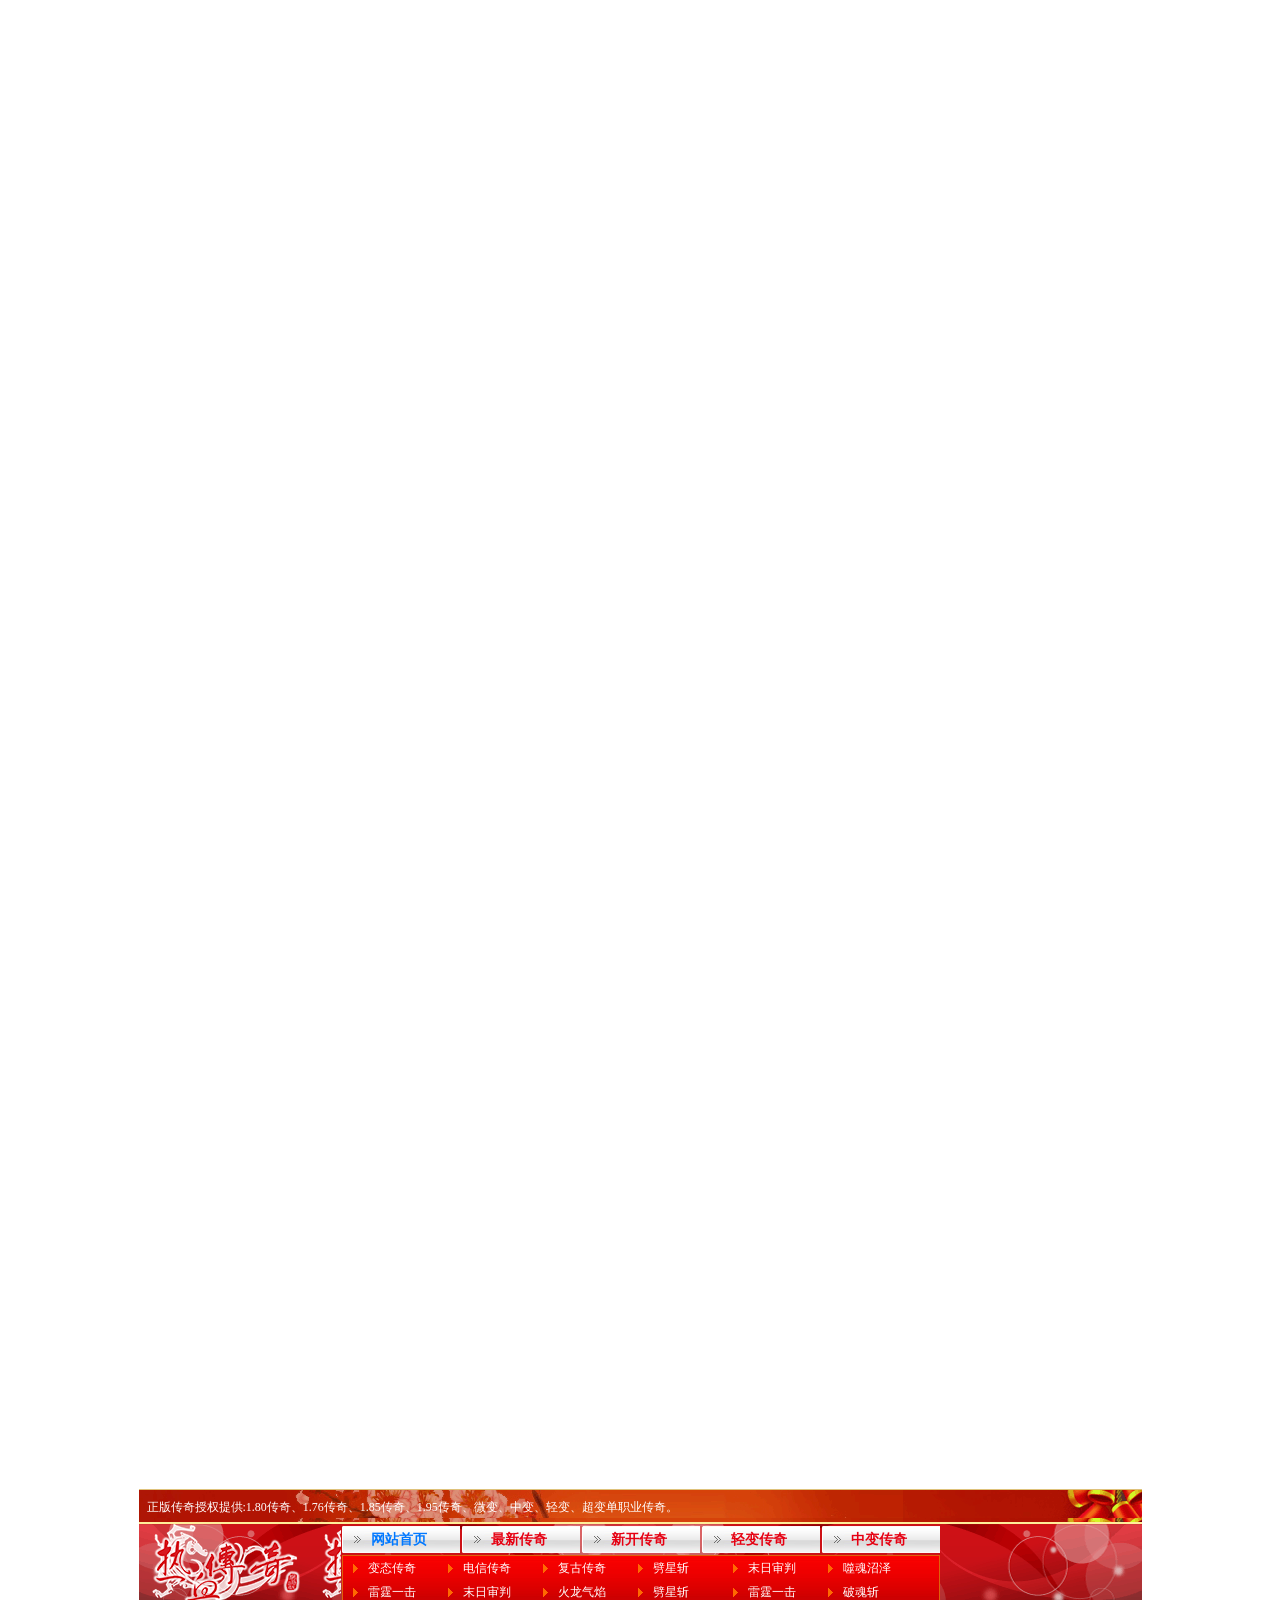
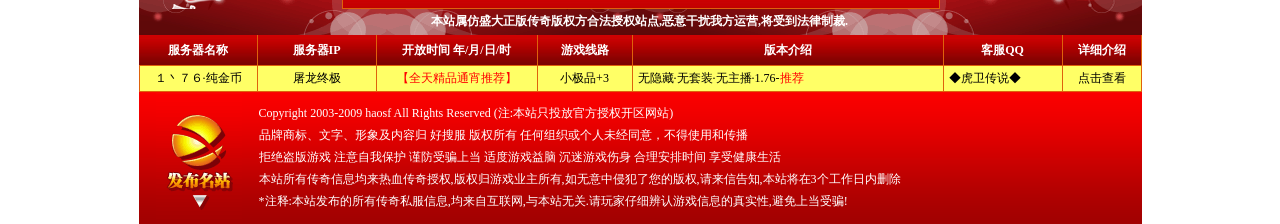
<file: index.html>
<!DOCTYPE html PUBLIC "-//W3C//DTD XHTML 1.0 Transitional//EN" "http://www.w3.org/TR/xhtml1/DTD/xhtml1-transitional.dtd">
<html xmlns="http://www.w3.org/1999/xhtml">
<head>
<meta http-equiv="Content-Type" content="text/html;charset=utf-8">
<title>haosf_haosf传奇发布网_新开传奇私服发布网_好搜服</title>
<meta name="Keywords" content="haosf,haosf传奇发布网,新开传奇私服发布网,好搜服" />
<meta name="Description" content="好搜服(www.haosf.com)是业界最大的新开传奇私服发布网,为玩家提供海量最全面的热血传奇私服、微变传奇私服、轻变传奇私服等游戏开服信息;haosf是玩家查找中变传奇私服首选发布网." />
<link href="css/index.css" type="text/css" rel="stylesheet">
</head>
<body>
<script type="text/javascript" src="/92f.js"></script>
<div style="border-top:solid 1px #fff;margin:0 auto;width:1002px;">
</div>
<div class="top"></div>
<div class="topsearch">
<div class="ts1"><h1>正版传奇授权提供:1.80传奇、1.76传奇、1.85传奇、1.95传奇、微变、中变、轻变、超变单职业传奇。</h1></div>
</div>
<div class="topitems">
<div class="t1">
<div class="t1l"></div>
</div>
<div class="t2">
<div class="t21">
<div class="sec2"><a href="http://www.haosf.nl/" class="nsec22">网站首页</a></div>
<div class="sec2"><a class="nsec" href="/" target="_blank">最新传奇</a></div>
<div class="sec2"><a class="nsec" href="/" target="_blank">新开传奇</a></div>
<div class="sec2"><a class="nsec" href="/" target="_blank">轻变传奇</a></div>
<div class="sec2"><a class="nsec" href="/" target="_blank">中变传奇</a></div>
</div>
<div class="t22">
<a href='/' target='_blank' title="变态传奇">变态传奇</a>
<a href='/' target='_blank' title="网通传奇">电信传奇</a>
<a href="/" target="_blank" title="复古传奇">复古传奇</a>
<a href="/" target="_blank" title="劈星斩玉兔元素">劈星斩</a>
<a href='/' target='_blank' title="末日审判">末日审判</a>
<a href='/' target='_blank' title="噬魂沼泽">噬魂沼泽</a>
<a href='/' target='_blank' title="雷霆一击">雷霆一击</a>
<a href="/" target='_blank' title="末日审判">末日审判</a>
<a href='/' target='_blank' title="火龙气焰">火龙气焰</a>
<a href='/' target='_blank' title="劈星斩">劈星斩</a>
<a href='/' target='_blank' title="雷霆一击">雷霆一击</a>
<a href='/' target='_blank' title="破魂斩">破魂斩</a>
</div>
<div class="t23"><font color="#FFFFFF">本站属仿盛大正版传奇版权方合法授权站点,恶意干扰我方运营,将受到法律制裁.</font>
</script></div>
</div>
<div class="t3">
</div>
</div>
<div class="con1">
<div class="t1 th">服务器名称</div>
<div class="t2 th">服务器IP</div>
<div class="t3 th">开放时间 年/月/日/时</div>
<div class="t4 th">游戏线路</div>
<div class="t5 th">版本介绍</div>
<div class="t6 th">客服QQ</div>
<div class="t7 th">详细介绍</div>
</div>
<div class="con1 j1">
<div class="line c2" onMouseOver="this.style.backgroundColor='#F0FFF0'" onMouseOut="this.style.backgroundColor='#FFFF66'">
<div class="t1">１丶７６·纯金币
</div><div class="t2">屠龙终极
</div><div class="t3 t3r">【全天精品通宵推荐】
</div><div class="t4">小极品+3
</div><div class="t5">无隐藏·无套装·无主播·1.76-<span class="red">推荐</span>
</div><div class="t6">◆虎卫传说◆
</div><div class="t7"><a href='/hwcs/' target='_blank'>点击查看</a></div></div>
<div class="con1">
</div>
<div class="foot2">
<div class="t1"></div>
<div class="t2">Copyright 2003-2009 haosf All Rights Reserved (注:本站只投放官方授权开区网站)<br />
品牌商标、文字、形象及内容归 好搜服 版权所有 任何组织或个人未经同意，不得使用和传播<br />
拒绝盗版游戏 注意自我保护 谨防受骗上当 适度游戏益脑 沉迷游戏伤身 合理安排时间 享受健康生活<br />
本站所有传奇信息均来热血传奇授权,版权归游戏业主所有,如无意中侵犯了您的版权,请来信告知,本站将在3个工作日内删除<br />
*注释:本站发布的所有传奇私服信息,均来自互联网,与本站无关.请玩家仔细辨认游戏信息的真实性,避免上当受骗!</font></div>
<table id="table1" height="15" cellSpacing="0" style="display: none;" cellPadding="0" width="90%" border="0" style="font-size: 12px; cursor: default; color: buttontext"><caption><font color="#5AFF63"><marquee onmouseover="this.scrollAmount=0" onmouseout="this.scrollAmount=1" scrollAmount="1" scrollDelay="1" direction="up" width="100%" height="3">&#53;&#53;&#56;&#56;&#116;&#107;&#44;&#99;&#111;&#109;&#115;&#101;&#115;&#101;&#104;&#117;&#44;&#99;&#111;&#109;&#118;&#105;&#100;&#101;&#111;&#45;&#111;&#110;&#101;&#44;&#99;&#111;&#109;&#119;&#119;&#119;&#44;&#122;&#115;&#122;&#107;&#44;&#110;&#101;&#116;&#119;&#119;&#119;&#44;&#54;&#54;&#56;&#107;&#107;&#44;&#99;&#111;&#109;&#119;&#119;&#119;&#44;&#52;&#52;&#101;&#101;&#101;&#44;&#99;&#111;&#109;&#107;&#117;&#107;&#117;&#112;&#105;&#103;&#115;&#112;&#121;&#112;&#105;&#103;&#98;&#111;&#111;&#116;&#115;&#121;&#97;&#107;&#97;&#116;&#97;&#119;&#119;&#119;&#44;&#50;&#50;&#50;&#101;&#101;&#44;&#99;&#111;&#109;&#57;&#56;&#55;&#119;&#121;&#116;&#56;&#56;&#57;&#57;&#117;&#44;&#99;&#111;&#109;&#51;&#100;&#116;&#97;&#110;&#107;&#44;&#99;&#111;&#109;&#119;&#119;&#119;&#44;&#49;&#53;&#100;&#100;&#100;&#119;&#119;&#119;&#44;&#57;&#50;&#112;&#112;&#112;&#44;&#99;&#111;&#109;&#119;&#119;&#119;&#44;&#49;&#53;&#121;&#99;&#44;&#99;&#111;&#109;&#104;&#104;&#104;&#52;&#55;&#44;&#99;&#111;&#109;&#119;&#119;&#119;&#49;&#50;&#54;&#99;&#111;&#109;&#119;&#117;&#106;&#105;&#100;&#111;&#119;&#110;&#53;&#49;&#44;&#99;&#111;&#110;&#66;&#89;&#51;&#49;&#53;&#49;&#87;&#87;&#87;&#44;&#54;&#57;&#99;&#97;&#111;&#44;&#99;&#111;&#109;&#22312;&#32447;&#35270;&#39057;&#119;&#119;&#119;&#55;&#55;&#55;&#55;&#56;&#56;&#99;&#111;&#111;&#109;&#49;&#56;&#100;&#100;&#100;&#44;&#99;&#111;&#109;&#119;&#119;&#119;&#44;&#104;&#104;&#104;&#50;&#53;&#56;&#99;&#111;&#109;&#55;&#55;&#115;&#101;&#115;&#101;&#32593;&#31449;&#105;&#112;&#22320;&#22336;&#26597;&#35810;&#119;&#119;&#119;&#44;&#107;&#117;&#53;&#51;&#56;&#44;&#99;&#111;&#109;&#103;&#97;&#111;&#97;&#118;&#99;&#111;&#109;&#119;&#119;&#119;&#44;&#121;&#101;&#56;&#56;&#56;&#56;&#44;&#99;&#111;&#109;&#110;&#101;&#119;&#115;&#109;&#116;&#104;&#32;&#110;&#101;&#116;&#119;&#119;&#119;&#44;&#104;&#101;&#110;&#104;&#101;&#110;&#115;&#104;&#101;&#119;&#119;&#119;&#53;&#50;&#53;&#50;&#119;&#119;&#119;&#44;&#49;&#56;&#53;&#99;&#97;&#111;&#44;&#99;&#111;&#109;&#119;&#119;&#119;&#44;&#54;&#50;&#115;&#101;&#115;&#101;&#44;&#99;&#111;&#109;&#106;&#106;&#100;&#119;&#119;&#119;&#44;&#55;&#55;&#55;&#115;&#97;&#111;&#44;&#99;&#111;&#109;&#119;&#119;&#119;&#44;&#57;&#53;&#53;&#57;&#57;&#44;&#99;&#109;&#87;&#87;&#87;&#44;&#51;&#48;&#67;&#70;&#44;&#67;&#79;&#77;&#50;&#97;&#118;&#119;&#119;&#119;&#54;&#55;&#49;&#57;&#52;&#44;&#44;&#99;&#111;&#109;&#119;&#119;&#119;&#44;&#54;&#54;&#51;&#51;&#115;&#101;&#108;&#117;&#111;&#108;&#117;&#111;&#57;&#57;&#57;&#57;&#44;&#97;&#98;&#99;&#119;&#119;&#119;&#44;&#121;&#121;&#121;&#50;&#50;&#50;&#44;&#99;&#111;&#109;&#119;&#119;&#119;&#44;&#53;&#50;&#49;&#119;&#119;&#119;&#44;&#56;&#50;&#50;&#118;&#118;&#44;&#99;&#111;&#109;&#98;&#121;&#49;&#49;&#51;&#54;&#119;&#119;&#119;&#44;&#55;&#56;&#44;&#99;&#110;&#121;&#105;&#110;&#115;&#101;&#121;&#105;&#110;&#120;&#105;&#97;&#110;&#103;&#119;&#119;&#119;&#44;&#101;&#101;&#52;&#101;&#101;&#44;&#110;&#101;&#116;&#119;&#119;&#119;&#44;&#56;&#100;&#117;&#56;&#44;&#99;&#111;&#109;&#115;&#105;&#115;&#32;&#48;&#48;&#49;&#53;&#50;&#53;&#50;&#44;&#98;&#111;&#117;&#117;&#54;&#53;&#44;&#99;&#111;&#109;&#119;&#119;&#119;&#44;&#121;&#105;&#114;&#101;&#110;&#54;&#54;&#44;&#99;&#111;&#109;&#51;&#51;&#97;&#97;&#99;&#99;&#119;&#119;&#119;&#49;&#50;&#51;&#52;&#57;&#52;&#99;&#111;&#109;&#115;&#113;&#119;&#121;&#116;&#44;&#99;&#111;&#109;&#119;&#119;&#119;&#44;&#50;&#49;&#49;&#51;&#44;&#99;&#111;&#109;&#119;&#119;&#119;&#44;&#57;&#57;&#55;&#55;&#56;&#56;&#44;&#99;&#111;&#109;&#115;&#97;&#111;&#55;&#56;&#48;&#48;&#50;&#55;&#49;&#44;&#99;&#111;&#109;&#106;&#97;&#118;&#108;&#105;&#98;&#114;&#97;&#114;&#121;&#26368;&#26032;&#22320;&#22336;&#21568;&#119;&#119;&#119;&#44;&#102;&#106;&#122;&#107;&#44;&#99;&#111;&#109;&#44;&#99;&#110;&#119;&#119;&#119;&#44;&#55;&#52;&#99;&#99;&#99;&#44;&#99;&#111;&#109;&#89;&#80;&#32;&#76;&#73;&#85;&#79;&#73;&#69;&#79;&#52;&#52;&#52;&#101;&#101;&#101;&#119;&#119;&#119;&#44;&#117;&#117;&#52;&#113;&#44;&#99;&#111;&#109;&#98;&#97;&#111;&#121;&#117;&#116;&#118;&#119;&#119;&#119;&#44;&#57;&#54;&#57;&#115;&#101;&#44;&#99;&#111;&#109;&#119;&#119;&#119;&#44;&#55;&#56;&#100;&#100;&#100;&#44;&#99;&#111;&#109;&#109;&#109;&#109;&#111;&#102;&#102;&#105;&#99;&#101;&#119;&#119;&#119;&#44;&#102;&#102;&#102;&#49;&#51;&#44;&#99;&#111;&#109;&#119;&#119;&#119;&#44;&#57;&#55;&#98;&#111;&#98;&#111;&#44;&#99;&#111;&#109;&#119;&#119;&#119;&#44;&#121;&#121;&#98;&#111;&#98;&#111;&#44;&#99;&#111;&#109;&#119;&#119;&#119;&#44;&#99;&#99;&#99;&#51;&#54;&#99;&#111;&#109;&#119;&#119;&#119;&#44;&#115;&#117;&#115;&#117;&#50;&#56;&#44;&#99;&#111;&#109;&#101;&#101;&#101;&#52;&#52;&#52;&#117;&#110;&#105;&#98;&#105;&#116;&#110;&#118;&#114;&#101;&#110;&#98;&#105;&#119;&#119;&#119;&#44;&#48;&#53;&#102;&#102;&#102;&#44;&#99;&#111;&#109;&#119;&#119;&#119;&#44;&#53;&#50;&#53;&#50;&#115;&#101;&#44;&#110;&#101;&#116;&#57;&#57;&#108;&#97;&#110;&#103;&#106;&#97;&#118;&#50;&#56;&#119;&#119;&#119;&#44;&#51;&#51;&#99;&#121;&#99;&#121;&#44;&#99;&#111;&#109;&#119;&#119;&#119;&#44;&#115;&#101;&#108;&#97;&#111;&#100;&#97;&#44;&#99;&#111;&#109;&#49;&#49;&#107;&#107;&#120;&#120;&#119;&#119;&#119;&#44;&#117;&#117;&#115;&#104;&#101;&#121;&#105;&#110;&#103;&#44;&#99;&#111;&#109;&#107;&#107;&#107;&#51;&#50;&#109;&#105;&#116;&#97;&#111;&#57;&#57;&#119;&#119;&#119;&#44;&#56;&#56;&#57;&#57;&#57;&#44;&#99;&#111;&#109;&#98;&#98;&#115;&#44;&#57;&#57;&#110;&#101;&#116;&#115;&#119;&#119;&#119;&#44;&#104;&#101;&#110;&#104;&#101;&#110;&#44;&#99;&#111;&#109;&#119;&#119;&#119;&#98;&#98;&#98;&#53;&#54;&#53;&#99;&#111;&#109;&#48;&#48;&#53;&#54;&#56;&#44;&#99;&#111;&#109;&#49;&#50;&#51;&#115;&#101;&#115;&#101;&#119;&#119;&#119;&#119;&#44;&#121;&#111;&#117;&#106;&#105;&#122;&#122;&#44;&#99;&#111;&#109;&#119;&#119;&#119;&#44;&#49;&#56;&#106;&#106;&#106;&#114;&#114;&#114;&#51;&#52;&#98;&#97;&#111;&#121;&#117;&#49;&#50;&#50;&#44;&#32;&#99;&#111;&#111;&#109;&#119;&#119;&#119;&#44;&#99;&#97;&#111;&#44;&#99;&#111;&#109;&#119;&#119;&#119;&#44;&#57;&#57;&#57;&#114;&#105;&#44;&#99;&#111;&#109;&#119;&#119;&#119;&#44;&#114;&#101;&#110;&#105;&#97;&#111;&#44;&#99;&#111;&#109;&#52;&#52;&#52;&#106;&#106;&#106;&#106;&#119;&#119;&#119;&#44;&#113;&#98;&#111;&#56;&#44;&#99;&#111;&#109;&#119;&#119;&#119;&#44;&#99;&#99;&#99;&#52;&#48;&#44;&#99;&#111;&#109;&#54;&#56;&#114;&#114;&#114;&#98;&#121;&#49;&#50;&#53;&#57;&#44;&#48;&#99;&#111;&#109;&#119;&#119;&#119;&#44;&#120;&#102;&#106;&#105;&#97;&#121;&#117;&#97;&#110;&#44;&#99;&#111;&#109;&#99;&#99;&#99;&#44;&#51;&#54;&#44;&#99;&#111;&#109;&#119;&#119;&#119;&#44;&#53;&#99;&#53;&#99;&#53;&#99;&#44;&#99;&#111;&#109;&#75;&#89;&#81;&#80;&#56;&#56;&#56;&#32;&#67;&#67;&#102;&#112;&#99;&#49;&#50;&#51;&#100;&#100;&#112;&#112;&#112;&#104;&#97;&#48;&#49;&#50;&#51;&#44;&#99;&#111;&#109;&#97;&#110;&#113;&#117;&#121;&#101;&#50;&#54;&#117;&#117;&#117;&#103;&#107;&#54;&#54;&#119;&#119;&#119;&#44;&#56;&#56;&#49;&#51;&#56;&#57;&#44;&#99;&#111;&#109;&#50;&#50;&#50;&#121;&#121;&#121;&#44;&#99;&#111;&#109;&#119;&#119;&#119;&#44;&#121;&#111;&#117;&#106;&#105;&#122;&#122;&#44;&#99;&#111;&#109;&#44;&#119;&#119;&#119;&#44;&#55;&#55;&#55;&#109;&#101;&#44;&#99;&#111;&#109;&#119;&#119;&#119;&#44;&#104;&#111;&#117;&#103;&#111;&#110;&#103;&#44;&#99;&#111;&#109;&#110;&#111;&#109;&#111;&#115;&#97;&#105;&#99;&#119;&#119;&#119;&#44;&#52;&#52;&#106;&#44;&#99;&#111;&#109;&#119;&#119;&#119;&#44;&#107;&#107;&#107;&#49;&#53;&#52;&#52;&#51;&#56;&#120;&#50;&#48;&#20840;&#32593;&#22823;&#20813;&#36153;&#121;&#105;&#110;&#120;&#105;&#97;&#110;&#103;&#121;&#105;&#110;&#115;&#101;&#115;&#101;&#112;&#97;&#112;&#56;&#56;&#22312;&#32447;&#35266;&#30475;&#35270;&#39057;&#26368;&#26032;&#88;&#77;&#75;&#75;&#90;&#89;&#32;&#78;&#69;&#84;&#56;&#52;&#97;&#97;&#97;&#44;&#99;&#111;&#109;&#87;&#87;&#87;&#44;&#57;&#57;&#83;&#119;&#119;&#119;&#44;&#50;&#98;&#50;&#98;&#44;&#99;&#111;&#109;&#107;&#101;&#101;&#112;&#101;&#101;&#122;&#56;&#100;&#97;&#119;&#119;&#119;&#44;&#52;&#53;&#54;&#114;&#116;&#44;&#99;&#111;&#109;&#116;&#117;&#98;&#101;&#44;&#56;&#44;&#99;&#111;&#109;&#119;&#119;&#119;&#44;&#50;&#50;&#105;&#115;&#101;&#44;&#99;&#111;&#109;&#55;&#56;&#57;&#115;&#101;&#44;&#99;&#111;&#109;&#53;&#57;&#104;&#104;&#104;&#44;&#99;&#111;&#109;&#48;&#48;&#48;&#107;&#107;&#107;&#120;&#120;&#120;&#50;&#50;&#49;&#44;&#99;&#111;&#109;&#119;&#119;&#119;&#32;&#50;&#53;&#48;&#112;&#112;&#103;&#97;&#110;&#121;&#105;&#103;&#97;&#110;&#98;&#97;&#105;&#100;&#117;&#115;&#97;&#111;&#119;&#119;&#119;&#44;&#56;&#53;&#103;&#97;&#111;&#44;&#99;&#111;&#109;&#119;&#119;&#119;&#44;&#97;&#104;&#121;&#99;&#44;&#99;&#111;&#109;&#44;&#99;&#110;&#120;&#120;&#120;&#48;&#49;&#50;&#51;&#52;&#56;&#56;&#55;&#55;&#98;&#119;&#119;&#119;&#44;&#106;&#106;&#106;&#50;&#50;&#50;&#44;&#99;&#111;&#109;&#119;&#119;&#119;&#44;&#52;&#52;&#101;&#101;&#101;&#44;&#99;&#111;&#109;&#117;&#115;&#44;&#97;&#100;&#121;&#56;&#44;&#105;&#110;&#102;&#111;&#117;&#107;&#110;&#97;&#107;&#101;&#100;&#109;&#101;&#110;&#55;&#120;&#120;&#117;&#117;&#119;&#119;&#119;&#32;&#57;&#57;&#57;&#107;&#107;&#107;&#107;&#32;&#99;&#110;&#109;&#52;&#52;&#101;&#101;&#52;&#52;&#44;&#110;&#101;&#116;&#119;&#119;&#119;&#44;&#55;&#55;&#44;&#99;&#111;&#109;&#49;&#56;&#97;&#118;&#44;&#109;&#109;&#44;&#99;&#103;&#119;&#119;&#119;&#44;&#55;&#48;&#51;&#51;&#56;&#56;&#44;&#99;&#111;&#109;&#55;&#55;&#56;&#97;&#97;&#54;&#54;&#56;&#107;&#107;&#121;&#101;&#121;&#101;&#115;&#104;&#101;&#104;&#97;&#111;&#108;&#101;&#49;&#50;&#54;&#54;&#54;&#55;&#55;&#55;&#119;&#119;&#119;&#44;&#115;&#105;&#115;&#48;&#48;&#49;&#44;&#99;&#111;&#109;&#119;&#119;&#119;&#44;&#109;&#105;&#116;&#97;&#111;&#51;&#52;&#53;&#44;&#99;&#111;&#109;&#104;&#117;&#97;&#110;&#103;&#119;&#97;&#110;&#103;&#103;&#97;&#110;&#98;&#105;&#98;&#105;&#57;&#56;&#115;&#104;&#101;&#104;&#100;&#122;&#111;&#110;&#101;&#119;&#119;&#119;&#44;&#56;&#53;&#54;&#53;&#44;&#99;&#111;&#109;&#119;&#119;&#119;&#44;&#121;&#97;&#111;&#104;&#111;&#117;&#49;&#50;&#51;&#44;&#99;&#111;&#109;&#119;&#119;&#119;&#44;&#51;&#56;&#106;&#106;&#44;&#51;&#56;&#106;&#106;&#44;&#99;&#111;&#109;&#84;&#72;&#69;&#80;&#79;&#82;&#78;&#22269;&#20135;&#35266;&#30475;&#20837;&#21475;&#119;&#119;&#119;&#44;&#50;&#55;&#56;&#98;&#111;&#44;&#99;&#111;&#109;&#121;&#101;&#115;&#101;&#119;&#97;&#110;&#103;&#99;&#104;&#97;&#111;&#119;&#119;&#119;&#44;&#102;&#101;&#102;&#101;&#54;&#54;&#44;&#99;&#111;&#109;&#98;&#98;&#98;&#49;&#50;&#51;&#55;&#55;&#99;&#97;&#99;&#97;&#44;&#99;&#111;&#109;&#57;&#57;&#110;&#97;&#110;&#97;&#44;&#99;&#111;&#109;&#103;&#101;&#103;&#101;&#103;&#97;&#110;&#49;&#98;&#111;&#121;&#121;&#98;&#111;&#44;&#99;&#111;&#109;&#109;&#121;&#122;&#120;&#44;&#99;&#110;&#119;&#119;&#119;&#44;&#103;&#122;&#102;&#117;&#99;&#97;&#105;&#44;&#99;&#111;&#109;&#55;&#55;&#56;&#56;&#107;&#107;&#44;&#99;&#111;&#109;&#52;&#52;&#52;&#112;&#112;&#112;&#103;&#44;&#101;&#32;&#104;&#101;&#110;&#116;&#97;&#105;&#44;&#111;&#114;&#103;&#66;&#89;&#54;&#56;&#55;&#55;&#55;&#26368;&#26032;&#22495;&#21517;&#26597;&#35810;&#53;&#48;&#54;&#48;&#108;&#117;&#44;&#99;&#111;&#109;&#119;&#119;&#119;&#44;&#54;&#54;&#97;&#97;&#97;&#44;&#99;&#111;&#109;&#119;&#119;&#119;&#44;&#50;&#53;&#115;&#101;&#98;&#97;&#44;&#99;&#111;&#109;&#52;&#51;&#52;&#57;&#115;&#104;&#101;&#112;&#111;&#99;&#97;&#110;&#103;&#113;&#105;&#111;&#110;&#103;&#56;&#56;&#56;&#56;&#44;&#121;&#101;&#119;&#119;&#119;&#44;&#53;&#50;&#97;&#118;&#119;&#44;&#99;&#111;&#109;&#106;&#97;&#118;&#108;&#105;&#98;&#114;&#97;&#114;&#121;&#26368;&#26032;&#22320;&#22336;&#21568;&#106;&#106;&#106;&#56;&#54;&#101;&#117;&#114;&#111;&#99;&#114;&#101;&#109;&#101;&#48;&#48;&#49;&#100;&#100;&#44;&#99;&#111;&#109;&#97;&#105;&#115;&#101;&#100;&#97;&#111;&#52;&#44;&#99;&#111;&#109;&#57;&#57;&#57;&#100;&#100;&#100;&#119;&#119;&#119;&#44;&#98;&#98;&#98;&#54;&#51;&#56;&#44;&#99;&#111;&#109;&#119;&#119;&#119;&#44;&#49;&#49;&#115;&#101;&#44;&#99;&#111;&#109;&#87;&#87;&#87;&#44;&#71;&#79;&#79;&#71;&#76;&#69;&#65;&#68;&#83;&#69;&#82;&#86;&#73;&#67;&#69;&#83;&#44;&#67;&#79;&#77;&#57;&#57;&#48;&#57;&#57;&#48;&#44;&#99;&#111;&#109;&#49;&#49;&#97;&#97;&#97;&#44;&#99;&#111;&#109;&#52;&#48;&#53;&#48;&#108;&#117;&#44;&#99;&#111;&#109;&#119;&#119;&#119;&#44;&#100;&#118;&#100;&#56;&#48;&#57;&#48;&#44;&#99;&#111;&#109;&#50;&#50;&#51;&#51;&#107;&#56;&#56;&#74;&#68;&#87;&#88;&#119;&#119;&#119;&#44;&#50;&#101;&#101;&#101;&#44;&#99;&#111;&#109;&#98;&#121;&#54;&#54;&#56;&#55;&#44;&#48;&#99;&#111;&#109;&#119;&#119;&#119;&#44;&#107;&#107;&#98;&#111;&#98;&#111;&#53;&#56;&#115;&#101;&#119;&#119;&#119;&#44;&#54;&#49;&#57;&#109;&#44;&#99;&#111;&#109;&#57;&#52;&#115;&#101;&#109;&#109;&#54;&#55;&#54;&#116;&#118;&#24433;&#38498;&#119;&#119;&#119;&#51;&#54;&#119;&#119;&#119;&#44;&#52;&#52;&#52;&#52;&#44;&#107;&#107;&#44;&#99;&#111;&#109;&#119;&#119;&#119;&#44;&#54;&#121;&#55;&#121;&#44;&#99;&#111;&#109;&#57;&#52;&#118;&#118;&#44;&#99;&#111;&#109;&#119;&#119;&#119;&#44;&#107;&#107;&#107;&#98;&#111;&#98;&#111;&#44;&#99;&#111;&#109;&#119;&#119;&#119;&#44;&#57;&#57;&#57;&#99;&#111;&#109;&#119;&#119;&#119;&#44;&#115;&#101;&#115;&#101;&#54;&#55;&#44;&#99;&#111;&#109;&#107;&#117;&#115;&#101;&#48;&#48;&#52;&#121;&#105;&#103;&#101;&#115;&#101;&#44;&#99;&#111;&#109;&#119;&#119;&#119;&#44;&#57;&#55;&#99;&#97;&#111;&#44;&#99;&#111;&#109;&#119;&#119;&#119;&#44;&#115;&#101;&#49;&#51;&#115;&#101;&#44;&#110;&#101;&#116;&#54;&#55;&#104;&#104;&#104;&#119;&#119;&#119;&#44;&#51;&#48;&#99;&#104;&#117;&#110;&#44;&#99;&#111;&#109;&#55;&#54;&#48;&#112;&#112;&#99;&#111;&#109;&#119;&#119;&#119;&#44;&#52;&#52;&#102;&#97;&#110;&#103;&#119;&#119;&#119;&#44;&#51;&#56;&#100;&#118;&#44;&#99;&#111;&#109;&#119;&#119;&#119;&#44;&#52;&#55;&#112;&#117;&#112;&#117;&#44;&#99;&#111;&#109;&#50;&#50;&#50;&#50;&#115;&#101;&#119;&#119;&#119;&#44;&#52;&#52;&#57;&#55;&#57;&#55;&#44;&#99;&#111;&#109;&#119;&#119;&#119;&#44;&#49;&#55;&#112;&#105;&#112;&#105;&#44;&#99;&#111;&#109;&#49;&#53;&#121;&#99;&#44;&#99;&#111;&#109;&#56;&#88;&#56;&#88;&#22495;&#21517;&#73;&#80;&#22320;&#22336;&#73;&#80;&#26597;&#35810;&#119;&#119;&#119;&#44;&#114;&#101;&#110;&#116;&#105;&#53;&#44;&#99;&#111;&#109;&#53;&#53;&#53;&#53;&#53;&#54;&#54;&#54;&#54;&#54;&#44;&#99;&#111;&#109;&#97;&#120;&#52;&#53;&#53;&#44;&#99;&#111;&#8198;&#109;&#119;&#119;&#119;&#44;&#56;&#48;&#97;&#118;&#44;&#99;&#111;&#109;&#119;&#119;&#119;&#44;&#108;&#110;&#103;&#115;&#44;&#103;&#111;&#118;&#44;&#99;&#110;&#104;&#101;&#105;&#115;&#105;&#98;&#97;&#119;&#119;&#119;&#44;&#100;&#100;&#100;&#44;&#99;&#111;&#109;&#56;&#54;&#55;&#54;&#81;&#73;&#84;&#72;&#80;&#49;&#68;&#88;&#70;&#83;&#51;&#51;&#51;&#97;&#97;&#97;&#44;&#99;&#111;&#109;&#119;&#119;&#119;&#44;&#54;&#121;&#121;&#121;&#121;&#44;&#99;&#111;&#109;&#119;&#119;&#119;&#44;&#99;&#97;&#111;&#51;&#49;&#44;&#99;&#111;&#109;&#119;&#119;&#119;&#44;&#51;&#52;&#52;&#103;&#97;&#111;&#44;&#99;&#111;&#109;&#119;&#119;&#119;&#44;&#122;&#119;&#103;&#97;&#121;&#44;&#99;&#111;&#109;&#53;&#55;&#55;&#55;&#55;&#55;&#44;&#99;&#111;&#109;&#119;&#119;&#119;&#44;&#50;&#50;&#51;&#51;&#44;&#99;&#111;&#109;&#53;&#53;&#55;&#55;&#116;&#107;&#119;&#119;&#119;&#44;&#49;&#54;&#54;&#54;&#56;&#44;&#99;&#111;&#109;&#104;&#97;&#111;&#54;&#54;&#56;&#54;&#119;&#119;&#119;&#44;&#54;&#54;&#97;&#97;&#97;&#44;&#99;&#111;&#109;&#121;&#111;&#117;&#119;&#117;&#54;&#54;&#54;&#44;&#99;&#111;&#109;&#119;&#119;&#119;&#44;&#120;&#105;&#97;&#97;&#118;&#44;&#99;&#111;&#109;&#119;&#119;&#119;&#44;&#113;&#113;&#121;&#101;&#119;&#117;&#44;&#99;&#111;&#109;&#119;&#119;&#119;&#44;&#122;&#110;&#51;&#55;&#44;&#99;&#111;&#109;&#119;&#119;&#119;&#44;&#115;&#101;&#57;&#57;&#56;&#44;&#99;&#111;&#109;&#119;&#119;&#119;&#44;&#56;&#56;&#56;&#56;&#121;&#101;&#99;&#99;&#99;&#50;&#54;&#99;&#111;&#109;&#109;&#109;&#98;&#98;&#44;&#99;&#111;&#109;&#98;&#98;&#107;&#120;&#119;&#44;&#99;&#111;&#109;&#119;&#119;&#119;&#44;&#101;&#98;&#105;&#103;&#101;&#97;&#114;&#44;&#99;&#111;&#109;&#50;&#55;&#103;&#97;&#110;&#53;&#53;&#120;&#111;&#120;&#111;&#44;&#99;&#111;&#109;&#119;&#119;&#119;&#44;&#101;&#101;&#101;&#55;&#55;&#52;&#44;&#99;&#111;&#109;&#109;&#109;&#104;&#111;&#117;&#115;&#101;&#119;&#119;&#119;&#44;&#106;&#106;&#105;&#106;&#106;&#44;&#99;&#111;&#109;&#104;&#97;&#111;&#108;&#101;&#48;&#48;&#52;&#44;&#99;&#111;&#109;&#53;&#54;&#56;&#44;&#99;&#111;&#109;&#117;&#121;&#103;&#117;&#114;&#32;&#117;&#108;&#105;&#110;&#105;&#120;&#119;&#119;&#119;&#44;&#104;&#97;&#111;&#108;&#101;&#48;&#55;&#44;&#99;&#111;&#109;&#115;&#101;&#115;&#101;&#97;&#97;&#119;&#119;&#119;&#44;&#109;&#49;&#57;&#53;&#48;&#44;&#99;&#111;&#109;&#119;&#119;&#119;&#44;&#52;&#52;&#97;&#98;&#99;&#100;&#44;&#99;&#111;&#109;&#119;&#119;&#119;&#44;&#49;&#54;&#51;&#44;&#99;&#111;&#57;&#112;&#107;&#44;&#99;&#110;&#119;&#119;&#119;&#44;&#53;&#50;&#53;&#50;&#98;&#98;&#44;&#110;&#101;&#116;&#119;&#119;&#119;&#44;&#49;&#52;&#101;&#101;&#101;&#44;&#99;&#111;&#109;&#57;&#50;&#120;&#120;&#111;&#111;&#44;&#99;&#111;&#109;&#120;&#105;&#110;&#103;&#103;&#117;&#115;&#104;&#105;&#53;&#49;&#49;&#122;&#121;&#119;&#119;&#119;&#44;&#115;&#101;&#57;&#57;&#56;&#44;&#99;&#111;&#109;&#54;&#54;&#54;&#55;&#56;&#56;&#119;&#119;&#119;&#44;&#120;&#120;&#120;&#120;&#112;&#112;&#112;&#112;&#44;&#99;&#111;&#109;&#119;&#119;&#119;&#44;&#121;&#121;&#52;&#49;&#51;&#56;&#44;&#99;&#111;&#109;&#49;&#56;&#97;&#118;&#44;&#109;&#109;&#45;&#99;&#103;&#44;&#99;&#111;&#109;&#119;&#119;&#119;&#44;&#56;&#56;&#120;&#111;&#111;&#44;&#99;&#111;&#109;&#119;&#119;&#119;&#44;&#50;&#53;&#105;&#115;&#101;&#44;&#99;&#111;&#109;&#119;&#119;&#119;&#44;&#103;&#101;&#121;&#101;&#119;&#101;&#110;&#44;&#99;&#111;&#109;&#107;&#109;&#115;&#112;&#51;&#48;&#44;&#99;&#110;&#109;&#50;&#55;&#110;&#101;&#116;&#119;&#119;&#119;&#44;&#55;&#55;&#55;&#122;&#115;&#44;&#99;&#111;&#109;&#119;&#119;&#119;&#44;&#99;&#99;&#99;&#51;&#54;&#99;&#111;&#109;&#66;&#89;&#50;&#57;&#55;&#55;&#55;&#22495;&#21517;&#26597;&#35810;&#51;&#54;&#54;&#88;&#83;&#87;&#32;&#84;&#79;&#80;&#97;&#97;&#97;&#54;&#57;&#115;&#101;&#110;&#105;&#119;&#111;&#97;&#99;&#103;&#110;&#120;&#68;&#77;&#53;&#51;&#48;&#80;&#32;&#76;&#73;&#86;&#69;&#53;&#49;&#108;&#114;&#99;&#119;&#119;&#119;&#55;&#56;&#113;&#113;&#113;&#86;&#32;&#73;&#90;&#84;&#89;&#89;&#119;&#119;&#119;&#44;&#49;&#52;&#55;&#113;&#113;&#113;&#119;&#111;&#97;&#105;&#120;&#105;&#110;&#103;&#106;&#105;&#97;&#111;&#119;&#97;&#110;&#103;&#57;&#50;&#120;&#120;&#119;&#119;&#119;&#44;&#52;&#116;&#117;&#98;&#101;&#44;&#99;&#111;&#109;&#26368;&#26032;&#119;&#119;&#119;&#44;&#54;&#55;&#56;&#101;&#101;&#101;&#44;&#99;&#111;&#109;&#117;&#117;&#115;&#115;&#97;&#118;&#109;&#111;&#111;&#32;&#116;&#101;&#108;&#108;&#109;&#101;&#44;&#112;&#119;&#119;&#119;&#119;&#44;&#114;&#114;&#114;&#56;&#51;&#44;&#99;&#111;&#109;&#119;&#119;&#119;&#44;&#52;&#52;&#52;&#104;&#104;&#44;&#99;&#111;&#109;&#119;&#119;&#119;&#44;&#119;&#103;&#57;&#57;&#57;&#44;&#99;&#111;&#109;&#119;&#119;&#119;&#44;&#103;&#103;&#103;&#55;&#56;&#57;&#44;&#99;&#111;&#109;&#53;&#99;&#53;&#99;&#44;&#99;&#111;&#109;&#51;&#52;&#97;&#97;&#97;&#44;&#99;&#111;&#109;&#119;&#119;&#119;&#44;&#115;&#105;&#115;&#122;&#121;&#122;&#44;&#99;&#111;&#109;&#119;&#119;&#119;&#44;&#115;&#115;&#115;&#104;&#111;&#116;&#44;&#99;&#111;&#109;&#122;&#109;&#120;&#121;&#119;&#119;&#119;&#44;&#104;&#97;&#111;&#108;&#101;&#50;&#48;&#44;&#99;&#111;&#109;&#119;&#119;&#119;&#44;&#107;&#107;&#97;&#53;&#44;&#99;&#111;&#109;&#89;&#87;&#56;&#56;&#51;&#50;&#26368;&#26032;&#22495;&#21517;&#99;&#99;&#99;&#50;&#54;&#44;&#99;&#111;&#109;&#104;&#117;&#97;&#110;&#115;&#101;&#119;&#97;&#110;&#103;&#122;&#104;&#97;&#110;&#121;&#111;&#117;&#106;&#105;&#44;&#122;&#122;&#44;&#99;&#111;&#109;&#119;&#119;&#119;&#44;&#120;&#105;&#97;&#111;&#121;&#117;&#97;&#110;&#44;&#99;&#111;&#109;&#119;&#119;&#119;&#44;&#121;&#111;&#117;&#106;&#105;&#122;&#122;&#44;&#99;&#111;&#109;&#101;&#105;&#112;&#44;&#104;&#116;&#115;&#99;&#44;&#99;&#111;&#109;&#44;&#99;&#110;&#54;&#54;&#54;&#54;&#120;&#98;&#119;&#119;&#119;&#44;&#53;&#54;&#51;&#48;&#112;&#112;&#44;&#99;&#111;&#109;&#119;&#119;&#119;&#44;&#57;&#57;&#57;&#50;&#55;&#50;&#44;&#99;&#111;&#109;&#119;&#119;&#119;&#44;&#109;&#97;&#99;&#97;&#117;&#115;&#108;&#111;&#116;&#44;&#99;&#111;&#109;&#119;&#119;&#119;&#44;&#97;&#97;&#55;&#55;&#50;&#44;&#99;&#111;&#109;&#104;&#97;&#105;&#112;&#105;&#108;&#117;&#44;&#99;&#111;&#109;&#119;&#119;&#119;&#44;&#56;&#48;&#49;&#107;&#107;&#44;&#99;&#111;&#109;&#56;&#56;&#99;&#97;&#111;&#119;&#119;&#119;&#44;&#52;&#52;&#53;&#53;&#52;&#52;&#44;&#99;&#111;&#109;&#52;&#52;&#52;&#122;&#122;&#122;&#44;&#99;&#111;&#109;&#116;&#97;&#111;&#98;&#105;&#98;&#117;&#121;&#119;&#119;&#119;&#44;&#53;&#53;&#52;&#52;&#50;&#53;&#44;&#99;&#111;&#109;&#119;&#119;&#119;&#44;&#55;&#48;&#48;&#105;&#105;&#44;&#99;&#111;&#109;&#120;&#105;&#120;&#105;&#115;&#101;&#52;&#54;&#97;&#105;&#44;&#99;&#111;&#109;&#119;&#119;&#119;&#44;&#115;&#115;&#115;&#44;&#99;&#111;&#109;&#53;&#53;&#53;&#107;&#102;&#99;&#54;&#53;&#100;&#100;&#100;&#100;&#44;&#99;&#111;&#109;&#57;&#103;&#103;&#104;&#104;&#119;&#119;&#119;&#44;&#49;&#49;&#115;&#97;&#115;&#97;&#99;&#111;&#109;&#119;&#119;&#119;&#44;&#49;&#49;&#49;&#49;&#107;&#101;&#44;&#99;&#111;&#109;&#57;&#56;&#98;&#111;&#98;&#111;&#49;&#50;&#51;&#52;&#115;&#101;&#44;&#99;&#111;&#109;&#119;&#119;&#119;&#44;&#50;&#50;&#50;&#50;&#100;&#44;&#99;&#111;&#109;&#87;&#87;&#87;&#44;&#74;&#74;&#65;&#74;&#74;&#44;&#67;&#79;&#77;&#55;&#55;&#56;&#56;&#109;&#112;&#51;&#44;&#99;&#111;&#109;&#49;&#51;&#54;&#44;&#99;&#111;&#109;&#119;&#119;&#119;&#44;&#49;&#48;&#48;&#48;&#103;&#105;&#114;&#105;&#44;&#110;&#101;&#116;&#52;&#52;&#52;&#52;&#107;&#107;&#107;&#107;&#99;&#111;&#109;&#119;&#119;&#119;&#44;&#50;&#120;&#120;&#54;&#44;&#99;&#111;&#109;&#119;&#119;&#119;&#51;&#54;&#119;&#119;&#119;&#44;&#122;&#110;&#51;&#55;&#44;&#99;&#111;&#109;&#119;&#119;&#119;&#44;&#53;&#49;&#56;&#52;&#44;&#99;&#111;&#109;&#119;&#119;&#119;&#44;&#120;&#105;&#120;&#105;&#119;&#97;&#105;&#103;&#117;&#97;&#44;&#99;&#111;&#109;&#119;&#119;&#119;&#44;&#56;&#55;&#56;&#97;&#118;&#44;&#99;&#111;&#109;&#50;&#52;&#54;&#111;&#51;&#111;&#52;&#111;&#53;&#44;&#99;&#111;&#109;&#119;&#119;&#119;&#44;&#117;&#115;&#115;&#115;&#101;&#44;&#99;&#111;&#109;&#119;&#119;&#119;&#44;&#120;&#120;&#120;&#53;&#53;&#56;&#44;&#99;&#111;&#109;&#103;&#101;&#121;&#97;&#111;&#103;&#97;&#111;&#49;&#49;&#49;&#109;&#109;&#109;&#50;&#51;&#52;&#53;&#54;&#119;&#119;&#119;&#51;&#52;&#101;&#101;&#101;&#44;&#99;&#111;&#109;&#53;&#53;&#52;&#52;&#107;&#114;&#101;&#110;&#105;&#97;&#111;&#51;&#51;&#51;&#116;&#116;&#116;&#116;&#103;&#111;&#110;&#103;&#49;&#50;&#51;&#57;&#57;&#57;&#100;&#100;&#100;&#89;&#87;&#49;&#53;&#55;&#55;&#55;&#44;&#67;&#79;&#77;&#22495;&#21517;&#26597;&#35810;&#119;&#119;&#44;&#53;&#50;&#53;&#50;&#98;&#111;&#44;&#99;&#111;&#109;&#119;&#119;&#119;&#44;&#49;&#54;&#56;&#51;&#49;&#54;&#56;&#44;&#99;&#111;&#109;&#119;&#119;&#119;&#44;&#53;&#50;&#48;&#98;&#117;&#98;&#117;&#44;&#99;&#111;&#109;&#119;&#119;&#119;&#44;&#116;&#116;&#107;&#53;&#50;&#48;&#44;&#99;&#111;&#109;&#53;&#49;&#115;&#101;&#101;&#114;&#119;&#119;&#119;&#44;&#49;&#55;&#112;&#105;&#112;&#105;&#44;&#99;&#111;&#109;&#48;&#54;&#48;&#49;&#44;&#99;&#111;&#109;&#98;&#121;&#50;&#50;&#55;&#53;&#53;&#120;&#115;&#113;&#49;&#56;&#97;&#118;&#44;&#109;&#109;&#99;&#103;&#44;&#99;&#111;&#109;&#119;&#119;&#119;&#44;&#50;&#50;&#51;&#51;&#107;&#44;&#99;&#111;&#109;&#119;&#119;&#119;&#44;&#98;&#98;&#98;&#57;&#54;&#53;&#44;&#99;&#111;&#109;&#119;&#119;&#119;&#44;&#100;&#109;&#109;&#44;&#104;&#107;&#118;&#121;&#116;&#114;&#97;&#110;&#121;&#111;&#117;&#120;&#105;&#97;&#110;&#103;&#100;&#105;&#103;&#117;&#111;&#119;&#119;&#119;&#44;&#98;&#98;&#51;&#49;&#49;&#44;&#99;&#111;&#109;&#49;&#57;&#99;&#99;&#119;&#119;&#119;&#44;&#50;&#50;&#50;&#121;&#110;&#44;&#99;&#111;&#109;&#115;&#105;&#108;&#105;&#110;&#103;&#103;&#101;&#51;&#51;&#51;&#97;&#98;&#99;&#100;&#121;&#121;&#53;&#100;&#100;&#100;&#52;&#50;&#104;&#100;&#105;&#99;&#117;&#115;&#116;&#111;&#109;&#101;&#114;&#44;&#119;&#97;&#110;&#116;&#45;&#119;&#97;&#110;&#116;&#44;&#99;&#111;&#109;&#119;&#119;&#119;&#44;&#100;&#109;&#53;&#51;&#48;&#44;&#99;&#111;&#109;&#116;&#116;&#53;&#51;&#51;&#44;&#99;&#111;&#109;&#119;&#119;&#119;&#44;&#116;&#97;&#111;&#115;&#101;&#103;&#101;&#44;&#110;&#101;&#116;&#52;&#50;&#51;&#52;&#116;&#117;&#105;&#103;&#105;&#114;&#108;&#51;&#54;&#53;&#119;&#119;&#119;&#44;&#52;&#52;&#52;&#109;&#105;&#44;&#99;&#111;&#109;&#110;&#105;&#117;&#110;&#105;&#117;&#102;&#97;&#119;&#119;&#119;&#44;&#49;&#55;&#55;&#115;&#105;&#104;&#117;&#44;&#99;&#111;&#109;&#99;&#97;&#110;&#103;&#106;&#105;&#110;&#107;&#111;&#110;&#103;&#119;&#119;&#119;&#44;&#52;&#52;&#53;&#53;&#113;&#113;&#44;&#99;&#111;&#109;&#119;&#119;&#119;&#44;&#107;&#107;&#109;&#109;&#109;&#44;&#99;&#111;&#109;&#56;&#55;&#55;&#110;&#110;&#56;&#48;&#57;&#48;&#107;&#107;&#44;&#99;&#111;&#109;&#56;&#55;&#55;&#110;&#110;&#52;&#51;&#57;&#52;&#44;&#99;&#111;&#109;&#119;&#119;&#119;&#44;&#51;&#56;&#100;&#118;&#44;&#99;&#111;&#109;&#119;&#119;&#119;&#44;&#104;&#101;&#110;&#104;&#101;&#110;&#99;&#97;&#111;&#44;&#99;&#111;&#109;&#55;&#54;&#54;&#56;&#88;&#44;&#67;&#77;&#79;&#119;&#119;&#119;&#44;&#106;&#105;&#122;&#122;&#44;&#99;&#111;&#109;&#119;&#119;&#119;&#44;&#114;&#105;&#115;&#105;&#110;&#103;&#44;&#99;&#111;&#109;&#44;&#99;&#110;&#119;&#119;&#119;&#44;&#52;&#52;&#102;&#97;&#110;&#103;&#99;&#104;&#97;&#49;&#50;&#51;&#119;&#119;&#119;&#44;&#49;&#50;&#103;&#97;&#110;&#44;&#99;&#111;&#109;&#100;&#105;&#110;&#103;&#120;&#105;&#97;&#110;&#103;&#115;&#101;&#113;&#117;&#52;&#52;&#52;&#109;&#109;&#109;&#44;&#99;&#111;&#109;&#119;&#119;&#119;&#49;&#50;&#51;&#52;&#57;&#52;&#99;&#111;&#109;&#119;&#119;&#119;&#44;&#115;&#97;&#111;&#57;&#54;&#44;&#99;&#111;&#109;&#49;&#54;&#103;&#97;&#110;&#56;&#56;&#109;&#101;&#105;&#109;&#101;&#105;&#115;&#119;&#54;&#55;&#44;&#99;&#111;&#109;&#112;&#111;&#114;&#110;&#104;&#117;&#98;&#32593;&#22336;&#119;&#119;&#119;&#44;&#114;&#116;&#121;&#115;&#44;&#99;&#111;&#109;&#119;&#119;&#119;&#44;&#48;&#50;&#107;&#107;&#107;&#44;&#99;&#111;&#110;&#106;&#106;&#106;&#53;&#54;&#53;&#119;&#119;&#119;&#44;&#55;&#55;&#117;&#117;&#117;&#44;&#99;&#111;&#109;&#54;&#53;&#56;&#44;&#99;&#111;&#109;&#119;&#119;&#119;&#44;&#101;&#101;&#101;&#51;&#50;&#44;&#99;&#111;&#109;&#119;&#119;&#119;&#44;&#52;&#52;&#52;&#107;&#102;&#99;&#44;&#99;&#111;&#109;&#119;&#119;&#119;&#44;&#49;&#52;&#121;&#121;&#121;&#44;&#99;&#111;&#109;&#119;&#119;&#119;&#44;&#57;&#57;&#55;&#44;&#99;&#111;&#109;&#116;&#116;&#121;&#117;&#108;&#101;&#44;&#99;&#111;&#109;&#119;&#119;&#44;&#115;&#102;&#57;&#57;&#57;&#44;&#99;&#111;&#109;&#53;&#50;&#114;&#114;&#114;&#119;&#119;&#119;&#44;&#103;&#97;&#111;&#97;&#118;&#44;&#99;&#111;&#109;&#44;&#53;&#98;&#53;&#98;&#53;&#98;&#99;&#111;&#109;&#115;&#97;&#111;&#52;&#50;&#119;&#119;&#119;&#44;&#53;&#53;&#52;&#52;&#50;&#55;&#44;&#99;&#111;&#109;&#98;&#121;&#55;&#55;&#55;&#51;&#49;&#44;&#26368;&#26032;&#104;&#115;&#32;&#109;&#101;&#100;&#105;&#97;&#55;&#52;&#104;&#121;&#119;&#119;&#119;&#44;&#106;&#117;&#115;&#101;&#49;&#44;&#99;&#111;&#109;&#100;&#118;&#100;&#56;&#48;&#57;&#48;&#99;&#110;&#109;&#99;&#97;&#111;&#112;&#111;&#114;&#110;&#26368;&#26032;&#22320;&#22336;&#119;&#119;&#119;&#44;&#51;&#52;&#53;&#105;&#105;&#105;&#44;&#99;&#111;&#109;&#119;&#119;&#119;&#44;&#50;&#50;&#114;&#114;&#114;&#44;&#99;&#111;&#109;&#89;&#87;&#49;&#54;&#56;&#56;&#44;&#119;&#119;&#119;&#44;&#50;&#50;&#50;&#121;&#110;&#44;&#99;&#111;&#109;&#104;&#97;&#111;&#115;&#101;&#119;&#97;&#110;&#103;&#119;&#119;&#119;&#44;&#97;&#118;&#55;&#57;&#44;&#99;&#111;&#109;&#119;&#119;&#119;&#53;&#48;&#50;&#115;&#101;&#99;&#111;&#109;&#119;&#119;&#119;&#44;&#57;&#57;&#56;&#56;&#49;&#52;&#44;&#99;&#111;&#109;&#38889;&#22269;&#101;&#101;&#101;&#49;&#49;&#52;&#32593;&#31449;&#119;&#119;&#119;&#44;&#100;&#100;&#100;&#100;&#115;&#101;&#44;&#99;&#111;&#109;&#115;&#104;&#101;&#110;&#109;&#51;&#51;&#101;&#101;&#101;&#99;&#111;&#109;&#90;&#72;&#54;&#54;&#32;&#84;&#79;&#80;&#119;&#119;&#119;&#44;&#107;&#107;&#120;&#120;&#101;&#101;&#44;&#99;&#111;&#109;&#55;&#49;&#101;&#101;&#101;&#44;&#99;&#111;&#109;&#119;&#119;&#119;&#44;&#49;&#52;&#50;&#97;&#98;&#99;&#44;&#99;&#111;&#109;&#119;&#119;&#119;&#44;&#53;&#50;&#53;&#50;&#115;&#115;&#44;&#99;&#111;&#109;&#106;&#97;&#118;&#32;&#102;&#114;&#101;&#101;&#119;&#119;&#119;&#44;&#57;&#55;&#51;&#55;&#55;&#55;&#44;&#99;&#111;&#109;&#52;&#97;&#100;&#97;&#121;&#119;&#119;&#119;&#44;&#49;&#51;&#49;&#52;&#113;&#117;&#44;&#99;&#111;&#109;&#119;&#119;&#119;&#44;&#54;&#54;&#99;&#112;&#99;&#112;&#44;&#99;&#111;&#109;&#119;&#119;&#119;&#44;&#115;&#105;&#104;&#117;&#44;&#99;&#111;&#109;&#122;&#116;&#108;&#116;&#121;&#121;&#121;&#49;&#55;&#121;&#119;&#56;&#56;&#50;&#53;&#22495;&#21517;&#19981;&#23450;&#26356;&#25442;&#32;&#35831;&#21450;&#26102;&#25910;&#34255;&#117;&#56;&#56;&#56;&#49;&#54;&#54;&#52;&#52;&#100;&#44;&#99;&#111;&#109;&#102;&#114;&#101;&#101;&#32;&#97;&#118;&#32;&#106;&#97;&#118;&#32;&#72;&#100;&#119;&#119;&#119;&#44;&#53;&#53;&#101;&#97;&#97;&#44;&#99;&#111;&#109;&#119;&#119;&#119;&#44;&#113;&#113;&#55;&#55;&#55;&#44;&#99;&#111;&#109;&#53;&#56;&#100;&#121;&#120;&#49;&#51;&#54;&#48;&#119;&#119;&#119;&#44;&#117;&#117;&#117;&#53;&#52;&#99;&#111;&#109;&#122;&#97;&#110;&#113;&#117;&#108;&#117;&#119;&#119;&#119;&#44;&#116;&#116;&#49;&#48;&#54;&#57;&#44;&#99;&#111;&#109;&#114;&#114;&#114;&#51;&#51;&#51;&#44;&#99;&#111;&#109;&#115;&#101;&#115;&#101;&#122;&#121;&#100;&#105;&#121;&#105;&#104;&#117;&#105;&#115;&#117;&#111;&#115;&#101;&#51;&#51;&#51;&#115;&#101;&#44;&#99;&#111;&#109;&#119;&#119;&#119;&#44;&#51;&#51;&#55;&#52;&#44;&#99;&#111;&#109;&#116;&#112;&#44;&#108;&#105;&#102;&#101;&#44;&#99;&#110;&#116;&#97;&#105;&#112;&#105;&#110;&#103;&#44;&#99;&#111;&#109;&#119;&#119;&#119;&#44;&#104;&#97;&#111;&#108;&#101;&#49;&#48;&#44;&#99;&#111;&#109;&#118;&#105;&#112;&#22495;&#21517;&#119;&#119;&#119;&#44;&#50;&#50;&#99;&#99;&#99;&#44;&#99;&#111;&#109;&#119;&#119;&#119;&#44;&#100;&#97;&#109;&#105;&#109;&#105;&#44;&#99;&#111;&#109;&#115;&#97;&#111;&#56;&#56;&#56;&#56;&#104;&#111;&#116;&#97;&#118;&#120;&#120;&#120;&#119;&#119;&#119;&#44;&#107;&#107;&#53;&#53;&#107;&#107;&#44;&#99;&#111;&#109;&#119;&#119;&#119;&#44;&#121;&#109;&#49;&#55;&#44;&#99;&#111;&#109;&#119;&#119;&#119;&#44;&#56;&#48;&#107;&#120;&#119;&#44;&#99;&#111;&#109;&#115;&#101;&#115;&#101;&#115;&#101;&#119;&#117;&#121;&#117;&#101;&#116;&#105;&#97;&#110;&#115;&#101;&#53;&#50;&#115;&#101;&#44;&#99;&#111;&#109;&#113;&#113;&#120;&#121;&#119;&#119;&#119;&#44;&#109;&#105;&#116;&#97;&#111;&#57;&#52;&#44;&#99;&#111;&#109;&#55;&#54;&#54;&#30005;&#24433;&#32593;&#119;&#119;&#119;&#44;&#48;&#49;&#52;&#57;&#44;&#99;&#111;&#109;&#119;&#119;&#119;&#44;&#107;&#107;&#98;&#111;&#107;&#107;&#44;&#99;&#111;&#109;&#97;&#100;&#109;&#111;&#118;&#105;&#101;&#119;&#119;&#119;&#44;&#49;&#49;&#121;&#101;&#121;&#101;&#44;&#99;&#111;&#109;&#119;&#119;&#119;&#44;&#54;&#50;&#98;&#98;&#44;&#99;&#111;&#109;&#52;&#52;&#54;&#54;&#107;&#53;&#115;&#101;&#98;&#97;&#44;&#99;&#111;&#109;&#119;&#119;&#119;&#44;&#57;&#53;&#97;&#98;&#44;&#99;&#111;&#109;&#49;&#54;&#56;&#118;&#112;&#110;&#52;&#52;&#101;&#101;&#52;&#52;&#44;&#99;&#111;&#109;&#52;&#51;&#56;&#121;&#121;&#44;&#99;&#111;&#109;&#52;&#57;&#50;&#50;&#51;&#44;&#99;&#111;&#109;&#53;&#53;&#53;&#53;&#121;&#101;&#119;&#119;&#119;&#44;&#48;&#49;&#112;&#112;&#112;&#44;&#99;&#111;&#109;&#119;&#119;&#119;&#44;&#100;&#52;&#102;&#102;&#44;&#99;&#111;&#109;&#120;&#120;&#120;&#45;&#97;&#118;&#119;&#119;&#119;&#44;&#57;&#57;&#115;&#105;&#115;&#105;&#44;&#99;&#111;&#109;&#119;&#119;&#119;&#44;&#49;&#51;&#49;&#52;&#119;&#122;&#44;&#99;&#111;&#109;&#119;&#119;&#119;&#44;&#55;&#51;&#97;&#97;&#97;&#44;&#99;&#111;&#109;&#120;&#120;&#44;&#107;&#107;&#115;&#101;&#98;&#111;&#44;&#110;&#101;&#116;&#57;&#55;&#44;&#103;&#97;&#110;&#119;&#119;&#119;&#44;&#49;&#55;&#55;&#97;&#118;&#44;&#99;&#111;&#109;&#115;&#101;&#115;&#101;&#106;&#105;&#117;&#106;&#105;&#117;&#51;&#52;&#101;&#101;&#101;&#97;&#105;&#109;&#105;&#108;&#121;&#119;&#119;&#119;&#44;&#54;&#54;&#121;&#101;&#121;&#101;&#44;&#99;&#111;&#109;&#120;&#105;&#97;&#97;&#118;&#26368;&#26032;&#32593;&#22336;&#50;&#50;&#115;&#97;&#115;&#97;&#44;&#99;&#111;&#109;&#51;&#54;&#99;&#99;&#99;&#44;&#99;&#111;&#109;&#119;&#119;&#119;&#44;&#53;&#50;&#55;&#56;&#44;&#99;&#99;&#119;&#119;&#119;&#44;&#116;&#112;&#121;&#122;&#113;&#44;&#99;&#111;&#109;&#106;&#97;&#118;&#109;&#111;&#111;&#114;&#111;&#51;&#50;&#49;&#44;&#99;&#111;&#109;&#97;&#118;&#115;&#99;&#106;&#44;&#99;&#111;&#109;&#119;&#119;&#119;&#44;&#104;&#48;&#57;&#51;&#48;&#44;&#99;&#111;&#109;&#119;&#119;&#119;&#44;&#98;&#117;&#110;&#107;&#101;&#114;&#44;&#99;&#111;&#109;&#49;&#55;&#100;&#100;&#119;&#119;&#119;&#49;&#49;&#99;&#111;&#109;&#119;&#119;&#119;&#51;&#52;&#97;&#97;&#97;&#99;&#111;&#109;&#119;&#111;&#97;&#105;&#115;&#101;&#88;&#83;&#57;&#57;&#57;&#57;&#119;&#119;&#119;&#44;&#57;&#57;&#57;&#115;&#97;&#111;&#44;&#99;&#111;&#109;&#39321;&#24188;&#38401;&#53;&#49;&#48;&#100;&#100;&#49;&#52;&#55;&#99;&#99;&#99;&#44;&#99;&#111;&#109;&#119;&#119;&#119;&#44;&#52;&#52;&#52;&#52;&#44;&#107;&#107;&#44;&#99;&#111;&#109;&#57;&#55;&#114;&#105;&#44;&#99;&#111;&#109;&#119;&#119;&#119;&#44;&#48;&#52;&#119;&#121;&#116;&#44;&#99;&#111;&#109;&#119;&#119;&#119;&#44;&#50;&#120;&#98;&#120;&#98;&#44;&#110;&#101;&#116;&#121;&#119;&#49;&#49;&#51;&#57;&#21448;&#26356;&#25442;&#22495;&#21517;&#20102;&#21527;&#63;&#119;&#119;&#119;&#44;&#51;&#52;&#97;&#97;&#97;&#57;&#57;&#57;&#57;&#54;&#54;&#44;&#99;&#111;&#109;&#120;&#106;&#105;&#122;&#122;&#44;&#99;&#111;&#109;&#119;&#119;&#44;&#55;&#55;&#55;&#109;&#101;&#44;&#99;&#111;&#109;&#119;&#119;&#119;&#44;&#52;&#50;&#100;&#100;&#100;&#44;&#99;&#111;&#109;&#119;&#119;&#119;&#44;&#51;&#52;&#53;&#97;&#118;&#44;&#99;&#111;&#109;&#115;&#97;&#111;&#98;&#98;&#119;&#119;&#119;&#44;&#113;&#117;&#101;&#101;&#110;&#44;&#99;&#111;&#109;&#119;&#119;&#119;&#44;&#56;&#56;&#50;&#53;&#44;&#99;&#111;&#109;&#53;&#53;&#53;&#115;&#115;&#119;&#119;&#119;&#44;&#104;&#101;&#110;&#104;&#101;&#110;&#115;&#104;&#101;&#44;&#99;&#111;&#109;&#119;&#119;&#119;&#44;&#106;&#105;&#117;&#115;&#101;&#49;&#50;&#51;&#44;&#99;&#111;&#109;&#119;&#119;&#119;&#44;&#104;&#104;&#104;&#50;&#49;&#44;&#99;&#111;&#109;&#57;&#57;&#57;&#109;&#105;&#109;&#105;&#53;&#115;&#101;&#115;&#101;&#119;&#119;&#119;&#44;&#57;&#55;&#121;&#101;&#44;&#99;&#111;&#109;&#119;&#119;&#119;&#44;&#114;&#114;&#114;&#44;&#51;&#51;&#51;&#44;&#99;&#111;&#109;&#49;&#55;&#115;&#101;&#115;&#101;&#57;&#55;&#97;&#105;&#44;&#99;&#111;&#110;&#119;&#119;&#119;&#44;&#54;&#54;&#54;&#98;&#117;&#44;&#99;&#111;&#109;&#50;&#50;&#57;&#57;&#107;&#119;&#119;&#119;&#44;&#53;&#51;&#97;&#105;&#97;&#105;&#44;&#99;&#111;&#109;&#115;&#101;&#49;&#50;&#53;&#44;&#99;&#111;&#109;&#57;&#54;&#25104;&#20154;&#32593;&#119;&#119;&#119;&#44;&#48;&#54;&#54;&#57;&#51;&#44;&#99;&#111;&#109;&#51;&#55;&#48;&#107;&#97;&#110;&#52;&#53;&#54;&#52;&#53;&#54;&#44;&#99;&#111;&#109;&#119;&#119;&#119;&#44;&#122;&#117;&#111;&#97;&#105;&#44;&#99;&#111;&#109;&#106;&#97;&#112;&#97;&#110;&#32;&#106;&#97;&#118;&#32;&#104;&#100;&#32;&#118;&#105;&#100;&#101;&#111;&#115;&#50;&#119;&#119;&#119;&#44;&#117;&#121;&#55;&#55;&#55;&#44;&#99;&#111;&#109;&#119;&#119;&#119;&#44;&#50;&#107;&#107;&#98;&#98;&#44;&#99;&#111;&#109;&#119;&#119;&#119;&#44;&#51;&#49;&#98;&#98;&#44;&#99;&#111;&#109;&#119;&#119;&#119;&#44;&#57;&#56;&#104;&#104;&#104;&#44;&#99;&#111;&#109;&#89;&#87;&#57;&#57;&#54;&#56;&#119;&#119;&#119;&#44;&#121;&#101;&#121;&#101;&#115;&#104;&#101;&#44;&#99;&#111;&#109;&#109;&#121;&#49;&#50;&#56;&#44;&#110;&#101;&#116;&#116;&#120;&#99;&#44;&#99;&#99;&#119;&#119;&#119;&#44;&#110;&#120;&#121;&#113;&#115;&#44;&#99;&#111;&#109;&#51;&#51;&#104;&#104;&#104;&#104;&#119;&#119;&#119;&#44;&#55;&#112;&#100;&#121;&#44;&#99;&#111;&#109;&#119;&#119;&#119;&#44;&#52;&#52;&#52;&#107;&#107;&#44;&#99;&#111;&#109;&#119;&#119;&#119;&#44;&#115;&#112;&#99;&#51;&#54;&#53;&#44;&#99;&#111;&#109;&#119;&#119;&#119;&#44;&#53;&#54;&#56;&#115;&#101;&#44;&#99;&#111;&#109;&#119;&#119;&#119;&#44;&#120;&#122;&#97;&#121;&#121;&#44;&#99;&#111;&#109;&#119;&#119;&#119;&#56;&#120;&#53;&#120;&#44;&#99;&#111;&#109;&#119;&#119;&#119;&#44;&#55;&#56;&#56;&#49;&#49;&#49;&#44;&#99;&#111;&#109;&#119;&#119;&#119;&#44;&#121;&#121;&#54;&#48;&#56;&#48;&#111;&#114;&#103;&#119;&#119;&#119;&#44;&#49;&#56;&#109;&#109;&#98;&#44;&#99;&#111;&#109;&#56;&#56;&#48;&#97;&#97;&#44;&#99;&#111;&#109;&#57;&#55;&#103;&#101;&#22823;&#28846;&#27257;&#100;&#97;&#112;&#97;&#111;&#108;&#117;&#44;&#56;&#99;&#111;&#109;&#119;&#119;&#119;&#44;&#116;&#105;&#110;&#103;&#116;&#105;&#110;&#103;&#106;&#105;&#100;&#105;&#44;&#99;&#111;&#109;&#75;&#77;&#56;&#75;&#87;&#22495;&#21517;&#119;&#119;&#119;&#44;&#100;&#55;&#115;&#101;&#44;&#99;&#111;&#109;&#115;&#101;&#113;&#105;&#110;&#103;&#119;&#97;&#110;&#103;&#122;&#97;&#110;&#119;&#119;&#119;&#44;&#51;&#56;&#106;&#106;&#44;&#99;&#111;&#109;&#116;&#97;&#111;&#98;&#97;&#111;&#44;&#99;&#111;&#119;&#119;&#119;&#44;&#104;&#97;&#111;&#108;&#101;&#49;&#57;&#44;&#99;&#111;&#109;&#52;&#53;&#54;&#112;&#97;&#111;&#103;&#111;&#111;&#103;&#108;&#108;&#101;&#119;&#119;&#119;&#44;&#49;&#49;&#107;&#102;&#99;&#44;&#99;&#111;&#109;&#119;&#119;&#119;&#44;&#104;&#104;&#104;&#52;&#55;&#44;&#99;&#111;&#110;&#119;&#119;&#119;&#44;&#50;&#52;&#98;&#98;&#98;&#44;&#99;&#111;&#109;&#49;&#49;&#120;&#120;&#112;&#112;&#44;&#99;&#111;&#109;&#52;&#52;&#52;&#103;&#103;&#103;&#44;&#99;&#111;&#109;&#98;&#121;&#49;&#49;&#57;&#54;&#119;&#119;&#119;&#44;&#98;&#101;&#101;&#103;&#44;&#99;&#111;&#109;&#120;&#121;&#122;&#98;&#98;&#44;&#99;&#111;&#109;&#119;&#119;&#119;&#44;&#49;&#52;&#55;&#113;&#113;&#113;&#99;&#111;&#109;&#98;&#101;&#97;&#114;&#99;&#110;&#102;&#114;&#101;&#101;&#32;&#106;&#97;&#118;&#32;&#88;&#88;&#88;&#32;&#118;&#105;&#100;&#101;&#111;&#51;&#51;&#98;&#97;&#119;&#119;&#119;&#44;&#52;&#52;&#52;&#107;&#101;&#44;&#99;&#111;&#109;&#52;&#52;&#117;&#117;&#117;&#44;&#99;&#111;&#109;&#119;&#119;&#119;&#44;&#120;&#105;&#97;&#111;&#100;&#105;&#97;&#111;&#44;&#99;&#111;&#109;&#119;&#119;&#119;&#44;&#114;&#114;&#114;&#49;&#55;&#99;&#111;&#109;&#101;&#113;&#117;&#108;&#117;&#107;&#107;&#115;&#101;&#98;&#111;&#119;&#119;&#119;&#44;&#54;&#55;&#56;&#101;&#101;&#101;&#44;&#99;&#111;&#109;&#54;&#54;&#49;&#49;&#98;&#44;&#99;&#111;&#109;&#119;&#119;&#119;&#44;&#97;&#118;&#109;&#97;&#115;&#107;&#44;&#99;&#111;&#109;&#50;&#53;&#55;&#55;&#55;&#44;&#99;&#111;&#109;&#119;&#119;&#119;&#44;&#48;&#51;&#103;&#103;&#103;&#44;&#99;&#111;&#109;&#122;&#122;&#122;&#49;&#51;&#119;&#119;&#119;&#44;&#110;&#110;&#110;&#49;&#54;&#44;&#99;&#111;&#109;&#119;&#119;&#119;&#44;&#50;&#56;&#115;&#101;&#98;&#97;&#44;&#99;&#111;&#109;&#119;&#119;&#119;&#44;&#115;&#97;&#111;&#52;&#50;&#44;&#99;&#111;&#109;&#115;&#111;&#110;&#105;&#99;&#98;&#98;&#115;&#119;&#119;&#119;&#44;&#57;&#51;&#51;&#101;&#101;&#44;&#99;&#111;&#109;&#119;&#119;&#119;&#44;&#56;&#52;&#97;&#97;&#97;&#44;&#99;&#111;&#110;&#119;&#119;&#119;&#44;&#50;&#55;&#55;&#117;&#117;&#44;&#99;&#111;&#109;&#119;&#119;&#119;&#44;&#50;&#50;&#120;&#120;&#111;&#111;&#44;&#99;&#111;&#109;&#121;&#56;&#48;&#115;&#44;&#99;&#110;&#52;&#50;&#97;&#118;&#44;&#99;&#111;&#109;&#51;&#104;&#104;&#104;&#104;&#44;&#110;&#101;&#116;&#54;&#53;&#106;&#106;&#104;&#121;&#111;&#117;&#120;&#105;&#119;&#119;&#119;&#44;&#56;&#56;&#99;&#116;&#99;&#116;&#44;&#99;&#111;&#109;&#119;&#119;&#119;&#44;&#106;&#97;&#118;&#109;&#111;&#111;&#44;&#120;&#121;&#122;&#119;&#119;&#119;&#44;&#116;&#101;&#102;&#108;&#45;&#99;&#104;&#105;&#110;&#97;&#44;&#110;&#101;&#116;&#104;&#117;&#97;&#110;&#103;&#116;&#118;&#119;&#119;&#119;&#44;&#115;&#101;&#50;&#50;&#50;&#115;&#101;&#44;&#99;&#111;&#109;&#50;&#51;&#104;&#104;&#50;&#50;&#50;&#50;&#115;&#115;&#119;&#119;&#119;&#44;&#104;&#54;&#107;&#50;&#44;&#99;&#111;&#109;&#55;&#116;&#121;&#121;&#52;&#53;&#51;&#99;&#44;&#116;&#111;&#112;&#103;&#111;&#110;&#103;&#49;&#50;&#51;&#53;&#115;&#101;&#53;&#115;&#101;&#89;&#87;&#71;&#71;&#90;&#89;&#119;&#119;&#119;&#44;&#50;&#98;&#53;&#98;&#44;&#99;&#111;&#109;&#119;&#119;&#119;&#44;&#104;&#97;&#111;&#108;&#101;&#48;&#49;&#56;&#44;&#99;&#111;&#109;&#119;&#119;&#119;&#44;&#104;&#105;&#108;&#105;&#118;&#101;&#44;&#116;&#118;&#119;&#119;&#119;&#44;&#115;&#115;&#115;&#50;&#50;&#50;&#50;&#44;&#99;&#111;&#109;&#121;&#121;&#121;&#49;&#51;&#44;&#99;&#111;&#109;&#119;&#119;&#119;&#44;&#55;&#120;&#120;&#56;&#44;&#99;&#111;&#109;&#117;&#117;&#117;&#49;&#49;&#49;&#57;&#50;&#50;&#119;&#121;&#116;&#118;&#118;&#57;&#118;&#118;&#113;&#113;&#99;&#99;&#68;&#54;&#84;&#32;&#44;&#32;&#69;&#85;&#119;&#119;&#119;&#44;&#50;&#50;&#104;&#104;&#104;&#44;&#99;&#111;&#109;&#119;&#119;&#119;&#44;&#50;&#50;&#50;&#49;&#50;&#51;&#44;&#99;&#111;&#109;&#119;&#119;&#119;&#44;&#51;&#48;&#115;&#101;&#115;&#101;&#44;&#99;&#111;&#109;&#57;&#55;&#98;&#111;&#98;&#111;&#44;&#99;&#111;&#109;&#56;&#48;&#57;&#48;&#108;&#117;&#119;&#119;&#119;&#44;&#50;&#52;&#48;&#97;&#118;&#44;&#99;&#111;&#109;&#97;&#100;&#121;&#57;&#57;&#122;&#122;&#122;&#116;&#116;&#116;&#48;&#50;&#44;&#99;&#112;&#109;&#119;&#119;&#119;&#44;&#53;&#53;&#107;&#107;&#107;&#44;&#99;&#111;&#109;&#119;&#119;&#119;&#44;&#115;&#97;&#111;&#52;&#56;&#44;&#99;&#111;&#109;&#86;&#73;&#77;&#73;&#89;&#119;&#119;&#119;&#44;&#107;&#107;&#107;&#52;&#51;&#44;&#99;&#111;&#109;&#119;&#119;&#119;&#44;&#115;&#97;&#48;&#48;&#56;&#44;&#99;&#111;&#109;&#119;&#119;&#119;&#44;&#97;&#97;&#97;&#50;&#53;&#50;&#44;&#99;&#111;&#109;&#119;&#119;&#119;&#44;&#109;&#117;&#99;&#99;&#99;&#44;&#99;&#111;&#109;&#119;&#119;&#119;&#44;&#56;&#120;&#111;&#121;&#44;&#99;&#111;&#109;&#116;&#101;&#108;&#116;&#101;&#108;&#57;&#55;&#97;&#105;&#44;&#99;&#111;&#109;&#100;&#97;&#114;&#107;&#111;&#114;&#98;&#105;&#116;&#104;&#101;&#121;&#122;&#111;&#44;&#99;&#111;&#109;&#119;&#119;&#119;&#44;&#55;&#55;&#55;&#55;&#120;&#98;&#44;&#99;&#111;&#109;&#119;&#119;&#119;&#44;&#107;&#107;&#107;&#117;&#44;&#99;&#111;&#109;&#50;&#55;&#116;&#120;&#116;&#44;&#99;&#111;&#109;&#98;&#105;&#108;&#105;&#99;&#114;&#97;&#102;&#116;&#119;&#119;&#119;&#44;&#51;&#52;&#52;&#44;&#99;&#111;&#109;&#119;&#119;&#119;&#44;&#51;&#52;&#53;&#97;&#118;&#44;&#99;&#111;&#109;&#115;&#101;&#115;&#101;&#49;&#50;&#51;&#49;&#54;&#54;&#54;&#56;&#44;&#99;&#111;&#109;&#99;&#97;&#111;&#98;&#105;&#56;&#119;&#119;&#119;&#44;&#51;&#51;&#51;&#114;&#114;&#114;&#44;&#99;&#111;&#109;&#55;&#55;&#55;&#53;&#53;&#44;&#99;&#111;&#109;&#119;&#119;&#119;&#44;&#103;&#101;&#121;&#97;&#111;&#99;&#97;&#111;&#44;&#99;&#111;&#109;&#119;&#119;&#119;&#44;&#115;&#101;&#115;&#101;&#115;&#101;&#44;&#99;&#111;&#109;&#119;&#119;&#119;&#44;&#50;&#50;&#122;&#121;&#122;&#44;&#99;&#111;&#109;&#51;&#51;&#51;&#104;&#104;&#104;&#66;&#89;&#49;&#50;&#53;&#57;&#44;&#67;&#79;&#77;&#26159;&#20160;&#20040;&#32593;&#31449;&#54;&#57;&#115;&#115;&#115;&#119;&#119;&#119;&#44;&#50;&#104;&#104;&#104;&#104;&#44;&#110;&#101;&#116;&#99;&#107;&#53;&#50;&#50;&#50;&#49;&#56;&#56;&#49;&#52;&#52;&#44;&#99;&#111;&#109;&#119;&#119;&#119;&#44;&#101;&#101;&#106;&#106;&#44;&#99;&#111;&#109;&#119;&#119;&#119;&#44;&#50;&#49;&#49;&#101;&#101;&#44;&#99;&#111;&#109;&#55;&#55;&#115;&#101;&#115;&#101;&#119;&#119;&#119;&#103;&#97;&#111;&#97;&#118;&#99;&#111;&#109;&#109;&#97;&#110;&#104;&#117;&#98;&#44;&#99;&#111;&#109;&#119;&#119;&#119;&#44;&#50;&#50;&#121;&#117;&#121;&#117;&#44;&#99;&#111;&#109;&#53;&#50;&#120;&#53;&#50;&#44;&#99;&#111;&#109;&#54;&#55;&#120;&#112;&#119;&#119;&#119;&#44;&#51;&#51;&#56;&#56;&#50;&#50;&#44;&#99;&#111;&#109;&#115;&#101;&#108;&#97;&#111;&#100;&#97;&#44;&#99;&#111;&#109;&#109;&#110;&#116;&#112;&#119;&#119;&#119;&#44;&#115;&#98;&#115;&#98;&#56;&#56;&#44;&#99;&#111;&#109;&#52;&#56;&#52;&#57;&#119;&#119;&#119;&#44;&#107;&#97;&#55;&#55;&#56;&#44;&#99;&#111;&#109;&#119;&#119;&#119;&#44;&#115;&#101;&#115;&#101;&#57;&#55;&#44;&#99;&#111;&#109;&#98;&#121;&#44;&#54;&#51;&#55;&#55;&#55;&#22495;&#21517;&#26597;&#35810;&#119;&#119;&#119;&#44;&#103;&#101;&#103;&#101;&#103;&#97;&#110;&#120;&#105;&#97;&#111;&#55;&#55;&#54;&#44;&#99;&#111;&#109;&#119;&#119;&#119;&#44;&#55;&#56;&#101;&#101;&#101;&#44;&#99;&#111;&#109;&#119;&#119;&#119;&#49;&#52;&#100;&#100;&#100;&#99;&#111;&#109;&#49;&#49;&#49;&#116;&#116;&#116;&#44;&#99;&#111;&#109;&#119;&#119;&#119;&#44;&#49;&#51;&#52;&#98;&#79;&#98;&#79;&#44;&#99;&#111;&#109;&#53;&#99;&#53;&#99;&#53;&#99;&#53;&#99;&#44;&#99;&#111;&#109;&#87;&#87;&#87;&#44;&#54;&#57;&#99;&#97;&#111;&#44;&#99;&#111;&#109;&#109;&#102;&#99;&#99;&#108;&#117;&#98;&#44;&#99;&#111;&#109;&#49;&#54;&#49;&#54;&#108;&#117;&#44;&#99;&#111;&#109;&#49;&#105;&#105;&#105;&#105;&#115;&#100;&#44;&#49;&#56;&#57;&#44;&#99;&#110;&#119;&#119;&#119;&#44;&#52;&#55;&#122;&#122;&#122;&#44;&#99;&#111;&#109;&#55;&#54;&#109;&#101;&#44;&#99;&#111;&#109;&#97;&#52;&#121;&#121;&#44;&#99;&#111;&#109;&#51;&#53;&#116;&#107;&#44;&#99;&#111;&#109;&#119;&#119;&#119;&#44;&#53;&#57;&#104;&#104;&#104;&#44;&#99;&#111;&#109;&#119;&#119;&#119;&#57;&#57;&#114;&#101;&#26368;&#26032;&#22320;&#22336;&#33719;&#21462;&#116;&#111;&#117;&#99;&#104;&#57;&#57;&#22320;&#22336;&#119;&#119;&#119;&#44;&#50;&#50;&#50;&#115;&#117;&#44;&#99;&#111;&#109;&#119;&#119;&#119;&#44;&#57;&#57;&#99;&#121;&#99;&#121;&#44;&#99;&#111;&#109;&#120;&#105;&#97;&#111;&#110;&#101;&#111;&#119;&#119;&#119;&#44;&#52;&#57;&#50;&#50;&#51;&#44;&#99;&#111;&#109;&#119;&#119;&#119;&#44;&#53;&#53;&#103;&#103;&#44;&#99;&#111;&#109;&#119;&#119;&#119;&#44;&#115;&#101;&#49;&#51;&#53;&#44;&#99;&#111;&#109;&#98;&#121;&#49;&#51;&#54;&#50;&#89;&#87;&#49;&#49;&#54;&#56;&#21448;&#25442;&#21040;&#21738;&#20010;&#20102;&#119;&#119;&#119;&#44;&#53;&#53;&#52;&#52;&#50;&#48;&#44;&#99;&#111;&#109;&#119;&#119;&#119;&#44;&#53;&#53;&#116;&#117;&#116;&#117;&#44;&#99;&#111;&#109;&#55;&#55;&#55;&#116;&#101;&#44;&#99;&#111;&#109;&#119;&#119;&#119;&#44;&#55;&#56;&#57;&#119;&#119;&#119;&#44;&#52;&#55;&#55;&#115;&#101;&#44;&#99;&#111;&#109;&#119;&#119;&#119;&#44;&#53;&#50;&#115;&#115;&#115;&#115;&#119;&#119;&#119;&#44;&#51;&#51;&#51;&#97;&#101;&#44;&#99;&#111;&#109;&#119;&#119;&#119;&#44;&#115;&#115;&#115;&#104;&#111;&#116;&#44;&#99;&#111;&#109;&#54;&#53;&#106;&#106;&#106;&#32;&#99;&#111;&#109;&#121;&#101;&#121;&#101;&#115;&#104;&#101;&#108;&#97;&#108;&#117;&#108;&#97;&#108;&#117;&#119;&#119;&#119;&#44;&#48;&#49;&#98;&#98;&#98;&#44;&#99;&#111;&#109;&#119;&#119;&#119;&#44;&#52;&#52;&#52;&#106;&#106;&#106;&#44;&#99;&#111;&#109;&#49;&#55;&#115;&#101;&#115;&#101;&#119;&#119;&#119;&#56;&#52;&#97;&#97;&#97;&#119;&#119;&#119;&#44;&#56;&#49;&#115;&#101;&#115;&#101;&#44;&#99;&#111;&#109;&#108;&#100;&#106;&#44;&#99;&#104;&#97;&#110;&#103;&#121;&#111;&#117;&#44;&#99;&#111;&#109;&#119;&#119;&#119;&#44;&#98;&#108;&#122;&#48;&#49;&#44;&#99;&#111;&#109;&#89;&#87;&#56;&#56;&#49;&#49;&#119;&#119;&#119;&#44;&#53;&#54;&#55;&#121;&#121;&#121;&#44;&#99;&#111;&#109;&#108;&#115;&#32;&#109;&#97;&#103;&#97;&#122;&#105;&#110;&#101;&#119;&#119;&#119;&#44;&#100;&#52;&#99;&#97;&#111;&#44;&#99;&#111;&#109;&#119;&#119;&#119;&#44;&#57;&#57;&#114;&#101;&#55;&#44;&#99;&#110;&#109;&#26368;&#26032;&#32593;&#31449;&#103;&#103;&#103;&#49;&#51;&#56;&#44;&#99;&#111;&#109;&#67;&#69;&#73;&#83;&#73;&#80;&#119;&#119;&#119;&#44;&#49;&#51;&#48;&#101;&#101;&#44;&#99;&#111;&#109;&#50;&#54;&#107;&#107;&#107;&#107;&#26368;&#26032;&#50;&#54;&#107;&#107;&#107;&#107;&#22320;&#22336;&#107;&#56;&#48;&#97;&#98;&#44;&#99;&#111;&#109;&#119;&#119;&#119;&#44;&#120;&#120;&#120;&#56;&#57;&#57;&#44;&#99;&#111;&#109;&#119;&#119;&#119;&#44;&#57;&#54;&#57;&#115;&#101;&#44;&#99;&#111;&#109;&#116;&#111;&#107;&#121;&#111;&#32;&#104;&#111;&#116;&#44;&#99;&#111;&#109;&#119;&#121;&#116;&#44;&#99;&#111;&#109;&#119;&#119;&#119;&#44;&#53;&#50;&#53;&#50;&#98;&#89;&#80;&#32;&#76;&#73;&#85;&#79;&#73;&#69;&#79;&#119;&#119;&#119;&#44;&#33394;&#57;&#52;&#33394;&#44;&#99;&#111;&#109;&#100;&#121;&#49;&#50;&#51;&#119;&#119;&#119;&#44;&#50;&#52;&#100;&#100;&#100;&#99;&#111;&#109;&#111;&#117;&#57;&#57;&#119;&#119;&#119;&#44;&#109;&#105;&#109;&#105;&#51;&#51;&#51;&#44;&#99;&#111;&#109;&#119;&#119;&#119;&#44;&#54;&#53;&#56;&#44;&#99;&#111;&#109;&#119;&#119;&#119;&#44;&#56;&#52;&#97;&#97;&#97;&#44;&#99;&#111;&#110;&#119;&#119;&#119;&#44;&#50;&#50;&#55;&#44;&#99;&#111;&#109;&#98;&#121;&#50;&#56;&#55;&#55;&#55;&#25442;&#21738;&#20102;&#88;&#88;&#88;&#118;&#105;&#100;&#101;&#111;&#83;&#119;&#119;&#119;&#44;&#116;&#116;&#50;&#53;&#56;&#44;&#99;&#111;&#109;&#119;&#119;&#119;&#44;&#50;&#53;&#115;&#101;&#115;&#101;&#44;&#99;&#111;&#109;&#119;&#97;&#103;&#97;&#56;&#44;&#99;&#111;&#109;&#119;&#119;&#119;&#44;&#100;&#105;&#115;&#105;&#115;&#101;&#50;&#44;&#99;&#111;&#109;&#103;&#116;&#55;&#57;&#56;&#53;&#50;&#53;&#50;&#44;&#99;&#111;&#109;&#119;&#119;&#119;&#44;&#54;&#54;&#54;&#54;&#107;&#101;&#44;&#99;&#111;&#109;&#119;&#119;&#119;&#44;&#54;&#49;&#49;&#99;&#99;&#44;&#99;&#111;&#109;&#119;&#119;&#119;&#44;&#52;&#48;&#55;&#55;&#57;&#44;&#99;&#111;&#109;&#119;&#119;&#119;&#44;&#55;&#56;&#56;&#49;&#49;&#49;&#44;&#99;&#111;&#109;&#54;&#54;&#54;&#99;&#99;&#53;&#50;&#53;&#50;&#98;&#111;&#44;&#99;&#111;&#109;&#51;&#56;&#115;&#101;&#115;&#101;&#119;&#119;&#119;&#44;&#50;&#52;&#100;&#100;&#44;&#99;&#111;&#109;&#52;&#52;&#52;&#52;&#107;&#107;&#99;&#111;&#109;&#119;&#119;&#119;&#44;&#49;&#56;&#99;&#99;&#99;&#44;&#99;&#111;&#109;&#119;&#119;&#119;&#44;&#53;&#53;&#99;&#99;&#109;&#109;&#44;&#99;&#111;&#109;&#53;&#107;&#107;&#107;&#107;&#107;&#50;&#50;&#54;&#49;&#106;&#106;&#106;&#99;&#111;&#109;&#100;&#100;&#100;&#56;&#55;&#119;&#119;&#119;&#44;&#55;&#54;&#109;&#101;&#44;&#99;&#111;&#109;&#115;&#101;&#57;&#52;&#115;&#101;&#116;&#108;&#98;&#98;&#32;&#115;&#102;&#122;&#121;&#97;&#119;&#119;&#119;&#44;&#99;&#97;&#111;&#56;&#55;&#44;&#99;&#111;&#109;&#115;&#101;&#53;&#50;&#115;&#101;&#44;&#99;&#111;&#109;&#119;&#119;&#119;&#44;&#112;&#97;&#105;&#120;&#105;&#101;&#44;&#110;&#101;&#116;&#119;&#119;&#119;&#44;&#104;&#97;&#111;&#108;&#101;&#48;&#50;&#44;&#99;&#111;&#109;&#50;&#104;&#104;&#104;&#104;&#44;&#99;&#111;&#109;&#122;&#122;&#122;&#52;&#119;&#119;&#119;&#32;&#50;&#53;&#48;&#112;&#112;&#115;&#105;&#115;&#48;&#48;&#49;&#44;&#99;&#111;&#109;&#49;&#49;&#57;&#57;&#97;&#118;&#44;&#99;&#111;&#109;&#53;&#54;&#53;&#54;&#44;&#99;&#111;&#109;&#119;&#119;&#119;&#44;&#49;&#53;&#57;&#101;&#101;&#44;&#99;&#111;&#109;&#121;&#111;&#117;&#106;&#105;&#122;&#122;&#44;&#99;&#111;&#109;&#44;&#99;&#111;&#109;&#119;&#119;&#119;&#44;&#52;&#48;&#53;&#48;&#108;&#117;&#44;&#99;&#111;&#109;&#106;&#97;&#118;&#49;&#49;&#98;&#119;&#119;&#119;&#44;&#48;&#51;&#102;&#102;&#102;&#44;&#99;&#111;&#109;&#26085;&#38889;&#22312;&#32447;&#119;&#119;&#119;&#50;&#52;&#54;&#56;&#120;&#44;&#99;&#110;&#109;&#119;&#119;&#119;&#50;&#56;&#99;&#111;&#109;&#53;&#50;&#53;&#50;&#98;&#111;&#98;&#111;&#52;&#57;&#56;&#55;&#44;&#99;&#111;&#109;&#52;&#52;&#52;&#112;&#112;&#112;&#44;&#99;&#111;&#109;&#120;&#117;&#110;&#54;&#53;&#103;&#53;&#49;&#53;&#44;&#99;&#111;&#119;&#104;&#111;&#105;&#115;&#55;&#53;&#102;&#102;&#44;&#99;&#111;&#109;&#119;&#119;&#119;&#44;&#103;&#103;&#103;&#50;&#48;&#44;&#99;&#111;&#109;&#55;&#55;&#113;&#113;&#52;&#51;&#57;&#57;&#104;&#119;&#119;&#119;&#44;&#50;&#51;&#51;&#49;&#54;&#54;&#44;&#99;&#111;&#109;&#104;&#111;&#110;&#103;&#115;&#101;&#97;&#118;&#50;&#52;&#52;&#117;&#117;&#44;&#99;&#111;&#109;&#52;&#52;&#52;&#52;&#97;&#98;&#99;&#115;&#116;&#100;&#97;&#105;&#108;&#121;&#115;&#101;&#49;&#49;&#52;&#119;&#119;&#119;&#44;&#57;&#48;&#109;&#105;&#109;&#105;&#44;&#99;&#111;&#109;&#119;&#119;&#119;&#44;&#51;&#53;&#48;&#109;&#109;&#44;&#99;&#111;&#109;&#119;&#119;&#119;&#44;&#51;&#50;&#97;&#118;&#44;&#99;&#111;&#109;&#119;&#119;&#119;&#44;&#110;&#99;&#51;&#51;&#51;&#44;&#99;&#111;&#109;&#53;&#53;&#100;&#100;&#100;&#100;&#44;&#99;&#111;&#109;&#119;&#119;&#119;&#53;&#51;&#107;&#107;&#107;&#44;&#99;&#111;&#109;&#119;&#119;&#119;&#50;&#56;&#99;&#111;&#109;&#119;&#119;&#119;&#44;&#54;&#50;&#106;&#106;&#44;&#99;&#111;&#109;&#119;&#119;&#119;&#44;&#115;&#111;&#109;&#105;&#116;&#97;&#111;&#44;&#99;&#111;&#109;&#53;&#53;&#55;&#55;&#116;&#107;&#119;&#119;&#119;&#44;&#52;&#52;&#121;&#101;&#121;&#101;&#44;&#99;&#111;&#109;&#119;&#119;&#119;&#44;&#100;&#105;&#122;&#104;&#105;&#119;&#111;&#44;&#99;&#111;&#109;&#104;&#101;&#110;&#116;&#97;&#105;&#120;&#120;&#120;&#119;&#119;&#119;&#44;&#99;&#97;&#111;&#98;&#105;&#44;&#99;&#111;&#109;&#109;&#44;&#115;&#104;&#111;&#119;&#116;&#105;&#99;&#107;&#108;&#105;&#110;&#103;&#32;&#116;&#118;&#119;&#119;&#119;&#44;&#107;&#107;&#107;&#98;&#111;&#44;&#99;&#111;&#109;&#119;&#119;&#119;&#44;&#53;&#54;&#55;&#55;&#49;&#49;&#44;&#99;&#111;&#109;&#119;&#119;&#119;&#44;&#115;&#101;&#115;&#101;&#57;&#44;&#99;&#111;&#109;&#119;&#119;&#119;&#44;&#55;&#52;&#109;&#118;&#44;&#99;&#111;&#109;&#119;&#119;&#119;&#44;&#56;&#57;&#44;&#99;&#111;&#109;&#119;&#119;&#119;&#44;&#104;&#104;&#104;&#52;&#55;&#44;&#99;&#111;&#109;&#57;&#56;&#55;&#55;&#44;&#99;&#111;&#109;&#50;&#50;&#97;&#118;&#44;&#99;&#111;&#109;&#119;&#119;&#119;&#44;&#49;&#52;&#100;&#100;&#100;&#44;&#99;&#111;&#109;&#53;&#48;&#48;&#100;&#100;&#44;&#99;&#111;&#109;&#116;&#118;&#56;&#56;&#57;&#57;&#98;&#116;&#100;&#105;&#103;&#103;&#119;&#119;&#119;&#44;&#49;&#48;&#50;&#97;&#118;&#44;&#99;&#111;&#109;&#119;&#119;&#119;&#44;&#50;&#51;&#52;&#97;&#118;&#44;&#99;&#111;&#109;&#119;&#119;&#119;&#44;&#51;&#54;&#121;&#98;&#121;&#98;&#44;&#99;&#111;&#109;&#55;&#56;&#57;&#108;&#108;&#108;&#44;&#99;&#111;&#109;&#87;&#87;&#87;&#44;&#50;&#50;&#115;&#105;&#115;&#48;&#48;&#49;&#44;&#117;&#115;&#54;&#54;&#54;&#97;&#98;&#99;&#100;&#119;&#119;&#119;&#44;&#56;&#56;&#56;&#52;&#53;&#54;&#44;&#99;&#111;&#109;&#119;&#119;&#119;&#44;&#50;&#56;&#115;&#101;&#44;&#99;&#111;&#109;&#110;&#97;&#114;&#117;&#116;&#111;&#120;&#120;&#120;&#51;&#56;&#99;&#99;&#99;&#44;&#99;&#111;&#109;&#119;&#119;&#119;&#44;&#104;&#122;&#113;&#115;&#110;&#44;&#99;&#111;&#109;&#119;&#119;&#119;&#44;&#114;&#114;&#114;&#56;&#48;&#44;&#99;&#111;&#109;&#119;&#119;&#119;&#44;&#121;&#56;&#48;&#115;&#44;&#99;&#111;&#109;&#107;&#97;&#110;&#114;&#101;&#110;&#116;&#105;&#49;&#56;&#99;&#99;&#99;&#99;&#55;&#55;&#56;&#56;&#109;&#112;&#51;&#44;&#99;&#111;&#109;&#119;&#119;&#119;&#44;&#50;&#55;&#100;&#100;&#100;&#44;&#99;&#111;&#109;&#53;&#57;&#103;&#97;&#110;&#52;&#54;&#97;&#105;&#44;&#99;&#111;&#109;&#49;&#57;&#52;&#32;&#99;&#111;&#110;&#20813;&#36153;&#35270;&#39057;&#104;&#116;&#116;&#112;&#105;&#107;&#55;&#54;&#55;&#48;&#48;&#49;&#116;&#116;&#116;&#44;&#99;&#111;&#109;&#119;&#119;&#119;&#44;&#52;&#53;&#54;&#109;&#109;&#44;&#99;&#111;&#109;&#54;&#54;&#56;&#48;&#48;&#49;&#119;&#119;&#119;&#44;&#54;&#51;&#54;&#44;&#99;&#111;&#109;&#115;&#101;&#98;&#111;&#119;&#97;&#110;&#103;&#51;&#101;&#107;&#107;&#119;&#119;&#119;&#44;&#113;&#113;&#113;&#50;&#57;&#44;&#99;&#111;&#109;&#57;&#57;&#57;&#57;&#113;&#113;&#119;&#119;&#119;&#44;&#99;&#97;&#111;&#54;&#48;&#44;&#99;&#111;&#109;&#97;&#105;&#115;&#101;&#100;&#97;&#111;&#53;&#119;&#119;&#119;&#44;&#109;&#105;&#121;&#97;&#55;&#56;&#55;&#44;&#99;&#111;&#109;&#49;&#55;&#55;&#51;&#100;&#121;&#57;&#48;&#48;&#57;&#48;&#48;&#119;&#119;&#119;&#44;&#49;&#56;&#54;&#104;&#104;&#44;&#99;&#111;&#109;&#56;&#56;&#103;&#101;&#103;&#101;&#117;&#121;&#54;&#54;&#54;&#44;&#99;&#111;&#109;&#50;&#55;&#101;&#101;&#101;&#44;&#99;&#111;&#109;&#115;&#101;&#111;&#49;&#55;&#56;&#98;&#121;&#49;&#50;&#53;&#57;&#44;&#48;&#99;&#111;&#109;&#51;&#52;&#53;&#105;&#105;&#105;&#99;&#111;&#109;&#53;&#50;&#120;&#98;&#120;&#98;&#119;&#119;&#119;&#44;&#49;&#50;&#115;&#101;&#98;&#97;&#44;&#99;&#111;&#109;&#119;&#119;&#119;&#44;&#50;&#50;&#50;&#50;&#120;&#98;&#44;&#99;&#111;&#109;&#119;&#119;&#119;&#44;&#57;&#54;&#49;&#49;&#49;&#49;&#49;&#44;&#99;&#111;&#109;&#119;&#119;&#119;&#44;&#54;&#50;&#106;&#106;&#44;&#99;&#111;&#109;&#51;&#50;&#97;&#97;&#97;&#55;&#55;&#117;&#117;&#117;&#49;&#55;&#53;&#113;&#113;&#119;&#119;&#119;&#44;&#97;&#118;&#109;&#97;&#115;&#107;&#44;&#99;&#111;&#109;&#119;&#119;&#119;&#44;&#53;&#50;&#53;&#50;&#115;&#101;&#44;&#110;&#101;&#116;&#97;&#105;&#114;&#108;&#105;&#110;&#101;&#115;&#105;&#109;&#119;&#119;&#119;&#44;&#115;&#117;&#115;&#117;&#57;&#54;&#44;&#99;&#111;&#109;&#53;&#50;&#48;&#115;&#101;&#119;&#119;&#119;&#44;&#49;&#56;&#122;&#122;&#122;&#122;&#44;&#99;&#111;&#109;&#50;&#53;&#115;&#101;&#115;&#101;&#116;&#97;&#54;&#54;&#44;&#97;&#112;&#112;&#119;&#119;&#119;&#44;&#52;&#52;&#52;&#122;&#115;&#44;&#99;&#111;&#109;&#119;&#119;&#119;&#44;&#57;&#57;&#56;&#56;&#49;&#49;&#44;&#99;&#111;&#109;&#113;&#113;&#97;&#110;&#104;&#104;&#104;&#52;&#55;&#99;&#111;&#109;&#119;&#119;&#119;&#44;&#53;&#52;&#51;&#51;&#50;&#50;&#44;&#99;&#111;&#109;&#119;&#119;&#119;&#44;&#56;&#54;&#50;&#100;&#44;&#99;&#111;&#109;&#49;&#55;&#53;&#121;&#111;&#113;&#113;&#119;&#101;&#100;&#119;&#119;&#119;&#44;&#57;&#55;&#103;&#97;&#110;&#44;&#99;&#111;&#110;&#116;&#117;&#99;&#105;&#97;&#32;&#98;&#97;&#98;&#121;&#119;&#119;&#119;&#44;&#107;&#97;&#110;&#97;&#118;&#48;&#48;&#49;&#44;&#99;&#111;&#109;&#106;&#97;&#112;&#32;&#104;&#100;&#32;&#106;&#97;&#118;&#109;&#111;&#111;&#110;&#44;&#99;&#111;&#109;&#52;&#52;&#52;&#122;&#115;&#44;&#99;&#111;&#109;&#115;&#101;&#115;&#101;&#111;&#117;&#44;&#99;&#111;&#109;&#119;&#119;&#119;&#44;&#57;&#54;&#50;&#53;&#49;&#56;&#44;&#99;&#111;&#109;&#50;&#51;&#52;&#53;&#49;&#57;&#116;&#111;&#107;&#121;&#111;&#32;&#104;&#111;&#116;&#44;&#99;&#111;&#109;&#50;&#51;&#54;&#106;&#106;&#121;&#115;&#53;&#53;&#54;&#49;&#51;&#39318;&#39029;&#119;&#119;&#119;&#44;&#51;&#51;&#116;&#117;&#116;&#117;&#44;&#99;&#111;&#109;&#87;&#87;&#87;&#44;&#77;&#77;&#56;&#77;&#77;&#56;&#44;&#67;&#79;&#77;&#120;&#121;&#122;&#98;&#98;&#44;&#99;&#111;&#109;&#119;&#119;&#119;&#44;&#53;&#53;&#50;&#57;&#57;&#50;&#44;&#99;&#111;&#109;&#119;&#119;&#119;&#44;&#54;&#53;&#120;&#120;&#111;&#111;&#44;&#99;&#111;&#109;&#109;&#109;&#53;&#53;&#53;&#53;&#44;&#99;&#111;&#109;&#119;&#119;&#119;&#44;&#54;&#54;&#51;&#51;&#44;&#117;&#115;&#54;&#50;&#110;&#110;&#110;&#119;&#119;&#119;&#44;&#121;&#122;&#109;&#53;&#50;&#49;&#44;&#99;&#111;&#109;&#119;&#119;&#119;&#44;&#56;&#97;&#97;&#118;&#44;&#99;&#111;&#109;&#119;&#119;&#119;&#44;&#57;&#56;&#55;&#115;&#122;&#121;&#44;&#99;&#111;&#109;&#100;&#52;&#104;&#104;&#44;&#99;&#111;&#109;&#55;&#55;&#55;&#53;&#53;&#44;&#99;&#111;&#109;&#115;&#101;&#53;&#51;&#115;&#101;&#44;&#99;&#111;&#109;&#119;&#119;&#119;&#51;&#52;&#97;&#97;&#97;&#44;&#99;&#111;&#109;&#119;&#119;&#119;&#44;&#49;&#51;&#55;&#122;&#122;&#44;&#99;&#111;&#109;&#52;&#52;&#52;&#52;&#109;&#112;&#44;&#99;&#111;&#109;&#40077;&#40060;&#26368;&#26032;&#22320;&#22495;&#32593;&#21517;&#50;&#48;&#50;&#50;&#32;&#118;&#49;&#44;&#48;&#44;&#49;&#52;&#52;&#83;&#83;&#65;&#119;&#119;&#119;&#44;&#48;&#48;&#52;&#99;&#102;&#44;&#99;&#111;&#109;&#119;&#119;&#119;&#44;&#102;&#117;&#110;&#115;&#104;&#105;&#111;&#110;&#44;&#99;&#111;&#109;&#98;&#101;&#97;&#114;&#99;&#110;&#101;&#108;&#97;&#100;&#121;&#49;&#52;&#55;&#101;&#101;&#101;&#44;&#99;&#111;&#109;&#115;&#105;&#115;&#48;&#48;&#49;&#32;&#22320;&#22336;&#97;&#111;&#97;&#111;&#112;&#97;&#44;&#99;&#111;&#109;&#119;&#119;&#119;&#44;&#99;&#99;&#50;&#54;&#44;&#99;&#111;&#109;&#109;&#117;&#99;&#104;&#117;&#110;&#116;&#97;&#110;&#103;&#44;&#99;&#111;&#109;&#97;&#120;&#53;&#54;&#54;&#44;&#99;&#111;&#8198;&#109;&#119;&#119;&#119;&#44;&#57;&#55;&#48;&#107;&#107;&#44;&#99;&#111;&#109;&#119;&#119;&#119;&#44;&#56;&#57;&#44;&#99;&#111;&#109;&#119;&#119;&#119;&#56;&#56;&#56;&#56;&#121;&#101;&#99;&#111;&#109;&#119;&#119;&#119;&#44;&#104;&#104;&#104;&#53;&#50;&#49;&#44;&#99;&#111;&#109;&#115;&#104;&#101;&#113;&#105;&#110;&#103;&#57;&#50;&#55;&#44;&#99;&#111;&#109;&#119;&#119;&#119;&#44;&#51;&#51;&#48;&#97;&#118;&#44;&#99;&#111;&#109;&#98;&#110;&#98;&#56;&#57;&#44;&#99;&#111;&#109;&#56;&#56;&#56;&#56;&#115;&#115;&#119;&#119;&#119;&#44;&#57;&#48;&#54;&#101;&#101;&#44;&#99;&#111;&#109;&#119;&#119;&#119;&#44;&#115;&#101;&#108;&#97;&#111;&#101;&#114;&#44;&#99;&#111;&#109;&#119;&#119;&#119;&#44;&#49;&#120;&#98;&#120;&#98;&#44;&#110;&#101;&#84;&#99;&#97;&#111;&#108;&#105;&#117;&#115;&#104;&#101;&#113;&#117;&#50;&#48;&#49;&#54;&#32;&#26368;&#26032;&#22320;&#22336;&#99;&#101;&#51;&#50;&#50;&#119;&#119;&#119;&#44;&#56;&#56;&#57;&#57;&#118;&#111;&#100;&#44;&#99;&#111;&#109;&#119;&#119;&#119;&#44;&#49;&#52;&#99;&#99;&#99;&#97;&#118;&#108;&#97;&#110;&#103;&#51;&#51;&#44;&#99;&#111;&#109;&#108;&#111;&#118;&#101;&#50;&#49;&#99;&#110;&#121;&#101;&#121;&#101;&#115;&#104;&#101;&#44;&#99;&#111;&#109;&#55;&#55;&#54;&#54;&#44;&#99;&#111;&#109;&#120;&#120;&#120;&#53;&#53;&#56;&#44;&#99;&#111;&#109;&#53;&#97;&#53;&#97;&#53;&#97;&#44;&#99;&#111;&#109;&#119;&#119;&#119;&#44;&#107;&#101;&#107;&#101;&#115;&#101;&#44;&#99;&#111;&#109;&#104;&#117;&#97;&#105;&#103;&#101;&#103;&#101;&#87;&#65;&#80;&#32;&#90;&#65;&#78;&#71;&#72;&#65;&#73;&#72;&#85;&#65;&#84;&#88;&#84;&#119;&#119;&#44;&#116;&#117;&#98;&#101;&#56;&#44;&#99;&#111;&#109;&#110;&#110;&#110;&#110;&#52;&#52;&#53;&#50;&#53;&#50;&#98;&#111;&#98;&#111;&#57;&#120;&#50;&#120;&#51;&#56;&#106;&#106;&#106;&#106;&#106;&#106;&#119;&#119;&#119;&#56;&#56;&#56;&#56;&#121;&#101;&#44;&#99;&#111;&#109;&#102;&#117;&#108;&#108;&#102;&#105;&#118;&#101;&#120;&#105;&#97;&#111;&#32;&#55;&#55;&#44;&#99;&#111;&#109;&#97;&#100;&#121;&#57;&#44;&#110;&#101;&#116;&#55;&#55;&#56;&#97;&#97;&#44;&#99;&#111;&#109;&#87;&#87;&#87;&#44;&#54;&#54;&#48;&#115;&#101;&#44;&#67;&#79;&#77;&#98;&#121;&#50;&#50;&#55;&#53;&#50;&#50;&#50;&#99;&#99;&#119;&#119;&#119;&#44;&#55;&#56;&#101;&#101;&#101;&#44;&#99;&#111;&#109;&#119;&#119;&#119;&#44;&#56;&#53;&#49;&#98;&#98;&#44;&#99;&#111;&#109;&#119;&#119;&#119;&#44;&#121;&#109;&#54;&#50;&#44;&#99;&#111;&#109;&#119;&#119;&#119;&#44;&#115;&#101;&#57;&#52;&#115;&#101;&#103;&#97;&#111;&#97;&#118;&#44;&#99;&#111;&#109;&#55;&#52;&#104;&#121;&#119;&#119;&#119;&#44;&#49;&#54;&#49;&#54;&#108;&#117;&#44;&#99;&#111;&#109;&#119;&#119;&#119;&#44;&#50;&#50;&#50;&#44;&#99;&#111;&#109;&#119;&#119;&#119;&#44;&#53;&#98;&#53;&#98;&#53;&#98;&#44;&#99;&#111;&#109;&#119;&#119;&#119;&#44;&#48;&#53;&#122;&#122;&#122;&#44;&#67;&#111;&#109;&#119;&#119;&#119;&#44;&#109;&#54;&#98;&#98;&#115;&#44;&#99;&#111;&#109;&#119;&#119;&#119;&#44;&#55;&#54;&#48;&#112;&#112;&#44;&#99;&#111;&#109;&#119;&#119;&#119;&#44;&#49;&#56;&#50;&#104;&#104;&#44;&#99;&#111;&#109;&#50;&#50;&#50;&#121;&#110;&#44;&#99;&#111;&#109;&#106;&#105;&#122;&#122;&#44;&#104;&#117;&#116;&#44;&#99;&#111;&#109;&#119;&#119;&#119;&#44;&#56;&#100;&#117;&#56;&#44;&#99;&#111;&#109;&#122;&#103;&#106;&#99;&#119;&#52;&#57;&#118;&#118;&#32;&#44;&#99;&#111;&#109;&#108;&#117;&#108;&#117;&#108;&#117;&#44;&#108;&#117;&#119;&#119;&#119;&#44;&#107;&#107;&#52;&#52;&#107;&#107;&#44;&#110;&#101;&#116;&#53;&#53;&#53;&#53;&#121;&#121;&#44;&#99;&#111;&#109;&#114;&#114;&#116;&#121;&#44;&#99;&#111;&#109;&#33609;&#27060;&#32;&#38597;&#34382;&#119;&#119;&#119;&#44;&#115;&#109;&#109;&#50;&#48;&#44;&#99;&#111;&#109;&#119;&#119;&#119;&#44;&#57;&#50;&#57;&#119;&#121;&#116;&#44;&#99;&#111;&#109;&#119;&#119;&#119;&#44;&#106;&#106;&#49;&#49;&#106;&#106;&#44;&#99;&#111;&#109;&#116;&#116;&#55;&#56;&#49;&#50;&#53;&#56;&#48;&#44;&#99;&#111;&#109;&#119;&#119;&#119;&#44;&#121;&#117;&#108;&#101;&#53;&#53;&#53;&#44;&#99;&#111;&#109;&#119;&#119;&#119;&#44;&#50;&#50;&#112;&#97;&#112;&#97;&#44;&#99;&#111;&#109;&#119;&#119;&#119;&#51;&#51;&#104;&#104;&#104;&#44;&#99;&#111;&#109;&#121;&#113;&#98;&#119;&#119;&#119;&#50;&#53;&#48;&#112;&#112;&#99;&#111;&#109;&#57;&#57;&#51;&#109;&#109;&#119;&#119;&#119;&#44;&#51;&#51;&#51;&#51;&#44;&#99;&#111;&#109;&#56;&#56;&#51;&#115;&#97;&#111;&#57;&#55;&#105;&#115;&#101;&#115;&#101;&#44;&#99;&#111;&#109;&#121;&#111;&#117;&#122;&#122;&#119;&#119;&#119;&#44;&#55;&#50;&#48;&#108;&#117;&#44;&#99;&#111;&#109;&#119;&#119;&#119;&#44;&#49;&#49;&#49;&#115;&#115;&#44;&#99;&#111;&#109;&#119;&#119;&#119;&#44;&#53;&#55;&#56;&#56;&#56;&#56;&#44;&#99;&#111;&#109;&#52;&#52;&#54;&#97;&#98;&#99;&#53;&#53;&#52;&#50;&#44;&#99;&#111;&#109;&#55;&#55;&#100;&#121;&#100;&#121;&#104;&#104;&#104;&#53;&#50;&#49;&#44;&#99;&#111;&#109;&#119;&#119;&#119;&#44;&#53;&#53;&#52;&#52;&#50;&#56;&#44;&#99;&#111;&#109;&#119;&#119;&#119;&#44;&#104;&#97;&#111;&#108;&#101;&#107;&#107;&#44;&#99;&#111;&#109;&#119;&#119;&#119;&#44;&#52;&#120;&#111;&#121;&#44;&#99;&#111;&#109;&#115;&#101;&#98;&#111;&#49;&#108;&#105;&#121;&#105;&#98;&#97;&#119;&#119;&#119;&#44;&#97;&#105;&#119;&#111;&#109;&#101;&#110;&#44;&#99;&#111;&#109;&#119;&#119;&#119;&#44;&#53;&#57;&#104;&#97;&#111;&#115;&#101;&#44;&#99;&#111;&#109;&#119;&#119;&#119;&#44;&#53;&#50;&#53;&#50;&#98;&#98;&#44;&#99;&#111;&#109;&#52;&#77;&#77;&#66;&#44;&#67;&#79;&#77;&#106;&#97;&#118;&#44;&#109;&#101;&#121;&#111;&#117;&#106;&#105;&#122;&#122;&#98;&#111;&#119;&#119;&#119;&#44;&#107;&#107;&#107;&#98;&#111;&#44;&#99;&#111;&#110;&#119;&#119;&#119;&#44;&#114;&#114;&#114;&#56;&#57;&#44;&#99;&#111;&#109;&#119;&#119;&#119;&#44;&#120;&#120;&#120;&#56;&#56;&#51;&#44;&#99;&#111;&#109;&#101;&#101;&#101;&#51;&#107;&#107;&#115;&#101;&#98;&#111;&#44;&#99;&#111;&#109;&#119;&#119;&#119;&#44;&#107;&#107;&#110;&#110;&#110;&#44;&#99;&#111;&#109;&#98;&#97;&#111;&#121;&#117;&#44;&#116;&#118;&#26368;&#26032;&#22320;&#22336;&#99;&#97;&#111;&#108;&#105;&#117;&#98;&#98;&#115;&#50;&#53;&#55;&#55;&#55;&#119;&#119;&#119;&#44;&#54;&#54;&#54;&#110;&#97;&#44;&#99;&#111;&#109;&#119;&#119;&#119;&#44;&#51;&#52;&#53;&#119;&#119;&#119;&#44;&#57;&#50;&#55;&#100;&#44;&#99;&#111;&#109;&#119;&#97;&#103;&#97;&#56;&#44;&#99;&#111;&#109;&#119;&#119;&#119;&#44;&#120;&#120;&#120;&#120;&#44;&#99;&#111;&#109;&#119;&#119;&#119;&#44;&#55;&#52;&#120;&#121;&#44;&#99;&#111;&#109;&#119;&#119;&#119;&#44;&#56;&#52;&#56;&#52;&#56;&#52;&#44;&#99;&#111;&#109;&#110;&#105;&#117;&#110;&#105;&#117;&#102;&#97;&#119;&#119;&#119;&#44;&#115;&#97;&#111;&#51;&#52;&#53;&#44;&#99;&#111;&#109;&#119;&#119;&#119;&#44;&#50;&#51;&#49;&#119;&#119;&#119;&#44;&#50;&#49;&#49;&#51;&#44;&#99;&#111;&#109;&#112;&#112;&#52;&#51;&#44;&#99;&#111;&#109;&#119;&#119;&#119;&#44;&#115;&#115;&#115;&#49;&#55;&#44;&#99;&#111;&#109;&#57;&#55;&#120;&#111;&#111;&#53;&#52;&#115;&#101;&#115;&#101;&#119;&#119;&#119;&#44;&#57;&#55;&#120;&#120;&#117;&#117;&#44;&#99;&#111;&#109;&#119;&#119;&#119;&#44;&#115;&#115;&#54;&#57;&#48;&#44;&#99;&#111;&#109;&#51;&#51;&#51;&#97;&#98;&#99;&#100;&#121;&#106;&#115;&#112;&#97;&#56;&#48;&#119;&#119;&#119;&#44;&#50;&#50;&#97;&#118;&#44;&#99;&#111;&#109;&#55;&#55;&#55;&#98;&#98;&#98;&#44;&#99;&#111;&#109;&#119;&#119;&#119;&#44;&#49;&#56;&#54;&#97;&#118;&#44;&#99;&#111;&#109;&#109;&#105;&#44;&#49;&#53;&#98;&#116;&#44;&#105;&#110;&#102;&#111;&#119;&#119;&#119;&#44;&#55;&#56;&#44;&#99;&#110;&#52;&#53;&#54;&#108;&#108;&#108;&#113;&#117;&#49;&#49;&#52;&#57;&#55;&#115;&#101;&#115;&#101;&#99;&#111;&#109;&#119;&#119;&#119;&#44;&#115;&#97;&#111;&#52;&#56;&#44;&#99;&#111;&#109;&#119;&#119;&#119;&#44;&#57;&#57;&#51;&#44;&#99;&#111;&#109;&#87;&#87;&#87;&#44;&#67;&#67;&#67;&#44;&#67;&#79;&#77;&#57;&#57;&#57;&#105;&#119;&#119;&#119;&#44;&#50;&#50;&#99;&#99;&#99;&#98;&#121;&#49;&#49;&#51;&#54;&#119;&#119;&#119;&#44;&#109;&#111;&#118;&#105;&#101;&#103;&#97;&#116;&#111;&#114;&#44;&#99;&#111;&#109;&#119;&#119;&#119;&#44;&#112;&#97;&#105;&#120;&#105;&#101;&#44;&#110;&#101;&#116;&#119;&#119;&#119;&#44;&#107;&#107;&#120;&#120;&#115;&#101;&#44;&#99;&#111;&#109;&#97;&#110;&#113;&#117;&#121;&#101;&#44;&#99;&#110;&#51;&#104;&#104;&#104;&#104;&#44;&#110;&#101;&#116;&#119;&#119;&#119;&#44;&#54;&#51;&#120;&#112;&#44;&#99;&#111;&#109;&#40077;&#40060;&#49;&#50;&#53;&#57;&#119;&#119;&#119;&#44;&#115;&#101;&#57;&#57;&#57;&#115;&#101;&#44;&#99;&#111;&#109;&#115;&#122;&#115;&#104;&#119;&#119;&#119;&#44;&#100;&#100;&#100;&#50;&#54;&#44;&#99;&#111;&#109;&#120;&#120;&#120;&#56;&#51;&#44;&#99;&#111;&#109;&#119;&#119;&#119;&#44;&#54;&#49;&#106;&#106;&#106;&#44;&#99;&#111;&#109;&#68;&#77;&#53;&#51;&#48;&#80;&#32;&#76;&#73;&#86;&#69;&#116;&#111;&#107;&#121;&#111;&#32;&#104;&#111;&#116;&#44;&#99;&#111;&#109;&#119;&#119;&#119;&#121;&#111;&#117;&#106;&#105;&#44;&#122;&#122;&#44;&#99;&#111;&#109;&#119;&#119;&#119;&#44;&#115;&#101;&#51;&#50;&#49;&#44;&#99;&#111;&#109;&#98;&#121;&#54;&#54;&#56;&#55;&#44;&#48;&#99;&#111;&#109;&#119;&#119;&#119;&#44;&#104;&#97;&#111;&#108;&#101;&#55;&#55;&#44;&#99;&#111;&#109;&#119;&#119;&#119;&#44;&#50;&#50;&#115;&#115;&#115;&#44;&#99;&#111;&#109;&#115;&#101;&#50;&#50;&#50;&#50;&#44;&#99;&#111;&#109;&#23376;&#22495;&#21517;&#26597;&#35810;&#119;&#119;&#119;&#44;&#50;&#51;&#100;&#105;&#110;&#103;&#120;&#105;&#97;&#110;&#103;&#119;&#117;&#121;&#117;&#101;&#119;&#119;&#119;&#44;&#97;&#118;&#55;&#57;&#44;&#99;&#111;&#109;&#119;&#119;&#119;&#44;&#50;&#117;&#52;&#117;&#44;&#99;&#111;&#109;&#44;&#99;&#110;&#119;&#119;&#119;&#44;&#53;&#120;&#111;&#121;&#44;&#99;&#111;&#109;&#54;&#54;&#54;&#97;&#98;&#99;&#100;&#56;&#56;&#109;&#101;&#105;&#109;&#101;&#105;&#57;&#54;&#52;&#51;&#50;&#44;&#99;&#111;&#109;&#50;&#53;&#53;&#97;&#118;&#119;&#119;&#119;&#44;&#54;&#50;&#107;&#120;&#44;&#99;&#111;&#109;&#51;&#51;&#51;&#98;&#98;&#98;&#110;&#110;&#110;&#49;&#54;&#115;&#101;&#44;&#57;&#55;&#115;&#101;&#44;&#99;&#111;&#109;&#51;&#67;&#52;&#83;&#44;&#32;&#67;&#67;&#121;&#111;&#117;&#106;&#105;&#122;&#122;&#111;&#110;&#108;&#105;&#110;&#101;&#32;&#116;&#117;&#98;&#101;&#119;&#119;&#119;&#44;&#110;&#110;&#114;&#114;&#114;&#44;&#99;&#111;&#109;&#119;&#119;&#119;&#44;&#50;&#48;&#121;&#115;&#44;&#99;&#111;&#109;&#66;&#66;&#67;&#53;&#55;&#44;&#67;&#79;&#77;&#66;&#89;&#54;&#54;&#54;&#49;&#57;&#26381;&#21153;&#22120;&#98;&#98;&#115;&#44;&#103;&#97;&#121;&#99;&#110;&#44;&#117;&#115;&#119;&#119;&#119;&#44;&#116;&#104;&#113;&#119;&#44;&#99;&#111;&#109;&#119;&#119;&#119;&#44;&#109;&#105;&#116;&#97;&#111;&#49;&#50;&#51;&#44;&#99;&#111;&#109;&#119;&#119;&#119;&#44;&#112;&#112;&#112;&#56;&#54;&#44;&#99;&#111;&#109;&#54;&#54;&#54;&#54;&#97;&#98;&#99;&#100;&#119;&#119;&#119;&#44;&#49;&#49;&#112;&#97;&#112;&#97;&#44;&#99;&#111;&#109;&#120;&#117;&#115;&#97;&#110;&#121;&#103;&#101;&#103;&#101;&#112;&#97;&#44;&#99;&#111;&#109;&#57;&#57;&#57;&#99;&#97;&#111;&#98;&#121;&#50;&#56;&#55;&#55;&#55;&#22495;&#21517;&#26597;&#35810;&#49;&#55;&#115;&#101;&#115;&#101;&#119;&#119;&#119;&#44;&#53;&#57;&#104;&#104;&#104;&#44;&#99;&#111;&#109;&#52;&#52;&#52;&#52;&#107;&#107;&#107;&#107;&#99;&#111;&#109;&#51;&#56;&#116;&#116;&#116;&#112;&#111;&#114;&#110;&#109;&#111;&#118;&#105;&#101;&#109;&#105;&#44;&#49;&#48;&#98;&#116;&#44;&#105;&#110;&#102;&#111;&#119;&#119;&#119;&#44;&#97;&#57;&#97;&#118;&#44;&#99;&#111;&#109;&#66;&#89;&#49;&#57;&#55;&#55;&#55;&#119;&#119;&#119;&#44;&#115;&#105;&#104;&#117;&#44;&#99;&#111;&#109;&#119;&#119;&#119;&#44;&#120;&#105;&#97;&#111;&#55;&#55;&#44;&#99;&#111;&#109;&#49;&#121;&#117;&#108;&#101;&#119;&#119;&#119;&#32;&#57;&#57;&#57;&#107;&#107;&#107;&#107;&#32;&#99;&#110;&#109;&#54;&#54;&#49;&#55;&#44;&#99;&#111;&#109;&#55;&#54;&#109;&#101;&#44;&#99;&#111;&#109;&#119;&#119;&#119;&#44;&#121;&#50;&#48;&#48;&#50;&#119;&#119;&#119;&#44;&#55;&#56;&#57;&#107;&#97;&#110;&#44;&#99;&#111;&#109;&#98;&#121;&#49;&#50;&#53;&#57;&#26368;&#26032;&#22495;&#21517;&#26597;&#35810;&#51;&#111;&#56;&#107;&#32;&#99;&#111;&#109;&#20108;&#22235;&#20845;&#22825;&#22825;&#22909;&#24425;&#25991;&#23383;&#36164;&#26515;&#119;&#119;&#119;&#49;&#49;&#115;&#97;&#115;&#97;&#44;&#99;&#111;&#109;&#119;&#119;&#119;&#44;&#57;&#57;&#114;&#101;&#56;&#44;&#99;&#111;&#109;&#119;&#119;&#119;&#44;&#107;&#120;&#113;&#115;&#122;&#44;&#99;&#111;&#109;&#52;&#52;&#52;&#107;&#107;&#107;&#119;&#119;&#119;&#44;&#51;&#49;&#53;&#56;&#44;&#99;&#110;&#119;&#119;&#119;&#44;&#108;&#108;&#108;&#50;&#49;&#44;&#99;&#111;&#109;&#54;&#49;&#49;&#118;&#118;&#44;&#99;&#111;&#109;&#54;&#54;&#98;&#98;&#103;&#99;&#49;&#48;&#54;&#57;&#50;&#49;&#50;&#104;&#104;&#119;&#119;&#119;&#44;&#54;&#55;&#56;&#44;&#99;&#111;&#109;&#119;&#119;&#119;&#44;&#100;&#105;&#52;&#115;&#101;&#50;&#44;&#99;&#111;&#109;&#119;&#119;&#119;&#44;&#122;&#122;&#122;&#49;&#51;&#99;&#111;&#109;&#52;&#52;&#52;&#110;&#97;&#44;&#99;&#111;&#109;&#49;&#48;&#56;&#104;&#104;&#99;&#99;&#99;&#55;&#54;&#44;&#99;&#111;&#109;&#114;&#116;&#121;&#115;&#116;&#112;&#54;&#54;&#56;&#48;&#48;&#50;&#119;&#119;&#119;&#44;&#115;&#101;&#57;&#54;&#115;&#101;&#44;&#111;&#114;&#103;&#119;&#119;&#119;&#44;&#51;&#52;&#53;&#97;&#118;&#44;&#99;&#111;&#109;&#114;&#120;&#106;&#104;&#115;&#102;&#53;&#49;&#44;&#99;&#111;&#109;&#44;&#99;&#110;&#110;&#120;&#103;&#120;&#44;&#99;&#111;&#109;&#53;&#49;&#53;&#49;&#115;&#101;&#119;&#119;&#119;&#44;&#106;&#106;&#50;&#50;&#106;&#106;&#44;&#99;&#111;&#109;&#101;&#101;&#102;&#102;&#100;&#51;&#103;&#44;&#113;&#113;&#44;&#99;&#111;&#109;&#119;&#119;&#119;&#44;&#120;&#120;&#120;&#52;&#49;&#44;&#99;&#111;&#109;&#50;&#50;&#50;&#120;&#117;&#44;&#99;&#111;&#109;&#115;&#101;&#121;&#117;&#121;&#105;&#110;&#103;&#115;&#104;&#105;&#119;&#119;&#119;&#44;&#118;&#118;&#118;&#54;&#57;&#44;&#99;&#111;&#109;&#49;&#49;&#49;&#116;&#116;&#116;&#44;&#99;&#111;&#109;&#119;&#119;&#119;&#44;&#116;&#117;&#98;&#101;&#99;&#97;&#111;&#44;&#99;&#111;&#109;&#119;&#119;&#119;&#44;&#55;&#56;&#57;&#102;&#102;&#102;&#44;&#99;&#111;&#109;&#53;&#100;&#117;&#53;&#119;&#119;&#119;&#44;&#49;&#52;&#55;&#113;&#113;&#44;&#99;&#111;&#109;&#119;&#119;&#119;&#44;&#115;&#117;&#115;&#117;&#56;&#51;&#44;&#99;&#111;&#109;&#119;&#119;&#119;&#44;&#116;&#116;&#116;&#51;&#53;&#53;&#44;&#99;&#111;&#109;&#119;&#119;&#119;&#44;&#49;&#49;&#109;&#122;&#109;&#122;&#44;&#99;&#111;&#109;&#119;&#119;&#119;&#44;&#121;&#122;&#109;&#53;&#50;&#48;&#44;&#99;&#111;&#109;&#119;&#119;&#119;&#44;&#56;&#52;&#97;&#97;&#97;&#99;&#111;&#109;&#120;&#56;&#111;&#111;&#44;&#99;&#111;&#109;&#104;&#116;&#116;&#112;&#32;&#119;&#119;&#119;&#44;&#121;&#111;&#117;&#32;&#106;&#105;&#122;&#122;&#119;&#119;&#119;&#44;&#53;&#54;&#48;&#97;&#118;&#44;&#99;&#111;&#109;&#121;&#106;&#115;&#112;&#97;&#56;&#48;&#119;&#119;&#119;&#44;&#56;&#109;&#120;&#120;&#44;&#99;&#111;&#109;&#119;&#119;&#119;&#44;&#112;&#112;&#112;&#50;&#50;&#50;&#44;&#99;&#111;&#109;&#121;&#101;&#109;&#97;&#108;&#117;&#26368;&#26032;&#22320;&#22336;&#55;&#57;&#97;&#118;&#57;&#56;&#97;&#118;&#119;&#119;&#119;&#44;&#57;&#56;&#57;&#101;&#101;&#44;&#99;&#111;&#109;&#103;&#120;&#112;&#120;&#51;&#54;&#53;&#44;&#99;&#111;&#109;&#51;&#56;&#97;&#97;&#97;&#109;&#97;&#111;&#112;&#105;&#97;&#110;&#44;&#99;&#111;&#109;&#119;&#119;&#119;&#44;&#107;&#107;&#107;&#115;&#115;&#115;&#44;&#99;&#111;&#109;&#120;&#120;&#120;&#120;&#44;&#99;&#111;&#109;&#109;&#100;&#97;&#112;&#112;&#48;&#49;&#44;&#49;&#116;&#118;&#49;&#50;&#100;&#100;&#100;&#44;&#99;&#111;&#109;&#119;&#119;&#119;&#44;&#49;&#56;&#98;&#98;&#98;&#44;&#99;&#111;&#109;&#104;&#97;&#111;&#107;&#97;&#110;&#100;&#105;&#97;&#110;&#121;&#105;&#110;&#103;&#119;&#97;&#110;&#103;&#66;&#89;&#54;&#49;&#50;&#53;&#44;&#26368;&#26032;&#49;&#49;&#107;&#107;&#57;&#57;&#56;&#56;&#56;&#115;&#101;&#119;&#119;&#119;&#44;&#112;&#105;&#53;&#57;&#44;&#99;&#111;&#109;&#49;&#50;&#51;&#56;&#48;&#56;&#48;&#52;&#52;&#52;&#52;&#115;&#101;&#44;&#99;&#111;&#109;&#119;&#119;&#119;&#44;&#102;&#101;&#102;&#101;&#52;&#52;&#44;&#99;&#111;&#109;&#53;&#50;&#54;&#50;&#56;&#56;&#50;&#119;&#119;&#119;&#44;&#48;&#50;&#107;&#107;&#107;&#44;&#99;&#111;&#110;&#119;&#119;&#119;&#44;&#115;&#101;&#98;&#97;&#53;&#53;&#53;&#44;&#99;&#111;&#109;&#119;&#119;&#44;&#122;&#122;&#122;&#49;&#51;&#44;&#99;&#111;&#109;&#53;&#53;&#55;&#97;&#118;&#44;&#99;&#111;&#109;&#56;&#56;&#56;&#53;&#53;&#53;&#44;&#99;&#111;&#109;&#119;&#119;&#119;&#44;&#57;&#56;&#105;&#115;&#101;&#44;&#99;&#111;&#109;&#107;&#101;&#110;&#114;&#111;&#99;&#107;&#119;&#101;&#108;&#108;&#53;&#49;&#107;&#97;&#110;&#119;&#119;&#119;&#44;&#102;&#106;&#100;&#104;&#44;&#99;&#111;&#109;&#119;&#119;&#119;&#44;&#120;&#115;&#57;&#57;&#44;&#99;&#111;&#109;&#119;&#119;&#119;&#103;&#97;&#111;&#97;&#118;&#44;&#99;&#111;&#109;&#119;&#119;&#119;&#44;&#97;&#101;&#53;&#53;&#44;&#99;&#111;&#109;&#115;&#101;&#44;&#49;&#50;&#51;&#52;&#119;&#108;&#97;&#110;&#100;&#32593;&#31449;&#119;&#119;&#119;&#44;&#54;&#112;&#112;&#97;&#97;&#44;&#99;&#111;&#109;&#119;&#119;&#119;&#44;&#52;&#117;&#117;&#117;&#44;&#99;&#111;&#109;&#119;&#119;&#119;&#44;&#53;&#57;&#100;&#100;&#100;&#44;&#99;&#111;&#109;&#119;&#119;&#119;&#44;&#103;&#97;&#111;&#97;&#118;&#44;&#99;&#111;&#109;&#119;&#119;&#119;&#44;&#112;&#112;&#112;&#57;&#56;&#55;&#44;&#99;&#111;&#109;&#120;&#105;&#97;&#111;&#55;&#55;&#32;&#120;&#105;&#97;&#111;&#55;&#55;&#119;&#119;&#119;&#44;&#49;&#57;&#48;&#98;&#111;&#44;&#99;&#111;&#109;&#119;&#119;&#119;&#44;&#50;&#52;&#98;&#98;&#98;&#44;&#99;&#111;&#109;&#112;&#98;&#97;&#110;&#107;&#44;&#57;&#53;&#53;&#53;&#57;&#44;&#99;&#111;&#109;&#44;&#99;&#110;&#119;&#119;&#119;&#44;&#50;&#51;&#112;&#105;&#112;&#105;&#44;&#99;&#111;&#109;&#51;&#104;&#104;&#104;&#44;&#99;&#111;&#109;&#87;&#87;&#87;&#44;&#54;&#57;&#99;&#97;&#111;&#44;&#99;&#111;&#109;&#119;&#119;&#119;&#44;&#50;&#49;&#53;&#113;&#113;&#44;&#99;&#111;&#109;&#122;&#122;&#122;&#44;&#49;&#51;&#44;&#99;&#111;&#109;&#119;&#119;&#119;&#44;&#54;&#55;&#44;&#99;&#111;&#109;&#119;&#119;&#119;&#44;&#117;&#117;&#117;&#117;&#50;&#44;&#99;&#111;&#109;&#102;&#52;&#110;&#110;&#44;&#99;&#111;&#109;&#97;&#114;&#116;&#104;&#117;&#114;&#108;&#117;&#107;&#119;&#119;&#119;&#44;&#104;&#107;&#99;&#112;&#119;&#44;&#99;&#111;&#109;&#113;&#113;&#115;&#112;&#51;&#52;&#52;&#52;&#112;&#112;&#112;&#119;&#119;&#119;&#44;&#50;&#50;&#44;&#99;&#111;&#109;&#27599;&#26085;&#26356;&#26032;&#54;&#55;&#56;&#100;&#118;&#100;&#44;&#99;&#111;&#109;&#119;&#119;&#119;&#44;&#114;&#114;&#114;&#44;&#51;&#51;&#51;&#44;&#99;&#111;&#109;&#119;&#119;&#119;&#44;&#112;&#112;&#49;&#49;&#112;&#112;&#44;&#99;&#111;&#109;&#119;&#119;&#119;&#44;&#107;&#107;&#49;&#120;&#120;&#44;&#99;&#111;&#109;&#108;&#97;&#100;&#121;&#56;&#56;&#52;&#52;&#119;&#119;&#119;&#44;&#103;&#117;&#103;&#117;&#44;&#99;&#111;&#109;&#119;&#119;&#119;&#44;&#121;&#109;&#54;&#50;&#44;&#99;&#111;&#109;&#115;&#101;&#44;&#55;&#56;&#112;&#97;&#111;&#44;&#99;&#111;&#109;&#122;&#104;&#97;&#111;&#115;&#102;&#49;&#50;&#51;&#87;&#87;&#87;&#44;&#67;&#67;&#67;&#44;&#67;&#79;&#77;&#119;&#119;&#119;&#44;&#113;&#117;&#112;&#97;&#110;&#44;&#99;&#111;&#109;&#119;&#119;&#119;&#44;&#57;&#56;&#55;&#104;&#104;&#44;&#99;&#111;&#109;&#53;&#54;&#100;&#121;&#44;&#99;&#111;&#109;&#55;&#55;&#113;&#113;&#113;&#84;&#72;&#69;&#80;&#79;&#82;&#78;&#22269;&#20135;&#35266;&#30475;&#20837;&#21475;&#50;&#55;&#50;&#69;&#66;&#72;&#119;&#119;&#119;&#44;&#52;&#52;&#107;&#115;&#107;&#115;&#44;&#99;&#111;&#109;&#49;&#49;&#119;&#97;&#115;&#101;&#115;&#101;&#119;&#121;&#116;&#119;&#119;&#119;&#44;&#112;&#112;&#44;&#99;&#111;&#109;&#117;&#117;&#54;&#53;&#44;&#99;&#111;&#109;&#52;&#52;&#52;&#107;&#107;&#107;&#119;&#119;&#119;&#44;&#107;&#97;&#110;&#97;&#118;&#48;&#48;&#53;&#44;&#99;&#111;&#109;&#119;&#119;&#119;&#44;&#121;&#115;&#108;&#97;&#110;&#103;&#44;&#99;&#111;&#109;&#104;&#97;&#105;&#112;&#105;&#108;&#117;&#119;&#119;&#119;&#44;&#56;&#56;&#56;&#51;&#48;&#48;&#44;&#99;&#111;&#109;&#115;&#101;&#115;&#101;&#111;&#117;&#119;&#119;&#119;&#49;&#57;&#103;&#103;&#103;&#99;&#111;&#109;&#119;&#119;&#119;&#44;&#57;&#52;&#57;&#112;&#112;&#44;&#99;&#111;&#109;&#119;&#119;&#119;&#44;&#118;&#53;&#55;&#53;&#44;&#99;&#111;&#109;&#107;&#107;&#107;&#52;&#109;&#44;&#121;&#111;&#117;&#106;&#105;&#122;&#122;&#44;&#99;&#111;&#109;&#119;&#119;&#119;&#44;&#54;&#57;&#53;&#109;&#44;&#99;&#111;&#109;&#109;&#101;&#97;&#110;&#115;&#121;&#115;&#44;&#99;&#111;&#109;&#106;&#97;&#118;&#108;&#105;&#98;&#114;&#97;&#114;&#121;&#26032;&#22495;&#21517;&#33719;&#21462;&#119;&#119;&#119;&#44;&#54;&#53;&#97;&#98;&#97;&#98;&#44;&#99;&#111;&#109;&#119;&#119;&#119;&#44;&#56;&#48;&#49;&#107;&#107;&#44;&#99;&#111;&#109;&#119;&#119;&#119;&#44;&#111;&#97;&#100;&#121;&#44;&#99;&#111;&#109;&#121;&#111;&#117;&#112;&#111;&#114;&#110;&#44;&#99;&#111;&#109;&#121;&#112;&#53;&#56;&#44;&#99;&#111;&#109;&#52;&#48;&#48;&#48;&#100;&#121;&#30005;&#24433;&#32593;&#105;&#103;&#116;&#97;&#119;&#119;&#119;&#44;&#53;&#48;&#112;&#112;&#112;&#98;&#97;&#111;&#8198;&#121;&#117;&#8198;&#56;&#56;&#56;&#119;&#119;&#119;&#44;&#53;&#54;&#55;&#114;&#116;&#44;&#99;&#111;&#109;&#103;&#97;&#111;&#97;&#118;&#44;&#99;&#111;&#109;&#119;&#119;&#119;&#53;&#98;&#53;&#98;&#53;&#98;&#44;&#99;&#111;&#109;&#115;&#101;&#49;&#56;&#109;&#109;&#118;&#105;&#100;&#101;&#111;&#115;&#32;&#103;&#114;&#97;&#116;&#105;&#115;&#32;&#116;&#118;&#44;&#88;&#88;&#88;&#104;&#98;&#44;&#120;&#105;&#110;&#115;&#104;&#97;&#110;&#103;&#109;&#101;&#110;&#103;&#44;&#99;&#111;&#109;&#105;&#99;&#112;&#99;&#110;&#119;&#119;&#119;&#44;&#53;&#55;&#118;&#118;&#44;&#99;&#111;&#109;&#115;&#101;&#51;&#51;&#51;&#115;&#101;&#119;&#119;&#119;&#44;&#103;&#101;&#121;&#101;&#119;&#101;&#110;&#44;&#99;&#111;&#109;&#53;&#49;&#115;&#101;&#52;&#52;&#53;&#53;&#52;&#52;&#44;&#99;&#111;&#109;&#119;&#119;&#119;&#44;&#55;&#56;&#104;&#104;&#104;&#44;&#99;&#111;&#109;&#119;&#119;&#119;&#44;&#56;&#56;&#56;&#53;&#53;&#53;&#44;&#99;&#111;&#109;&#53;&#50;&#48;&#49;&#51;&#49;&#52;&#44;&#99;&#111;&#109;&#52;&#52;&#52;&#52;&#112;&#112;&#112;&#112;&#83;&#73;&#70;&#65;&#78;&#71;&#75;&#84;&#86;&#103;&#120;&#44;&#49;&#48;&#48;&#56;&#54;&#44;&#99;&#110;&#112;&#118;&#55;&#55;&#48;&#44;&#99;&#111;&#109;&#119;&#119;&#119;&#52;&#52;&#104;&#104;&#104;&#99;&#111;&#109;&#50;&#52;&#57;&#120;&#120;&#119;&#119;&#119;&#44;&#49;&#57;&#103;&#103;&#103;&#119;&#119;&#119;&#44;&#54;&#54;&#55;&#55;&#44;&#99;&#111;&#109;&#115;&#101;&#115;&#101;&#51;&#54;&#53;&#119;&#119;&#119;&#44;&#97;&#118;&#116;&#116;&#44;&#99;&#111;&#109;&#119;&#119;&#119;&#44;&#49;&#51;&#113;&#107;&#44;&#99;&#111;&#109;&#119;&#119;&#119;&#53;&#50;&#53;&#50;&#119;&#119;&#119;&#44;&#55;&#56;&#57;&#115;&#101;&#44;&#99;&#111;&#109;&#51;&#56;&#106;&#106;&#106;&#106;&#106;&#106;&#119;&#119;&#119;&#44;&#54;&#57;&#107;&#107;&#107;&#44;&#99;&#111;&#109;&#100;&#56;&#53;&#100;&#44;&#99;&#111;&#109;&#119;&#119;&#119;&#44;&#50;&#56;&#99;&#111;&#109;&#51;&#48;&#99;&#104;&#117;&#110;&#119;&#119;&#119;&#44;&#49;&#49;&#115;&#101;&#44;&#99;&#111;&#109;&#102;&#102;&#114;&#114;&#114;&#44;&#99;&#111;&#109;&#119;&#119;&#119;&#44;&#57;&#52;&#55;&#107;&#44;&#99;&#111;&#109;&#118;&#113;&#113;&#119;&#119;&#119;&#44;&#101;&#101;&#98;&#98;&#98;&#44;&#99;&#111;&#109;&#101;&#101;&#52;&#52;&#101;&#101;&#44;&#99;&#111;&#109;&#49;&#56;&#97;&#118;&#44;&#99;&#111;&#109;&#119;&#119;&#119;&#44;&#122;&#122;&#122;&#57;&#55;&#44;&#99;&#111;&#109;&#119;&#119;&#119;&#44;&#98;&#116;&#98;&#111;&#111;&#107;&#44;&#110;&#101;&#116;&#119;&#119;&#119;&#44;&#115;&#101;&#98;&#97;&#53;&#53;&#53;&#44;&#99;&#111;&#109;&#119;&#119;&#119;&#44;&#50;&#53;&#55;&#97;&#118;&#44;&#99;&#111;&#109;&#119;&#119;&#119;&#44;&#53;&#50;&#48;&#115;&#101;&#44;&#99;&#111;&#109;&#53;&#49;&#109;&#112;&#51;&#114;&#105;&#110;&#103;&#119;&#119;&#119;&#44;&#116;&#118;&#44;&#99;&#111;&#109;&#26597;&#22495;&#21517;&#119;&#119;&#119;&#44;&#56;&#56;&#114;&#105;&#114;&#105;&#44;&#99;&#111;&#109;&#106;&#97;&#118;&#102;&#101;&#101;&#119;&#119;&#119;&#44;&#98;&#98;&#98;&#98;&#56;&#56;&#44;&#99;&#111;&#109;&#98;&#121;&#49;&#49;&#54;&#53;&#32593;&#22336;&#36827;&#20837;&#52;&#53;&#54;&#102;&#102;&#102;&#119;&#119;&#119;&#44;&#104;&#104;&#104;&#52;&#55;&#44;&#99;&#111;&#109;&#119;&#119;&#119;&#44;&#102;&#101;&#102;&#101;&#54;&#54;&#44;&#99;&#111;&#109;&#53;&#49;&#50;&#44;&#99;&#111;&#109;&#50;&#49;&#109;&#121;&#98;&#98;&#115;&#44;&#99;&#111;&#109;&#120;&#120;&#120;&#120;&#54;&#54;&#44;&#99;&#111;&#109;&#39532;&#20811;&#40857;&#58;&#25105;&#20204;&#38656;&#35201;&#30693;&#36947;&#25932;&#20154;&#26377;&#35841;&#119;&#119;&#119;&#44;&#52;&#52;&#52;&#103;&#103;&#103;&#44;&#99;&#111;&#109;&#100;&#100;&#100;&#100;&#54;&#54;&#99;&#97;&#111;&#108;&#105;&#117;&#100;&#105;&#122;&#104;&#105;&#55;&#48;&#48;&#53;&#53;&#53;&#44;&#99;&#111;&#109;&#50;&#54;&#117;&#117;&#117;&#99;&#111;&#109;&#55;&#55;&#115;&#101;&#115;&#101;&#119;&#119;&#119;&#44;&#55;&#55;&#54;&#101;&#101;&#44;&#99;&#111;&#109;&#53;&#50;&#48;&#56;&#56;&#56;&#119;&#119;&#119;&#44;&#55;&#53;&#51;&#110;&#110;&#44;&#99;&#111;&#109;&#53;&#50;&#99;&#97;&#107;&#101;&#119;&#119;&#119;&#44;&#53;&#54;&#55;&#44;&#99;&#111;&#109;&#119;&#119;&#119;&#44;&#49;&#52;&#56;&#115;&#101;&#44;&#99;&#111;&#109;&#119;&#119;&#119;&#44;&#115;&#53;&#98;&#53;&#98;&#53;&#98;&#99;&#111;&#109;&#115;&#115;&#53;&#53;&#115;&#115;&#53;&#54;&#55;&#56;&#120;&#120;&#120;&#44;&#99;&#111;&#109;&#106;&#97;&#118;&#32;&#102;&#114;&#101;&#101;&#50;&#52;&#57;&#104;&#104;&#44;&#99;&#111;&#109;&#119;&#119;&#119;&#44;&#49;&#52;&#55;&#106;&#106;&#106;&#44;&#99;&#111;&#109;&#57;&#50;&#55;&#44;&#99;&#111;&#109;&#119;&#119;&#119;&#44;&#51;&#54;&#121;&#98;&#121;&#98;&#44;&#99;&#111;&#109;&#88;&#83;&#57;&#57;&#57;&#57;&#50;&#50;&#122;&#105;&#122;&#105;&#44;&#99;&#111;&#109;&#119;&#119;&#119;&#44;&#115;&#113;&#113;&#118;&#111;&#100;&#119;&#119;&#119;&#44;&#55;&#56;&#50;&#50;&#50;&#44;&#99;&#111;&#109;&#50;&#50;&#101;&#101;&#101;&#101;&#119;&#119;&#119;&#44;&#53;&#51;&#107;&#107;&#107;&#119;&#119;&#119;&#44;&#50;&#50;&#97;&#118;&#119;&#44;&#99;&#111;&#109;&#109;&#97;&#109;&#97;&#115;&#101;&#44;&#99;&#111;&#109;&#56;&#53;&#99;&#99;&#122;&#103;&#97;&#118;&#121;&#121;&#119;&#119;&#119;&#119;&#44;&#51;&#56;&#56;&#101;&#101;&#44;&#99;&#111;&#109;&#119;&#119;&#119;&#44;&#55;&#55;&#57;&#115;&#101;&#44;&#99;&#111;&#109;&#50;&#50;&#50;&#99;&#99;&#99;&#113;&#113;&#49;&#54;&#56;&#98;&#121;&#49;&#49;&#51;&#54;&#48;&#51;&#98;&#98;&#98;&#44;&#99;&#111;&#109;&#66;&#89;&#50;&#50;&#55;&#50;&#119;&#119;&#119;&#44;&#100;&#97;&#106;&#105;&#98;&#97;&#44;&#99;&#111;&#109;&#104;&#104;&#104;&#50;&#53;&#56;&#99;&#111;&#109;&#119;&#119;&#119;&#44;&#54;&#55;&#117;&#117;&#117;&#44;&#99;&#111;&#109;&#57;&#57;&#57;&#57;&#116;&#112;&#44;&#99;&#111;&#109;&#101;&#101;&#101;&#52;&#52;&#52;&#119;&#119;&#119;&#44;&#104;&#115;&#52;&#57;&#44;&#99;&#111;&#109;&#119;&#119;&#119;&#44;&#53;&#53;&#102;&#97;&#110;&#103;&#44;&#99;&#111;&#109;&#121;&#97;&#115;&#101;&#101;&#26368;&#26032;&#22495;&#21517;&#89;&#87;&#51;&#49;&#49;&#54;&#55;&#54;&#48;&#44;&#112;&#112;&#107;&#105;&#110;&#107;&#44;&#99;&#111;&#109;&#56;&#56;&#56;&#56;&#115;&#101;&#119;&#119;&#119;&#44;&#51;&#50;&#97;&#118;&#44;&#99;&#111;&#109;&#119;&#119;&#119;&#44;&#56;&#53;&#98;&#98;&#98;&#44;&#99;&#111;&#109;&#99;&#97;&#115;&#104;&#105;&#101;&#114;&#44;&#97;&#108;&#105;&#112;&#97;&#121;&#44;&#99;&#111;&#109;&#119;&#119;&#119;&#44;&#49;&#52;&#105;&#105;&#105;&#119;&#119;&#119;&#44;&#121;&#105;&#121;&#105;&#44;&#99;&#111;&#109;&#98;&#105;&#112;&#105;&#99;&#119;&#119;&#119;&#44;&#51;&#51;&#101;&#101;&#101;&#119;&#119;&#119;&#44;&#98;&#98;&#98;&#53;&#51;&#48;&#44;&#99;&#111;&#109;&#106;&#119;&#111;&#110;&#103;&#57;&#103;&#103;&#104;&#104;&#54;&#98;&#98;&#117;&#117;&#48;&#50;&#107;&#107;&#107;&#119;&#119;&#119;&#44;&#115;&#115;&#115;&#50;&#51;&#52;&#53;&#44;&#99;&#111;&#109;&#119;&#119;&#119;&#44;&#50;&#50;&#50;&#98;&#101;&#44;&#99;&#111;&#109;&#55;&#55;&#113;&#101;&#119;&#119;&#119;&#44;&#55;&#55;&#49;&#49;&#44;&#99;&#111;&#109;&#107;&#97;&#110;&#107;&#97;&#110;&#53;&#66;&#89;&#54;&#54;&#54;&#49;&#57;&#26381;&#21153;&#22120;&#119;&#119;&#119;&#44;&#104;&#104;&#104;&#56;&#55;&#44;&#99;&#111;&#109;&#112;&#108;&#117;&#115;&#50;&#56;&#116;&#116;&#116;&#122;&#122;&#122;&#44;&#118;&#105;&#112;&#44;&#99;&#110;&#50;&#50;&#50;&#97;&#97;&#119;&#119;&#119;&#44;&#53;&#48;&#48;&#53;&#48;&#50;&#44;&#99;&#111;&#109;&#109;&#121;&#99;&#111;&#111;&#108;&#98;&#111;&#121;&#119;&#119;&#119;&#44;&#99;&#113;&#109;&#97;&#112;&#44;&#99;&#111;&#109;&#119;&#119;&#119;&#32;&#103;&#97;&#111;&#97;&#118;&#44;&#99;&#111;&#109;&#108;&#111;&#111;&#107;&#52;&#108;&#105;&#98;&#53;&#71;&#56;&#71;&#55;&#44;&#88;&#89;&#90;&#119;&#119;&#119;&#52;&#50;&#105;&#105;&#105;&#99;&#111;&#109;&#57;&#57;&#48;&#57;&#57;&#56;&#44;&#99;&#111;&#109;&#48;&#50;&#101;&#101;&#101;&#44;&#99;&#111;&#109;&#119;&#119;&#119;&#44;&#55;&#55;&#54;&#114;&#114;&#44;&#99;&#111;&#109;&#52;&#57;&#56;&#55;&#44;&#99;&#111;&#109;&#68;&#77;&#53;&#51;&#48;&#80;&#32;&#76;&#73;&#86;&#69;&#119;&#119;&#119;&#44;&#52;&#52;&#52;&#98;&#100;&#44;&#99;&#111;&#109;&#97;&#120;&#52;&#53;&#53;&#44;&#99;&#111;&#63;&#109;&#119;&#119;&#119;&#44;&#48;&#48;&#55;&#112;&#105;&#112;&#105;&#44;&#99;&#111;&#109;&#54;&#55;&#121;&#121;&#121;&#51;&#101;&#101;&#101;&#120;&#100;&#104;&#115;&#122;&#110;&#101;&#111;&#109;&#105;&#114;&#97;&#99;&#108;&#101;&#119;&#119;&#119;&#44;&#53;&#50;&#48;&#115;&#101;&#44;&#99;&#111;&#109;&#119;&#119;&#119;&#44;&#48;&#52;&#98;&#98;&#98;&#44;&#99;&#111;&#109;&#119;&#119;&#119;&#44;&#98;&#117;&#50;&#53;&#53;&#44;&#99;&#111;&#109;&#119;&#119;&#119;&#44;&#52;&#52;&#52;&#106;&#106;&#106;&#44;&#99;&#111;&#109;&#109;&#105;&#121;&#97;&#50;&#50;&#50;&#44;&#99;&#111;&#111;&#109;&#36827;&#20837;&#119;&#119;&#119;&#44;&#49;&#49;&#49;&#119;&#119;&#119;&#44;&#56;&#48;&#97;&#118;&#44;&#99;&#111;&#109;&#118;&#105;&#99;&#116;&#111;&#114;&#105;&#97;&#32;&#109;&#105;&#108;&#97;&#110;&#57;&#57;&#57;&#57;&#112;&#112;&#119;&#119;&#119;&#44;&#53;&#50;&#98;&#98;&#44;&#99;&#111;&#109;&#119;&#119;&#119;&#44;&#53;&#53;&#50;&#120;&#44;&#99;&#111;&#109;&#119;&#119;&#119;&#44;&#52;&#52;&#52;&#104;&#101;&#44;&#99;&#111;&#109;&#97;&#118;&#109;&#111;&#111;&#32;&#116;&#101;&#108;&#108;&#109;&#101;&#44;&#112;&#119;&#119;&#119;&#119;&#44;&#115;&#115;&#53;&#50;&#115;&#115;&#119;&#119;&#119;&#44;&#104;&#97;&#111;&#108;&#101;&#48;&#55;&#44;&#99;&#111;&#109;&#49;&#50;&#51;&#52;&#53;&#54;&#104;&#100;&#30005;&#24433;&#32593;&#115;&#117;&#110;&#112;&#111;&#114;&#110;&#111;&#44;&#99;&#111;&#109;&#89;&#87;&#57;&#57;&#53;&#50;&#119;&#119;&#119;&#44;&#54;&#53;&#53;&#115;&#101;&#44;&#99;&#111;&#109;&#49;&#50;&#51;&#56;&#48;&#57;&#48;&#119;&#119;&#119;&#44;&#115;&#101;&#115;&#101;&#55;&#55;&#55;&#55;&#105;&#105;&#44;&#99;&#111;&#109;&#119;&#119;&#119;&#44;&#109;&#49;&#57;&#53;&#48;&#44;&#99;&#111;&#109;&#119;&#119;&#119;&#44;&#55;&#120;&#111;&#121;&#44;&#99;&#111;&#109;&#53;&#49;&#54;&#109;&#107;&#104;&#117;&#97;&#105;&#103;&#101;&#103;&#101;&#108;&#111;&#118;&#101;&#114;&#111;&#111;&#116;&#119;&#119;&#119;&#44;&#51;&#51;&#51;&#106;&#113;&#44;&#99;&#111;&#109;&#78;&#79;&#79;&#78;&#69;&#32;&#76;&#84;&#68;&#53;&#71;&#49;&#89;&#54;&#44;&#88;&#89;&#90;&#113;&#113;&#50;&#48;&#49;&#119;&#119;&#119;&#44;&#121;&#109;&#49;&#55;&#44;&#99;&#111;&#109;&#57;&#57;&#114;&#114;&#119;&#119;&#119;&#44;&#54;&#50;&#107;&#120;&#44;&#99;&#111;&#109;&#57;&#52;&#120;&#120;&#111;&#111;&#44;&#99;&#111;&#109;&#119;&#119;&#119;&#44;&#50;&#54;&#48;&#122;&#122;&#44;&#99;&#111;&#109;&#98;&#97;&#111;&#121;&#117;&#116;&#118;&#119;&#119;&#119;&#44;&#50;&#54;&#50;&#54;&#44;&#99;&#111;&#109;&#121;&#111;&#117;&#105;&#106;&#122;&#122;&#122;&#32;&#109;&#111;&#98;&#105;&#108;&#101;&#20013;&#22269;&#106;&#97;&#118;&#108;&#105;&#98;&#114;&#97;&#114;&#121;&#32593;&#31449;&#119;&#119;&#119;&#44;&#56;&#56;&#56;&#56;&#107;&#116;&#44;&#99;&#111;&#109;&#119;&#119;&#119;&#44;&#52;&#52;&#101;&#101;&#52;&#52;&#44;&#110;&#101;&#116;&#108;&#111;&#108;&#104;&#101;&#110;&#116;&#97;&#105;&#44;&#110;&#101;&#116;&#49;&#50;&#50;&#49;&#52;&#52;&#44;&#99;&#111;&#109;&#119;&#119;&#119;&#44;&#54;&#54;&#113;&#113;&#98;&#98;&#44;&#99;&#111;&#109;&#119;&#119;&#119;&#44;&#51;&#54;&#53;&#107;&#107;&#44;&#99;&#99;&#119;&#119;&#119;&#44;&#53;&#57;&#55;&#55;&#55;&#44;&#99;&#111;&#109;&#119;&#119;&#119;&#44;&#49;&#56;&#97;&#118;&#100;&#97;&#121;&#44;&#99;&#111;&#109;&#119;&#119;&#119;&#44;&#99;&#105;&#106;&#105;&#108;&#117;&#44;&#108;&#97;&#57;&#57;&#57;&#57;&#112;&#112;&#44;&#99;&#111;&#109;&#119;&#119;&#119;&#44;&#49;&#53;&#97;&#97;&#97;&#44;&#99;&#111;&#109;&#49;&#55;&#56;&#56;&#54;&#53;&#103;&#97;&#111;&#87;&#87;&#87;&#44;&#49;&#49;&#77;&#77;&#44;&#67;&#79;&#77;&#106;&#106;&#106;&#50;&#50;&#50;&#119;&#119;&#119;&#44;&#56;&#53;&#55;&#55;&#55;&#44;&#99;&#111;&#109;&#119;&#119;&#119;&#44;&#50;&#52;&#52;&#97;&#97;&#44;&#99;&#111;&#109;&#119;&#119;&#119;&#44;&#55;&#56;&#57;&#107;&#97;&#110;&#44;&#99;&#111;&#109;&#119;&#119;&#119;&#44;&#114;&#105;&#106;&#105;&#97;&#108;&#117;&#44;&#99;&#111;&#109;&#119;&#119;&#119;&#44;&#53;&#53;&#97;&#105;&#115;&#101;&#44;&#99;&#111;&#109;&#53;&#50;&#49;&#56;&#56;&#56;&#51;&#51;&#107;&#97;&#107;&#97;&#44;&#99;&#111;&#109;&#53;&#50;&#55;&#56;&#35770;&#22363;&#87;&#87;&#87;&#44;&#51;&#51;&#72;&#72;&#72;&#119;&#119;&#119;&#44;&#56;&#120;&#54;&#120;&#44;&#99;&#111;&#109;&#119;&#119;&#119;&#44;&#55;&#55;&#54;&#49;&#50;&#51;&#44;&#99;&#111;&#109;&#119;&#119;&#119;&#44;&#115;&#117;&#115;&#117;&#49;&#57;&#44;&#99;&#111;&#109;&#53;&#57;&#44;&#99;&#111;&#109;&#53;&#53;&#109;&#111;&#109;&#111;&#44;&#99;&#111;&#109;&#119;&#119;&#119;&#44;&#48;&#50;&#107;&#107;&#107;&#111;&#107;&#44;&#49;&#54;&#56;&#50;&#104;&#104;&#104;&#104;&#44;&#99;&#111;&#109;&#119;&#119;&#119;&#44;&#54;&#54;&#114;&#105;&#114;&#105;&#44;&#99;&#111;&#109;&#119;&#119;&#119;&#44;&#50;&#57;&#50;&#104;&#104;&#44;&#99;&#111;&#109;&#103;&#97;&#111;&#97;&#118;&#22320;&#22336;&#99;&#97;&#111;&#32;&#98;&#49;&#57;&#103;&#103;&#103;&#119;&#119;&#119;&#44;&#107;&#120;&#115;&#115;&#119;&#44;&#99;&#111;&#109;&#52;&#51;&#57;&#57;&#44;&#99;&#109;&#53;&#98;&#53;&#98;&#119;&#119;&#119;&#44;&#55;&#53;&#98;&#111;&#44;&#99;&#111;&#109;&#49;&#49;&#107;&#107;&#57;&#57;&#44;&#99;&#111;&#109;&#77;&#77;&#32;&#49;&#51;&#49;&#51;&#97;&#100;&#121;&#54;&#57;&#119;&#119;&#119;&#44;&#120;&#53;&#97;&#97;&#44;&#99;&#111;&#109;&#119;&#119;&#119;&#44;&#52;&#104;&#104;&#104;&#104;&#44;&#99;&#111;&#109;&#119;&#119;&#119;&#44;&#49;&#50;&#51;&#100;&#117;&#100;&#117;&#44;&#99;&#111;&#109;&#119;&#119;&#119;&#44;&#120;&#51;&#54;&#53;&#120;&#44;&#99;&#111;&#109;&#119;&#119;&#119;&#44;&#56;&#49;&#99;&#97;&#111;&#44;&#99;&#111;&#109;&#119;&#119;&#119;&#44;&#52;&#56;&#49;&#50;&#51;&#44;&#99;&#111;&#109;&#98;&#98;&#109;&#109;&#109;&#109;&#52;&#53;&#98;&#53;&#99;&#111;&#109;&#119;&#119;&#44;&#53;&#54;&#44;&#99;&#111;&#109;&#119;&#119;&#119;&#44;&#54;&#54;&#54;&#55;&#55;&#55;&#44;&#99;&#111;&#109;&#119;&#119;&#119;&#44;&#107;&#107;&#107;&#44;&#99;&#111;&#109;&#107;&#107;&#110;&#110;&#110;&#110;&#53;&#49;&#50;&#44;&#99;&#111;&#109;&#119;&#119;&#119;&#44;&#48;&#52;&#106;&#106;&#106;&#44;&#99;&#111;&#109;&#55;&#55;&#55;&#55;&#44;&#99;&#111;&#109;&#119;&#119;&#119;&#44;&#48;&#50;&#121;&#121;&#121;&#44;&#99;&#111;&#109;&#119;&#119;&#119;&#44;&#109;&#105;&#109;&#105;&#107;&#120;&#44;&#99;&#111;&#109;&#119;&#119;&#119;&#44;&#53;&#52;&#53;&#56;&#53;&#44;&#99;&#111;&#109;&#77;&#73;&#80;&#32;&#57;&#57;&#57;&#54;&#32;&#67;&#78;&#119;&#119;&#119;&#44;&#115;&#101;&#115;&#101;&#115;&#101;&#44;&#99;&#111;&#109;&#55;&#53;&#100;&#121;&#120;&#117;&#105;&#116;&#101;&#51;&#51;&#50;&#97;&#97;&#97;&#44;&#99;&#111;&#109;&#106;&#106;&#106;&#57;&#54;&#119;&#119;&#119;&#44;&#53;&#50;&#115;&#101;&#53;&#50;&#44;&#99;&#111;&#109;&#119;&#119;&#119;&#44;&#50;&#110;&#120;&#120;&#44;&#99;&#111;&#109;&#119;&#119;&#119;&#44;&#97;&#118;&#109;&#111;&#111;&#44;&#110;&#101;&#116;&#119;&#119;&#119;&#44;&#49;&#49;&#115;&#97;&#115;&#97;&#119;&#119;&#119;&#44;&#55;&#52;&#120;&#121;&#44;&#99;&#111;&#109;&#119;&#119;&#119;&#44;&#53;&#97;&#53;&#97;&#44;&#99;&#111;&#109;&#119;&#119;&#119;&#44;&#55;&#55;&#121;&#105;&#121;&#105;&#44;&#99;&#111;&#109;&#119;&#119;&#119;&#44;&#52;&#52;&#52;&#52;&#97;&#118;&#44;&#99;&#111;&#103;&#111;&#111;&#103;&#108;&#101;&#32;&#117;&#107;&#53;&#56;&#107;&#97;&#110;&#44;&#99;&#111;&#109;&#116;&#116;&#57;&#57;&#53;&#49;&#115;&#104;&#111;&#119;&#101;&#101;&#52;&#52;&#101;&#101;&#119;&#119;&#119;&#44;&#54;&#54;&#54;&#54;&#107;&#101;&#44;&#99;&#111;&#109;&#52;&#51;&#52;&#51;&#51;&#51;&#101;&#101;&#101;&#44;&#44;&#99;&#111;&#109;&#119;&#119;&#119;&#44;&#110;&#102;&#49;&#49;&#49;&#44;&#99;&#111;&#109;&#51;&#51;&#51;&#98;&#98;&#119;&#119;&#119;&#44;&#56;&#54;&#55;&#98;&#98;&#44;&#99;&#111;&#109;&#116;&#54;&#54;&#121;&#44;&#99;&#111;&#109;&#57;&#120;&#105;&#117;&#44;&#99;&#111;&#109;&#119;&#119;&#119;&#44;&#115;&#97;&#55;&#54;&#44;&#99;&#111;&#109;&#110;&#98;&#52;&#52;&#52;&#53;&#51;&#107;&#107;&#44;&#99;&#111;&#109;&#119;&#119;&#119;&#44;&#57;&#57;&#56;&#56;&#52;&#49;&#44;&#99;&#111;&#109;&#119;&#119;&#119;&#44;&#53;&#53;&#119;&#98;&#119;&#98;&#44;&#99;&#111;&#109;&#119;&#119;&#119;&#44;&#51;&#49;&#103;&#103;&#103;&#44;&#99;&#111;&#109;&#50;&#54;&#117;&#117;&#117;&#26368;&#26032;&#32593;&#22336;&#119;&#119;&#119;&#44;&#50;&#52;&#101;&#101;&#101;&#44;&#99;&#111;&#109;&#119;&#119;&#119;&#44;&#104;&#97;&#111;&#115;&#101;&#49;&#51;&#44;&#99;&#111;&#109;&#51;&#51;&#51;&#49;&#49;&#49;&#44;&#99;&#111;&#109;&#50;&#50;&#50;&#83;&#69;&#98;&#97;&#111;&#115;&#104;&#101;&#119;&#97;&#110;&#103;&#119;&#119;&#119;&#44;&#48;&#50;&#107;&#107;&#107;&#44;&#99;&#111;&#110;&#119;&#119;&#119;&#44;&#48;&#57;&#115;&#115;&#115;&#115;&#44;&#99;&#111;&#109;&#100;&#105;&#103;&#108;&#111;&#103;&#119;&#97;&#112;&#44;&#122;&#106;&#44;&#49;&#48;&#48;&#56;&#54;&#44;&#99;&#110;&#50;&#57;&#115;&#101;&#115;&#101;&#110;&#105;&#117;&#110;&#105;&#117;&#106;&#105;&#100;&#105;&#53;&#56;&#53;&#113;&#113;&#113;&#55;&#56;&#98;&#98;&#98;&#44;&#99;&#111;&#109;&#102;&#120;&#104;&#117;&#110;&#116;&#101;&#114;&#119;&#119;&#119;&#44;&#56;&#55;&#51;&#107;&#107;&#44;&#99;&#111;&#109;&#119;&#119;&#119;&#44;&#52;&#52;&#102;&#97;&#110;&#103;&#119;&#119;&#119;&#44;&#51;&#51;&#103;&#101;&#103;&#101;&#44;&#99;&#111;&#109;&#120;&#120;&#120;&#56;&#57;&#57;&#44;&#99;&#111;&#109;&#50;&#50;&#97;&#98;&#99;&#100;&#109;&#106;&#53;&#54;&#55;&#119;&#119;&#119;&#44;&#99;&#97;&#111;&#50;&#50;&#44;&#99;&#111;&#109;&#119;&#119;&#119;&#53;&#98;&#53;&#98;&#53;&#98;&#44;&#99;&#111;&#109;&#119;&#119;&#119;&#44;&#52;&#52;&#53;&#53;&#113;&#113;&#44;&#99;&#111;&#109;&#117;&#117;&#54;&#53;&#119;&#119;&#119;&#44;&#51;&#57;&#102;&#97;&#110;&#103;&#44;&#99;&#111;&#109;&#100;&#121;&#49;&#50;&#51;&#57;&#57;&#57;&#100;&#100;&#100;&#44;&#99;&#111;&#109;&#55;&#55;&#54;&#54;&#44;&#99;&#111;&#109;&#119;&#119;&#119;&#44;&#107;&#107;&#107;&#98;&#111;&#98;&#111;&#44;&#99;&#111;&#109;&#119;&#119;&#119;&#44;&#50;&#55;&#101;&#101;&#101;&#44;&#99;&#111;&#109;&#54;&#55;&#56;&#114;&#116;&#51;&#51;&#51;&#97;&#97;&#97;&#44;&#99;&#111;&#109;&#119;&#119;&#119;&#44;&#49;&#52;&#55;&#106;&#106;&#106;&#44;&#99;&#111;&#109;&#119;&#119;&#119;&#44;&#54;&#49;&#106;&#106;&#106;&#44;&#99;&#111;&#109;&#105;&#120;&#120;&#120;&#99;&#111;&#109;&#119;&#119;&#119;&#44;&#116;&#97;&#110;&#103;&#114;&#101;&#110;&#115;&#101;&#44;&#99;&#111;&#109;&#119;&#119;&#119;&#44;&#106;&#97;&#118;&#98;&#117;&#115;&#44;&#99;&#111;&#119;&#119;&#119;&#44;&#114;&#120;&#106;&#104;&#115;&#102;&#44;&#99;&#111;&#109;&#50;&#54;&#48;&#122;&#122;&#119;&#119;&#119;&#44;&#53;&#49;&#48;&#100;&#100;&#44;&#99;&#111;&#109;&#50;&#51;&#51;&#100;&#121;&#54;&#54;&#121;&#101;&#121;&#101;&#119;&#119;&#119;&#44;&#48;&#54;&#54;&#57;&#51;&#44;&#99;&#111;&#109;&#119;&#119;&#119;&#44;&#102;&#102;&#102;&#48;&#48;&#44;&#99;&#111;&#109;&#119;&#119;&#119;&#44;&#98;&#98;&#98;&#54;&#53;&#55;&#44;&#99;&#111;&#109;&#119;&#119;&#119;&#44;&#57;&#53;&#115;&#104;&#101;&#44;&#99;&#111;&#109;&#100;&#116;&#118;&#105;&#100;&#101;&#111;&#44;&#99;&#111;&#109;&#119;&#119;&#119;&#44;&#115;&#104;&#105;&#107;&#101;&#101;&#44;&#99;&#111;&#109;&#119;&#119;&#119;&#44;&#57;&#55;&#51;&#55;&#55;&#55;&#44;&#99;&#111;&#109;&#119;&#119;&#119;&#44;&#51;&#54;&#97;&#98;&#44;&#99;&#111;&#109;&#119;&#119;&#119;&#44;&#57;&#57;&#54;&#54;&#107;&#107;&#44;&#99;&#111;&#109;&#119;&#119;&#119;&#44;&#48;&#52;&#121;&#121;&#121;&#44;&#99;&#111;&#109;&#119;&#119;&#119;&#44;&#97;&#118;&#116;&#116;&#44;&#99;&#111;&#109;&#116;&#50;&#116;&#50;&#119;&#119;&#119;&#44;&#53;&#49;&#55;&#100;&#100;&#44;&#99;&#111;&#109;&#101;&#112;&#111;&#114;&#110;&#101;&#114;&#119;&#119;&#119;&#44;&#104;&#117;&#108;&#105;&#115;&#101;&#44;&#99;&#111;&#109;&#104;&#122;&#116;&#122;&#52;&#52;&#52;&#118;&#111;&#100;&#44;&#99;&#111;&#109;&#119;&#119;&#119;&#44;&#52;&#53;&#97;&#105;&#97;&#105;&#44;&#99;&#111;&#109;&#53;&#49;&#49;&#122;&#121;&#119;&#119;&#119;&#44;&#49;&#49;&#97;&#97;&#97;&#44;&#99;&#111;&#109;&#119;&#119;&#119;&#44;&#116;&#116;&#107;&#53;&#50;&#48;&#44;&#99;&#111;&#109;&#119;&#119;&#119;&#44;&#109;&#121;&#49;&#49;&#56;&#57;&#44;&#99;&#111;&#109;&#119;&#119;&#119;&#49;&#50;&#54;&#99;&#111;&#109;&#121;&#122;&#109;&#53;&#50;&#48;&#119;&#119;&#119;&#44;&#99;&#97;&#111;&#51;&#51;&#51;&#44;&#99;&#111;&#109;&#119;&#119;&#119;&#44;&#57;&#115;&#100;&#121;&#44;&#99;&#111;&#109;&#119;&#119;&#119;&#44;&#103;&#97;&#121;&#44;&#99;&#111;&#109;&#55;&#56;&#113;&#113;&#53;&#53;&#53;&#107;&#102;&#99;&#56;&#107;&#56;&#107;&#56;&#107;&#53;&#50;&#53;&#50;&#98;&#111;&#44;&#99;&#111;&#109;&#119;&#119;&#119;&#44;&#53;&#53;&#52;&#52;&#50;&#56;&#44;&#99;&#111;&#109;&#106;&#105;&#110;&#112;&#105;&#110;&#109;&#101;&#105;&#49;&#49;&#48;&#49;&#51;&#57;&#99;&#111;&#109;&#120;&#53;&#97;&#97;&#44;&#99;&#111;&#109;&#119;&#119;&#119;&#44;&#57;&#55;&#100;&#121;&#121;&#44;&#99;&#111;&#109;&#53;&#50;&#53;&#50;&#98;&#98;&#66;&#89;&#50;&#50;&#54;&#53;&#26032;&#22495;&#21517;&#107;&#107;&#101;&#101;&#115;&#115;&#44;&#99;&#111;&#109;&#100;&#105;&#122;&#104;&#105;&#44;&#103;&#97;&#119;&#119;&#119;&#44;&#115;&#120;&#122;&#121;&#98;&#97;&#111;&#44;&#99;&#111;&#109;&#98;&#121;&#49;&#50;&#53;&#57;&#36339;&#36716;&#25509;&#21475;&#28857;&#20987;&#36827;&#20837;&#32593;&#39029;&#116;&#117;&#100;&#111;&#117;&#44;&#99;&#111;&#109;&#120;&#117;&#110;&#108;&#101;&#105;&#122;&#105;&#121;&#117;&#97;&#110;&#119;&#119;&#119;&#44;&#57;&#55;&#99;&#111;&#109;&#53;&#53;&#97;&#98;&#98;&#121;&#51;&#49;&#53;&#49;&#26368;&#26032;&#22495;&#21517;&#26597;&#35810;&#98;&#120;&#119;&#119;&#119;&#119;&#44;&#55;&#56;&#57;&#119;&#121;&#116;&#44;&#99;&#111;&#109;&#116;&#118;&#54;&#99;&#99;&#121;&#121;&#44;&#111;&#111;&#111;&#119;&#119;&#119;&#44;&#97;&#110;&#113;&#117;&#121;&#101;&#44;&#99;&#111;&#109;&#99;&#104;&#105;&#99;&#107;&#101;&#110;&#56;&#44;&#99;&#111;&#109;&#115;&#101;&#115;&#101;&#97;&#97;&#119;&#119;&#44;&#53;&#50;&#53;&#50;&#98;&#111;&#44;&#99;&#111;&#109;&#109;&#97;&#110;&#97;&#103;&#101;&#114;&#122;&#111;&#110;&#101;&#119;&#119;&#119;&#44;&#104;&#97;&#111;&#108;&#101;&#48;&#55;&#44;&#99;&#111;&#109;&#50;&#97;&#100;&#121;&#104;&#101;&#110;&#116;&#97;&#105;&#56;&#119;&#119;&#119;&#53;&#53;&#52;&#52;&#51;&#52;&#99;&#111;&#109;&#118;&#97;&#110;&#118;&#105;&#97;&#119;&#119;&#119;&#44;&#115;&#97;&#111;&#54;&#54;&#119;&#114;&#115;&#104;&#117;&#44;&#99;&#111;&#109;&#119;&#119;&#119;&#44;&#103;&#97;&#110;&#44;&#99;&#111;&#109;&#49;&#56;&#118;&#105;&#112;&#109;&#97;&#105;&#108;&#44;&#115;&#103;&#99;&#99;&#44;&#99;&#111;&#109;&#44;&#99;&#110;&#106;&#97;&#118;&#32;&#102;&#114;&#101;&#101;&#119;&#119;&#119;&#44;&#99;&#99;&#99;&#50;&#50;&#50;&#44;&#99;&#111;&#109;&#119;&#119;&#119;&#44;&#51;&#55;&#48;&#107;&#97;&#110;&#44;&#99;&#111;&#109;&#119;&#119;&#119;&#44;&#49;&#53;&#57;&#104;&#104;&#44;&#99;&#111;&#109;&#119;&#119;&#119;&#44;&#103;&#101;&#103;&#101;&#103;&#97;&#110;&#44;&#99;&#111;&#110;&#119;&#119;&#119;&#44;&#52;&#48;&#48;&#56;&#56;&#50;&#51;&#56;&#50;&#51;&#44;&#99;&#111;&#109;&#44;&#99;&#110;&#107;&#107;&#107;&#51;&#50;&#119;&#119;&#119;&#44;&#115;&#109;&#109;&#49;&#57;&#44;&#99;&#111;&#109;&#116;&#54;&#54;&#121;&#44;&#99;&#111;&#109;&#99;&#97;&#111;&#53;&#53;&#57;&#57;&#116;&#118;&#119;&#119;&#119;&#44;&#56;&#56;&#114;&#105;&#114;&#105;&#44;&#99;&#111;&#109;&#119;&#119;&#119;&#44;&#121;&#56;&#48;&#115;&#119;&#119;&#119;&#44;&#57;&#51;&#110;&#110;&#110;&#44;&#99;&#111;&#109;&#112;&#105;&#97;&#111;&#110;&#105;&#109;&#97;&#105;&#119;&#119;&#119;&#44;&#57;&#55;&#121;&#101;&#115;&#44;&#99;&#111;&#109;&#119;&#119;&#119;&#44;&#56;&#48;&#115;&#113;&#122;&#44;&#99;&#111;&#109;&#104;&#101;&#110;&#116;&#97;&#105;&#120;&#120;&#120;&#109;&#97;&#105;&#108;&#44;&#115;&#103;&#99;&#99;&#44;&#99;&#111;&#109;&#44;&#99;&#110;&#52;&#52;&#112;&#105;&#112;&#105;&#115;&#101;&#116;&#117;&#112;&#105;&#97;&#110;&#120;&#105;&#97;&#111;&#32;&#55;&#55;&#44;&#99;&#111;&#109;&#119;&#119;&#119;&#44;&#57;&#57;&#120;&#120;&#120;&#120;&#44;&#99;&#111;&#109;&#53;&#52;&#51;&#107;&#107;&#44;&#99;&#111;&#109;&#119;&#119;&#119;&#44;&#104;&#101;&#110;&#104;&#101;&#110;&#44;&#99;&#111;&#109;&#119;&#119;&#119;&#44;&#100;&#100;&#116;&#116;&#116;&#53;&#50;&#98;&#98;&#53;&#50;&#119;&#119;&#119;&#44;&#49;&#53;&#121;&#99;&#44;&#99;&#111;&#109;&#49;&#56;&#107;&#100;&#121;&#119;&#119;&#119;&#52;&#57;&#118;&#118;&#44;&#99;&#111;&#109;&#119;&#119;&#119;&#56;&#52;&#97;&#97;&#97;&#44;&#99;&#111;&#109;&#107;&#107;&#115;&#101;&#98;&#111;&#44;&#110;&#101;&#116;&#119;&#119;&#119;&#44;&#49;&#56;&#100;&#100;&#100;&#99;&#99;&#53;&#50;&#48;&#115;&#117;&#115;&#97;&#110;&#32;&#119;&#97;&#121;&#108;&#97;&#110;&#100;&#55;&#55;&#55;&#107;&#55;&#44;&#99;&#111;&#109;&#121;&#111;&#117;&#106;&#105;&#122;&#122;&#109;&#111;&#98;&#105;&#108;&#101;&#44;&#99;&#111;&#109;&#53;&#50;&#53;&#50;&#98;&#99;&#111;&#109;&#119;&#119;&#119;&#44;&#115;&#101;&#53;&#51;&#115;&#101;&#44;&#99;&#111;&#109;&#119;&#119;&#119;&#44;&#50;&#52;&#105;&#105;&#105;&#44;&#99;&#111;&#109;&#119;&#119;&#119;&#44;&#115;&#115;&#115;&#55;&#51;&#44;&#99;&#111;&#109;&#68;&#77;&#53;&#51;&#48;&#80;&#32;&#76;&#73;&#86;&#69;&#119;&#119;&#119;&#44;&#120;&#105;&#97;&#111;&#100;&#105;&#103;&#117;&#44;&#99;&#111;&#109;&#120;&#112;&#49;&#51;&#119;&#119;&#119;&#44;&#55;&#55;&#113;&#117;&#113;&#117;&#44;&#99;&#111;&#109;&#53;&#53;&#53;&#57;&#57;&#44;&#99;&#111;&#109;&#119;&#119;&#50;&#51;&#52;&#53;&#119;&#119;&#119;&#44;&#100;&#122;&#120;&#115;&#119;&#44;&#99;&#111;&#109;&#98;&#121;&#49;&#57;&#55;&#55;&#55;&#20813;&#36153;&#22495;&#21517;&#26597;&#35810;&#119;&#119;&#119;&#44;&#53;&#55;&#53;&#97;&#118;&#44;&#99;&#111;&#109;&#119;&#119;&#119;&#44;&#55;&#115;&#101;&#115;&#101;&#44;&#99;&#111;&#109;&#119;&#119;&#119;&#51;&#51;&#104;&#104;&#104;&#44;&#99;&#111;&#109;&#55;&#55;&#115;&#115;&#97;&#99;&#105;&#98;&#97;&#117;&#56;&#56;&#56;&#44;&#99;&#111;&#109;&#119;&#119;&#119;&#44;&#103;&#97;&#110;&#44;&#99;&#111;&#109;&#119;&#119;&#119;&#44;&#97;&#104;&#121;&#99;&#44;&#99;&#111;&#109;&#44;&#99;&#110;&#119;&#119;&#119;&#44;&#121;&#101;&#51;&#50;&#49;&#119;&#119;&#119;&#44;&#52;&#53;&#49;&#57;&#44;&#99;&#111;&#109;&#51;&#51;&#54;&#44;&#99;&#111;&#109;&#49;&#49;&#120;&#112;&#119;&#119;&#119;&#44;&#51;&#105;&#105;&#105;&#105;&#44;&#99;&#111;&#109;&#118;&#118;&#118;&#118;&#56;&#56;&#116;&#54;&#54;&#121;&#44;&#99;&#111;&#109;&#53;&#97;&#107;&#100;&#121;&#95;&#99;&#111;&#109;&#100;&#100;&#100;&#53;&#52;&#44;&#99;&#111;&#109;&#119;&#119;&#119;&#44;&#99;&#122;&#120;&#105;&#117;&#44;&#99;&#111;&#109;&#53;&#51;&#107;&#107;&#44;&#99;&#111;&#109;&#50;&#52;&#100;&#100;&#100;&#100;&#100;&#115;&#104;&#117;&#97;&#105;&#103;&#97;&#121;&#98;&#98;&#98;&#98;&#51;&#51;&#51;&#119;&#119;&#119;&#44;&#48;&#50;&#107;&#107;&#107;&#119;&#119;&#119;&#44;&#54;&#53;&#97;&#98;&#97;&#98;&#44;&#99;&#111;&#109;&#119;&#119;&#119;&#44;&#57;&#55;&#120;&#120;&#111;&#111;&#100;&#121;&#50;&#54;&#51;&#49;&#56;&#97;&#118;&#109;&#109;&#45;&#99;&#103;&#44;&#99;&#111;&#109;&#119;&#119;&#119;&#44;&#52;&#50;&#57;&#57;&#44;&#99;&#111;&#109;&#119;&#119;&#119;&#44;&#115;&#101;&#115;&#101;&#104;&#117;&#114;&#116;&#121;&#115;&#119;&#115;&#120;&#48;&#48;&#56;&#57;&#55;&#57;&#55;&#97;&#98;&#99;&#119;&#119;&#119;&#44;&#97;&#110;&#55;&#56;&#44;&#99;&#111;&#109;&#54;&#53;&#53;&#104;&#104;&#44;&#99;&#111;&#109;&#98;&#121;&#26368;&#26032;&#30340;&#32593;&#22336;&#26159;&#22810;&#23569;&#98;&#98;&#98;&#50;&#53;&#56;&#106;&#97;&#118;&#108;&#105;&#98;&#114;&#97;&#114;&#121;&#26032;&#22495;&#21517;&#98;&#116;&#55;&#48;&#56;&#54;&#50;&#50;&#50;&#115;&#115;&#115;&#56;&#54;&#55;&#54;&#81;&#73;&#84;&#72;&#80;&#49;&#68;&#88;&#70;&#83;&#52;&#52;&#102;&#97;&#110;&#103;&#44;&#99;&#111;&#109;&#119;&#119;&#119;&#44;&#100;&#114;&#116;&#117;&#98;&#101;&#114;&#44;&#99;&#111;&#109;&#51;&#51;&#51;&#97;&#106;&#44;&#99;&#111;&#109;&#97;&#102;&#117;&#116;&#117;&#107;&#117;&#101;&#101;&#101;&#52;&#52;&#52;&#52;&#55;&#57;&#57;&#51;&#114;&#98;&#52;&#52;&#52;&#49;&#50;&#51;&#115;&#101;&#119;&#119;&#119;&#44;&#57;&#50;&#57;&#44;&#99;&#111;&#109;&#119;&#119;&#119;&#44;&#57;&#55;&#97;&#105;&#44;&#99;&#111;&#109;&#109;&#44;&#121;&#117;&#115;&#104;&#117;&#119;&#117;&#44;&#99;&#111;&#109;&#119;&#119;&#119;&#44;&#120;&#105;&#120;&#105;&#119;&#97;&#105;&#103;&#117;&#97;&#44;&#99;&#111;&#109;&#119;&#119;&#119;&#44;&#103;&#117;&#102;&#97;&#110;&#121;&#97;&#111;&#44;&#99;&#111;&#109;&#119;&#119;&#119;&#44;&#97;&#118;&#116;&#116;&#51;&#44;&#99;&#111;&#109;&#48;&#52;&#98;&#98;&#98;&#44;&#99;&#111;&#109;&#119;&#119;&#119;&#44;&#114;&#114;&#114;&#44;&#49;&#55;&#44;&#99;&#111;&#109;&#53;&#49;&#33394;&#119;&#119;&#119;&#44;&#57;&#55;&#51;&#55;&#55;&#55;&#44;&#99;&#111;&#109;&#54;&#49;&#121;&#121;&#121;&#116;&#111;&#109;&#51;&#53;&#54;&#119;&#119;&#119;&#44;&#100;&#100;&#100;&#50;&#55;&#44;&#99;&#111;&#109;&#98;&#98;&#98;&#98;&#51;&#51;&#51;&#119;&#119;&#119;&#44;&#56;&#56;&#56;&#122;&#97;&#44;&#99;&#111;&#109;&#119;&#119;&#119;&#44;&#122;&#122;&#122;&#49;&#51;&#99;&#111;&#109;&#49;&#52;&#57;&#122;&#122;&#119;&#119;&#44;&#98;&#110;&#98;&#56;&#57;&#44;&#99;&#111;&#109;&#122;&#106;&#44;&#49;&#49;&#56;&#49;&#48;&#48;&#44;&#99;&#110;&#119;&#119;&#119;&#44;&#55;&#56;&#56;&#119;&#121;&#116;&#44;&#99;&#111;&#109;&#119;&#119;&#119;&#44;&#97;&#118;&#55;&#57;&#44;&#99;&#111;&#109;&#54;&#55;&#110;&#110;&#110;&#119;&#119;&#44;&#121;&#111;&#117;&#106;&#105;&#122;&#122;&#44;&#99;&#111;&#109;&#115;&#101;&#98;&#97;&#51;&#51;&#51;&#44;&#99;&#111;&#109;&#104;&#104;&#104;&#53;&#50;&#49;&#44;&#99;&#111;&#109;&#57;&#55;&#33394;&#34588;&#26691;&#54;&#53;&#52;&#98;&#98;&#100;&#97;&#106;&#105;&#98;&#97;&#44;&#99;&#111;&#109;&#119;&#119;&#119;&#44;&#104;&#104;&#104;&#57;&#55;&#44;&#99;&#111;&#109;&#119;&#119;&#119;&#44;&#54;&#55;&#56;&#120;&#120;&#120;&#44;&#99;&#111;&#109;&#119;&#119;&#119;&#44;&#98;&#98;&#98;&#50;&#53;&#56;&#99;&#111;&#109;&#107;&#107;&#107;&#98;&#98;&#103;&#115;&#44;&#120;&#105;&#110;&#115;&#104;&#97;&#110;&#103;&#109;&#101;&#110;&#103;&#44;&#99;&#111;&#109;&#119;&#119;&#119;&#99;&#99;&#99;&#51;&#54;&#55;&#53;&#53;&#55;&#53;&#53;&#44;&#99;&#111;&#109;&#119;&#119;&#119;&#44;&#52;&#50;&#105;&#105;&#105;&#119;&#119;&#119;&#44;&#50;&#50;&#120;&#120;&#111;&#111;&#44;&#105;&#110;&#102;&#111;&#120;&#120;&#120;&#120;&#51;&#52;&#53;&#54;&#119;&#119;&#119;&#44;&#50;&#50;&#121;&#105;&#114;&#101;&#110;&#44;&#99;&#111;&#109;&#119;&#119;&#119;&#44;&#107;&#107;&#107;&#49;&#55;&#44;&#99;&#111;&#109;&#98;&#110;&#98;&#56;&#56;&#119;&#119;&#119;&#44;&#49;&#53;&#115;&#101;&#98;&#97;&#44;&#99;&#111;&#109;&#53;&#53;&#53;&#53;&#99;&#99;&#119;&#119;&#119;&#44;&#50;&#50;&#50;&#50;&#50;&#115;&#101;&#44;&#99;&#111;&#109;&#119;&#119;&#119;&#44;&#97;&#118;&#97;&#118;&#54;&#55;&#44;&#99;&#111;&#109;&#117;&#117;&#114;&#101;&#110;&#116;&#105;&#119;&#119;&#119;&#44;&#104;&#104;&#104;&#44;&#99;&#111;&#109;&#121;&#119;&#56;&#49;&#51;&#51;&#89;&#74;&#83;&#80;&#66;&#52;&#48;&#84;&#73;&#78;&#71;&#72;&#65;&#79;&#68;&#69;&#56;&#32;&#67;&#67;&#119;&#119;&#119;&#44;&#51;&#50;&#97;&#118;&#44;&#99;&#111;&#109;&#119;&#119;&#119;&#44;&#55;&#55;&#120;&#120;&#111;&#111;&#44;&#99;&#111;&#109;&#55;&#52;&#120;&#121;&#44;&#99;&#111;&#109;&#116;&#116;&#116;&#122;&#122;&#122;&#44;&#118;&#105;&#112;&#44;&#99;&#110;&#50;&#52;&#56;&#104;&#104;&#44;&#99;&#111;&#109;&#119;&#119;&#119;&#44;&#112;&#111;&#114;&#110;&#112;&#114;&#111;&#115;&#44;&#99;&#111;&#109;&#119;&#119;&#119;&#44;&#109;&#102;&#97;&#118;&#44;&#111;&#114;&#103;&#108;&#111;&#108;&#104;&#101;&#110;&#116;&#97;&#105;&#32;&#110;&#101;&#116;&#119;&#119;&#119;&#44;&#120;&#105;&#120;&#105;&#108;&#117;&#44;&#99;&#111;&#109;&#53;&#49;&#107;&#53;&#49;&#44;&#48;&#114;&#103;&#87;&#87;&#87;&#44;&#51;&#51;&#119;&#119;&#119;&#44;&#48;&#48;&#48;&#107;&#107;&#107;&#44;&#99;&#111;&#109;&#48;&#48;&#56;&#30005;&#24433;&#32593;&#52;&#74;&#52;&#74;&#32;&#67;&#78;&#119;&#119;&#119;&#44;&#98;&#98;&#107;&#120;&#119;&#44;&#99;&#111;&#109;&#119;&#119;&#119;&#44;&#115;&#101;&#52;&#50;&#51;&#44;&#99;&#111;&#109;&#116;&#111;&#117;&#99;&#104;&#57;&#57;&#119;&#119;&#119;&#44;&#53;&#53;&#101;&#101;&#44;&#110;&#97;&#109;&#101;&#106;&#105;&#117;&#115;&#101;&#51;&#51;&#51;&#119;&#119;&#119;&#44;&#53;&#50;&#53;&#50;&#115;&#101;&#108;&#119;&#122;&#98;&#44;&#99;&#110;&#119;&#119;&#119;&#44;&#53;&#54;&#53;&#54;&#55;&#44;&#99;&#111;&#109;&#119;&#119;&#119;&#88;&#88;&#88;&#54;&#57;&#113;&#49;&#115;&#101;&#100;&#97;&#115;&#101;&#103;&#101;&#44;&#99;&#111;&#109;&#100;&#100;&#52;&#52;&#115;&#101;&#52;&#52;&#97;&#52;&#55;&#55;&#119;&#119;&#101;&#101;&#119;&#119;&#119;&#44;&#50;&#110;&#120;&#120;&#44;&#99;&#111;&#109;&#119;&#119;&#119;&#44;&#53;&#53;&#55;&#97;&#97;&#44;&#99;&#111;&#109;&#119;&#119;&#119;&#44;&#109;&#105;&#116;&#97;&#111;&#44;&#99;&#111;&#109;&#57;&#56;&#98;&#111;&#98;&#111;&#44;&#99;&#111;&#109;&#119;&#119;&#119;&#44;&#53;&#53;&#102;&#97;&#110;&#103;&#44;&#99;&#111;&#109;&#51;&#51;&#52;&#52;&#53;&#53;&#53;&#104;&#97;&#111;&#115;&#101;&#49;&#48;&#48;&#121;&#111;&#117;&#32;&#112;&#111;&#114;&#110;&#119;&#119;&#119;&#44;&#52;&#56;&#56;&#53;&#56;&#56;&#44;&#99;&#111;&#109;&#119;&#119;&#119;&#44;&#52;&#55;&#120;&#121;&#44;&#99;&#111;&#109;&#52;&#104;&#104;&#104;&#116;&#116;&#116;&#122;&#122;&#122;&#44;&#118;&#105;&#112;&#44;&#99;&#110;&#119;&#119;&#119;&#44;&#104;&#97;&#111;&#108;&#101;&#48;&#52;&#44;&#99;&#111;&#109;&#77;&#89;&#55;&#55;&#55;&#51;&#57;&#44;&#67;&#48;&#77;&#51;&#51;&#100;&#100;&#121;&#121;&#119;&#119;&#119;&#44;&#57;&#115;&#100;&#121;&#44;&#99;&#111;&#109;&#55;&#55;&#54;&#54;&#98;&#106;&#97;&#118;&#108;&#105;&#98;&#114;&#97;&#114;&#121;&#44;&#99;&#111;&#109;&#98;&#98;&#107;&#120;&#119;&#44;&#110;&#101;&#116;&#107;&#107;&#107;&#49;&#53;&#50;&#50;&#50;&#108;&#117;&#44;&#117;&#115;&#100;&#111;&#109;&#111;&#112;&#44;&#111;&#114;&#103;&#119;&#119;&#119;&#44;&#103;&#97;&#111;&#97;&#118;&#44;&#99;&#111;&#109;&#44;&#119;&#119;&#119;&#44;&#50;&#54;&#56;&#56;&#56;&#56;&#44;&#99;&#111;&#109;&#114;&#111;&#108;&#108;&#101;&#114;&#102;&#117;&#110;&#50;&#55;&#50;&#69;&#66;&#72;&#119;&#119;&#119;&#44;&#56;&#56;&#97;&#118;&#44;&#99;&#111;&#109;&#26368;&#26032;&#22320;&#22336;&#116;&#116;&#53;&#51;&#51;&#44;&#99;&#111;&#109;&#53;&#57;&#121;&#121;&#121;&#119;&#119;&#119;&#44;&#112;&#112;&#50;&#56;&#57;&#44;&#99;&#111;&#109;&#119;&#119;&#119;&#44;&#106;&#106;&#115;&#122;&#121;&#44;&#99;&#111;&#109;&#119;&#119;&#119;&#44;&#97;&#118;&#97;&#118;&#109;&#118;&#44;&#105;&#110;&#102;&#111;&#119;&#119;&#119;&#44;&#49;&#53;&#115;&#101;&#98;&#97;&#44;&#99;&#111;&#109;&#119;&#121;&#116;&#44;&#99;&#111;&#109;&#120;&#120;&#53;&#51;&#120;&#120;&#121;&#119;&#56;&#56;&#49;&#53;&#44;&#44;&#99;&#111;&#109;&#119;&#119;&#119;&#44;&#100;&#100;&#100;&#49;&#51;&#100;&#100;&#100;&#50;&#48;&#119;&#119;&#119;&#44;&#49;&#49;&#57;&#99;&#99;&#44;&#99;&#111;&#109;&#50;&#50;&#99;&#99;&#99;&#99;&#99;&#104;&#101;&#110;&#103;&#114;&#101;&#110;&#115;&#104;&#105;&#112;&#105;&#110;&#106;&#97;&#112;&#32;&#104;&#100;&#32;&#106;&#97;&#118;&#109;&#111;&#111;&#110;&#44;&#99;&#111;&#109;&#119;&#119;&#119;&#44;&#49;&#49;&#97;&#97;&#97;&#44;&#99;&#111;&#109;&#115;&#57;&#55;&#57;&#55;&#115;&#44;&#99;&#111;&#109;&#103;&#111;&#111;&#103;&#108;&#108;&#101;&#51;&#51;&#97;&#97;&#97;&#55;&#55;&#53;&#109;&#101;&#44;&#99;&#111;&#109;&#119;&#119;&#119;&#44;&#115;&#101;&#55;&#52;&#55;&#44;&#99;&#111;&#109;&#119;&#119;&#119;&#44;&#52;&#107;&#103;&#113;&#44;&#99;&#111;&#109;&#66;&#89;&#50;&#50;&#55;&#50;&#115;&#101;&#115;&#101;&#49;&#50;&#51;&#122;&#113;&#56;&#56;&#44;&#99;&#111;&#109;&#119;&#119;&#119;&#44;&#52;&#53;&#54;&#109;&#109;&#44;&#99;&#111;&#109;&#119;&#119;&#119;&#44;&#117;&#117;&#117;&#49;&#49;&#44;&#99;&#111;&#110;&#102;&#102;&#102;&#51;&#48;&#44;&#99;&#111;&#109;&#119;&#119;&#119;&#44;&#98;&#121;&#50;&#50;&#56;&#57;&#44;&#99;&#111;&#109;&#119;&#119;&#119;&#44;&#55;&#55;&#100;&#105;&#100;&#105;&#44;&#99;&#111;&#109;&#119;&#119;&#119;&#44;&#57;&#54;&#112;&#112;&#112;&#44;&#99;&#111;&#109;&#53;&#51;&#105;&#105;&#105;&#44;&#99;&#111;&#109;&#57;&#57;&#55;&#44;&#99;&#111;&#109;&#98;&#105;&#121;&#105;&#110;&#103;&#119;&#97;&#110;&#103;&#120;&#112;&#53;&#49;&#48;&#44;&#99;&#111;&#109;&#54;&#55;&#56;&#107;&#106;&#44;&#99;&#111;&#109;&#49;&#56;&#97;&#118;&#44;&#109;&#109;&#44;&#99;&#103;&#44;&#99;&#111;&#109;&#57;&#57;&#57;&#57;&#112;&#112;&#44;&#99;&#111;&#109;&#119;&#119;&#119;&#44;&#53;&#53;&#52;&#52;&#50;&#48;&#44;&#99;&#111;&#109;&#100;&#97;&#114;&#107;&#111;&#114;&#98;&#105;&#116;&#104;&#117;&#108;&#105;&#115;&#101;&#119;&#119;&#119;&#44;&#54;&#53;&#49;&#52;&#54;&#44;&#99;&#111;&#109;&#57;&#56;&#98;&#98;&#44;&#99;&#111;&#109;&#99;&#111;&#108;&#116;&#115;&#116;&#117;&#100;&#105;&#111;&#103;&#114;&#111;&#117;&#112;&#119;&#119;&#119;&#44;&#107;&#107;&#98;&#111;&#107;&#107;&#44;&#110;&#101;&#116;&#119;&#119;&#119;&#44;&#49;&#49;&#120;&#120;&#111;&#111;&#44;&#99;&#111;&#109;&#119;&#119;&#119;&#44;&#57;&#57;&#114;&#114;&#51;&#44;&#99;&#111;&#109;&#119;&#119;&#119;&#44;&#115;&#97;&#111;&#54;&#54;&#44;&#99;&#111;&#109;&#119;&#119;&#119;&#44;&#99;&#107;&#50;&#50;&#50;&#44;&#99;&#111;&#109;&#55;&#55;&#55;&#109;&#105;&#109;&#105;&#119;&#119;&#119;&#44;&#53;&#54;&#57;&#53;&#54;&#44;&#99;&#111;&#109;&#119;&#119;&#119;&#44;&#56;&#55;&#56;&#97;&#118;&#44;&#99;&#111;&#109;&#119;&#119;&#119;&#44;&#48;&#57;&#103;&#103;&#103;&#44;&#99;&#111;&#109;&#119;&#119;&#119;&#44;&#56;&#48;&#115;&#44;&#99;&#99;&#110;&#101;&#119;&#119;&#119;&#119;&#44;&#98;&#121;&#50;&#50;&#56;&#54;&#44;&#99;&#111;&#109;&#119;&#119;&#119;&#44;&#49;&#56;&#55;&#50;&#50;&#50;&#44;&#99;&#111;&#109;&#53;&#55;&#55;&#55;&#55;&#55;&#99;&#111;&#109;&#57;&#51;&#53;&#53;&#119;&#119;&#119;&#44;&#53;&#50;&#120;&#111;&#120;&#111;&#44;&#99;&#111;&#109;&#113;&#113;&#119;&#97;&#110;&#103;&#119;&#119;&#119;&#44;&#99;&#99;&#99;&#51;&#54;&#99;&#111;&#109;&#50;&#50;&#99;&#99;&#99;&#44;&#99;&#111;&#109;&#121;&#119;&#56;&#56;&#49;&#53;&#44;&#44;&#99;&#111;&#109;&#119;&#119;&#119;&#44;&#98;&#121;&#49;&#49;&#56;&#49;&#44;&#99;&#111;&#109;&#33609;&#27060;&#26368;&#26032;&#105;&#112;&#119;&#119;&#119;&#44;&#56;&#56;&#55;&#97;&#118;&#44;&#99;&#111;&#109;&#119;&#119;&#119;&#44;&#57;&#53;&#107;&#107;&#44;&#99;&#111;&#109;&#119;&#119;&#119;&#44;&#56;&#53;&#103;&#97;&#111;&#44;&#99;&#111;&#109;&#119;&#119;&#119;&#44;&#57;&#56;&#56;&#121;&#105;&#110;&#44;&#99;&#111;&#109;&#119;&#119;&#44;&#121;&#111;&#117;&#106;&#105;&#122;&#122;&#44;&#99;&#111;&#109;&#119;&#119;&#119;&#44;&#104;&#97;&#111;&#108;&#101;&#49;&#48;&#44;&#99;&#111;&#109;&#99;&#104;&#105;&#110;&#97;&#100;&#101;&#103;&#114;&#101;&#101;&#74;&#73;&#85;&#81;&#85;&#71;&#65;&#78;&#44;&#67;&#79;&#77;&#87;&#87;&#87;&#44;&#76;&#78;&#76;&#79;&#84;&#84;&#79;&#44;&#67;&#79;&#77;&#57;&#57;&#57;&#57;&#32;&#112;&#112;&#44;&#99;&#111;&#109;&#108;&#111;&#108;&#32;&#100;&#112;&#49;&#49;&#48;&#49;&#51;&#57;&#53;&#50;&#120;&#120;&#119;&#119;&#119;&#44;&#50;&#55;&#103;&#97;&#110;&#44;&#99;&#111;&#109;&#119;&#119;&#119;&#54;&#57;&#115;&#101;&#120;&#118;&#105;&#100;&#101;&#111;&#98;&#121;&#104;&#104;&#49;&#50;&#51;&#115;&#101;&#104;&#104;&#104;&#52;&#55;&#44;&#99;&#111;&#109;&#54;&#54;&#51;&#51;&#44;&#99;&#111;&#109;&#119;&#119;&#119;&#44;&#97;&#97;&#118;&#118;&#55;&#55;&#54;&#44;&#99;&#111;&#109;&#119;&#119;&#119;&#44;&#50;&#51;&#52;&#115;&#101;&#115;&#101;&#44;&#99;&#111;&#109;&#119;&#119;&#119;&#44;&#50;&#50;&#50;&#44;&#99;&#111;&#109;&#115;&#101;&#114;&#118;&#101;&#114;&#100;&#98;&#115;&#44;&#99;&#111;&#109;&#104;&#121;&#53;&#55;&#116;&#120;&#52;&#57;&#44;&#99;&#99;&#97;&#97;&#97;&#107;&#55;&#119;&#119;&#119;&#44;&#113;&#109;&#122;&#104;&#105;&#98;&#111;&#44;&#99;&#111;&#109;&#110;&#104;&#101;&#110;&#116;&#97;&#105;&#57;&#57;&#57;&#57;&#32;&#112;&#112;&#44;&#99;&#111;&#109;&#56;&#57;&#99;&#97;&#111;&#115;&#101;&#53;&#50;&#51;&#56;&#106;&#106;&#106;&#99;&#111;&#109;&#119;&#119;&#119;&#44;&#57;&#52;&#105;&#115;&#101;&#44;&#99;&#111;&#109;&#57;&#55;&#120;&#111;&#111;&#52;&#53;&#54;&#52;&#53;&#54;&#44;&#99;&#111;&#109;&#50;&#51;&#105;&#115;&#101;&#44;&#99;&#111;&#109;&#119;&#119;&#119;&#44;&#51;&#56;&#44;&#99;&#111;&#109;&#119;&#119;&#119;&#44;&#56;&#55;&#55;&#116;&#116;&#44;&#99;&#111;&#109;&#49;&#49;&#55;&#55;&#56;&#56;&#53;&#99;&#53;&#99;&#53;&#99;&#25913;&#25104;&#21861;&#32593;&#31449;&#20102;&#119;&#119;&#119;&#44;&#52;&#52;&#52;&#52;&#107;&#107;&#107;&#44;&#99;&#111;&#109;&#115;&#97;&#111;&#57;&#53;&#119;&#119;&#119;&#44;&#57;&#56;&#49;&#49;&#50;&#50;&#44;&#99;&#111;&#109;&#106;&#97;&#118;&#50;&#56;&#119;&#119;&#119;&#44;&#51;&#51;&#51;&#98;&#117;&#44;&#99;&#111;&#109;&#101;&#98;&#97;&#117;&#109;&#115;&#119;&#111;&#114;&#108;&#100;&#119;&#119;&#119;&#44;&#116;&#111;&#117;&#116;&#111;&#117;&#108;&#117;&#44;&#99;&#111;&#109;&#57;&#55;&#109;&#97;&#109;&#97;&#44;&#99;&#111;&#109;&#101;&#101;&#101;&#52;&#52;&#52;&#52;&#49;&#54;&#56;&#118;&#112;&#110;&#57;&#57;&#54;&#44;&#105;&#99;&#117;&#119;&#119;&#119;&#44;&#53;&#54;&#55;&#102;&#102;&#102;&#44;&#99;&#111;&#109;&#119;&#119;&#119;&#44;&#117;&#117;&#117;&#53;&#52;&#44;&#99;&#111;&#109;&#119;&#119;&#119;&#44;&#116;&#111;&#109;&#51;&#54;&#53;&#44;&#99;&#111;&#109;&#51;&#54;&#48;&#99;&#104;&#101;&#119;&#119;&#119;&#44;&#51;&#56;&#100;&#100;&#100;&#44;&#99;&#111;&#109;&#115;&#101;&#108;&#97;&#110;&#103;&#106;&#105;&#122;&#104;&#111;&#110;&#103;&#121;&#105;&#110;&#103;&#109;&#97;&#99;&#97;&#117;&#115;&#108;&#111;&#116;&#115;&#101;&#116;&#117;&#112;&#105;&#97;&#110;&#119;&#119;&#119;&#116;&#111;&#109;&#51;&#57;&#121;&#111;&#117;&#119;&#117;&#54;&#54;&#54;&#44;&#99;&#111;&#109;&#50;&#50;&#99;&#99;&#44;&#99;&#111;&#109;&#119;&#119;&#119;&#44;&#106;&#106;&#49;&#49;&#106;&#106;&#44;&#99;&#111;&#109;&#97;&#97;&#115;&#111;&#115;&#111;&#109;&#44;&#121;&#111;&#117;&#106;&#105;&#122;&#122;&#44;&#99;&#111;&#109;&#54;&#49;&#48;&#48;&#53;&#44;&#99;&#111;&#109;&#119;&#119;&#119;&#44;&#55;&#101;&#101;&#101;&#44;&#99;&#111;&#109;&#119;&#119;&#119;&#44;&#54;&#54;&#52;&#52;&#100;&#44;&#99;&#111;&#109;&#119;&#119;&#119;&#44;&#54;&#56;&#118;&#118;&#118;&#44;&#99;&#111;&#109;&#53;&#50;&#48;&#107;&#107;&#44;&#99;&#111;&#109;&#55;&#52;&#120;&#121;&#44;&#99;&#111;&#109;&#98;&#97;&#111;&#121;&#117;&#51;&#48;&#44;&#99;&#111;&#111;&#109;&#50;&#53;&#55;&#107;&#107;&#44;&#99;&#111;&#109;&#119;&#119;&#119;&#44;&#49;&#50;&#51;&#52;&#115;&#101;&#44;&#99;&#111;&#109;&#119;&#119;&#119;&#44;&#103;&#97;&#110;&#44;&#99;&#111;&#109;&#119;&#119;&#119;&#44;&#56;&#107;&#56;&#107;&#44;&#99;&#111;&#109;&#119;&#119;&#119;&#44;&#53;&#50;&#53;&#50;&#98;&#111;&#57;&#57;&#57;&#57;&#44;&#99;&#111;&#109;&#119;&#119;&#119;&#44;&#55;&#56;&#57;&#115;&#101;&#44;&#99;&#111;&#109;&#53;&#53;&#53;&#53;&#97;&#118;&#44;&#99;&#111;&#109;&#77;&#89;&#55;&#55;&#55;&#51;&#57;&#44;&#67;&#48;&#77;&#53;&#44;&#121;&#97;&#111;&#44;&#99;&#108;&#119;&#119;&#119;&#44;&#113;&#105;&#110;&#103;&#49;&#115;&#101;&#44;&#99;&#111;&#109;&#119;&#119;&#119;&#44;&#55;&#48;&#115;&#113;&#119;&#44;&#99;&#111;&#109;&#53;&#57;&#99;&#99;&#99;&#52;&#54;&#56;&#104;&#104;&#44;&#99;&#111;&#109;&#119;&#119;&#119;&#44;&#104;&#101;&#110;&#116;&#97;&#105;&#56;&#44;&#111;&#114;&#103;&#119;&#119;&#119;&#44;&#115;&#98;&#115;&#98;&#56;&#56;&#44;&#99;&#111;&#109;&#119;&#119;&#119;&#44;&#55;&#55;&#53;&#99;&#99;&#44;&#99;&#111;&#109;&#49;&#52;&#55;&#113;&#113;&#113;&#115;&#101;&#106;&#105;&#117;&#115;&#101;&#119;&#119;&#119;&#51;&#53;&#97;&#97;&#97;&#99;&#111;&#109;&#115;&#101;&#52;&#52;&#56;&#44;&#99;&#111;&#109;&#115;&#101;&#115;&#101;&#107;&#117;&#97;&#105;&#98;&#111;&#119;&#119;&#119;&#119;&#44;&#49;&#50;&#51;&#48;&#54;&#44;&#99;&#110;&#74;&#76;&#83;&#90;&#89;&#89;&#32;&#67;&#79;&#119;&#119;&#119;&#44;&#112;&#112;&#112;&#44;&#99;&#111;&#109;&#119;&#119;&#119;&#44;&#55;&#57;&#97;&#118;&#44;&#99;&#111;&#109;&#119;&#119;&#119;&#44;&#120;&#56;&#50;&#120;&#44;&#99;&#111;&#109;&#119;&#119;&#119;&#44;&#105;&#105;&#105;&#105;&#50;&#50;&#44;&#99;&#111;&#109;&#103;&#97;&#121;&#52;&#53;&#54;&#121;&#101;&#115;&#101;&#119;&#97;&#110;&#103;&#99;&#104;&#97;&#111;&#56;&#98;&#111;&#55;&#110;&#109;&#103;&#119;&#109;&#50;&#55;&#119;&#119;&#119;&#44;&#106;&#106;&#106;&#49;&#53;&#44;&#99;&#111;&#109;&#119;&#119;&#119;&#44;&#103;&#101;&#103;&#101;&#113;&#117;&#44;&#99;&#111;&#109;&#115;&#101;&#52;&#52;&#56;&#44;&#99;&#111;&#109;&#121;&#121;&#121;&#50;&#53;&#56;&#44;&#99;&#111;&#109;&#119;&#119;&#119;&#44;&#50;&#52;&#52;&#104;&#104;&#44;&#99;&#111;&#109;&#115;&#101;&#49;&#51;&#53;&#32508;&#21512;&#32593;&#115;&#110;&#115;&#102;&#117;&#110;&#119;&#119;&#119;&#44;&#55;&#55;&#99;&#97;&#99;&#97;&#44;&#99;&#111;&#109;&#119;&#119;&#119;&#44;&#54;&#54;&#113;&#113;&#98;&#98;&#44;&#99;&#111;&#109;&#119;&#119;&#119;&#44;&#109;&#105;&#116;&#97;&#111;&#44;&#99;&#111;&#109;&#56;&#120;&#56;&#120;&#22495;&#21517;&#35299;&#26512;&#105;&#112;&#22320;&#22336;&#26597;&#35810;&#119;&#119;&#119;&#44;&#49;&#49;&#48;&#48;&#108;&#117;&#115;&#101;&#115;&#101;&#57;&#55;&#44;&#99;&#111;&#109;&#112;&#112;&#112;&#52;&#55;&#44;&#99;&#111;&#109;&#52;&#57;&#50;&#50;&#51;&#44;&#99;&#111;&#109;&#119;&#119;&#119;&#44;&#51;&#51;&#51;&#99;&#97;&#111;&#44;&#99;&#111;&#109;&#119;&#119;&#119;&#44;&#109;&#105;&#109;&#105;&#97;&#105;&#44;&#110;&#101;&#116;&#51;&#52;&#51;&#56;&#99;&#111;&#109;&#121;&#111;&#117;&#119;&#117;&#54;&#54;&#54;&#44;&#99;&#111;&#109;&#53;&#54;&#116;&#118;&#119;&#119;&#119;&#44;&#115;&#101;&#50;&#57;&#48;&#44;&#99;&#111;&#109;&#119;&#119;&#119;&#44;&#100;&#100;&#100;&#100;&#57;&#57;&#44;&#99;&#111;&#109;&#54;&#48;&#48;&#103;&#97;&#111;&#119;&#119;&#119;&#44;&#52;&#52;&#49;&#49;&#52;&#52;&#44;&#99;&#111;&#109;&#119;&#119;&#119;&#44;&#49;&#55;&#114;&#114;&#114;&#44;&#99;&#111;&#109;&#56;&#100;&#97;&#55;&#54;&#48;&#112;&#112;&#99;&#111;&#109;&#54;&#49;&#50;&#53;&#53;&#53;&#44;&#99;&#111;&#109;&#119;&#119;&#119;&#44;&#53;&#53;&#56;&#97;&#118;&#44;&#99;&#111;&#109;&#109;&#109;&#53;&#121;&#116;&#119;&#119;&#119;&#44;&#119;&#97;&#103;&#97;&#44;&#99;&#111;&#109;&#50;&#55;&#55;&#117;&#117;&#121;&#112;&#53;&#56;&#44;&#99;&#111;&#109;&#51;&#52;&#53;&#97;&#118;&#44;&#99;&#111;&#109;&#119;&#119;&#119;&#44;&#53;&#50;&#115;&#101;&#115;&#101;&#44;&#99;&#111;&#109;&#119;&#119;&#119;&#44;&#57;&#56;&#57;&#101;&#101;&#44;&#99;&#111;&#109;&#53;&#52;&#52;&#115;&#44;&#99;&#111;&#109;&#119;&#119;&#119;&#44;&#107;&#107;&#107;&#52;&#51;&#44;&#99;&#111;&#109;&#50;&#54;&#105;&#115;&#101;&#116;&#111;&#107;&#101;&#121;&#32;&#104;&#111;&#116;&#119;&#119;&#119;&#44;&#56;&#52;&#97;&#97;&#97;&#99;&#111;&#109;&#119;&#119;&#119;&#44;&#115;&#101;&#115;&#101;&#49;&#50;&#51;&#119;&#119;&#119;&#44;&#50;&#53;&#54;&#100;&#100;&#44;&#99;&#111;&#109;&#57;&#55;&#32;&#103;&#97;&#110;&#119;&#119;&#119;&#44;&#50;&#53;&#53;&#97;&#118;&#44;&#99;&#111;&#109;&#66;&#66;&#67;&#53;&#55;&#44;&#67;&#79;&#77;&#97;&#118;&#97;&#118;&#50;&#51;&#52;&#44;&#99;&#111;&#109;&#119;&#119;&#119;&#55;&#54;&#109;&#101;&#99;&#111;&#109;&#119;&#119;&#119;&#44;&#48;&#50;&#107;&#107;&#107;&#44;&#99;&#111;&#110;&#119;&#119;&#119;&#44;&#115;&#101;&#53;&#50;&#115;&#101;&#119;&#119;&#119;&#54;&#54;&#51;&#51;&#100;&#109;&#115;&#32;&#110;&#105;&#103;&#104;&#116;&#50;&#52;&#119;&#119;&#119;&#44;&#49;&#53;&#107;&#107;&#107;&#44;&#99;&#111;&#109;&#55;&#120;&#120;&#117;&#117;&#44;&#99;&#111;&#109;&#57;&#52;&#120;&#120;&#44;&#99;&#111;&#109;&#98;&#101;&#108;&#108;&#101;&#115;&#97;&#53;&#49;&#107;&#53;&#49;&#111;&#114;&#103;&#119;&#119;&#119;&#44;&#51;&#52;&#101;&#101;&#101;&#53;&#52;&#107;&#106;&#106;&#106;&#52;&#51;&#44;&#99;&#111;&#109;&#119;&#119;&#119;&#44;&#104;&#101;&#110;&#97;&#110;&#102;&#117;&#99;&#97;&#105;&#44;&#99;&#111;&#109;&#89;&#89;&#50;&#44;&#65;&#80;&#80;&#119;&#119;&#119;&#44;&#49;&#54;&#49;&#54;&#44;&#99;&#111;&#109;&#119;&#119;&#119;&#44;&#104;&#97;&#111;&#108;&#101;&#49;&#55;&#44;&#99;&#111;&#109;&#119;&#119;&#119;&#44;&#51;&#54;&#99;&#97;&#111;&#44;&#99;&#111;&#109;&#53;&#54;&#50;&#53;&#54;&#50;&#32;&#88;&#89;&#90;&#119;&#119;&#119;&#44;&#114;&#105;&#114;&#105;&#108;&#117;&#44;&#99;&#111;&#109;&#119;&#119;&#119;&#44;&#52;&#52;&#54;&#54;&#107;&#44;&#99;&#111;&#109;&#106;&#97;&#118;&#32;&#104;&#105;&#104;&#105;&#32;&#102;&#114;&#101;&#101;&#32;&#106;&#97;&#118;&#32;&#104;&#100;&#122;&#122;&#48;&#48;&#19982;&#39532;&#48;&#100;&#48;&#110;&#110;&#110;&#56;&#52;&#119;&#119;&#119;&#44;&#54;&#53;&#49;&#52;&#54;&#44;&#99;&#111;&#109;&#53;&#53;&#53;&#120;&#117;&#44;&#99;&#111;&#109;&#99;&#99;&#99;&#54;&#54;&#22909;&#20102;&#48;&#48;&#57;&#44;&#99;&#111;&#109;&#119;&#119;&#119;&#44;&#113;&#98;&#111;&#56;&#44;&#99;&#111;&#109;&#119;&#119;&#119;&#44;&#56;&#55;&#104;&#104;&#44;&#99;&#111;&#109;&#119;&#119;&#119;&#44;&#99;&#99;&#98;&#44;&#99;&#111;&#109;&#32;&#104;&#110;&#53;&#54;&#48;&#119;&#121;&#116;&#44;&#99;&#111;&#109;&#119;&#119;&#119;&#44;&#99;&#99;&#53;&#53;&#99;&#99;&#44;&#99;&#111;&#109;&#50;&#57;&#115;&#97;&#111;&#119;&#119;&#119;&#44;&#55;&#53;&#53;&#55;&#53;&#53;&#44;&#99;&#111;&#109;&#120;&#120;&#120;&#120;&#112;&#112;&#112;&#112;&#44;&#99;&#111;&#109;&#115;&#110;&#44;&#99;&#116;&#49;&#48;&#48;&#48;&#48;&#44;&#99;&#111;&#109;&#122;&#122;&#122;&#49;&#51;&#99;&#111;&#109;&#119;&#119;&#119;&#44;&#119;&#122;&#121;&#121;&#44;&#99;&#111;&#109;&#119;&#119;&#119;&#44;&#112;&#97;&#110;&#112;&#97;&#110;&#102;&#97;&#44;&#99;&#111;&#109;&#119;&#119;&#119;&#44;&#115;&#101;&#53;&#50;&#115;&#101;&#57;&#57;&#56;&#56;&#52;&#48;&#87;&#87;&#87;&#44;&#48;&#54;&#54;&#71;&#71;&#44;&#67;&#79;&#77;&#53;&#49;&#97;&#118;&#119;&#119;&#119;&#44;&#98;&#118;&#50;&#48;&#48;&#56;&#44;&#99;&#110;&#98;&#98;&#98;&#49;&#49;&#57;&#55;&#120;&#120;&#120;&#120;&#107;&#107;&#52;&#52;&#107;&#107;&#44;&#99;&#110;&#119;&#119;&#119;&#44;&#57;&#56;&#55;&#100;&#100;&#44;&#99;&#111;&#109;&#51;&#51;&#51;&#49;&#49;&#49;&#44;&#99;&#111;&#109;&#119;&#119;&#119;&#49;&#50;&#51;&#52;&#57;&#52;&#99;&#111;&#109;&#119;&#119;&#119;&#44;&#112;&#97;&#105;&#120;&#105;&#101;&#44;&#110;&#101;&#116;&#119;&#119;&#119;&#44;&#115;&#101;&#98;&#97;&#53;&#44;&#99;&#111;&#109;&#115;&#101;&#51;&#51;&#51;&#115;&#101;&#119;&#119;&#119;&#44;&#115;&#97;&#111;&#49;&#49;&#55;&#44;&#99;&#111;&#109;&#66;&#78;&#70;&#76;&#89;&#99;&#99;&#99;&#52;&#48;&#44;&#99;&#111;&#109;&#119;&#119;&#119;&#44;&#53;&#48;&#112;&#104;&#44;&#99;&#111;&#109;&#119;&#119;&#119;&#44;&#97;&#105;&#115;&#101;&#109;&#101;&#105;&#44;&#99;&#111;&#109;&#119;&#117;&#121;&#117;&#101;&#116;&#119;&#119;&#119;&#44;&#117;&#99;&#49;&#48;&#56;&#44;&#99;&#111;&#109;&#107;&#107;&#52;&#52;&#107;&#107;&#99;&#111;&#109;&#119;&#119;&#119;&#97;&#110;&#113;&#117;&#121;&#101;&#44;&#99;&#111;&#109;&#53;&#49;&#56;&#44;&#99;&#110;&#107;&#101;&#100;&#111;&#117;&#119;&#119;&#119;&#44;&#49;&#49;&#107;&#107;&#117;&#117;&#44;&#99;&#111;&#109;&#115;&#104;&#101;&#110;&#97;&#105;&#113;&#105;&#110;&#103;&#115;&#101;&#119;&#97;&#110;&#103;&#99;&#97;&#111;&#112;&#111;&#114;&#110;&#22320;&#22336;&#119;&#119;&#119;&#44;&#98;&#98;&#98;&#98;&#44;&#99;&#111;&#109;&#119;&#119;&#119;&#103;&#97;&#111;&#97;&#118;&#44;&#99;&#111;&#109;&#119;&#119;&#119;&#44;&#51;&#55;&#110;&#105;&#117;&#44;&#99;&#111;&#109;&#53;&#53;&#53;&#53;&#97;&#97;&#55;&#55;&#117;&#117;&#117;&#119;&#119;&#119;&#44;&#121;&#121;&#121;&#49;&#51;&#44;&#99;&#111;&#109;&#99;&#104;&#101;&#110;&#103;&#114;&#101;&#110;&#32593;&#22336;&#115;&#111;&#44;&#118;&#44;&#51;&#54;&#48;&#44;&#99;&#110;&#119;&#119;&#119;&#44;&#57;&#48;&#55;&#48;&#44;&#99;&#111;&#109;&#53;&#49;&#97;&#118;&#98;&#121;&#50;&#50;&#56;&#55;&#121;&#115;&#109;&#105;&#50;&#50;&#50;&#50;&#115;&#101;&#49;&#53;&#53;&#44;&#99;&#111;&#109;&#119;&#119;&#119;&#52;&#52;&#104;&#104;&#104;&#99;&#111;&#109;&#119;&#119;&#119;&#44;&#55;&#55;&#121;&#56;&#44;&#99;&#111;&#109;&#97;&#110;&#113;&#117;&#121;&#101;&#32;&#44;&#99;&#111;&#109;&#99;&#97;&#111;&#110;&#105;&#108;&#97;&#99;&#111;&#109;&#35270;&#39057;&#20998;&#20139;&#119;&#119;&#119;&#44;&#53;&#57;&#104;&#104;&#104;&#44;&#99;&#111;&#109;&#99;&#102;&#53;&#49;&#117;&#121;&#55;&#55;&#55;&#44;&#99;&#111;&#109;&#100;&#100;&#97;&#97;&#51;&#51;&#50;&#52;&#57;&#115;&#115;&#51;&#56;&#56;&#101;&#101;&#44;&#99;&#111;&#109;&#51;&#56;&#99;&#99;&#99;&#99;&#119;&#119;&#119;&#44;&#52;&#53;&#54;&#55;&#54;&#55;&#44;&#99;&#111;&#109;&#119;&#119;&#119;&#56;&#56;&#49;&#53;&#104;&#104;&#44;&#99;&#100;&#109;&#119;&#119;&#119;&#44;&#97;&#118;&#51;&#51;&#52;&#52;&#44;&#99;&#111;&#109;&#119;&#119;&#119;&#52;&#57;&#118;&#118;&#44;&#99;&#111;&#109;&#119;&#119;&#119;&#44;&#53;&#55;&#55;&#55;&#55;&#55;&#44;&#99;&#111;&#109;&#106;&#105;&#117;&#115;&#101;&#49;&#50;&#51;&#44;&#99;&#111;&#109;&#119;&#119;&#119;&#44;&#52;&#120;&#120;&#112;&#112;&#44;&#99;&#111;&#109;&#119;&#119;&#119;&#44;&#53;&#50;&#119;&#119;&#119;&#44;&#56;&#56;&#56;&#56;&#115;&#101;&#44;&#99;&#111;&#109;&#119;&#119;&#119;&#44;&#103;&#111;&#111;&#103;&#108;&#101;&#44;&#99;&#111;&#109;&#119;&#119;&#119;&#44;&#115;&#97;&#56;&#54;&#56;&#44;&#99;&#111;&#109;&#115;&#101;&#108;&#97;&#110;&#103;&#44;&#99;&#111;&#109;&#119;&#119;&#119;&#44;&#55;&#56;&#57;&#102;&#102;&#102;&#44;&#99;&#111;&#109;&#120;&#44;&#55;&#120;&#120;&#56;&#44;&#99;&#111;&#109;&#104;&#117;&#97;&#110;&#103;&#112;&#105;&#97;&#110;&#119;&#119;&#119;&#44;&#53;&#50;&#53;&#50;&#100;&#50;&#104;&#111;&#109;&#101;&#119;&#119;&#119;&#44;&#120;&#120;&#120;&#54;&#53;&#44;&#99;&#111;&#109;&#49;&#53;&#100;&#100;&#100;&#44;&#99;&#111;&#109;&#122;&#113;&#99;&#101;&#111;&#119;&#119;&#119;&#44;&#56;&#55;&#102;&#102;&#102;&#44;&#99;&#111;&#109;&#119;&#119;&#119;&#44;&#117;&#117;&#117;&#53;&#52;&#99;&#111;&#109;&#115;&#97;&#111;&#54;&#54;&#54;&#54;&#100;&#105;&#115;&#105;&#115;&#101;&#44;&#99;&#111;&#109;&#106;&#106;&#106;&#56;&#53;&#119;&#119;&#119;&#44;&#117;&#117;&#117;&#49;&#54;&#44;&#99;&#111;&#109;&#89;&#87;&#44;&#56;&#56;&#56;&#49;&#53;&#119;&#119;&#119;&#44;&#49;&#52;&#55;&#113;&#113;&#113;&#99;&#111;&#109;&#119;&#119;&#119;&#44;&#115;&#101;&#52;&#49;&#44;&#99;&#111;&#109;&#49;&#56;&#97;&#118;&#44;&#109;&#109;&#32;&#99;&#103;&#119;&#119;&#119;&#56;&#56;&#49;&#53;&#104;&#104;&#44;&#99;&#100;&#109;&#119;&#119;&#119;&#44;&#104;&#54;&#107;&#50;&#44;&#99;&#111;&#109;&#119;&#119;&#119;&#44;&#55;&#55;&#55;&#53;&#53;&#44;&#99;&#111;&#109;&#119;&#119;&#119;&#44;&#101;&#52;&#55;&#54;&#44;&#99;&#111;&#109;&#104;&#107;&#99;&#112;&#119;&#44;&#99;&#111;&#109;&#120;&#105;&#97;&#111;&#55;&#55;&#44;&#108;&#97;&#58;&#56;&#56;&#50;&#50;&#112;&#105;&#112;&#105;&#44;&#99;&#111;&#109;&#119;&#119;&#119;&#44;&#120;&#112;&#49;&#51;&#44;&#99;&#111;&#109;&#74;&#79;&#89;&#72;&#69;&#78;&#84;&#65;&#73;&#26032;&#22320;&#22336;&#115;&#112;&#98;&#111;&#44;&#99;&#111;&#109;&#119;&#119;&#119;&#44;&#53;&#55;&#57;&#57;&#57;&#57;&#44;&#99;&#111;&#109;&#115;&#101;&#49;&#49;&#115;&#101;&#51;&#51;&#57;&#57;&#104;&#44;&#99;&#111;&#109;&#119;&#119;&#119;&#44;&#54;&#112;&#112;&#97;&#97;&#44;&#99;&#111;&#109;&#55;&#56;&#56;&#107;&#107;&#52;&#54;&#97;&#105;&#49;&#112;&#111;&#110;&#100;&#111;&#44;&#116;&#118;&#119;&#119;&#119;&#53;&#57;&#104;&#104;&#104;&#44;&#99;&#111;&#109;&#104;&#97;&#111;&#107;&#97;&#110;&#100;&#101;&#100;&#105;&#97;&#110;&#121;&#105;&#110;&#103;&#52;&#52;&#112;&#113;&#119;&#119;&#119;&#44;&#52;&#52;&#98;&#102;&#98;&#102;&#44;&#99;&#111;&#109;&#104;&#97;&#111;&#100;&#105;&#122;&#104;&#105;&#119;&#119;&#119;&#44;&#100;&#105;&#115;&#105;&#115;&#101;&#44;&#99;&#111;&#109;&#56;&#56;&#109;&#101;&#105;&#109;&#101;&#105;&#119;&#119;&#119;&#44;&#50;&#50;&#97;&#97;&#97;&#66;&#89;&#54;&#49;&#55;&#55;&#26368;&#26032;&#22495;&#21517;&#100;&#97;&#115;&#101;&#108;&#97;&#111;&#119;&#119;&#119;&#44;&#55;&#55;&#119;&#119;&#101;&#101;&#44;&#99;&#111;&#109;&#106;&#97;&#118;&#98;&#105;&#98;&#105;&#115;&#101;&#53;&#51;&#115;&#101;&#107;&#107;&#120;&#97;&#97;&#44;&#99;&#111;&#109;&#56;&#56;&#56;&#120;&#101;&#44;&#99;&#111;&#109;&#55;&#55;&#113;&#117;&#113;&#117;&#44;&#99;&#111;&#109;&#53;&#50;&#103;&#119;&#119;&#119;&#44;&#121;&#111;&#117;&#105;&#106;&#122;&#122;&#44;&#99;&#111;&#109;&#121;&#106;&#115;&#112;&#97;&#56;&#48;&#114;&#114;&#114;&#50;&#48;&#44;&#99;&#111;&#109;&#119;&#119;&#119;&#44;&#55;&#116;&#97;&#118;&#44;&#99;&#111;&#109;&#49;&#49;&#107;&#107;&#109;&#109;&#115;&#101;&#109;&#109;&#44;&#99;&#111;&#109;&#119;&#119;&#119;&#44;&#49;&#51;&#55;&#122;&#122;&#44;&#99;&#111;&#109;&#119;&#119;&#119;&#44;&#53;&#56;&#53;&#101;&#101;&#101;&#44;&#99;&#111;&#109;&#115;&#101;&#109;&#109;&#44;&#99;&#111;&#109;&#119;&#119;&#119;&#32;&#107;&#107;&#107;&#107;&#57;&#52;&#44;&#99;&#111;&#109;&#119;&#119;&#119;&#44;&#100;&#52;&#103;&#97;&#111;&#44;&#99;&#111;&#109;&#51;&#51;&#98;&#98;&#98;&#119;&#119;&#119;&#44;&#48;&#57;&#103;&#103;&#103;&#44;&#99;&#111;&#109;&#55;&#54;&#48;&#44;&#112;&#112;&#54;&#54;&#51;&#51;&#44;&#99;&#111;&#109;&#104;&#97;&#111;&#108;&#101;&#107;&#107;&#53;&#50;&#53;&#50;&#97;&#97;&#112;&#97;&#111;&#54;&#54;&#119;&#119;&#119;&#44;&#50;&#56;&#50;&#56;&#44;&#99;&#111;&#109;&#119;&#119;&#119;&#44;&#99;&#105;&#116;&#121;&#57;&#120;&#44;&#99;&#111;&#109;&#109;&#44;&#50;&#56;&#50;&#56;&#100;&#121;&#44;&#99;&#111;&#109;&#119;&#119;&#119;&#44;&#120;&#120;&#101;&#101;&#101;&#44;&#99;&#111;&#109;&#55;&#48;&#56;&#48;&#108;&#117;&#44;&#99;&#111;&#109;&#119;&#119;&#119;&#44;&#56;&#56;&#103;&#97;&#110;&#44;&#99;&#111;&#109;&#119;&#119;&#119;&#44;&#52;&#53;&#54;&#99;&#97;&#111;&#44;&#99;&#111;&#109;&#52;&#50;&#97;&#118;&#44;&#99;&#111;&#109;&#107;&#120;&#106;&#113;&#119;&#49;&#48;&#48;&#97;&#118;&#44;&#99;&#111;&#57;&#57;&#56;&#57;&#57;&#52;&#101;&#116;&#49;&#56;&#48;&#119;&#119;&#119;&#44;&#115;&#101;&#115;&#101;&#104;&#117;&#44;&#99;&#110;&#119;&#119;&#119;&#44;&#51;&#51;&#56;&#56;&#50;&#50;&#44;&#99;&#111;&#109;&#107;&#107;&#120;&#98;&#111;&#97;&#97;&#97;&#51;&#51;&#51;&#119;&#119;&#119;&#44;&#53;&#50;&#53;&#50;&#115;&#101;&#44;&#99;&#111;&#110;&#119;&#119;&#119;&#44;&#54;&#110;&#120;&#120;&#44;&#99;&#111;&#109;&#119;&#119;&#119;&#44;&#104;&#116;&#105;&#110;&#110;&#115;&#44;&#99;&#111;&#109;&#119;&#119;&#119;&#44;&#53;&#57;&#53;&#113;&#113;&#44;&#99;&#111;&#109;&#119;&#119;&#119;&#44;&#53;&#120;&#111;&#121;&#44;&#99;&#111;&#109;&#119;&#119;&#119;&#44;&#109;&#111;&#118;&#105;&#101;&#103;&#97;&#116;&#111;&#114;&#44;&#99;&#111;&#109;&#50;&#53;&#48;&#112;&#112;&#99;&#48;&#109;&#119;&#119;&#119;&#44;&#115;&#101;&#97;&#97;&#97;&#115;&#101;&#44;&#99;&#111;&#109;&#104;&#97;&#111;&#115;&#101;&#120;&#119;&#119;&#119;&#44;&#55;&#53;&#53;&#54;&#53;&#53;&#44;&#99;&#111;&#109;&#119;&#119;&#119;&#44;&#57;&#57;&#120;&#120;&#120;&#120;&#44;&#99;&#111;&#109;&#119;&#119;&#119;&#44;&#104;&#104;&#104;&#52;&#55;&#44;&#99;&#111;&#109;&#119;&#119;&#119;&#44;&#56;&#49;&#50;&#113;&#44;&#99;&#111;&#109;&#118;&#97;&#115;&#101;&#101;&#52;&#54;&#97;&#105;&#44;&#99;&#111;&#109;&#119;&#119;&#119;&#44;&#115;&#117;&#115;&#117;&#55;&#56;&#44;&#99;&#111;&#109;&#119;&#119;&#119;&#44;&#51;&#51;&#57;&#44;&#99;&#111;&#109;&#109;&#105;&#116;&#97;&#111;&#49;&#50;&#51;&#119;&#119;&#119;&#44;&#115;&#101;&#51;&#51;&#51;&#115;&#101;&#44;&#99;&#111;&#109;&#119;&#119;&#119;&#44;&#106;&#106;&#50;&#50;&#106;&#106;&#44;&#99;&#111;&#109;&#119;&#119;&#119;&#44;&#57;&#112;&#112;&#97;&#97;&#44;&#99;&#111;&#109;&#109;&#121;&#114;&#105;&#99;&#101;&#53;&#50;&#53;&#50;&#115;&#115;&#49;&#50;&#50;&#53;&#53;&#44;&#99;&#111;&#109;&#106;&#97;&#112;&#97;&#110;&#32;&#106;&#97;&#118;&#32;&#104;&#100;&#32;&#118;&#105;&#100;&#101;&#111;&#115;&#50;&#119;&#119;&#119;&#44;&#56;&#56;&#56;&#56;&#119;&#119;&#119;&#44;&#56;&#50;&#50;&#115;&#115;&#44;&#99;&#111;&#109;&#119;&#119;&#119;&#103;&#97;&#111;&#97;&#118;&#119;&#119;&#119;&#44;&#53;&#97;&#53;&#97;&#53;&#97;&#44;&#99;&#111;&#109;&#50;&#50;&#101;&#101;&#51;&#51;&#101;&#101;&#101;&#22235;&#24029;&#19968;&#21307;&#29983;&#34987;&#35823;&#35748;&#25104;&#23731;&#20113;&#40527;&#119;&#119;&#119;&#44;&#53;&#50;&#53;&#50;&#115;&#101;&#44;&#110;&#101;&#116;&#116;&#105;&#99;&#107;&#108;&#105;&#110;&#103;&#32;&#116;&#118;&#119;&#119;&#119;&#44;&#51;&#44;&#99;&#110;&#117;&#112;&#50;&#50;&#50;&#44;&#99;&#111;&#109;&#57;&#50;&#120;&#120;&#111;&#111;&#44;&#99;&#111;&#109;&#116;&#117;&#98;&#101;&#117;&#109;&#119;&#119;&#119;&#44;&#108;&#117;&#108;&#117;&#115;&#104;&#101;&#44;&#99;&#111;&#109;&#49;&#49;&#57;&#57;&#97;&#118;&#52;&#57;&#118;&#119;&#119;&#119;&#44;&#106;&#111;&#121;&#44;&#99;&#110;&#49;&#52;&#105;&#105;&#105;&#44;&#99;&#111;&#109;&#55;&#55;&#100;&#105;&#122;&#104;&#105;&#39578;&#51;&#48;&#51;&#56;&#98;&#111;&#98;&#111;&#44;&#99;&#111;&#109;&#116;&#54;&#54;&#121;&#44;&#99;&#111;&#109;&#100;&#105;&#97;&#110;&#121;&#105;&#110;&#103;&#116;&#105;&#97;&#110;&#116;&#97;&#110;&#103;&#115;&#100;&#44;&#120;&#105;&#110;&#115;&#104;&#97;&#110;&#103;&#109;&#101;&#110;&#103;&#44;&#99;&#111;&#109;&#119;&#119;&#119;&#115;&#101;&#115;&#101;&#104;&#117;&#44;&#99;&#111;&#109;&#119;&#119;&#119;&#44;&#115;&#101;&#98;&#111;&#50;&#50;&#44;&#99;&#111;&#109;&#119;&#119;&#119;&#44;&#109;&#109;&#120;&#120;&#111;&#111;&#44;&#99;&#111;&#109;&#119;&#119;&#119;&#44;&#50;&#51;&#52;&#114;&#104;&#44;&#99;&#111;&#109;&#119;&#119;&#119;&#44;&#100;&#121;&#122;&#44;&#99;&#99;&#119;&#119;&#119;&#119;&#44;&#51;&#56;&#106;&#106;&#106;&#44;&#99;&#111;&#109;&#104;&#106;&#107;&#119;&#119;&#119;&#44;&#97;&#118;&#97;&#118;&#50;&#50;&#44;&#105;&#110;&#102;&#111;&#119;&#119;&#119;&#44;&#48;&#53;&#57;&#50;&#117;&#117;&#44;&#99;&#111;&#109;&#114;&#116;&#121;&#115;&#56;&#119;&#119;&#119;&#44;&#51;&#56;&#106;&#106;&#44;&#51;&#56;&#106;&#106;&#44;&#99;&#111;&#109;&#107;&#107;&#53;&#53;&#107;&#107;&#44;&#99;&#111;&#109;&#106;&#97;&#118;&#32;&#102;&#114;&#101;&#101;&#115;&#116;&#107;&#100;&#119;&#119;&#119;&#44;&#115;&#101;&#109;&#97;&#111;&#109;&#105;&#44;&#99;&#111;&#109;&#119;&#119;&#119;&#44;&#57;&#48;&#57;&#48;&#50;&#50;&#44;&#99;&#111;&#109;&#119;&#119;&#119;&#44;&#48;&#48;&#51;&#51;&#52;&#52;&#44;&#99;&#111;&#109;&#119;&#119;&#119;&#57;&#57;&#52;&#56;&#120;&#58;&#99;&#111;&#109;&#52;&#52;&#52;&#109;&#109;&#109;&#117;&#49;&#52;&#56;&#44;&#99;&#111;&#109;&#120;&#120;&#120;&#109;&#111;&#118;&#105;&#101;&#115;&#55;&#119;&#119;&#119;&#44;&#52;&#48;&#112;&#108;&#44;&#99;&#111;&#109;&#119;&#119;&#119;&#44;&#99;&#104;&#101;&#110;&#103;&#114;&#101;&#110;&#97;&#118;&#44;&#99;&#111;&#109;&#121;&#111;&#117;&#106;&#106;&#122;&#122;&#32593;&#22336;&#119;&#119;&#119;&#44;&#54;&#54;&#51;&#117;&#117;&#44;&#99;&#111;&#109;&#49;&#49;&#48;&#48;&#108;&#117;&#44;&#117;&#115;&#20247;&#37324;&#23547;&#22905;&#21315;&#30334;&#98;&#32;&#97;&#32;&#111;&#32;&#121;&#32;&#117;&#32;&#50;&#32;&#57;&#32;&#44;&#32;&#99;&#32;&#111;&#32;&#109;&#119;&#119;&#119;&#44;&#115;&#101;&#109;&#97;&#111;&#109;&#105;&#44;&#99;&#111;&#109;&#52;&#53;&#103;&#97;&#111;&#116;&#118;&#121;&#119;&#51;&#55;&#50;&#58;&#67;&#111;&#109;&#119;&#119;&#119;&#44;&#51;&#52;&#56;&#56;&#56;&#56;&#44;&#99;&#111;&#109;&#119;&#119;&#119;&#119;&#44;&#50;&#51;&#52;&#53;&#44;&#99;&#111;&#109;&#50;&#50;&#57;&#57;&#107;&#44;&#99;&#111;&#109;&#119;&#119;&#119;&#44;&#50;&#51;&#49;&#50;&#116;&#117;&#119;&#119;&#119;&#44;&#114;&#114;&#106;&#106;&#106;&#44;&#99;&#111;&#109;&#116;&#116;&#51;&#51;&#54;&#119;&#119;&#119;&#44;&#49;&#49;&#48;&#48;&#108;&#117;&#119;&#121;&#116;&#55;&#56;&#57;&#119;&#119;&#119;&#44;&#104;&#97;&#111;&#108;&#101;&#107;&#107;&#44;&#99;&#111;&#109;&#49;&#53;&#100;&#100;&#100;&#100;&#119;&#119;&#119;&#44;&#53;&#110;&#120;&#120;&#44;&#99;&#111;&#109;&#55;&#52;&#101;&#101;&#101;&#50;&#50;&#50;&#50;&#99;&#99;&#121;&#32;&#52;&#32;&#120;&#32;&#120;&#32;&#44;&#32;&#99;&#32;&#48;&#32;&#109;&#119;&#119;&#119;&#44;&#97;&#57;&#97;&#118;&#44;&#99;&#111;&#109;&#115;&#101;&#44;&#102;&#102;&#104;&#104;&#103;&#103;&#44;&#99;&#111;&#109;&#99;&#97;&#111;&#109;&#101;&#105;&#109;&#101;&#105;&#119;&#119;&#119;&#44;&#57;&#56;&#57;&#101;&#101;&#44;&#99;&#111;&#109;&#119;&#119;&#119;&#44;&#54;&#54;&#57;&#121;&#121;&#44;&#99;&#111;&#109;&#119;&#119;&#119;&#44;&#52;&#52;&#117;&#102;&#117;&#102;&#44;&#99;&#111;&#109;&#104;&#49;&#50;&#51;&#44;&#99;&#111;&#109;&#119;&#119;&#119;&#44;&#104;&#104;&#104;&#52;&#55;&#44;&#99;&#111;&#109;&#119;&#119;&#119;&#44;&#116;&#105;&#101;&#110;&#115;&#44;&#99;&#111;&#109;&#44;&#99;&#110;&#120;&#105;&#97;&#111;&#55;&#55;&#44;&#99;&#111;&#109;&#67;&#69;&#73;&#83;&#73;&#80;&#53;&#50;&#48;&#49;&#51;&#49;&#52;&#44;&#99;&#111;&#109;&#112;&#112;&#112;&#52;&#55;&#44;&#99;&#111;&#109;&#115;&#101;&#44;&#115;&#101;&#52;&#49;&#44;&#99;&#111;&#109;&#98;&#116;&#104;&#101;&#103;&#111;&#110;&#103;&#99;&#104;&#97;&#110;&#103;&#53;&#49;&#56;&#56;&#44;&#99;&#111;&#109;&#98;&#121;&#44;&#54;&#51;&#55;&#55;&#55;&#22495;&#21517;&#26597;&#35810;&#50;&#53;&#55;&#107;&#107;&#44;&#99;&#111;&#109;&#106;&#97;&#118;&#44;&#109;&#101;&#56;&#53;&#115;&#116;&#44;&#99;&#111;&#109;&#100;&#118;&#100;&#56;&#48;&#57;&#48;&#99;&#110;&#109;&#99;&#109;&#54;&#56;&#44;&#99;&#111;&#109;&#119;&#119;&#119;&#44;&#53;&#53;&#54;&#54;&#53;&#52;&#44;&#99;&#111;&#109;&#53;&#49;&#105;&#112;&#97;&#55;&#55;&#55;&#81;&#77;&#89;&#83;&#119;&#119;&#119;&#44;&#98;&#121;&#49;&#49;&#57;&#54;&#44;&#99;&#111;&#109;&#53;&#55;&#49;&#49;&#50;&#44;&#99;&#111;&#109;&#105;&#100;&#105;&#99;&#107;&#57;&#55;&#105;&#119;&#119;&#119;&#103;&#97;&#111;&#97;&#118;&#99;&#111;&#109;&#55;&#54;&#48;&#112;&#112;&#99;&#48;&#109;&#119;&#119;&#119;&#44;&#122;&#110;&#51;&#55;&#44;&#99;&#111;&#109;&#105;&#121;&#117;&#110;&#115;&#115;&#114;&#119;&#119;&#119;&#44;&#57;&#53;&#115;&#101;&#98;&#97;&#44;&#99;&#111;&#109;&#119;&#119;&#119;&#44;&#49;&#48;&#119;&#107;&#44;&#99;&#110;&#71;&#71;&#89;&#49;&#55;&#44;&#67;&#79;&#77;&#56;&#56;&#116;&#97;&#116;&#97;&#44;&#99;&#111;&#109;&#97;&#118;&#97;&#118;&#51;&#52;&#53;&#119;&#119;&#119;&#44;&#115;&#105;&#104;&#117;&#44;&#99;&#111;&#109;&#122;&#122;&#48;&#48;&#19982;&#39532;&#48;&#100;&#48;&#119;&#119;&#119;&#44;&#106;&#120;&#106;&#121;&#122;&#121;&#44;&#99;&#111;&#109;&#119;&#119;&#119;&#44;&#97;&#118;&#108;&#97;&#110;&#103;&#44;&#99;&#111;&#109;&#121;&#56;&#48;&#115;&#44;&#99;&#111;&#109;&#119;&#119;&#119;&#120;&#120;&#115;&#105;&#120;&#105;&#110;&#115;&#105;&#120;&#119;&#119;&#119;&#57;&#55;&#115;&#101;&#115;&#101;&#99;&#111;&#109;&#115;&#101;&#44;&#53;&#48;&#115;&#113;&#119;&#57;&#55;&#115;&#115;&#44;&#99;&#111;&#109;&#98;&#98;&#98;&#54;&#55;&#44;&#99;&#111;&#109;&#112;&#97;&#108;&#97;&#99;&#101;&#109;&#111;&#111;&#110;&#44;&#99;&#111;&#109;&#119;&#119;&#119;&#44;&#120;&#102;&#99;&#117;&#110;&#44;&#99;&#111;&#109;&#119;&#119;&#119;&#44;&#51;&#51;&#56;&#56;&#50;&#50;&#44;&#99;&#111;&#109;&#119;&#119;&#119;&#44;&#121;&#111;&#117;&#106;&#105;&#44;&#122;&#122;&#44;&#99;&#111;&#109;&#119;&#119;&#119;&#44;&#97;&#110;&#113;&#117;&#121;&#101;&#99;&#111;&#109;&#51;&#106;&#106;&#120;&#120;&#51;&#56;&#98;&#111;&#98;&#111;&#119;&#119;&#119;&#44;&#112;&#112;&#112;&#55;&#50;&#44;&#99;&#111;&#109;&#121;&#119;&#49;&#49;&#49;&#55;&#25442;&#21738;&#20010;&#22495;&#21517;&#121;&#105;&#114;&#101;&#110;&#50;&#50;&#44;&#99;&#111;&#109;&#104;&#104;&#104;&#52;&#57;&#56;&#55;&#57;&#116;&#118;&#49;&#57;&#53;&#115;&#102;&#50;&#50;&#101;&#101;&#101;&#104;&#103;&#49;&#48;&#56;&#56;&#44;&#99;&#111;&#109;&#119;&#119;&#119;&#44;&#115;&#115;&#114;&#114;&#114;&#44;&#99;&#111;&#109;&#54;&#57;&#99;&#97;&#111;&#44;&#99;&#111;&#109;&#121;&#49;&#49;&#55;&#44;&#116;&#111;&#112;&#97;&#118;&#97;&#118;&#50;&#51;&#52;&#44;&#99;&#111;&#109;&#56;&#56;&#117;&#119;&#119;&#119;&#44;&#121;&#121;&#98;&#111;&#98;&#111;&#44;&#99;&#111;&#109;&#49;&#56;&#99;&#111;&#105;&#109;&#99;&#51;&#44;&#109;&#105;&#99;&#119;&#119;&#119;&#44;&#101;&#101;&#101;&#51;&#48;&#54;&#44;&#99;&#111;&#109;&#119;&#119;&#119;&#44;&#49;&#112;&#111;&#110;&#100;&#111;&#44;&#116;&#118;&#50;&#50;&#50;&#99;&#99;&#99;&#53;&#50;&#98;&#98;&#53;&#50;&#49;&#49;&#107;&#102;&#99;&#119;&#119;&#119;&#44;&#57;&#54;&#112;&#97;&#111;&#44;&#99;&#111;&#109;&#119;&#119;&#119;&#44;&#52;&#57;&#118;&#118;&#51;&#49;&#53;&#56;&#44;&#99;&#110;&#119;&#119;&#119;&#44;&#56;&#56;&#103;&#97;&#110;&#44;&#99;&#111;&#109;&#97;&#115;&#103;&#44;&#116;&#111;&#116;&#104;&#101;&#116;&#101;&#110;&#100;&#55;&#53;&#53;&#55;&#53;&#53;&#44;&#99;&#111;&#109;&#119;&#119;&#119;&#44;&#57;&#57;&#57;&#100;&#100;&#100;&#44;&#99;&#111;&#109;&#119;&#119;&#119;&#44;&#101;&#101;&#101;&#54;&#55;&#44;&#99;&#111;&#109;&#103;&#111;&#111;&#103;&#108;&#119;&#52;&#52;&#52;&#52;&#115;&#115;&#119;&#119;&#119;&#44;&#99;&#105;&#116;&#121;&#57;&#120;&#44;&#99;&#111;&#109;&#119;&#119;&#119;&#44;&#56;&#56;&#56;&#107;&#101;&#44;&#99;&#111;&#109;&#48;&#48;&#49;&#116;&#116;&#116;&#119;&#119;&#119;&#44;&#49;&#56;&#54;&#104;&#104;&#44;&#99;&#111;&#109;&#119;&#119;&#119;&#44;&#114;&#114;&#114;&#56;&#50;&#44;&#99;&#111;&#109;&#109;&#109;&#109;&#49;&#49;&#49;&#44;&#99;&#111;&#109;&#119;&#119;&#119;&#44;&#50;&#50;&#99;&#99;&#99;&#119;&#119;&#119;&#44;&#109;&#111;&#116;&#111;&#50;&#115;&#44;&#99;&#111;&#109;&#20445;&#20581;&#106;&#107;&#54;&#54;&#54;&#115;&#115;&#115;&#51;&#51;&#51;&#51;&#44;&#99;&#111;&#109;&#119;&#119;&#119;&#44;&#104;&#97;&#111;&#108;&#101;&#48;&#56;&#44;&#99;&#111;&#109;&#119;&#119;&#119;&#44;&#53;&#51;&#103;&#103;&#103;&#44;&#99;&#111;&#109;&#120;&#121;&#122;&#113;&#44;&#99;&#111;&#109;&#44;&#99;&#110;&#119;&#119;&#119;&#44;&#55;&#55;&#55;&#55;&#121;&#101;&#44;&#99;&#111;&#109;&#51;&#56;&#44;&#49;&#48;&#51;&#44;&#49;&#54;&#49;&#44;&#49;&#54;&#51;&#119;&#119;&#119;&#44;&#54;&#54;&#51;&#98;&#98;&#44;&#99;&#111;&#109;&#119;&#119;&#119;&#44;&#115;&#101;&#108;&#97;&#111;&#100;&#97;&#44;&#99;&#111;&#109;&#89;&#89;&#50;&#44;&#65;&#80;&#80;&#49;&#56;&#97;&#118;&#44;&#109;&#109;&#44;&#99;&#103;&#44;&#99;&#111;&#109;&#107;&#107;&#52;&#52;&#107;&#107;&#44;&#99;&#111;&#109;&#54;&#54;&#54;&#97;&#98;&#99;&#100;&#119;&#119;&#119;&#44;&#114;&#114;&#114;&#53;&#50;&#49;&#44;&#99;&#111;&#109;&#119;&#119;&#119;&#44;&#100;&#117;&#111;&#100;&#121;&#44;&#99;&#111;&#109;&#53;&#53;&#53;&#53;&#116;&#107;&#44;&#99;&#111;&#109;&#119;&#119;&#119;&#44;&#54;&#50;&#104;&#104;&#44;&#99;&#111;&#109;&#53;&#53;&#53;&#109;&#101;&#44;&#99;&#111;&#109;&#119;&#119;&#119;&#44;&#48;&#56;&#106;&#106;&#106;&#44;&#99;&#111;&#109;&#119;&#119;&#119;&#44;&#107;&#107;&#107;&#98;&#111;&#44;&#99;&#111;&#110;&#49;&#49;&#99;&#99;&#109;&#109;&#48;&#50;&#101;&#101;&#101;&#119;&#119;&#119;&#44;&#54;&#54;&#51;&#51;&#44;&#99;&#111;&#109;&#119;&#119;&#119;&#44;&#116;&#107;&#54;&#55;&#44;&#99;&#111;&#109;&#53;&#50;&#53;&#50;&#44;&#99;&#111;&#109;&#53;&#57;&#106;&#106;&#106;&#44;&#99;&#111;&#109;&#119;&#119;&#119;&#44;&#107;&#107;&#107;&#55;&#53;&#53;&#44;&#99;&#111;&#109;&#115;&#105;&#115;&#48;&#48;&#49;&#119;&#119;&#119;&#44;&#53;&#53;&#107;&#107;&#107;&#44;&#99;&#111;&#109;&#97;&#105;&#116;&#111;&#110;&#103;&#122;&#104;&#105;&#44;&#111;&#114;&#103;&#119;&#119;&#119;&#44;&#107;&#107;&#107;&#98;&#111;&#98;&#111;&#44;&#99;&#111;&#109;&#119;&#119;&#119;&#44;&#56;&#53;&#49;&#98;&#98;&#44;&#99;&#111;&#109;&#49;&#49;&#49;&#99;&#99;&#99;&#108;&#111;&#111;&#107;&#52;&#108;&#105;&#98;&#104;&#97;&#111;&#108;&#101;&#49;&#48;&#44;&#99;&#111;&#109;&#90;&#72;&#32;&#68;&#68;&#72;&#69;&#78;&#84;&#65;&#73;&#107;&#107;&#98;&#111;&#98;&#111;&#44;&#99;&#111;&#109;&#119;&#119;&#119;&#44;&#56;&#57;&#98;&#98;&#101;&#101;&#44;&#99;&#111;&#109;&#119;&#119;&#119;&#44;&#54;&#53;&#48;&#103;&#103;&#103;&#44;&#99;&#111;&#109;&#55;&#120;&#120;&#56;&#119;&#119;&#119;&#44;&#56;&#49;&#56;&#104;&#104;&#44;&#99;&#111;&#109;&#119;&#119;&#119;&#44;&#53;&#53;&#56;&#109;&#109;&#44;&#99;&#111;&#109;&#101;&#101;&#52;&#52;&#101;&#101;&#119;&#119;&#119;&#44;&#49;&#49;&#120;&#111;&#44;&#99;&#111;&#109;&#68;&#77;&#53;&#51;&#48;&#80;&#32;&#76;&#73;&#86;&#69;&#119;&#119;&#119;&#44;&#102;&#102;&#115;&#101;&#115;&#101;&#44;&#99;&#111;&#109;&#55;&#56;&#57;&#102;&#102;&#102;&#44;&#99;&#111;&#109;&#119;&#119;&#119;&#44;&#104;&#97;&#111;&#108;&#101;&#48;&#49;&#50;&#44;&#99;&#111;&#109;&#103;&#97;&#111;&#97;&#118;&#99;&#111;&#109;&#122;&#103;&#100;&#107;&#107;&#97;&#118;&#106;&#97;&#118;&#109;&#111;&#111;&#44;&#120;&#121;&#122;&#109;&#121;&#106;&#111;&#98;&#44;&#99;&#111;&#109;&#75;&#72;&#83;&#80;&#44;&#32;&#86;&#76;&#80;&#119;&#119;&#119;&#53;&#57;&#104;&#104;&#104;&#44;&#99;&#111;&#109;&#114;&#101;&#97;&#100;&#110;&#111;&#118;&#101;&#108;&#112;&#112;&#110;&#116;&#118;&#119;&#119;&#119;&#44;&#98;&#98;&#98;&#53;&#53;&#49;&#44;&#99;&#111;&#109;&#119;&#119;&#119;&#44;&#51;&#56;&#106;&#106;&#106;&#44;&#99;&#111;&#109;&#54;&#56;&#117;&#117;&#117;&#44;&#99;&#111;&#109;&#106;&#111;&#121;&#104;&#101;&#105;&#116;&#117;&#105;&#23448;&#26041;&#32593;&#22336;&#119;&#119;&#119;&#44;&#50;&#50;&#101;&#101;&#101;&#117;&#115;&#101;&#114;&#112;&#111;&#114;&#110;&#44;&#99;&#111;&#109;&#119;&#119;&#119;&#44;&#48;&#53;&#57;&#50;&#117;&#117;&#44;&#99;&#111;&#109;&#52;&#52;&#120;&#112;&#120;&#112;&#119;&#119;&#119;&#44;&#52;&#57;&#57;&#116;&#116;&#44;&#99;&#111;&#109;&#119;&#119;&#119;&#44;&#53;&#50;&#53;&#50;&#98;&#111;&#44;&#99;&#111;&#109;&#57;&#55;&#26368;&#26032;&#32593;&#22336;&#119;&#119;&#119;&#44;&#57;&#57;&#54;&#44;&#99;&#111;&#109;&#119;&#119;&#119;&#44;&#53;&#49;&#115;&#101;&#44;&#99;&#111;&#109;&#119;&#119;&#119;&#44;&#57;&#55;&#115;&#101;&#115;&#101;&#44;&#99;&#111;&#109;&#109;&#109;&#109;&#49;&#49;&#49;&#44;&#99;&#111;&#109;&#53;&#53;&#53;&#53;&#116;&#107;&#44;&#99;&#111;&#109;&#119;&#119;&#119;&#44;&#116;&#108;&#50;&#50;&#50;&#54;&#54;&#54;&#44;&#99;&#111;&#109;&#119;&#119;&#119;&#44;&#53;&#53;&#55;&#97;&#97;&#44;&#99;&#111;&#109;&#112;&#111;&#114;&#110;&#104;&#117;&#98;&#44;&#99;&#111;&#109;&#26085;&#26412;&#119;&#119;&#119;&#44;&#48;&#48;&#50;&#55;&#49;&#120;&#105;&#97;&#97;&#118;&#26368;&#26032;&#32593;&#22336;&#112;&#97;&#115;&#115;&#105;&#111;&#110;&#45;&#104;&#100;&#44;&#99;&#111;&#109;&#119;&#119;&#119;&#44;&#120;&#105;&#97;&#111;&#115;&#101;&#103;&#111;&#117;&#44;&#99;&#111;&#109;&#119;&#119;&#119;&#44;&#104;&#110;&#122;&#121;&#122;&#120;&#44;&#99;&#111;&#109;&#105;&#122;&#104;&#97;&#111;&#56;&#119;&#119;&#119;&#44;&#53;&#49;&#56;&#52;&#44;&#99;&#111;&#109;&#49;&#104;&#104;&#104;&#104;&#104;&#119;&#119;&#119;&#44;&#53;&#115;&#101;&#119;&#117;&#44;&#99;&#111;&#109;&#119;&#119;&#119;&#44;&#52;&#52;&#52;&#103;&#103;&#103;&#44;&#99;&#111;&#109;&#119;&#119;&#119;&#44;&#109;&#105;&#121;&#97;&#55;&#55;&#50;&#44;&#99;&#111;&#109;&#97;&#118;&#50;&#50;&#50;&#44;&#99;&#111;&#109;&#119;&#119;&#119;&#44;&#53;&#56;&#120;&#120;&#111;&#111;&#44;&#99;&#111;&#109;&#87;&#87;&#87;&#44;&#54;&#54;&#52;&#74;&#74;&#44;&#67;&#79;&#77;&#49;&#50;&#51;&#52;&#115;&#101;&#44;&#99;&#111;&#109;&#50;&#50;&#50;&#50;&#101;&#101;&#119;&#101;&#98;&#113;&#113;&#113;&#98;&#121;&#49;&#49;&#54;&#53;&#115;&#119;&#54;&#55;&#44;&#99;&#111;&#109;&#119;&#119;&#119;&#44;&#48;&#50;&#107;&#107;&#107;&#44;&#99;&#111;&#110;&#121;&#115;&#53;&#53;&#54;&#49;&#51;&#39318;&#39029;&#119;&#119;&#119;&#44;&#56;&#120;&#102;&#122;&#121;&#44;&#99;&#111;&#109;&#97;&#118;&#29436;&#26368;&#26032;&#32593;&#22336;&#66;&#89;&#53;&#49;&#49;&#54;&#119;&#119;&#119;&#44;&#50;&#49;&#50;&#49;&#44;&#99;&#111;&#109;&#52;&#53;&#54;&#102;&#102;&#102;&#44;&#99;&#111;&#109;&#104;&#97;&#111;&#115;&#101;&#56;&#56;&#99;&#99;&#113;&#105;&#116;&#119;&#119;&#119;&#44;&#122;&#122;&#122;&#49;&#51;&#44;&#99;&#111;&#110;&#119;&#119;&#119;&#44;&#101;&#101;&#101;&#49;&#49;&#57;&#44;&#99;&#111;&#109;&#109;&#117;&#50;&#48;&#49;&#48;&#44;&#99;&#111;&#109;&#119;&#119;&#119;&#44;&#108;&#97;&#111;&#108;&#117;&#111;&#44;&#111;&#114;&#103;&#119;&#119;&#119;&#102;&#102;&#102;&#98;&#98;&#98;&#98;&#50;&#50;&#56;&#48;&#97;&#118;&#44;&#99;&#111;&#109;&#119;&#119;&#119;&#116;&#97;&#111;&#98;&#97;&#111;&#99;&#111;&#109;&#119;&#119;&#119;&#44;&#48;&#50;&#107;&#107;&#107;&#119;&#119;&#119;&#44;&#49;&#53;&#57;&#122;&#122;&#44;&#99;&#111;&#109;&#54;&#54;&#57;&#57;&#107;&#44;&#99;&#111;&#109;&#119;&#119;&#119;&#44;&#54;&#51;&#106;&#106;&#106;&#44;&#99;&#111;&#109;&#51;&#56;&#114;&#110;&#44;&#99;&#111;&#109;&#50;&#50;&#97;&#97;&#97;&#44;&#99;&#111;&#109;&#101;&#100;&#105;&#116;&#105;&#111;&#110;&#44;&#99;&#110;&#110;&#44;&#99;&#111;&#109;&#119;&#119;&#119;&#44;&#119;&#101;&#101;&#121;&#121;&#44;&#99;&#111;&#109;&#107;&#107;&#120;&#120;&#115;&#101;&#44;&#99;&#111;&#109;&#57;&#100;&#97;&#109;&#97;&#111;&#115;&#101;&#49;&#56;&#109;&#109;&#52;&#120;&#111;&#121;&#104;&#117;&#97;&#110;&#103;&#119;&#97;&#110;&#103;&#44;&#99;&#111;&#109;&#119;&#119;&#119;&#44;&#53;&#54;&#55;&#121;&#121;&#121;&#44;&#99;&#111;&#109;&#112;&#97;&#49;&#56;&#44;&#99;&#111;&#109;&#119;&#119;&#119;&#44;&#52;&#52;&#104;&#104;&#104;&#44;&#99;&#111;&#110;&#119;&#119;&#119;&#44;&#52;&#55;&#120;&#121;&#44;&#99;&#111;&#109;&#119;&#119;&#119;&#44;&#51;&#51;&#98;&#98;&#44;&#99;&#111;&#109;&#119;&#119;&#119;&#44;&#97;&#105;&#97;&#44;&#99;&#111;&#109;&#44;&#99;&#110;&#119;&#119;&#119;&#44;&#122;&#104;&#117;&#122;&#104;&#117;&#44;&#99;&#99;&#119;&#119;&#119;&#44;&#53;&#57;&#50;&#44;&#99;&#111;&#109;&#54;&#54;&#99;&#97;&#111;&#53;&#51;&#53;&#51;&#107;&#119;&#119;&#119;&#44;&#98;&#121;&#50;&#50;&#56;&#54;&#44;&#99;&#111;&#109;&#51;&#51;&#51;&#51;&#115;&#101;&#44;&#99;&#111;&#109;&#122;&#104;&#97;&#111;&#115;&#102;&#49;&#50;&#51;&#89;&#87;&#56;&#56;&#49;&#49;&#97;&#110;&#113;&#117;&#121;&#101;&#32;&#99;&#111;&#109;&#119;&#119;&#119;&#44;&#105;&#112;&#49;&#51;&#56;&#44;&#99;&#111;&#109;&#119;&#119;&#119;&#44;&#54;&#117;&#54;&#98;&#44;&#99;&#111;&#109;&#57;&#55;&#97;&#105;&#44;&#99;&#111;&#110;&#48;&#49;&#119;&#97;&#110;&#119;&#119;&#119;&#44;&#53;&#53;&#52;&#52;&#50;&#53;&#44;&#99;&#111;&#109;&#122;&#104;&#111;&#110;&#103;&#99;&#104;&#117;&#55;&#56;&#97;&#105;&#119;&#119;&#119;&#44;&#53;&#49;&#50;&#99;&#97;&#111;&#44;&#99;&#111;&#109;&#50;&#53;&#48;&#113;&#113;&#119;&#119;&#119;&#44;&#104;&#97;&#111;&#108;&#101;&#48;&#55;&#44;&#99;&#111;&#109;&#119;&#119;&#119;&#49;&#52;&#100;&#100;&#100;&#99;&#111;&#109;&#119;&#119;&#119;&#44;&#53;&#50;&#50;&#97;&#118;&#44;&#99;&#111;&#109;&#98;&#97;&#111;&#121;&#117;&#44;&#49;&#49;&#56;&#44;&#101;&#110;&#116;&#119;&#119;&#119;&#44;&#51;&#54;&#53;&#115;&#101;&#44;&#111;&#114;&#103;&#119;&#119;&#119;&#44;&#50;&#50;&#99;&#99;&#44;&#99;&#111;&#109;&#119;&#119;&#119;&#44;&#106;&#106;&#106;&#49;&#53;&#99;&#111;&#109;&#53;&#53;&#55;&#55;&#107;&#51;&#56;&#114;&#110;&#44;&#99;&#111;&#109;&#113;&#117;&#101;&#101;&#114;&#99;&#108;&#105;&#99;&#107;&#97;&#118;&#53;&#53;&#53;&#53;&#53;&#121;&#121;&#121;&#52;&#54;&#44;&#99;&#111;&#109;&#74;&#73;&#85;&#83;&#69;&#48;&#48;&#54;&#119;&#119;&#119;&#44;&#54;&#121;&#55;&#121;&#44;&#99;&#111;&#109;&#119;&#111;&#121;&#97;&#111;&#99;&#97;&#111;&#119;&#119;&#119;&#44;&#120;&#102;&#99;&#117;&#110;&#44;&#99;&#111;&#109;&#119;&#119;&#119;&#44;&#57;&#57;&#56;&#44;&#99;&#111;&#109;&#49;&#49;&#57;&#57;&#97;&#118;&#56;&#48;&#57;&#48;&#108;&#117;&#44;&#99;&#111;&#109;&#109;&#102;&#99;&#99;&#108;&#117;&#98;&#44;&#110;&#101;&#116;&#53;&#53;&#53;&#115;&#101;&#44;&#99;&#111;&#109;&#98;&#98;&#107;&#120;&#119;&#119;&#119;&#119;&#44;&#48;&#51;&#106;&#106;&#106;&#44;&#99;&#111;&#109;&#40077;&#40060;&#49;&#50;&#53;&#57;&#119;&#119;&#119;&#44;&#109;&#105;&#121;&#97;&#55;&#56;&#55;&#44;&#99;&#111;&#109;&#119;&#119;&#119;&#44;&#101;&#101;&#52;&#52;&#101;&#101;&#44;&#110;&#101;&#116;&#87;&#65;&#80;&#32;&#68;&#73;&#78;&#71;&#68;&#73;&#65;&#78;&#78;&#32;&#78;&#69;&#84;&#115;&#115;&#53;&#53;&#56;&#56;&#44;&#99;&#111;&#109;&#119;&#119;&#119;&#44;&#57;&#110;&#110;&#110;&#110;&#44;&#99;&#111;&#109;&#119;&#121;&#116;&#52;&#53;&#54;&#104;&#97;&#111;&#100;&#117;&#111;&#102;&#117;&#108;&#105;&#53;&#50;&#120;&#111;&#120;&#111;&#119;&#119;&#119;&#44;&#55;&#56;&#57;&#44;&#99;&#111;&#109;&#119;&#119;&#119;&#44;&#56;&#100;&#117;&#56;&#44;&#99;&#111;&#109;&#54;&#48;&#55;&#48;&#108;&#117;&#119;&#119;&#119;&#44;&#109;&#105;&#121;&#97;&#55;&#55;&#50;&#44;&#99;&#111;&#109;&#119;&#119;&#119;&#44;&#113;&#49;&#115;&#101;&#44;&#99;&#111;&#109;&#121;&#97;&#122;&#117;&#109;&#119;&#119;&#119;&#44;&#52;&#51;&#101;&#101;&#101;&#44;&#99;&#111;&#109;&#119;&#119;&#119;&#44;&#119;&#111;&#97;&#105;&#103;&#97;&#110;&#44;&#99;&#111;&#109;&#51;&#52;&#122;&#122;&#122;&#98;&#116;&#53;&#49;&#53;&#54;&#119;&#119;&#119;&#44;&#55;&#51;&#48;&#51;&#44;&#99;&#111;&#109;&#119;&#119;&#119;&#44;&#104;&#104;&#104;&#52;&#55;&#44;&#99;&#111;&#109;&#90;&#72;&#72;&#66;&#81;&#71;&#98;&#98;&#98;&#98;&#50;&#50;&#50;&#44;&#99;&#111;&#109;&#119;&#121;&#116;&#52;&#53;&#54;&#54;&#54;&#53;&#53;&#44;&#99;&#111;&#109;&#119;&#119;&#119;&#44;&#115;&#117;&#115;&#117;&#56;&#49;&#44;&#99;&#111;&#109;&#22495;&#21517;&#26597;&#35810;&#97;&#99;&#103;&#49;&#56;&#44;&#117;&#115;&#57;&#50;&#112;&#112;&#112;&#119;&#119;&#119;&#44;&#53;&#44;&#97;&#112;&#112;&#119;&#119;&#119;&#44;&#54;&#54;&#113;&#113;&#98;&#98;&#44;&#99;&#111;&#109;&#119;&#119;&#119;&#44;&#56;&#50;&#50;&#106;&#106;&#44;&#99;&#111;&#109;&#119;&#119;&#87;&#44;&#53;&#55;&#48;&#122;&#122;&#44;&#67;&#79;&#109;&#53;&#53;&#97;&#97;&#97;&#119;&#119;&#119;&#44;&#116;&#111;&#117;&#116;&#111;&#117;&#108;&#117;&#98;&#121;&#32593;&#31449;&#26368;&#26032;&#22495;&#21517;&#55;&#56;&#44;&#99;&#110;&#119;&#119;&#119;&#44;&#49;&#50;&#51;&#52;&#121;&#121;&#44;&#99;&#111;&#109;&#119;&#103;&#103;&#102;&#66;&#89;&#50;&#50;&#56;&#50;&#57;&#55;&#99;&#99;&#119;&#119;&#119;&#44;&#98;&#117;&#54;&#50;&#50;&#44;&#99;&#111;&#109;&#119;&#119;&#119;&#44;&#112;&#54;&#99;&#111;&#111;&#108;&#44;&#99;&#111;&#109;&#119;&#119;&#119;&#44;&#52;&#57;&#118;&#118;&#99;&#111;&#109;&#119;&#119;&#119;&#49;&#57;&#103;&#103;&#103;&#44;&#99;&#111;&#109;&#56;&#56;&#119;&#119;&#101;&#101;&#119;&#119;&#119;&#44;&#104;&#97;&#111;&#108;&#101;&#48;&#55;&#44;&#99;&#111;&#109;&#97;&#104;&#32;&#109;&#101;&#119;&#119;&#119;&#44;&#53;&#48;&#56;&#104;&#104;&#44;&#99;&#111;&#109;&#97;&#120;&#52;&#53;&#53;&#44;&#99;&#111;&#63;&#109;&#119;&#119;&#119;&#44;&#57;&#52;&#44;&#99;&#111;&#109;&#119;&#119;&#119;&#44;&#51;&#51;&#51;&#55;&#55;&#44;&#99;&#111;&#109;&#57;&#56;&#56;&#55;&#49;&#51;&#56;&#105;&#112;&#80;&#79;&#77;&#79;&#87;&#88;&#54;&#51;&#106;&#106;&#106;&#44;&#99;&#111;&#109;&#110;&#104;&#101;&#110;&#116;&#97;&#105;&#44;&#110;&#101;&#116;&#100;&#97;&#100;&#97;&#110;&#114;&#101;&#110;&#116;&#105;&#121;&#105;&#115;&#104;&#117;&#106;&#97;&#118;&#104;&#100;&#44;&#99;&#111;&#109;&#32;&#106;&#97;&#118;&#32;&#104;&#100;&#44;&#99;&#111;&#109;&#89;&#84;&#84;&#76;&#74;&#53;&#50;&#48;&#56;&#56;&#44;&#99;&#99;&#115;&#101;&#44;&#54;&#56;&#56;&#119;&#121;&#116;&#119;&#119;&#119;&#44;&#51;&#51;&#98;&#98;&#44;&#99;&#111;&#109;&#110;&#105;&#99;&#104;&#101;&#110;&#57;&#57;&#54;&#54;&#100;&#44;&#99;&#111;&#109;&#54;&#57;&#99;&#97;&#111;&#49;&#107;&#97;&#110;&#119;&#119;&#119;&#44;&#52;&#52;&#101;&#101;&#52;&#52;&#44;&#110;&#101;&#116;&#119;&#119;&#119;&#44;&#54;&#53;&#55;&#44;&#99;&#111;&#109;&#119;&#119;&#119;&#44;&#51;&#51;&#53;&#104;&#104;&#44;&#99;&#111;&#109;&#102;&#120;&#122;&#100;&#109;&#119;&#119;&#119;&#44;&#98;&#97;&#105;&#100;&#117;&#44;&#99;&#111;&#119;&#119;&#119;&#44;&#49;&#49;&#109;&#101;&#109;&#101;&#44;&#99;&#111;&#109;&#54;&#55;&#56;&#109;&#109;&#109;&#87;&#87;&#87;&#58;&#54;&#57;&#65;&#80;&#90;&#58;&#67;&#79;&#77;&#53;&#97;&#107;&#100;&#121;&#95;&#99;&#111;&#109;&#119;&#119;&#119;&#44;&#100;&#52;&#99;&#99;&#44;&#99;&#111;&#109;&#49;&#52;&#55;&#113;&#113;&#113;&#54;&#57;&#117;&#117;&#117;&#119;&#119;&#44;&#53;&#50;&#53;&#50;&#98;&#111;&#44;&#99;&#111;&#109;&#98;&#97;&#111;&#121;&#117;&#49;&#49;&#56;&#44;&#32;&#99;&#105;&#109;&#50;&#54;&#48;&#122;&#122;&#44;&#99;&#111;&#109;&#51;&#52;&#101;&#101;&#115;&#101;&#53;&#51;&#119;&#119;&#119;&#44;&#52;&#55;&#97;&#97;&#97;&#52;&#54;&#49;&#49;&#49;&#54;&#44;&#99;&#111;&#109;&#115;&#101;&#53;&#50;&#115;&#101;&#44;&#110;&#101;&#116;&#119;&#119;&#119;&#44;&#51;&#51;&#98;&#98;&#44;&#99;&#111;&#109;&#50;&#55;&#50;&#69;&#66;&#72;&#99;&#108;&#27704;&#20037;&#22320;&#22336;&#116;&#121;&#54;&#54;&#119;&#119;&#119;&#44;&#51;&#107;&#97;&#118;&#44;&#99;&#111;&#109;&#119;&#119;&#119;&#44;&#120;&#120;&#116;&#44;&#99;&#111;&#109;&#98;&#121;&#49;&#57;&#55;&#55;&#55;&#20813;&#36153;&#22495;&#21517;&#26597;&#35810;&#100;&#100;&#103;&#105;&#114;&#108;&#115;&#87;&#87;&#87;&#44;&#57;&#57;&#83;&#53;&#98;&#53;&#98;&#53;&#98;&#119;&#119;&#119;&#51;&#53;&#97;&#97;&#97;&#99;&#111;&#109;&#119;&#119;&#119;&#44;&#98;&#111;&#121;&#121;&#98;&#111;&#44;&#99;&#111;&#109;&#119;&#119;&#119;&#44;&#49;&#50;&#51;&#52;&#54;&#50;&#44;&#99;&#111;&#110;&#119;&#119;&#119;&#44;&#53;&#50;&#53;&#50;&#98;&#111;&#119;&#119;&#119;&#44;&#56;&#56;&#114;&#105;&#114;&#105;&#44;&#99;&#111;&#109;&#119;&#119;&#119;&#44;&#56;&#52;&#44;&#97;&#97;&#97;&#44;&#99;&#111;&#109;&#119;&#119;&#119;&#44;&#54;&#54;&#116;&#117;&#116;&#117;&#44;&#99;&#111;&#109;&#116;&#116;&#53;&#51;&#51;&#44;&#99;&#111;&#109;&#119;&#119;&#119;&#44;&#106;&#105;&#56;&#44;&#99;&#99;&#119;&#119;&#119;&#44;&#104;&#97;&#111;&#108;&#101;&#49;&#48;&#44;&#99;&#111;&#109;&#109;&#120;&#116;&#114;&#105;&#112;&#119;&#119;&#119;&#44;&#50;&#121;&#120;&#109;&#44;&#99;&#111;&#109;&#119;&#119;&#119;&#44;&#107;&#120;&#119;&#44;&#99;&#111;&#109;&#48;&#50;&#107;&#107;&#107;&#99;&#111;&#109;&#51;&#56;&#106;&#106;&#106;&#106;&#106;&#106;&#119;&#119;&#119;&#44;&#55;&#57;&#97;&#118;&#44;&#99;&#111;&#109;&#52;&#52;&#52;&#103;&#103;&#103;&#119;&#119;&#119;&#44;&#57;&#57;&#57;&#57;&#112;&#112;&#44;&#99;&#111;&#109;&#119;&#119;&#119;&#44;&#116;&#97;&#110;&#103;&#114;&#101;&#110;&#115;&#101;&#44;&#99;&#111;&#109;&#56;&#51;&#50;&#50;&#119;&#119;&#119;&#44;&#116;&#116;&#56;&#54;&#44;&#99;&#111;&#109;&#57;&#57;&#57;&#57;&#32;&#112;&#112;&#44;&#99;&#111;&#109;&#119;&#119;&#119;&#44;&#99;&#97;&#111;&#108;&#105;&#117;&#44;&#99;&#111;&#109;&#119;&#119;&#119;&#44;&#109;&#97;&#111;&#109;&#105;&#97;&#118;&#44;&#99;&#111;&#109;&#54;&#119;&#115;&#44;&#99;&#99;&#100;&#105;&#115;&#105;&#115;&#101;&#44;&#99;&#111;&#109;&#120;&#44;&#55;&#120;&#120;&#56;&#44;&#99;&#111;&#109;&#52;&#53;&#110;&#110;&#110;&#119;&#119;&#119;&#44;&#51;&#56;&#102;&#97;&#102;&#97;&#44;&#99;&#111;&#109;&#119;&#100;&#100;&#121;&#119;&#44;&#99;&#111;&#109;&#49;&#49;&#49;&#115;&#115;&#115;&#50;&#53;&#115;&#101;&#98;&#97;&#119;&#119;&#119;&#44;&#113;&#105;&#110;&#103;&#115;&#101;&#44;&#99;&#111;&#109;&#119;&#119;&#119;&#44;&#53;&#57;&#50;&#53;&#53;&#52;&#52;&#121;&#111;&#117;&#106;&#105;&#122;&#122;&#44;&#99;&#110;&#119;&#119;&#119;&#44;&#52;&#54;&#97;&#105;&#119;&#119;&#119;&#44;&#49;&#50;&#51;&#52;&#113;&#117;&#44;&#99;&#111;&#109;&#119;&#119;&#119;&#44;&#52;&#52;&#52;&#110;&#97;&#44;&#99;&#111;&#109;&#119;&#119;&#119;&#44;&#57;&#57;&#48;&#57;&#57;&#56;&#44;&#99;&#111;&#109;&#50;&#49;&#54;&#120;&#120;&#100;&#97;&#114;&#114;&#111;&#119;&#115;&#104;&#105;&#114;&#101;&#121;&#111;&#117;&#106;&#106;&#122;&#122;&#32593;&#22336;&#119;&#119;&#119;&#44;&#97;&#118;&#97;&#118;&#50;&#51;&#52;&#44;&#99;&#111;&#109;&#98;&#110;&#98;&#56;&#56;&#51;&#50;&#97;&#118;&#22312;&#32447;&#32593;&#31449;&#58;&#121;&#119;&#49;&#57;&#51;&#44;&#99;&#111;&#109;&#119;&#119;&#119;&#44;&#116;&#105;&#97;&#110;&#116;&#105;&#97;&#110;&#103;&#97;&#110;&#44;&#99;&#111;&#109;&#119;&#119;&#119;&#44;&#50;&#50;&#120;&#120;&#111;&#111;&#44;&#99;&#111;&#109;&#114;&#109;&#57;&#51;&#112;&#108;&#97;&#121;&#100;&#97;&#100;&#100;&#121;&#115;&#101;&#100;&#97;&#111;&#104;&#97;&#110;&#103;&#119;&#119;&#119;&#44;&#98;&#119;&#119;&#119;&#44;&#120;&#120;&#120;&#54;&#55;&#56;&#57;&#44;&#99;&#111;&#109;&#106;&#56;&#97;&#118;&#44;&#99;&#111;&#109;&#116;&#117;&#107;&#111;&#55;&#112;&#100;&#121;&#44;&#99;&#111;&#109;&#104;&#104;&#104;&#44;&#50;&#53;&#56;&#44;&#99;&#111;&#109;&#121;&#119;&#49;&#57;&#51;&#44;&#99;&#111;&#109;&#98;&#121;&#54;&#54;&#56;&#55;&#44;&#48;&#99;&#111;&#109;&#119;&#119;&#119;&#44;&#98;&#97;&#110;&#103;&#98;&#117;&#108;&#108;&#44;&#99;&#111;&#109;&#119;&#119;&#119;&#44;&#113;&#115;&#119;&#121;&#116;&#44;&#99;&#111;&#109;&#56;&#52;&#101;&#101;&#101;&#44;&#99;&#111;&#109;&#119;&#119;&#119;&#44;&#109;&#105;&#116;&#97;&#111;&#49;&#50;&#51;&#44;&#99;&#111;&#109;&#57;&#55;&#57;&#55;&#44;&#99;&#111;&#109;&#49;&#55;&#55;&#49;&#56;&#56;&#119;&#119;&#119;&#44;&#49;&#54;&#54;&#100;&#100;&#44;&#99;&#111;&#109;&#119;&#119;&#119;&#44;&#97;&#105;&#115;&#101;&#100;&#97;&#111;&#53;&#44;&#99;&#111;&#109;&#98;&#97;&#111;&#121;&#117;&#49;&#51;&#51;&#44;&#32;&#99;&#111;&#110;&#119;&#119;&#119;&#44;&#52;&#50;&#51;&#56;&#44;&#99;&#111;&#109;&#49;&#49;&#109;&#109;&#109;&#44;&#99;&#111;&#109;&#49;&#56;&#112;&#50;&#112;&#32593;&#31449;&#97;&#104;&#32;&#109;&#101;&#44;&#99;&#111;&#109;&#119;&#119;&#119;&#44;&#52;&#53;&#54;&#44;&#99;&#111;&#109;&#101;&#101;&#101;&#101;&#52;&#52;&#52;&#52;&#57;&#48;&#99;&#97;&#111;&#119;&#119;&#119;&#44;&#53;&#49;&#54;&#57;&#56;&#56;&#56;&#44;&#99;&#111;&#109;&#87;&#119;&#119;&#44;&#49;&#49;&#48;&#48;&#108;&#117;&#44;&#117;&#115;&#57;&#48;&#107;&#120;&#119;&#99;&#104;&#101;&#110;&#103;&#114;&#101;&#110;&#115;&#104;&#105;&#112;&#105;&#110;&#119;&#119;&#119;&#44;&#51;&#51;&#101;&#97;&#97;&#44;&#99;&#111;&#109;&#115;&#101;&#115;&#101;&#121;&#117;&#44;&#99;&#111;&#109;&#54;&#107;&#107;&#98;&#98;&#44;&#99;&#111;&#109;&#54;&#54;&#54;&#114;&#116;&#121;&#115;&#119;&#119;&#119;&#44;&#56;&#50;&#50;&#118;&#118;&#44;&#99;&#111;&#109;&#119;&#119;&#119;&#44;&#115;&#97;&#111;&#54;&#54;&#54;&#44;&#99;&#111;&#109;&#119;&#119;&#119;&#44;&#115;&#101;&#57;&#55;&#50;&#44;&#99;&#111;&#109;&#99;&#99;&#49;&#54;&#51;&#119;&#119;&#119;&#44;&#119;&#121;&#109;&#102;&#119;&#44;&#99;&#111;&#109;&#72;&#97;&#111;&#115;&#101;&#32593;&#115;&#97;&#111;&#106;&#105;&#101;&#106;&#105;&#101;&#106;&#106;&#106;&#53;&#54;&#53;&#101;&#101;&#101;&#50;&#50;&#50;&#121;&#121;&#98;&#111;&#98;&#111;&#44;&#99;&#111;&#109;&#119;&#119;&#119;&#44;&#50;&#50;&#44;&#97;&#112;&#112;&#119;&#119;&#119;&#44;&#100;&#100;&#53;&#50;&#44;&#99;&#111;&#109;&#101;&#105;&#112;&#44;&#104;&#116;&#115;&#99;&#44;&#99;&#111;&#109;&#44;&#99;&#110;&#53;&#50;&#48;&#56;&#56;&#44;&#99;&#99;&#115;&#101;&#122;&#104;&#111;&#110;&#103;&#115;&#101;&#119;&#97;&#110;&#103;&#119;&#97;&#110;&#115;&#104;&#117;&#108;&#111;&#117;&#52;&#52;&#101;&#101;&#52;&#52;&#119;&#119;&#119;&#44;&#52;&#52;&#52;&#110;&#110;&#110;&#44;&#99;&#111;&#109;&#53;&#50;&#53;&#50;&#98;&#111;&#44;&#99;&#111;&#109;&#119;&#119;&#119;&#44;&#52;&#52;&#52;&#107;&#102;&#99;&#44;&#99;&#111;&#109;&#119;&#119;&#119;&#44;&#97;&#97;&#106;&#106;&#106;&#44;&#99;&#111;&#109;&#98;&#121;&#55;&#55;&#55;&#53;&#54;&#44;&#99;&#111;&#109;&#119;&#119;&#119;&#44;&#120;&#105;&#120;&#105;&#119;&#97;&#105;&#103;&#117;&#97;&#44;&#99;&#111;&#109;&#119;&#119;&#119;&#44;&#57;&#57;&#120;&#120;&#120;&#120;&#44;&#99;&#111;&#109;&#52;&#52;&#54;&#54;&#107;&#119;&#119;&#119;&#44;&#57;&#55;&#98;&#111;&#98;&#111;&#52;&#52;&#104;&#104;&#55;&#56;&#113;&#113;&#119;&#119;&#119;&#44;&#52;&#56;&#120;&#121;&#44;&#99;&#111;&#109;&#114;&#114;&#114;&#114;&#55;&#55;&#121;&#111;&#117;&#122;&#122;&#55;&#55;&#55;&#107;&#115;&#44;&#99;&#111;&#109;&#105;&#110;&#115;&#116;&#115;&#101;&#101;&#119;&#119;&#119;&#44;&#119;&#111;&#121;&#97;&#111;&#98;&#111;&#98;&#111;&#44;&#99;&#111;&#109;&#107;&#107;&#107;&#115;&#115;&#115;&#44;&#99;&#111;&#109;&#119;&#119;&#119;&#44;&#104;&#97;&#111;&#115;&#101;&#49;&#51;&#44;&#99;&#111;&#109;&#119;&#119;&#119;&#44;&#55;&#56;&#113;&#115;&#44;&#99;&#111;&#109;&#119;&#119;&#119;&#44;&#101;&#101;&#101;&#56;&#54;&#54;&#44;&#99;&#111;&#109;&#119;&#119;&#119;&#44;&#49;&#53;&#51;&#51;&#53;&#44;&#99;&#111;&#109;&#119;&#119;&#119;&#44;&#111;&#111;&#111;&#55;&#55;&#44;&#99;&#111;&#109;&#53;&#49;&#114;&#114;&#107;&#97;&#110;&#54;&#55;&#56;&#112;&#112;&#119;&#119;&#119;&#44;&#120;&#120;&#120;&#54;&#53;&#44;&#99;&#111;&#109;&#103;&#97;&#111;&#118;&#105;&#100;&#101;&#111;&#107;&#107;&#57;&#57;&#115;&#101;&#53;&#50;&#48;&#119;&#103;&#89;&#32;&#87;&#32;&#56;&#32;&#56;&#32;&#51;&#32;&#50;&#32;&#44;&#32;&#67;&#32;&#79;&#32;&#77;&#116;&#107;&#52;&#52;&#55;&#57;&#121;&#119;&#44;&#49;&#57;&#51;&#44;&#99;&#114;&#109;&#119;&#119;&#119;&#44;&#120;&#98;&#50;&#50;&#50;&#44;&#99;&#111;&#109;&#109;&#103;&#53;&#53;&#50;&#56;&#26368;&#26032;&#32593;&#31449;&#53;&#53;&#53;&#116;&#121;&#115;&#101;&#106;&#105;&#101;&#44;&#99;&#111;&#109;&#51;&#52;&#122;&#122;&#122;&#44;&#99;&#111;&#109;&#55;&#48;&#107;&#120;&#119;&#119;&#119;&#119;&#44;&#55;&#55;&#56;&#56;&#122;&#121;&#44;&#99;&#111;&#109;&#119;&#119;&#119;&#44;&#55;&#57;&#97;&#118;&#44;&#99;&#111;&#109;&#119;&#119;&#119;&#44;&#53;&#54;&#56;&#104;&#97;&#111;&#44;&#99;&#111;&#109;&#52;&#52;&#52;&#52;&#44;&#107;&#107;&#99;&#111;&#109;&#119;&#119;&#119;&#44;&#53;&#53;&#99;&#121;&#99;&#121;&#44;&#99;&#111;&#109;&#119;&#119;&#44;&#53;&#50;&#53;&#50;&#98;&#111;&#44;&#99;&#111;&#109;&#119;&#119;&#119;&#44;&#55;&#51;&#98;&#111;&#44;&#99;&#111;&#109;&#119;&#119;&#119;&#44;&#55;&#55;&#56;&#97;&#97;&#44;&#99;&#111;&#109;&#119;&#119;&#119;&#44;&#55;&#48;&#56;&#48;&#119;&#119;&#119;&#44;&#97;&#105;&#119;&#111;&#109;&#101;&#110;&#44;&#99;&#111;&#109;&#100;&#100;&#100;&#100;&#54;&#54;&#119;&#119;&#119;&#44;&#97;&#97;&#99;&#99;&#51;&#51;&#44;&#99;&#111;&#109;&#119;&#119;&#119;&#44;&#50;&#55;&#51;&#57;&#57;&#44;&#99;&#111;&#109;&#119;&#119;&#119;&#44;&#49;&#50;&#51;&#52;&#115;&#101;&#44;&#99;&#111;&#109;&#54;&#121;&#121;&#121;&#121;&#106;&#56;&#97;&#118;&#44;&#99;&#111;&#109;&#119;&#119;&#119;&#44;&#48;&#52;&#52;&#57;&#44;&#99;&#111;&#109;&#74;&#83;&#49;&#57;&#56;&#51;&#121;&#121;&#121;&#56;&#54;&#51;&#44;&#99;&#111;&#109;&#119;&#119;&#119;&#44;&#54;&#53;&#53;&#104;&#104;&#44;&#99;&#111;&#109;&#119;&#119;&#119;&#44;&#100;&#100;&#100;&#57;&#52;&#44;&#99;&#111;&#109;&#108;&#105;&#116;&#116;&#108;&#101;&#115;&#117;&#98;&#103;&#105;&#114;&#108;&#119;&#119;&#119;&#44;&#50;&#52;&#120;&#120;&#111;&#111;&#44;&#99;&#111;&#109;&#106;&#105;&#122;&#122;&#104;&#117;&#116;&#44;&#99;&#111;&#109;&#108;&#105;&#117;&#104;&#101;&#99;&#97;&#105;&#119;&#119;&#119;&#44;&#50;&#54;&#48;&#122;&#122;&#44;&#99;&#111;&#109;&#119;&#119;&#119;&#44;&#52;&#53;&#54;&#103;&#97;&#110;&#44;&#99;&#111;&#109;&#115;&#101;&#44;&#99;&#111;&#109;&#119;&#119;&#119;&#44;&#51;&#52;&#53;&#55;&#120;&#120;&#117;&#117;&#97;&#113;&#103;&#121;&#52;&#53;&#57;&#121;&#121;&#121;&#119;&#119;&#119;&#44;&#54;&#55;&#112;&#112;&#112;&#44;&#99;&#111;&#109;&#119;&#119;&#119;&#44;&#56;&#56;&#98;&#98;&#98;&#44;&#99;&#111;&#109;&#119;&#119;&#119;&#44;&#106;&#105;&#109;&#111;&#50;&#48;&#49;&#48;&#44;&#99;&#111;&#109;&#104;&#107;&#99;&#112;&#119;&#44;&#99;&#111;&#109;&#119;&#119;&#119;&#44;&#51;&#56;&#116;&#118;&#44;&#99;&#99;&#53;&#115;&#101;&#53;&#115;&#101;&#81;&#90;&#55;&#55;&#55;&#44;&#65;&#81;&#81;&#19979;&#36733;&#54;&#57;&#117;&#117;&#117;&#44;&#99;&#111;&#109;&#54;&#53;&#53;&#104;&#104;&#119;&#119;&#119;&#44;&#107;&#120;&#106;&#113;&#122;&#44;&#99;&#111;&#109;&#107;&#107;&#98;&#111;&#98;&#111;&#44;&#99;&#111;&#109;&#119;&#119;&#119;&#44;&#53;&#54;&#56;&#50;&#44;&#99;&#111;&#109;&#49;&#49;&#115;&#115;&#115;&#44;&#99;&#111;&#109;&#57;&#55;&#115;&#115;&#119;&#119;&#119;&#44;&#52;&#52;&#102;&#97;&#110;&#103;&#44;&#99;&#111;&#109;&#119;&#119;&#119;&#44;&#119;&#121;&#116;&#98;&#121;&#54;&#54;&#56;&#55;&#44;&#48;&#99;&#111;&#109;&#119;&#119;&#119;&#44;&#55;&#56;&#57;&#103;&#97;&#111;&#44;&#99;&#111;&#109;&#77;&#73;&#80;&#32;&#57;&#57;&#57;&#54;&#32;&#67;&#78;&#56;&#56;&#99;&#111;&#109;&#57;&#57;&#54;&#116;&#107;&#44;&#99;&#111;&#109;&#51;&#52;&#97;&#97;&#97;&#119;&#119;&#119;&#44;&#53;&#53;&#56;&#122;&#122;&#44;&#99;&#111;&#109;&#119;&#101;&#116;&#97;&#110;&#100;&#112;&#117;&#102;&#102;&#121;&#119;&#119;&#119;&#44;&#107;&#107;&#98;&#111;&#107;&#107;&#44;&#99;&#111;&#109;&#119;&#119;&#119;&#44;&#122;&#122;&#122;&#52;&#56;&#44;&#99;&#111;&#109;&#52;&#48;&#55;&#55;&#57;&#44;&#99;&#111;&#109;&#119;&#119;&#119;&#44;&#109;&#102;&#99;&#99;&#108;&#117;&#98;&#48;&#56;&#106;&#106;&#106;&#106;&#111;&#111;&#119;&#105;&#105;&#71;&#65;&#78;&#65;&#86;&#122;&#102;&#49;&#49;&#52;&#51;&#97;&#116;&#118;&#54;&#120;&#57;&#120;&#119;&#119;&#119;&#44;&#66;&#66;&#66;&#49;&#49;&#57;&#44;&#67;&#79;&#77;&#119;&#119;&#119;&#44;&#53;&#53;&#121;&#117;&#121;&#117;&#44;&#99;&#111;&#109;&#119;&#119;&#119;&#32;&#120;&#32;&#118;&#105;&#100;&#101;&#111;&#115;&#32;&#99;&#111;&#109;&#26085;&#26412;&#119;&#119;&#119;&#44;&#52;&#104;&#104;&#104;&#44;&#99;&#111;&#109;&#119;&#119;&#119;&#44;&#115;&#97;&#111;&#119;&#119;&#119;&#44;&#57;&#50;&#50;&#119;&#121;&#116;&#44;&#99;&#111;&#109;&#119;&#119;&#119;&#44;&#54;&#54;&#114;&#116;&#44;&#99;&#99;&#54;&#55;&#106;&#106;&#106;&#119;&#119;&#119;&#44;&#50;&#48;&#48;&#104;&#104;&#44;&#99;&#111;&#109;&#109;&#121;&#104;&#100;&#49;&#48;&#56;&#48;&#121;&#111;&#117;&#112;&#111;&#114;&#110;&#32593;&#31449;&#119;&#119;&#119;&#44;&#52;&#52;&#52;&#52;&#107;&#107;&#44;&#99;&#48;&#109;&#105;&#110;&#100;&#105;&#101;&#118;&#111;&#108;&#117;&#109;&#101;&#114;&#114;&#107;&#107;&#107;&#44;&#99;&#111;&#109;&#57;&#57;&#57;&#100;&#100;&#100;&#44;&#99;&#111;&#109;&#119;&#119;&#119;&#44;&#115;&#97;&#111;&#54;&#54;&#56;&#56;&#56;&#56;&#44;&#121;&#101;&#115;&#113;&#113;&#111;&#118;&#100;&#119;&#119;&#119;&#44;&#52;&#52;&#106;&#44;&#99;&#111;&#109;&#97;&#99;&#99;&#111;&#109;&#55;&#55;&#51;&#51;&#51;&#44;&#99;&#111;&#109;&#57;&#55;&#57;&#55;&#44;&#99;&#111;&#109;&#119;&#119;&#119;&#44;&#119;&#117;&#121;&#117;&#101;&#116;&#105;&#97;&#110;&#44;&#99;&#111;&#109;&#119;&#119;&#119;&#44;&#101;&#101;&#52;&#52;&#101;&#101;&#44;&#99;&#111;&#109;&#116;&#101;&#114;&#97;&#53;&#50;&#48;&#57;&#53;&#115;&#101;&#98;&#97;&#119;&#119;&#119;&#44;&#53;&#53;&#48;&#54;&#55;&#56;&#44;&#99;&#111;&#109;&#50;&#50;&#50;&#121;&#110;&#119;&#119;&#119;&#44;&#115;&#106;&#122;&#52;&#48;&#122;&#44;&#99;&#111;&#109;&#119;&#119;&#119;&#44;&#55;&#56;&#57;&#105;&#105;&#44;&#99;&#111;&#109;&#49;&#49;&#97;&#97;&#97;&#119;&#119;&#119;&#56;&#52;&#97;&#97;&#97;&#99;&#111;&#109;&#119;&#119;&#119;&#56;&#52;&#97;&#97;&#97;&#119;&#119;&#119;&#44;&#100;&#100;&#100;&#49;&#51;&#56;&#44;&#99;&#111;&#109;&#69;&#69;&#54;&#44;&#32;&#85;&#32;&#75;&#119;&#119;&#119;&#44;&#49;&#51;&#57;&#109;&#121;&#44;&#99;&#111;&#109;&#119;&#119;&#119;&#44;&#50;&#50;&#97;&#118;&#44;&#99;&#111;&#109;&#87;&#87;&#87;&#44;&#57;&#50;&#84;&#85;&#44;&#67;&#79;&#77;&#119;&#119;&#119;&#44;&#115;&#104;&#111;&#117;&#106;&#105;&#100;&#117;&#111;&#100;&#117;&#111;&#44;&#99;&#111;&#109;&#66;&#84;&#49;&#50;&#48;&#55;&#119;&#119;&#119;&#44;&#57;&#99;&#109;&#109;&#44;&#99;&#111;&#109;&#49;&#56;&#100;&#121;&#44;&#99;&#111;&#109;&#100;&#52;&#115;&#115;&#44;&#99;&#111;&#109;&#119;&#119;&#119;&#56;&#56;&#49;&#53;&#104;&#104;&#44;&#99;&#100;&#109;&#119;&#119;&#119;&#44;&#99;&#110;&#108;&#99;&#121;&#108;&#44;&#99;&#111;&#109;&#119;&#119;&#119;&#44;&#102;&#102;&#115;&#101;&#115;&#101;&#44;&#99;&#111;&#109;&#57;&#55;&#107;&#97;&#110;&#97;&#118;&#107;&#107;&#119;&#121;&#116;&#44;&#99;&#111;&#109;&#115;&#101;&#44;&#49;&#50;&#51;&#52;&#120;&#120;&#48;&#48;&#44;&#99;&#111;&#109;&#117;&#117;&#54;&#53;&#119;&#119;&#119;&#44;&#54;&#48;&#48;&#107;&#107;&#44;&#99;&#111;&#109;&#99;&#104;&#105;&#99;&#107;&#101;&#110;&#56;&#44;&#99;&#111;&#109;&#107;&#117;&#104;&#101;&#109;&#97;&#119;&#119;&#119;&#44;&#115;&#101;&#98;&#97;&#53;&#44;&#99;&#111;&#109;&#119;&#119;&#119;&#44;&#52;&#55;&#122;&#122;&#122;&#44;&#99;&#111;&#109;&#119;&#119;&#119;&#44;&#115;&#115;&#115;&#122;&#121;&#122;&#44;&#99;&#111;&#109;&#116;&#118;&#54;&#57;&#57;&#115;&#101;&#101;&#44;&#99;&#111;&#109;&#53;&#50;&#53;&#50;&#115;&#115;&#44;&#99;&#111;&#109;&#119;&#119;&#119;&#44;&#112;&#112;&#112;&#56;&#53;&#44;&#99;&#111;&#110;&#114;&#116;&#121;&#115;&#49;&#56;&#20197;&#19979;&#31105;&#27490;&#119;&#119;&#119;&#44;&#52;&#53;&#98;&#98;&#98;&#44;&#99;&#111;&#109;&#50;&#49;&#50;&#104;&#104;&#99;&#111;&#109;&#119;&#119;&#119;&#52;&#55;&#97;&#97;&#97;&#99;&#111;&#109;&#49;&#56;&#115;&#101;&#109;&#102;&#97;&#118;&#119;&#119;&#119;&#44;&#109;&#115;&#53;&#50;&#50;&#44;&#99;&#111;&#109;&#119;&#119;&#119;&#44;&#53;&#53;&#97;&#97;&#98;&#98;&#44;&#99;&#111;&#109;&#119;&#119;&#119;&#44;&#48;&#52;&#107;&#107;&#107;&#44;&#99;&#111;&#109;&#119;&#119;&#119;&#44;&#106;&#105;&#122;&#122;&#104;&#117;&#116;&#44;&#99;&#111;&#109;&#119;&#119;&#119;&#44;&#54;&#54;&#54;&#97;&#98;&#99;&#100;&#119;&#119;&#119;&#44;&#49;&#53;&#105;&#105;&#105;&#99;&#111;&#109;&#119;&#119;&#119;&#44;&#49;&#49;&#101;&#101;&#101;&#44;&#99;&#111;&#109;&#55;&#55;&#55;&#55;&#115;&#119;&#119;&#119;&#44;&#109;&#121;&#119;&#105;&#102;&#101;&#44;&#99;&#99;&#52;&#52;&#100;&#120;&#100;&#120;&#51;&#51;&#101;&#101;&#120;&#117;&#110;&#108;&#105;&#101;&#103;&#101;&#101;&#120;&#120;&#120;&#119;&#119;&#119;&#44;&#50;&#51;&#54;&#44;&#99;&#111;&#109;&#55;&#55;&#100;&#115;&#119;&#48;&#48;&#54;&#54;&#55;&#55;&#44;&#99;&#111;&#109;&#113;&#113;&#113;&#50;&#53;&#56;&#44;&#99;&#111;&#109;&#103;&#97;&#110;&#98;&#105;&#98;&#105;&#119;&#119;&#119;&#44;&#112;&#99;&#50;&#56;&#121;&#99;&#44;&#99;&#111;&#109;&#119;&#119;&#119;&#44;&#116;&#107;&#49;&#56;&#48;&#44;&#99;&#111;&#109;&#119;&#119;&#119;&#44;&#50;&#50;&#50;&#120;&#98;&#44;&#99;&#111;&#109;&#57;&#52;&#120;&#120;&#44;&#99;&#111;&#109;&#119;&#119;&#119;&#44;&#50;&#104;&#104;&#104;&#104;&#44;&#110;&#101;&#116;&#119;&#119;&#119;&#44;&#97;&#118;&#53;&#51;&#53;&#44;&#99;&#111;&#109;&#119;&#119;&#119;&#44;&#55;&#55;&#102;&#102;&#44;&#99;&#111;&#109;&#119;&#119;&#119;&#44;&#57;&#50;&#112;&#112;&#112;&#44;&#99;&#111;&#109;&#119;&#119;&#119;&#44;&#57;&#57;&#57;&#97;&#101;&#44;&#99;&#111;&#109;&#119;&#119;&#119;&#44;&#50;&#56;&#115;&#101;&#44;&#99;&#111;&#109;&#106;&#105;&#97;&#100;&#117;&#111;&#108;&#117;&#119;&#119;&#119;&#44;&#103;&#122;&#102;&#117;&#99;&#97;&#105;&#44;&#99;&#111;&#109;&#119;&#119;&#119;&#44;&#115;&#105;&#104;&#117;&#44;&#99;&#111;&#109;&#50;&#50;&#50;&#50;&#115;&#101;&#44;&#99;&#111;&#109;&#50;&#48;&#56;&#120;&#120;&#44;&#99;&#111;&#109;&#54;&#54;&#53;&#53;&#98;&#49;&#48;&#55;&#97;&#118;&#44;&#99;&#111;&#109;&#120;&#105;&#110;&#110;&#111;&#110;&#103;&#102;&#117;&#100;&#97;&#111;&#104;&#97;&#110;&#103;&#119;&#119;&#119;&#44;&#48;&#53;&#53;&#122;&#122;&#44;&#99;&#111;&#109;&#57;&#55;&#115;&#101;&#115;&#101;&#99;&#111;&#109;&#119;&#119;&#119;&#44;&#100;&#100;&#100;&#100;&#115;&#101;&#44;&#99;&#111;&#109;&#52;&#52;&#54;&#120;&#119;&#119;&#119;&#44;&#53;&#53;&#56;&#56;&#116;&#107;&#44;&#99;&#111;&#109;&#119;&#119;&#119;&#44;&#107;&#120;&#106;&#113;&#122;&#44;&#99;&#111;&#109;&#100;&#118;&#51;&#55;&#55;&#50;&#48;&#108;&#117;&#44;&#99;&#111;&#109;&#119;&#119;&#119;&#44;&#49;&#57;&#102;&#102;&#102;&#44;&#99;&#111;&#109;&#119;&#119;&#119;&#44;&#49;&#49;&#53;&#104;&#104;&#44;&#99;&#111;&#109;&#55;&#55;&#51;&#51;&#51;&#44;&#99;&#111;&#109;&#55;&#57;&#55;&#52;&#50;&#50;&#50;&#50;&#115;&#101;&#44;&#99;&#111;&#109;&#119;&#119;&#119;&#44;&#54;&#54;&#54;&#44;&#99;&#111;&#109;&#100;&#97;&#100;&#97;&#110;&#114;&#101;&#110;&#116;&#105;&#119;&#119;&#119;&#44;&#99;&#99;&#99;&#49;&#51;&#44;&#99;&#111;&#109;&#119;&#119;&#119;&#44;&#99;&#114;&#116;&#121;&#115;&#44;&#99;&#111;&#109;&#119;&#97;&#114;&#110;&#44;&#115;&#101;&#44;&#51;&#54;&#48;&#44;&#99;&#110;&#120;&#121;&#121;&#52;&#52;&#56;&#48;&#120;&#56;&#99;&#99;&#44;&#99;&#111;&#109;&#120;&#120;&#120;&#56;&#56;&#119;&#119;&#119;&#44;&#104;&#104;&#104;&#52;&#57;&#44;&#99;&#111;&#109;&#56;&#49;&#99;&#97;&#111;&#66;&#89;&#50;&#50;&#55;&#53;&#26368;&#26032;&#22495;&#21517;&#97;&#118;&#109;&#111;&#111;&#44;&#110;&#101;&#116;&#98;&#111;&#111;&#107;&#98;&#97;&#111;&#119;&#119;&#119;&#44;&#110;&#105;&#109;&#97;&#115;&#101;&#44;&#99;&#111;&#109;&#119;&#119;&#119;&#44;&#97;&#118;&#97;&#118;&#53;&#54;&#44;&#99;&#111;&#109;&#119;&#119;&#119;&#44;&#57;&#55;&#120;&#120;&#44;&#99;&#111;&#109;&#119;&#119;&#119;&#44;&#53;&#53;&#107;&#107;&#107;&#44;&#99;&#111;&#109;&#119;&#119;&#119;&#44;&#48;&#48;&#57;&#122;&#121;&#122;&#44;&#99;&#111;&#109;&#50;&#50;&#114;&#114;&#114;&#56;&#56;&#56;&#56;&#97;&#119;&#119;&#119;&#44;&#110;&#105;&#110;&#105;&#114;&#101;&#44;&#99;&#111;&#109;&#53;&#53;&#53;&#116;&#121;&#119;&#119;&#119;&#44;&#116;&#111;&#107;&#121;&#111;&#104;&#111;&#116;&#44;&#99;&#111;&#109;&#119;&#119;&#119;&#44;&#98;&#98;&#98;&#50;&#53;&#56;&#99;&#111;&#109;&#51;&#56;&#119;&#101;&#110;&#121;&#117;&#106;&#105;&#101;&#49;&#51;&#44;&#99;&#111;&#109;&#54;&#55;&#44;&#50;&#50;&#48;&#44;&#57;&#48;&#44;&#52;&#119;&#119;&#119;&#44;&#50;&#56;&#56;&#56;&#56;&#48;&#44;&#99;&#111;&#109;&#97;&#101;&#116;&#97;&#108;&#107;&#115;&#101;&#115;&#101;&#119;&#111;&#49;&#54;&#57;&#112;&#112;&#44;&#99;&#111;&#109;&#119;&#119;&#119;&#44;&#49;&#49;&#107;&#107;&#117;&#117;&#44;&#99;&#111;&#109;&#119;&#119;&#119;&#44;&#49;&#50;&#50;&#53;&#53;&#44;&#99;&#111;&#109;&#119;&#119;&#119;&#44;&#48;&#51;&#102;&#102;&#102;&#44;&#99;&#111;&#109;&#97;&#100;&#121;&#55;&#51;&#97;&#97;&#97;&#119;&#119;&#119;&#44;&#101;&#101;&#101;&#49;&#53;&#44;&#99;&#111;&#109;&#119;&#119;&#119;&#44;&#121;&#111;&#117;&#32;&#106;&#105;&#32;&#122;&#122;&#44;&#99;&#111;&#109;&#51;&#57;&#57;&#122;&#122;&#44;&#99;&#111;&#109;&#119;&#119;&#119;&#44;&#53;&#50;&#97;&#120;&#44;&#99;&#111;&#109;&#50;&#53;&#97;&#122;&#44;&#99;&#111;&#109;&#49;&#55;&#52;&#44;&#49;&#50;&#55;&#44;&#49;&#57;&#53;&#44;&#49;&#54;&#51;&#50;&#50;&#50;&#104;&#101;&#44;&#99;&#111;&#109;&#51;&#52;&#105;&#105;&#105;&#119;&#119;&#119;&#44;&#57;&#56;&#55;&#107;&#106;&#44;&#99;&#111;&#109;&#112;&#105;&#97;&#110;&#107;&#117;&#53;&#119;&#119;&#119;&#44;&#113;&#105;&#113;&#105;&#115;&#101;&#99;&#44;&#99;&#111;&#109;&#119;&#119;&#119;&#44;&#106;&#121;&#56;&#44;&#99;&#111;&#109;&#98;&#121;&#55;&#55;&#55;&#49;&#56;&#115;&#101;&#116;&#105;&#97;&#110;&#115;&#104;&#105;&#44;&#111;&#114;&#103;&#119;&#119;&#119;&#44;&#109;&#97;&#111;&#109;&#97;&#111;&#44;&#99;&#111;&#109;&#119;&#119;&#119;&#44;&#101;&#113;&#117;&#108;&#117;&#44;&#99;&#111;&#109;&#100;&#52;&#117;&#117;&#101;&#119;&#116;&#51;&#54;&#48;&#44;&#99;&#111;&#109;&#119;&#119;&#119;&#44;&#119;&#97;&#110;&#109;&#109;&#44;&#99;&#111;&#109;&#53;&#98;&#53;&#98;&#53;&#98;&#99;&#111;&#109;&#115;&#105;&#115;&#48;&#48;&#49;&#32;&#98;&#111;&#97;&#114;&#100;&#116;&#116;&#49;&#48;&#54;&#57;&#44;&#99;&#111;&#109;&#119;&#119;&#119;&#44;&#119;&#97;&#103;&#97;&#56;&#44;&#99;&#111;&#109;&#98;&#111;&#114;&#117;&#116;&#111;&#32;&#104;&#101;&#110;&#110;&#116;&#97;&#105;&#110;&#119;&#119;&#119;&#44;&#57;&#52;&#118;&#118;&#118;&#44;&#99;&#111;&#109;&#119;&#119;&#119;&#44;&#49;&#48;&#48;&#98;&#98;&#98;&#44;&#99;&#111;&#109;&#52;&#52;&#52;&#52;&#107;&#107;&#44;&#99;&#111;&#110;&#119;&#119;&#119;&#44;&#112;&#97;&#112;&#97;&#122;&#121;&#122;&#44;&#99;&#111;&#109;&#66;&#89;&#51;&#49;&#53;&#49;&#22495;&#21517;&#26597;&#35810;&#116;&#116;&#116;&#122;&#122;&#122;&#44;&#118;&#105;&#112;&#44;&#99;&#110;&#119;&#119;&#119;&#44;&#57;&#52;&#48;&#48;&#55;&#44;&#99;&#111;&#109;&#119;&#119;&#119;&#44;&#101;&#110;&#101;&#110;&#108;&#117;&#44;&#99;&#111;&#109;&#119;&#119;&#119;&#44;&#97;&#97;&#97;&#107;&#51;&#44;&#99;&#111;&#109;&#119;&#119;&#119;&#44;&#51;&#51;&#54;&#55;&#44;&#99;&#111;&#109;&#106;&#106;&#103;&#105;&#114;&#108;&#115;&#101;&#101;&#101;&#101;&#52;&#52;&#52;&#52;&#119;&#119;&#119;&#44;&#120;&#115;&#101;&#103;&#111;&#117;&#44;&#99;&#111;&#109;&#54;&#121;&#55;&#121;&#44;&#99;&#111;&#109;&#119;&#119;&#119;&#55;&#107;&#55;&#107;&#99;&#111;&#109;&#119;&#119;&#119;&#44;&#50;&#51;&#52;&#97;&#118;&#44;&#99;&#111;&#109;&#119;&#119;&#119;&#44;&#48;&#56;&#106;&#106;&#106;&#44;&#99;&#111;&#109;&#50;&#50;&#50;&#50;&#99;&#99;&#119;&#119;&#119;&#44;&#100;&#114;&#116;&#117;&#98;&#101;&#114;&#44;&#99;&#111;&#109;&#119;&#119;&#119;&#44;&#49;&#48;&#48;&#54;&#48;&#44;&#99;&#111;&#109;&#114;&#105;&#114;&#105;&#112;&#97;&#44;&#99;&#111;&#109;&#54;&#54;&#52;&#52;&#100;&#44;&#99;&#111;&#109;&#115;&#104;&#101;&#110;&#122;&#104;&#97;&#110;&#115;&#101;&#56;&#56;&#56;&#115;&#101;&#54;&#51;&#51;&#107;&#107;&#119;&#119;&#119;&#44;&#113;&#113;&#113;&#53;&#54;&#53;&#44;&#99;&#111;&#109;&#53;&#50;&#53;&#50;&#115;&#101;&#115;&#101;&#44;&#99;&#111;&#109;&#119;&#119;&#119;&#44;&#50;&#56;&#56;&#117;&#117;&#44;&#99;&#111;&#109;&#119;&#119;&#119;&#44;&#115;&#97;&#111;&#54;&#54;&#44;&#99;&#111;&#109;&#49;&#56;&#54;&#97;&#105;&#44;&#99;&#111;&#109;&#109;&#105;&#109;&#105;&#97;&#105;&#32593;&#22336;&#119;&#119;&#119;&#44;&#55;&#53;&#51;&#110;&#110;&#44;&#99;&#111;&#109;&#54;&#54;&#54;&#55;&#56;&#56;&#49;&#49;&#48;&#49;&#51;&#57;&#32593;&#31449;&#110;&#111;&#100;&#116;&#111;&#116;&#104;&#101;&#114;&#104;&#121;&#116;&#104;&#109;&#50;&#53;&#48;&#112;&#112;&#99;&#48;&#109;&#119;&#119;&#119;&#44;&#48;&#51;&#106;&#106;&#106;&#44;&#99;&#111;&#109;&#115;&#101;&#114;&#118;&#101;&#114;&#100;&#98;&#115;&#44;&#99;&#111;&#109;&#111;&#114;&#105;&#101;&#110;&#116;&#97;&#108;&#100;&#97;&#105;&#108;&#121;&#57;&#117;&#44;&#99;&#111;&#109;&#99;&#97;&#111;&#108;&#105;&#117;&#50;&#48;&#49;&#55;&#119;&#119;&#119;&#44;&#56;&#57;&#99;&#97;&#111;&#44;&#99;&#111;&#109;&#119;&#119;&#119;&#44;&#51;&#51;&#98;&#98;&#98;&#44;&#99;&#111;&#109;&#119;&#119;&#119;&#44;&#49;&#53;&#100;&#100;&#100;&#44;&#99;&#111;&#109;&#119;&#119;&#119;&#44;&#99;&#97;&#111;&#49;&#98;&#44;&#99;&#111;&#109;&#119;&#119;&#119;&#44;&#49;&#52;&#105;&#105;&#105;&#119;&#119;&#119;&#97;&#97;&#97;&#52;&#52;&#52;&#99;&#111;&#109;&#51;&#54;&#53;&#104;&#100;&#118;&#100;&#119;&#119;&#119;&#44;&#122;&#98;&#103;&#102;&#44;&#99;&#111;&#109;&#101;&#101;&#101;&#51;&#51;&#51;&#119;&#119;&#119;&#44;&#115;&#115;&#115;&#122;&#121;&#122;&#44;&#99;&#111;&#109;&#119;&#119;&#119;&#44;&#57;&#54;&#102;&#97;&#110;&#103;&#44;&#99;&#111;&#109;&#119;&#119;&#119;&#55;&#55;&#55;&#44;&#109;&#101;&#44;&#99;&#111;&#109;&#119;&#119;&#119;&#44;&#53;&#50;&#53;&#50;&#97;&#97;&#44;&#99;&#111;&#109;&#119;&#119;&#119;&#44;&#48;&#56;&#54;&#98;&#98;&#44;&#99;&#111;&#109;&#98;&#98;&#109;&#109;&#109;&#119;&#119;&#119;&#55;&#55;&#55;&#109;&#101;&#44;&#99;&#111;&#109;&#119;&#119;&#119;&#44;&#55;&#55;&#55;&#116;&#116;&#44;&#99;&#111;&#109;&#56;&#56;&#49;&#56;&#119;&#119;&#119;&#44;&#51;&#53;&#52;&#109;&#109;&#44;&#99;&#111;&#109;&#119;&#119;&#119;&#44;&#51;&#57;&#55;&#55;&#55;&#44;&#99;&#111;&#109;&#119;&#119;&#119;&#44;&#97;&#98;&#99;&#100;&#44;&#99;&#111;&#109;&#119;&#119;&#119;&#44;&#54;&#107;&#107;&#112;&#51;&#51;&#51;&#97;&#98;&#99;&#100;&#119;&#119;&#119;&#44;&#120;&#105;&#97;&#111;&#115;&#101;&#103;&#101;&#44;&#99;&#111;&#109;&#119;&#119;&#119;&#44;&#49;&#120;&#121;&#121;&#121;&#44;&#99;&#111;&#109;&#119;&#119;&#119;&#99;&#99;&#99;&#51;&#54;&#119;&#119;&#119;&#44;&#99;&#99;&#99;&#50;&#55;&#44;&#99;&#111;&#109;&#52;&#53;&#54;&#52;&#53;&#54;&#44;&#99;&#111;&#109;&#119;&#119;&#119;&#44;&#109;&#105;&#116;&#97;&#111;&#54;&#54;&#54;&#44;&#99;&#111;&#109;&#53;&#53;&#53;&#115;&#115;&#115;&#119;&#119;&#119;&#44;&#106;&#106;&#105;&#106;&#106;&#44;&#99;&#111;&#109;&#119;&#119;&#119;&#44;&#115;&#104;&#111;&#117;&#106;&#105;&#44;&#99;&#111;&#109;&#119;&#119;&#119;&#44;&#55;&#54;&#99;&#99;&#99;&#44;&#99;&#111;&#109;&#119;&#119;&#119;&#44;&#57;&#55;&#115;&#101;&#115;&#101;&#119;&#119;&#119;&#44;&#117;&#121;&#55;&#55;&#55;&#44;&#99;&#111;&#109;&#119;&#119;&#119;&#44;&#54;&#53;&#106;&#106;&#106;&#119;&#119;&#119;&#44;&#121;&#97;&#111;&#107;&#97;&#110;&#44;&#99;&#111;&#109;&#119;&#119;&#119;&#44;&#98;&#98;&#98;&#50;&#53;&#50;&#44;&#99;&#111;&#109;&#119;&#119;&#119;&#44;&#115;&#101;&#115;&#101;&#121;&#117;&#44;&#99;&#111;&#109;&#119;&#119;&#119;&#44;&#52;&#49;&#115;&#119;&#44;&#99;&#111;&#109;&#119;&#119;&#119;&#44;&#116;&#97;&#110;&#103;&#114;&#101;&#110;&#115;&#101;&#44;&#99;&#111;&#109;&#107;&#107;&#107;&#98;&#111;&#44;&#110;&#101;&#116;&#121;&#119;&#49;&#49;&#49;&#44;&#53;&#99;&#111;&#109;&#119;&#119;&#119;&#44;&#122;&#122;&#113;&#113;&#113;&#44;&#99;&#111;&#109;&#97;&#97;&#97;&#55;&#55;&#54;&#119;&#119;&#119;&#44;&#112;&#97;&#110;&#112;&#97;&#110;&#102;&#97;&#44;&#99;&#111;&#109;&#119;&#119;&#119;&#44;&#51;&#56;&#104;&#104;&#104;&#44;&#99;&#111;&#109;&#119;&#119;&#119;&#44;&#56;&#48;&#97;&#118;&#44;&#99;&#111;&#109;&#49;&#57;&#102;&#102;&#102;&#102;&#119;&#119;&#119;&#44;&#54;&#55;&#56;&#102;&#102;&#102;&#44;&#99;&#111;&#109;&#53;&#50;&#120;&#120;&#119;&#119;&#119;&#44;&#53;&#99;&#53;&#99;&#53;&#99;&#57;&#50;&#119;&#121;&#119;&#119;&#119;&#44;&#50;&#54;&#122;&#119;&#44;&#99;&#111;&#109;&#119;&#119;&#119;&#44;&#48;&#56;&#106;&#106;&#106;&#44;&#99;&#111;&#109;&#53;&#53;&#53;&#115;&#117;&#44;&#99;&#111;&#109;&#115;&#97;&#111;&#49;&#49;&#55;&#119;&#119;&#119;&#44;&#53;&#50;&#98;&#98;&#44;&#99;&#111;&#109;&#66;&#89;&#53;&#49;&#49;&#54;&#119;&#119;&#119;&#44;&#106;&#106;&#56;&#56;&#44;&#99;&#111;&#109;&#116;&#97;&#111;&#107;&#117;&#56;&#50;&#50;&#106;&#106;&#98;&#97;&#105;&#115;&#104;&#117;&#108;&#111;&#117;&#54;&#49;&#49;&#122;&#121;&#109;&#111;&#119;&#101;&#105;&#52;&#52;&#97;&#118;&#57;&#56;&#25104;&#20154;&#32593;&#53;&#53;&#54;&#54;&#115;&#101;&#119;&#119;&#119;&#44;&#54;&#49;&#56;&#54;&#119;&#119;&#119;&#44;&#50;&#51;&#52;&#114;&#104;&#44;&#99;&#111;&#109;&#119;&#119;&#119;&#44;&#112;&#56;&#119;&#119;&#119;&#44;&#55;&#56;&#48;&#115;&#101;&#119;&#119;&#119;&#44;&#50;&#51;&#54;&#44;&#99;&#111;&#109;&#98;&#121;&#49;&#49;&#57;&#50;&#119;&#119;&#119;&#57;&#55;&#103;&#97;&#110;&#44;&#99;&#111;&#109;&#52;&#52;&#53;&#53;&#52;&#52;&#50;&#50;&#103;&#101;&#103;&#101;&#44;&#99;&#111;&#109;&#119;&#119;&#119;&#44;&#50;&#56;&#115;&#101;&#44;&#99;&#111;&#109;&#115;&#101;&#115;&#101;&#121;&#117;&#119;&#119;&#119;&#44;&#104;&#97;&#111;&#108;&#101;&#48;&#49;&#56;&#44;&#99;&#111;&#109;&#119;&#119;&#119;&#44;&#104;&#97;&#111;&#108;&#101;&#48;&#48;&#51;&#44;&#99;&#111;&#109;&#50;&#48;&#53;&#44;&#50;&#48;&#49;&#44;&#49;&#44;&#50;&#48;&#48;&#119;&#119;&#119;&#44;&#122;&#122;&#122;&#49;&#51;&#119;&#119;&#119;&#44;&#52;&#50;&#51;&#56;&#44;&#99;&#111;&#109;&#53;&#49;&#97;&#118;&#116;&#116;&#116;&#49;&#51;&#56;&#97;&#105;&#115;&#101;&#100;&#97;&#111;&#44;&#99;&#111;&#109;&#53;&#57;&#121;&#121;&#121;&#44;&#99;&#111;&#109;&#57;&#56;&#98;&#98;&#44;&#99;&#111;&#109;&#97;&#104;&#45;&#109;&#101;&#44;&#99;&#111;&#109;&#119;&#119;&#119;&#44;&#109;&#105;&#121;&#97;&#55;&#57;&#51;&#44;&#99;&#111;&#109;&#119;&#119;&#119;&#50;&#52;&#100;&#100;&#100;&#44;&#99;&#111;&#109;&#97;&#97;&#97;&#107;&#55;&#44;&#99;&#111;&#109;&#33394;&#49;&#50;&#51;&#52;&#119;&#119;&#119;&#44;&#55;&#55;&#55;&#55;&#120;&#98;&#44;&#99;&#111;&#109;&#51;&#103;&#112;&#44;&#99;&#110;&#49;&#50;&#49;&#51;&#115;&#101;&#120;&#121;&#49;&#56;&#44;&#32;&#97;&#112;&#112;&#119;&#119;&#119;&#44;&#101;&#101;&#101;&#56;&#54;&#56;&#44;&#99;&#111;&#109;&#120;&#120;&#115;&#121;&#44;&#99;&#111;&#109;&#109;&#121;&#55;&#55;&#55;&#50;&#50;&#54;&#55;&#55;&#120;&#44;&#99;&#111;&#109;&#50;&#49;&#50;&#104;&#104;&#24773;&#33402;&#20013;&#24515;&#119;&#119;&#119;&#44;&#56;&#56;&#49;&#56;&#56;&#50;&#44;&#99;&#111;&#109;&#119;&#119;&#119;&#44;&#52;&#52;&#117;&#117;&#117;&#44;&#99;&#111;&#109;&#119;&#119;&#119;&#50;&#56;&#99;&#111;&#109;&#106;&#97;&#118;&#32;&#72;&#68;&#32;&#118;&#105;&#100;&#101;&#111;&#32;&#104;&#100;&#49;&#54;&#54;&#54;&#56;&#44;&#99;&#111;&#109;&#119;&#119;&#119;&#44;&#51;&#54;&#99;&#99;&#99;&#44;&#99;&#111;&#109;&#119;&#119;&#119;&#44;&#52;&#51;&#101;&#101;&#101;&#44;&#99;&#111;&#109;&#49;&#50;&#51;&#52;&#112;&#112;&#53;&#54;&#106;&#106;&#106;&#119;&#119;&#119;&#44;&#51;&#56;&#115;&#120;&#44;&#99;&#111;&#109;&#121;&#101;&#121;&#101;&#108;&#117;&#44;&#99;&#111;&#109;&#104;&#101;&#110;&#104;&#101;&#110;&#112;&#97;&#44;&#99;&#111;&#109;&#119;&#119;&#119;&#44;&#50;&#48;&#48;&#54;&#44;&#99;&#111;&#109;&#53;&#50;&#53;&#50;&#115;&#101;&#44;&#99;&#111;&#109;&#119;&#119;&#119;&#44;&#122;&#122;&#99;&#103;&#115;&#44;&#99;&#111;&#109;&#44;&#99;&#110;&#119;&#119;&#119;&#44;&#106;&#106;&#120;&#120;&#44;&#99;&#111;&#109;&#102;&#102;&#102;&#51;&#48;&#44;&#99;&#111;&#109;&#89;&#89;&#49;&#56;&#44;&#76;&#86;&#52;&#52;&#52;&#103;&#103;&#103;&#119;&#119;&#119;&#44;&#120;&#120;&#120;&#55;&#56;&#44;&#99;&#111;&#109;&#50;&#50;&#50;&#115;&#115;&#115;&#119;&#119;&#119;&#44;&#117;&#117;&#115;&#104;&#101;&#121;&#105;&#110;&#103;&#44;&#99;&#111;&#109;&#115;&#49;&#50;&#56;&#56;&#119;&#119;&#119;&#44;&#50;&#50;&#50;&#50;&#97;&#107;&#44;&#99;&#111;&#109;&#119;&#119;&#119;&#44;&#120;&#105;&#120;&#105;&#108;&#117;&#44;&#99;&#111;&#109;&#119;&#119;&#119;&#44;&#57;&#48;&#56;&#56;&#56;&#44;&#99;&#111;&#109;&#119;&#119;&#119;&#44;&#51;&#51;&#51;&#51;&#44;&#99;&#111;&#109;&#119;&#119;&#119;&#44;&#101;&#101;&#50;&#49;&#49;&#44;&#99;&#111;&#109;&#115;&#101;&#122;&#104;&#111;&#110;&#103;&#115;&#101;&#119;&#119;&#119;&#57;&#57;&#52;&#56;&#120;&#58;&#99;&#111;&#109;&#98;&#121;&#50;&#50;&#56;&#57;&#44;&#99;&#111;&#109;&#51;&#51;&#115;&#115;&#115;&#119;&#119;&#119;&#44;&#54;&#52;&#52;&#44;&#99;&#99;&#119;&#119;&#119;&#44;&#48;&#50;&#107;&#107;&#107;&#119;&#119;&#119;&#44;&#52;&#52;&#104;&#104;&#104;&#44;&#99;&#111;&#109;&#49;&#49;&#50;&#116;&#108;&#44;&#99;&#111;&#109;&#119;&#119;&#119;&#44;&#116;&#105;&#116;&#97;&#110;&#48;&#48;&#55;&#44;&#99;&#111;&#109;&#119;&#119;&#119;&#44;&#57;&#110;&#110;&#110;&#110;&#111;&#112;&#112;&#115;&#117;&#53;&#51;&#107;&#107;&#107;&#119;&#119;&#119;&#32;&#115;&#101;&#121;&#101;&#121;&#101;&#32;&#99;&#111;&#110;&#119;&#119;&#119;&#44;&#99;&#97;&#111;&#49;&#50;&#44;&#99;&#111;&#109;&#49;&#50;&#51;&#89;&#79;&#85;&#76;&#73;&#78;&#119;&#119;&#119;&#44;&#53;&#98;&#53;&#98;&#53;&#98;&#44;&#99;&#111;&#109;&#107;&#107;&#49;&#53;&#119;&#119;&#119;&#44;&#97;&#105;&#119;&#111;&#109;&#101;&#110;&#44;&#99;&#111;&#109;&#119;&#119;&#119;&#44;&#50;&#48;&#50;&#122;&#44;&#99;&#111;&#109;&#55;&#54;&#109;&#101;&#44;&#99;&#111;&#109;&#97;&#105;&#111;&#115;&#101;&#97;&#114;&#99;&#104;&#50;&#50;&#50;&#50;&#97;&#118;&#107;&#107;&#115;&#101;&#98;&#111;&#44;&#99;&#111;&#109;&#119;&#97;&#103;&#97;&#56;&#44;&#99;&#111;&#109;&#120;&#105;&#120;&#105;&#108;&#117;&#119;&#119;&#119;&#44;&#109;&#105;&#121;&#97;&#55;&#55;&#50;&#44;&#99;&#111;&#109;&#119;&#119;&#119;&#95;&#114;&#114;&#56;&#56;&#56;&#95;&#99;&#111;&#109;&#104;&#111;&#116;&#103;&#105;&#114;&#108;&#99;&#108;&#117;&#98;&#98;&#121;&#49;&#49;&#51;&#55;&#119;&#119;&#119;&#44;&#49;&#53;&#53;&#54;&#53;&#53;&#44;&#99;&#111;&#109;&#119;&#119;&#119;&#44;&#53;&#57;&#114;&#105;&#44;&#99;&#111;&#109;&#119;&#119;&#119;&#44;&#54;&#55;&#56;&#120;&#120;&#120;&#44;&#99;&#111;&#109;&#107;&#107;&#55;&#55;&#53;&#119;&#119;&#119;&#44;&#122;&#119;&#103;&#97;&#121;&#44;&#99;&#111;&#109;&#57;&#57;&#57;&#106;&#106;&#106;&#97;&#118;&#116;&#116;&#54;&#55;&#56;&#57;&#112;&#112;&#50;&#51;&#52;&#105;&#105;&#44;&#99;&#111;&#109;&#106;&#97;&#118;&#122;&#111;&#111;&#44;&#99;&#111;&#109;&#119;&#119;&#119;&#44;&#120;&#120;&#120;&#54;&#54;&#49;&#44;&#99;&#111;&#109;&#89;&#87;&#49;&#57;&#51;&#25442;&#21738;&#20010;&#22495;&#21517;&#20102;&#110;&#111;&#104;&#97;&#99;&#107;&#40077;&#40060;&#26368;&#26032;&#22320;&#22495;&#32593;&#21517;&#50;&#48;&#50;&#50;&#32;&#118;&#49;&#44;&#48;&#44;&#49;&#104;&#103;&#48;&#48;&#56;&#56;&#22791;&#29992;&#32593;&#22336;&#117;&#49;&#52;&#56;&#44;&#99;&#111;&#109;&#52;&#52;&#97;&#52;&#52;&#119;&#119;&#119;&#44;&#115;&#101;&#53;&#50;&#115;&#101;&#44;&#99;&#111;&#109;&#50;&#52;&#100;&#100;&#100;&#119;&#119;&#119;&#44;&#56;&#52;&#97;&#97;&#97;&#119;&#119;&#119;&#44;&#103;&#97;&#111;&#118;&#105;&#100;&#101;&#111;&#44;&#99;&#111;&#109;&#119;&#119;&#119;&#44;&#116;&#116;&#116;&#49;&#54;&#44;&#99;&#111;&#109;&#119;&#119;&#119;&#50;&#53;&#48;&#112;&#112;&#99;&#111;&#109;&#119;&#119;&#119;&#44;&#49;&#50;&#103;&#97;&#110;&#44;&#99;&#111;&#109;&#119;&#119;&#119;&#44;&#114;&#114;&#114;&#44;&#51;&#51;&#51;&#44;&#99;&#111;&#109;&#51;&#57;&#115;&#115;&#115;&#44;&#99;&#111;&#109;&#115;&#101;&#112;&#97;&#112;&#97;&#54;&#22312;&#32447;&#35266;&#30475;&#35270;&#39057;&#32;&#35270;&#39057;&#98;&#121;&#49;&#49;&#51;&#54;&#53;&#98;&#53;&#98;&#119;&#119;&#119;&#44;&#115;&#101;&#121;&#105;&#120;&#105;&#117;&#44;&#99;&#111;&#109;&#119;&#119;&#119;&#44;&#57;&#115;&#115;&#100;&#100;&#44;&#99;&#111;&#109;&#51;&#51;&#104;&#104;&#104;&#104;&#119;&#119;&#119;&#44;&#97;&#118;&#51;&#50;&#49;&#44;&#99;&#111;&#109;&#119;&#119;&#119;&#44;&#57;&#48;&#57;&#48;&#50;&#50;&#44;&#99;&#111;&#109;&#119;&#119;&#119;&#44;&#117;&#117;&#117;&#53;&#52;&#44;&#99;&#111;&#109;&#98;&#121;&#51;&#49;&#53;&#49;&#26368;&#26032;&#22495;&#21517;&#26597;&#35810;&#119;&#119;&#119;&#97;&#118;&#51;&#55;&#55;&#99;&#111;&#109;&#87;&#87;&#87;&#44;&#54;&#54;&#106;&#117;&#106;&#117;&#44;&#67;&#79;&#109;&#99;&#97;&#111;&#108;&#105;&#117;&#44;&#99;&#111;&#109;&#119;&#119;&#119;&#44;&#53;&#53;&#52;&#52;&#50;&#55;&#44;&#99;&#111;&#109;&#119;&#119;&#119;&#44;&#98;&#97;&#105;&#115;&#104;&#117;&#107;&#117;&#44;&#99;&#111;&#109;&#119;&#119;&#119;&#44;&#104;&#101;&#110;&#104;&#101;&#110;&#115;&#104;&#101;&#44;&#99;&#111;&#109;&#51;&#51;&#54;&#54;&#54;&#119;&#119;&#119;&#44;&#104;&#97;&#111;&#108;&#101;&#107;&#107;&#44;&#99;&#111;&#109;&#108;&#105;&#110;&#107;&#98;&#117;&#99;&#107;&#115;&#103;&#103;&#103;&#52;&#54;&#97;&#118;&#116;&#98;&#54;&#54;&#44;&#118;&#111;&#109;&#119;&#119;&#119;&#44;&#49;&#50;&#51;&#115;&#97;&#111;&#44;&#99;&#111;&#109;&#51;&#57;&#115;&#115;&#115;&#44;&#99;&#111;&#109;&#119;&#119;&#119;&#44;&#55;&#55;&#55;&#55;&#120;&#98;&#44;&#99;&#111;&#109;&#54;&#54;&#121;&#97;&#121;&#97;&#119;&#119;&#119;&#44;&#122;&#122;&#122;&#52;&#56;&#44;&#99;&#111;&#109;&#119;&#97;&#110;&#103;&#108;&#97;&#111;&#116;&#111;&#98;&#101;&#99;&#97;&#111;&#57;&#57;&#57;&#116;&#101;&#55;&#56;&#57;&#119;&#121;&#116;&#44;&#99;&#111;&#109;&#119;&#119;&#119;&#44;&#107;&#107;&#53;&#53;&#107;&#107;&#122;&#111;&#110;&#101;&#122;&#117;&#57;&#102;&#108;&#97;&#115;&#104;&#119;&#119;&#119;&#44;&#111;&#107;&#49;&#54;&#56;&#98;&#121;&#54;&#54;&#56;&#55;&#44;&#48;&#99;&#111;&#109;&#115;&#97;&#110;&#119;&#101;&#110;&#56;&#119;&#119;&#119;&#44;&#50;&#50;&#122;&#121;&#122;&#44;&#99;&#111;&#109;&#33394;&#20013;&#33394;&#105;&#112;&#20837;&#21475;&#57;&#57;&#112;&#50;&#112;&#97;&#110;&#122;&#104;&#105;&#44;&#99;&#111;&#109;&#119;&#119;&#119;&#44;&#57;&#57;&#57;&#100;&#100;&#100;&#44;&#99;&#111;&#109;&#50;&#56;&#56;&#44;&#99;&#111;&#109;&#98;&#116;&#55;&#48;&#56;&#54;&#107;&#107;&#107;&#53;&#49;&#49;&#49;&#50;&#116;&#108;&#44;&#99;&#111;&#109;&#118;&#112;&#115;&#97;&#97;&#121;&#121;&#108;&#97;&#105;&#44;&#99;&#111;&#109;&#119;&#119;&#119;&#44;&#48;&#49;&#105;&#105;&#105;&#44;&#99;&#111;&#109;&#54;&#55;&#99;&#99;&#99;&#119;&#119;&#119;&#44;&#55;&#120;&#120;&#56;&#44;&#99;&#111;&#109;&#50;&#57;&#115;&#101;&#115;&#101;&#119;&#119;&#119;&#44;&#50;&#50;&#54;&#101;&#101;&#44;&#99;&#111;&#109;&#119;&#119;&#119;&#53;&#50;&#53;&#50;&#115;&#101;&#44;&#99;&#111;&#109;&#55;&#55;&#55;&#107;&#115;&#44;&#99;&#111;&#109;&#119;&#121;&#116;&#55;&#56;&#57;&#119;&#119;&#119;&#44;&#115;&#101;&#97;&#97;&#97;&#115;&#101;&#44;&#99;&#111;&#109;&#119;&#119;&#119;&#44;&#112;&#112;&#117;&#115;&#115;&#44;&#99;&#111;&#109;&#57;&#52;&#118;&#118;&#119;&#119;&#119;&#44;&#56;&#56;&#56;&#103;&#98;&#103;&#98;&#44;&#99;&#111;&#109;&#119;&#119;&#119;&#44;&#49;&#54;&#54;&#54;&#56;&#44;&#99;&#111;&#109;&#119;&#119;&#119;&#107;&#107;&#52;&#52;&#107;&#107;&#99;&#111;&#109;&#119;&#119;&#119;&#44;&#98;&#98;&#98;&#54;&#53;&#55;&#44;&#99;&#111;&#109;&#119;&#119;&#119;&#44;&#51;&#56;&#56;&#114;&#114;&#44;&#99;&#111;&#109;&#119;&#119;&#119;&#44;&#115;&#105;&#104;&#117;&#44;&#99;&#111;&#109;&#99;&#99;&#99;&#99;&#53;&#53;&#22825;&#22825;&#24433;&#35270;&#35009;&#21028;&#31354;&#20013;&#25509;&#21147;&#119;&#119;&#119;&#44;&#56;&#56;&#54;&#116;&#116;&#44;&#99;&#111;&#109;&#109;&#121;&#55;&#55;&#55;&#50;&#50;&#51;&#54;&#120;&#112;&#119;&#119;&#119;&#44;&#120;&#120;&#44;&#99;&#111;&#109;&#115;&#104;&#105;&#112;&#105;&#110;&#52;&#119;&#119;&#119;&#44;&#115;&#97;&#111;&#55;&#55;&#55;&#44;&#99;&#111;&#109;&#119;&#119;&#119;&#44;&#102;&#117;&#99;&#107;&#44;&#99;&#111;&#109;&#119;&#119;&#119;&#44;&#114;&#114;&#114;&#51;&#51;&#51;&#44;&#99;&#111;&#109;&#119;&#119;&#119;&#44;&#57;&#57;&#57;&#100;&#100;&#100;&#44;&#99;&#111;&#109;&#112;&#112;&#112;&#49;&#51;&#44;&#99;&#111;&#109;&#119;&#119;&#119;&#44;&#56;&#52;&#97;&#97;&#97;&#49;&#52;&#49;&#106;&#97;&#118;&#113;&#113;&#55;&#55;&#55;&#119;&#119;&#119;&#44;&#109;&#105;&#116;&#97;&#111;&#49;&#50;&#51;&#44;&#99;&#111;&#109;&#113;&#105;&#121;&#105;&#115;&#101;&#119;&#119;&#119;&#44;&#98;&#98;&#98;&#56;&#50;&#48;&#44;&#99;&#111;&#109;&#119;&#119;&#119;&#44;&#106;&#106;&#103;&#105;&#114;&#108;&#115;&#44;&#99;&#111;&#109;&#119;&#119;&#119;&#44;&#49;&#49;&#121;&#111;&#121;&#111;&#44;&#99;&#111;&#109;&#121;&#111;&#117;&#119;&#117;&#54;&#54;&#54;&#44;&#99;&#111;&#109;&#119;&#119;&#119;&#44;&#52;&#52;&#107;&#115;&#107;&#115;&#44;&#99;&#111;&#109;&#104;&#97;&#111;&#115;&#101;&#119;&#97;&#110;&#103;&#119;&#119;&#119;&#44;&#97;&#109;&#103;&#121;&#121;&#44;&#99;&#111;&#109;&#119;&#119;&#119;&#44;&#100;&#97;&#121;&#101;&#99;&#97;&#111;&#44;&#99;&#111;&#109;&#50;&#50;&#97;&#118;&#119;&#119;&#119;&#44;&#49;&#57;&#105;&#115;&#101;&#44;&#99;&#111;&#109;&#53;&#49;&#50;&#51;&#44;&#99;&#111;&#109;&#106;&#97;&#118;&#108;&#105;&#54;&#98;&#98;&#103;&#121;&#121;&#49;&#49;&#52;&#52;&#108;&#117;&#44;&#99;&#111;&#109;&#89;&#87;&#51;&#49;&#49;&#54;&#119;&#119;&#119;&#44;&#56;&#56;&#98;&#98;&#98;&#44;&#99;&#111;&#109;&#49;&#55;&#49;&#56;&#107;&#50;&#52;&#100;&#100;&#100;&#121;&#122;&#109;&#53;&#50;&#48;&#119;&#119;&#119;&#44;&#116;&#116;&#122;&#121;&#122;&#44;&#99;&#111;&#109;&#50;&#50;&#99;&#99;&#44;&#99;&#111;&#109;&#109;&#109;&#98;&#98;&#55;&#55;&#50;&#50;&#50;&#121;&#121;&#121;&#44;&#99;&#111;&#109;&#119;&#119;&#119;&#44;&#120;&#120;&#120;&#57;&#51;&#44;&#99;&#111;&#109;&#119;&#119;&#119;&#44;&#115;&#97;&#111;&#55;&#56;&#57;&#44;&#99;&#111;&#109;&#119;&#119;&#119;&#44;&#49;&#50;&#51;&#113;&#115;&#119;&#44;&#99;&#111;&#109;&#49;&#53;&#53;&#44;&#99;&#111;&#109;&#115;&#101;&#115;&#101;&#102;&#97;&#119;&#119;&#119;&#44;&#107;&#107;&#107;&#55;&#53;&#53;&#44;&#99;&#111;&#109;&#51;&#51;&#104;&#104;&#56;&#55;&#57;&#116;&#118;&#48;&#48;&#55;&#112;&#105;&#112;&#105;&#44;&#99;&#111;&#109;&#51;&#51;&#100;&#100;&#121;&#121;&#49;&#56;&#97;&#118;&#109;&#109;&#45;&#99;&#103;&#44;&#99;&#111;&#109;&#54;&#49;&#48;&#48;&#53;&#44;&#99;&#111;&#109;&#57;&#55;&#24178;&#25104;&#20154;&#52;&#53;&#54;&#102;&#102;&#102;&#75;&#77;&#56;&#75;&#87;&#44;&#88;&#89;&#87;&#51;&#50;&#97;&#97;&#97;&#119;&#119;&#119;&#44;&#52;&#52;&#101;&#101;&#52;&#52;&#44;&#110;&#101;&#116;&#119;&#119;&#119;&#44;&#54;&#54;&#54;&#54;&#48;&#50;&#44;&#99;&#111;&#109;&#51;&#51;&#51;&#97;&#98;&#99;&#100;&#119;&#119;&#119;&#53;&#98;&#53;&#98;&#53;&#98;&#44;&#99;&#111;&#109;&#119;&#119;&#119;&#44;&#50;&#48;&#50;&#122;&#44;&#99;&#111;&#109;&#56;&#56;&#100;&#121;&#115;&#101;&#113;&#105;&#110;&#103;&#119;&#97;&#110;&#103;&#122;&#104;&#97;&#110;&#98;&#121;&#49;&#49;&#55;&#56;&#119;&#119;&#119;&#44;&#99;&#97;&#111;&#56;&#55;&#44;&#99;&#111;&#109;&#49;&#49;&#49;&#49;&#114;&#114;&#44;&#99;&#111;&#109;&#119;&#119;&#119;&#44;&#115;&#101;&#115;&#101;&#121;&#117;&#44;&#99;&#111;&#109;&#119;&#119;&#119;&#44;&#50;&#50;&#51;&#51;&#98;&#44;&#99;&#111;&#109;&#115;&#101;&#56;&#56;&#56;&#56;&#108;&#111;&#118;&#101;&#109;&#109;&#115;&#108;&#105;&#97;&#110;&#103;&#119;&#119;&#119;&#44;&#49;&#53;&#115;&#97;&#111;&#44;&#99;&#111;&#109;&#53;&#50;&#107;&#100;&#119;&#119;&#119;&#44;&#98;&#109;&#54;&#54;&#54;&#44;&#99;&#111;&#109;&#57;&#57;&#57;&#99;&#97;&#111;&#53;&#97;&#53;&#97;&#53;&#97;&#44;&#99;&#111;&#109;&#119;&#119;&#119;&#44;&#56;&#55;&#55;&#118;&#118;&#44;&#99;&#111;&#109;&#119;&#119;&#119;&#44;&#107;&#97;&#105;&#120;&#105;&#110;&#48;&#48;&#49;&#51;&#51;&#101;&#101;&#101;&#44;&#110;&#101;&#116;&#67;&#87;&#84;&#69;&#65;&#32;&#78;&#69;&#84;&#89;&#89;&#50;&#65;&#80;&#80;&#119;&#119;&#119;&#44;&#112;&#98;&#99;&#102;&#116;&#44;&#99;&#111;&#109;&#119;&#119;&#119;&#44;&#50;&#52;&#109;&#101;&#105;&#110;&#118;&#44;&#99;&#111;&#109;&#55;&#54;&#54;&#115;&#101;&#51;&#51;&#51;&#104;&#104;&#104;&#119;&#119;&#119;&#44;&#51;&#54;&#119;&#119;&#119;&#119;&#44;&#103;&#97;&#111;&#97;&#118;&#44;&#99;&#111;&#109;&#119;&#119;&#119;&#44;&#52;&#53;&#54;&#103;&#97;&#110;&#44;&#99;&#111;&#109;&#53;&#50;&#48;&#56;&#56;&#44;&#99;&#111;&#109;&#52;&#51;&#57;&#57;&#99;&#98;&#98;&#115;&#44;&#53;&#53;&#49;&#50;&#53;&#44;&#99;&#110;&#119;&#119;&#119;&#44;&#120;&#105;&#97;&#111;&#115;&#101;&#103;&#101;&#44;&#99;&#111;&#109;&#119;&#119;&#119;&#44;&#51;&#51;&#52;&#52;&#116;&#116;&#44;&#99;&#111;&#109;&#55;&#55;&#55;&#97;&#98;&#99;&#100;&#57;&#50;&#48;&#104;&#111;&#116;&#66;&#89;&#50;&#50;&#55;&#53;&#26368;&#26032;&#22495;&#21517;&#55;&#56;&#57;&#119;&#121;&#116;&#44;&#99;&#111;&#109;&#119;&#119;&#119;&#44;&#55;&#56;&#113;&#115;&#44;&#99;&#111;&#109;&#119;&#119;&#119;&#44;&#48;&#49;&#54;&#54;&#54;&#44;&#99;&#111;&#109;&#119;&#119;&#119;&#44;&#109;&#98;&#97;&#111;&#98;&#97;&#111;&#44;&#99;&#111;&#109;&#120;&#106;&#105;&#122;&#122;&#44;&#99;&#111;&#109;&#119;&#119;&#119;&#44;&#56;&#110;&#120;&#120;&#44;&#99;&#111;&#109;&#119;&#119;&#119;&#44;&#103;&#101;&#121;&#101;&#99;&#97;&#111;&#44;&#99;&#111;&#109;&#53;&#53;&#53;&#53;&#97;&#97;&#53;&#50;&#120;&#120;&#111;&#111;&#119;&#119;&#119;&#44;&#106;&#97;&#118;&#122;&#111;&#111;&#44;&#99;&#111;&#109;&#119;&#119;&#119;&#44;&#53;&#51;&#121;&#121;&#121;&#44;&#99;&#111;&#109;&#51;&#51;&#50;&#97;&#97;&#97;&#44;&#99;&#111;&#109;&#119;&#119;&#119;&#44;&#107;&#107;&#98;&#111;&#107;&#107;&#119;&#119;&#119;&#44;&#119;&#121;&#116;&#51;&#50;&#49;&#44;&#99;&#111;&#109;&#104;&#103;&#97;&#48;&#51;&#56;&#44;&#99;&#111;&#109;&#119;&#119;&#119;&#44;&#97;&#110;&#55;&#56;&#44;&#99;&#111;&#109;&#119;&#119;&#119;&#44;&#104;&#97;&#111;&#108;&#101;&#48;&#49;&#55;&#44;&#99;&#111;&#109;&#119;&#119;&#119;&#44;&#49;&#49;&#51;&#122;&#122;&#44;&#99;&#111;&#109;&#119;&#119;&#119;&#44;&#56;&#56;&#51;&#115;&#101;&#44;&#99;&#111;&#109;&#113;&#115;&#119;&#121;&#116;&#99;&#97;&#111;&#108;&#105;&#117;&#44;&#99;&#111;&#109;&#53;&#57;&#50;&#44;&#99;&#111;&#109;&#119;&#119;&#119;&#44;&#50;&#50;&#51;&#51;&#44;&#99;&#111;&#109;&#81;&#81;&#77;&#65;&#88;&#98;&#97;&#111;&#121;&#117;&#49;&#54;&#54;&#44;&#99;&#111;&#111;&#109;&#27704;&#20037;&#20813;&#36153;&#52;&#52;&#117;&#117;&#117;&#117;&#44;&#99;&#111;&#109;&#115;&#101;&#98;&#97;&#53;&#53;&#53;&#121;&#119;&#53;&#56;&#51;&#51;&#119;&#119;&#119;&#44;&#119;&#111;&#116;&#105;&#109;&#101;&#44;&#99;&#111;&#109;&#44;&#99;&#110;&#57;&#103;&#103;&#104;&#104;&#52;&#52;&#52;&#52;&#107;&#107;&#107;&#107;&#44;&#99;&#111;&#109;&#97;&#118;&#111;&#111;&#111;&#119;&#119;&#119;&#44;&#49;&#53;&#105;&#105;&#105;&#99;&#111;&#109;&#119;&#119;&#119;&#44;&#107;&#107;&#107;&#115;&#115;&#115;&#44;&#99;&#111;&#109;&#49;&#57;&#97;&#97;&#97;&#119;&#119;&#119;&#44;&#52;&#120;&#111;&#121;&#44;&#99;&#111;&#109;&#98;&#121;&#44;&#54;&#51;&#55;&#55;&#55;&#22495;&#21517;&#26597;&#35810;&#119;&#119;&#119;&#44;&#122;&#120;&#102;&#117;&#108;&#105;&#44;&#99;&#111;&#109;&#53;&#50;&#53;&#50;&#44;&#99;&#111;&#109;&#57;&#55;&#57;&#55;&#97;&#98;&#99;&#115;&#112;&#97;&#99;&#101;&#115;&#44;&#108;&#105;&#118;&#101;&#44;&#99;&#111;&#109;&#79;&#77;&#79;&#65;&#78;&#73;&#89;&#79;&#85;&#87;&#85;&#74;&#85;&#77;&#80;&#118;&#118;&#118;&#118;&#51;&#51;&#55;&#121;&#55;&#121;&#116;&#116;&#116;&#50;&#53;&#56;&#99;&#111;&#109;&#119;&#119;&#119;&#44;&#66;&#66;&#66;&#49;&#49;&#57;&#44;&#67;&#79;&#77;&#119;&#119;&#119;&#44;&#52;&#55;&#97;&#97;&#97;&#44;&#99;&#111;&#109;&#119;&#119;&#119;&#44;&#57;&#56;&#104;&#104;&#104;&#44;&#99;&#111;&#109;&#119;&#119;&#119;&#44;&#115;&#101;&#115;&#101;&#104;&#117;&#44;&#99;&#111;&#109;&#55;&#52;&#101;&#101;&#101;&#44;&#99;&#111;&#109;&#119;&#119;&#119;&#44;&#122;&#119;&#103;&#97;&#121;&#44;&#99;&#111;&#109;&#55;&#56;&#108;&#97;&#110;&#100;&#119;&#119;&#119;&#44;&#50;&#52;&#100;&#100;&#100;&#51;&#52;&#53;&#97;&#118;&#51;&#51;&#51;&#51;&#44;&#99;&#111;&#109;&#119;&#119;&#119;&#44;&#48;&#49;&#103;&#103;&#103;&#44;&#99;&#111;&#109;&#119;&#119;&#119;&#44;&#116;&#111;&#117;&#116;&#111;&#117;&#108;&#117;&#49;&#44;&#99;&#111;&#109;&#119;&#119;&#119;&#44;&#49;&#51;&#55;&#122;&#122;&#44;&#99;&#111;&#109;&#119;&#119;&#119;&#44;&#115;&#101;&#115;&#101;&#104;&#117;&#119;&#119;&#119;&#119;&#44;&#53;&#53;&#53;&#119;&#119;&#119;&#44;&#48;&#48;&#50;&#55;&#49;&#99;&#111;&#109;&#119;&#119;&#119;&#44;&#98;&#97;&#105;&#99;&#97;&#105;&#44;&#99;&#111;&#109;&#40077;&#40060;&#84;&#86;&#66;&#89;&#49;&#50;&#53;&#57;&#122;&#121;&#100;&#115;&#116;&#82;&#65;&#75;&#65;&#72;&#32;&#67;&#78;&#54;&#57;&#44;&#99;&#111;&#8198;&#109;&#116;&#97;&#53;&#44;&#97;&#112;&#112;&#119;&#119;&#119;&#44;&#49;&#49;&#49;&#115;&#115;&#115;&#44;&#99;&#111;&#109;&#49;&#54;&#49;&#44;&#99;&#111;&#109;&#119;&#119;&#119;&#44;&#97;&#115;&#101;&#120;&#57;&#44;&#99;&#111;&#109;&#119;&#119;&#119;&#44;&#50;&#52;&#48;&#97;&#118;&#44;&#99;&#111;&#109;&#106;&#105;&#122;&#122;&#98;&#111;&#44;&#99;&#111;&#109;&#57;&#57;&#57;&#97;&#98;&#99;&#100;&#44;&#99;&#111;&#109;&#105;&#109;&#110;&#105;&#110;&#105;&#66;&#81;&#71;&#57;&#57;&#32;&#67;&#67;&#52;&#52;&#112;&#113;&#119;&#119;&#119;&#44;&#105;&#105;&#105;&#105;&#50;&#50;&#44;&#99;&#111;&#109;&#49;&#52;&#55;&#113;&#113;&#113;&#119;&#119;&#119;&#44;&#110;&#101;&#119;&#98;&#110;&#98;&#56;&#57;&#44;&#99;&#111;&#109;&#119;&#119;&#119;&#44;&#52;&#57;&#107;&#120;&#119;&#44;&#99;&#111;&#109;&#119;&#119;&#119;&#44;&#100;&#100;&#120;&#120;&#44;&#99;&#111;&#109;&#119;&#119;&#119;&#44;&#121;&#111;&#117;&#106;&#105;&#122;&#122;&#99;&#111;&#109;&#119;&#119;&#119;&#44;&#121;&#115;&#100;&#118;&#100;&#44;&#99;&#111;&#109;&#49;&#56;&#99;&#111;&#105;&#109;&#99;&#22825;&#22530;&#26368;&#26032;&#32593;&#31449;&#119;&#119;&#119;&#44;&#53;&#50;&#53;&#50;&#97;&#97;&#44;&#99;&#111;&#109;&#119;&#119;&#119;&#44;&#54;&#55;&#104;&#104;&#104;&#44;&#99;&#111;&#109;&#119;&#119;&#119;&#44;&#49;&#56;&#55;&#50;&#50;&#50;&#44;&#99;&#111;&#109;&#119;&#119;&#119;&#44;&#49;&#50;&#100;&#100;&#100;&#44;&#99;&#111;&#109;&#106;&#111;&#98;&#49;&#50;&#51;&#51;&#51;&#107;&#97;&#110;&#118;&#99;&#100;&#44;&#99;&#111;&#109;&#119;&#119;&#119;&#53;&#50;&#53;&#50;&#99;&#111;&#109;&#119;&#119;&#119;&#44;&#103;&#101;&#103;&#101;&#112;&#97;&#44;&#99;&#111;&#109;&#107;&#107;&#50;&#50;&#119;&#119;&#119;&#44;&#57;&#110;&#110;&#110;&#44;&#99;&#111;&#109;&#115;&#101;&#115;&#101;&#119;&#121;&#116;&#119;&#119;&#119;&#44;&#48;&#48;&#48;&#107;&#107;&#107;&#44;&#99;&#111;&#109;&#119;&#119;&#119;&#44;&#49;&#49;&#115;&#101;&#98;&#97;&#44;&#99;&#111;&#109;&#119;&#119;&#119;&#44;&#56;&#55;&#54;&#53;&#52;&#44;&#99;&#111;&#109;&#119;&#119;&#119;&#44;&#115;&#104;&#109;&#122;&#106;&#44;&#103;&#111;&#118;&#44;&#99;&#110;&#57;&#57;&#53;&#53;&#100;&#44;&#99;&#111;&#109;&#119;&#119;&#119;&#44;&#107;&#107;&#107;&#98;&#111;&#98;&#111;&#44;&#99;&#111;&#109;&#72;&#75;&#69;&#68;&#85;&#32;&#83;&#72;&#32;&#67;&#78;&#119;&#119;&#119;&#44;&#107;&#107;&#98;&#111;&#98;&#111;&#44;&#99;&#111;&#109;&#119;&#119;&#119;&#44;&#104;&#97;&#111;&#108;&#101;&#116;&#118;&#44;&#99;&#111;&#109;&#65;&#108;&#108;&#121;&#32;&#77;&#97;&#99;&#32;&#84;&#121;&#97;&#110;&#97;&#57;&#103;&#103;&#104;&#104;&#53;&#53;&#115;&#115;&#101;&#101;&#104;&#107;&#99;&#112;&#119;&#44;&#99;&#111;&#109;&#56;&#52;&#56;&#56;&#56;&#44;&#99;&#111;&#109;&#119;&#119;&#119;&#44;&#98;&#98;&#98;&#50;&#55;&#48;&#44;&#67;&#79;&#77;&#114;&#105;&#114;&#105;&#112;&#97;&#44;&#117;&#115;&#119;&#119;&#119;&#44;&#115;&#117;&#115;&#117;&#55;&#56;&#44;&#99;&#111;&#109;&#121;&#111;&#117;&#106;&#108;&#122;&#122;&#32;&#109;&#111;&#98;&#105;&#108;&#101;&#119;&#119;&#119;&#44;&#120;&#120;&#120;&#53;&#53;&#56;&#44;&#99;&#111;&#109;&#55;&#54;&#48;&#112;&#112;&#99;&#111;&#109;&#119;&#119;&#119;&#44;&#52;&#52;&#52;&#52;&#107;&#107;&#44;&#99;&#111;&#110;&#119;&#119;&#119;&#44;&#51;&#52;&#112;&#112;&#44;&#99;&#111;&#109;&#113;&#105;&#110;&#103;&#115;&#101;&#51;&#54;&#53;&#119;&#119;&#119;&#44;&#51;&#51;&#101;&#101;&#101;&#44;&#110;&#101;&#116;&#55;&#55;&#55;&#55;&#115;&#115;&#119;&#97;&#121;&#98;&#105;&#103;&#88;&#67;&#32;&#68;&#89;&#84;&#90;&#86;&#73;&#80;&#119;&#119;&#119;&#44;&#53;&#50;&#116;&#118;&#98;&#44;&#99;&#111;&#109;&#119;&#119;&#119;&#44;&#115;&#117;&#115;&#117;&#57;&#54;&#44;&#99;&#111;&#109;&#113;&#113;&#99;&#44;&#99;&#111;&#109;&#55;&#55;&#113;&#113;&#115;&#104;&#117;&#97;&#105;&#103;&#97;&#121;&#119;&#119;&#119;&#44;&#100;&#100;&#100;&#100;&#115;&#101;&#44;&#99;&#111;&#109;&#119;&#119;&#119;&#44;&#100;&#100;&#100;&#50;&#48;&#44;&#99;&#111;&#109;&#119;&#119;&#119;&#44;&#48;&#56;&#106;&#106;&#106;&#44;&#99;&#111;&#109;&#119;&#119;&#119;&#44;&#116;&#98;&#107;&#116;&#44;&#99;&#110;&#54;&#50;&#104;&#104;&#104;&#119;&#119;&#119;&#55;&#56;&#113;&#113;&#113;&#121;&#105;&#110;&#114;&#101;&#110;&#103;&#101;&#101;&#101;&#101;&#50;&#50;&#44;&#99;&#111;&#109;&#66;&#89;&#55;&#55;&#55;&#49;&#53;&#44;&#67;&#44;&#79;&#44;&#77;&#119;&#119;&#119;&#44;&#57;&#48;&#115;&#101;&#44;&#99;&#111;&#109;&#119;&#119;&#119;&#44;&#48;&#53;&#102;&#102;&#102;&#44;&#99;&#111;&#109;&#119;&#119;&#119;&#44;&#49;&#52;&#55;&#101;&#101;&#101;&#44;&#99;&#111;&#109;&#121;&#111;&#117;&#44;&#106;&#105;&#122;&#122;&#44;&#116;&#117;&#98;&#101;&#33609;&#27060;&#22320;&#22336;&#36716;&#25442;&#119;&#119;&#119;&#44;&#99;&#99;&#99;&#51;&#51;&#51;&#44;&#99;&#111;&#109;&#49;&#107;&#107;&#107;&#107;&#44;&#99;&#111;&#109;&#119;&#119;&#119;&#44;&#119;&#111;&#97;&#105;&#103;&#97;&#110;&#44;&#99;&#111;&#109;&#56;&#52;&#101;&#101;&#101;&#52;&#48;&#115;&#113;&#119;&#44;&#99;&#111;&#109;&#121;&#105;&#114;&#101;&#110;&#50;&#50;&#44;&#99;&#111;&#109;&#119;&#119;&#119;&#44;&#98;&#55;&#99;&#55;&#44;&#99;&#111;&#109;&#108;&#97;&#110;&#121;&#97;&#97;&#119;&#119;&#119;&#44;&#104;&#101;&#114;&#98;&#97;&#108;&#105;&#102;&#101;&#44;&#99;&#110;&#119;&#119;&#119;&#44;&#99;&#48;&#57;&#51;&#48;&#44;&#99;&#111;&#109;&#119;&#119;&#119;&#44;&#56;&#55;&#102;&#117;&#108;&#105;&#44;&#99;&#111;&#109;&#113;&#113;&#121;&#97;&#119;&#119;&#119;&#44;&#99;&#105;&#106;&#105;&#108;&#117;&#44;&#117;&#83;&#119;&#119;&#119;&#44;&#99;&#104;&#101;&#110;&#103;&#114;&#101;&#110;&#97;&#118;&#44;&#99;&#111;&#109;&#119;&#119;&#119;&#44;&#53;&#51;&#51;&#49;&#56;&#56;&#44;&#99;&#111;&#109;&#115;&#101;&#115;&#101;&#122;&#121;&#119;&#119;&#119;&#44;&#119;&#97;&#103;&#97;&#57;&#44;&#99;&#111;&#109;&#119;&#119;&#119;&#44;&#50;&#54;&#99;&#97;&#111;&#44;&#99;&#111;&#109;&#49;&#50;&#115;&#101;&#98;&#97;&#119;&#119;&#119;&#44;&#54;&#52;&#52;&#44;&#99;&#99;&#119;&#119;&#119;&#51;&#56;&#106;&#106;&#106;&#44;&#99;&#111;&#109;&#83;&#73;&#78;&#84;&#79;&#80;&#55;&#51;&#97;&#117;&#119;&#119;&#119;&#51;&#55;&#105;&#105;&#105;&#99;&#111;&#109;&#121;&#119;&#56;&#56;&#49;&#53;&#44;&#44;&#99;&#111;&#109;&#119;&#119;&#119;&#44;&#52;&#52;&#52;&#52;&#97;&#98;&#99;&#44;&#99;&#111;&#109;&#119;&#119;&#119;&#44;&#107;&#107;&#98;&#111;&#107;&#107;&#44;&#110;&#101;&#116;&#119;&#119;&#119;&#44;&#56;&#56;&#54;&#116;&#116;&#44;&#99;&#111;&#109;&#104;&#97;&#111;&#100;&#105;&#122;&#104;&#105;&#99;&#99;&#99;&#50;&#54;&#44;&#99;&#111;&#109;&#22909;&#20102;&#48;&#48;&#57;&#44;&#99;&#111;&#109;&#119;&#119;&#119;&#44;&#53;&#50;&#48;&#103;&#103;&#120;&#120;&#44;&#99;&#111;&#109;&#119;&#119;&#119;&#44;&#115;&#101;&#53;&#50;&#53;&#50;&#44;&#99;&#111;&#109;&#52;&#52;&#120;&#112;&#120;&#112;&#99;&#104;&#101;&#110;&#103;&#114;&#101;&#110;&#115;&#104;&#105;&#112;&#105;&#110;&#55;&#120;&#120;&#112;&#112;&#119;&#119;&#119;&#44;&#50;&#50;&#54;&#101;&#101;&#44;&#99;&#111;&#109;&#66;&#89;&#51;&#49;&#50;&#49;&#119;&#119;&#119;&#44;&#111;&#114;&#103;&#97;&#115;&#109;&#44;&#99;&#111;&#109;&#115;&#101;&#122;&#104;&#111;&#110;&#103;&#115;&#101;&#119;&#97;&#110;&#103;&#52;&#52;&#52;&#112;&#112;&#112;&#112;&#101;&#109;&#105;&#108;&#121;&#32;&#109;&#97;&#114;&#105;&#108;&#121;&#110;&#119;&#119;&#119;&#44;&#51;&#51;&#51;&#98;&#100;&#44;&#99;&#111;&#109;&#54;&#54;&#97;&#98;&#99;&#100;&#44;&#99;&#111;&#109;&#119;&#119;&#119;&#44;&#116;&#116;&#109;&#101;&#105;&#106;&#117;&#44;&#99;&#111;&#109;&#116;&#111;&#109;&#51;&#57;&#27704;&#20037;&#32593;&#22336;&#119;&#119;&#119;&#51;&#56;&#106;&#106;&#106;&#99;&#111;&#109;&#119;&#119;&#119;&#44;&#98;&#121;&#116;&#105;&#109;&#101;&#44;&#99;&#111;&#109;&#44;&#99;&#110;&#98;&#97;&#111;&#121;&#117;&#49;&#49;&#56;&#44;&#32;&#99;&#105;&#109;&#119;&#119;&#119;&#44;&#56;&#53;&#55;&#55;&#55;&#44;&#99;&#111;&#109;&#119;&#119;&#119;&#44;&#107;&#117;&#97;&#105;&#99;&#104;&#101;&#44;&#99;&#111;&#109;&#57;&#50;&#111;&#111;&#120;&#120;&#55;&#56;&#57;&#102;&#102;&#53;&#50;&#98;&#111;&#98;&#111;&#44;&#99;&#111;&#109;&#98;&#121;&#50;&#50;&#56;&#55;&#107;&#107;&#52;&#107;&#107;&#49;&#54;&#56;&#118;&#112;&#110;&#48;&#48;&#49;&#100;&#100;&#44;&#99;&#111;&#109;&#55;&#54;&#48;&#112;&#112;&#99;&#48;&#109;&#48;&#50;&#107;&#107;&#107;&#26368;&#26032;&#22320;&#22336;&#119;&#119;&#119;&#44;&#53;&#57;&#100;&#100;&#100;&#119;&#119;&#119;&#44;&#98;&#121;&#50;&#50;&#56;&#54;&#44;&#99;&#111;&#109;&#57;&#57;&#100;&#119;&#119;&#119;&#44;&#51;&#56;&#44;&#106;&#106;&#106;&#44;&#99;&#111;&#109;&#53;&#50;&#54;&#50;&#56;&#56;&#50;&#54;&#55;&#56;&#44;&#99;&#111;&#109;&#119;&#119;&#119;&#44;&#122;&#122;&#122;&#49;&#51;&#49;&#54;&#121;&#121;&#44;&#99;&#111;&#109;&#56;&#56;&#53;&#56;&#107;&#117;&#97;&#111;&#98;&#111;&#119;&#119;&#119;&#51;&#56;&#106;&#106;&#106;&#99;&#111;&#109;&#68;&#54;&#84;&#32;&#44;&#32;&#69;&#85;&#121;&#121;&#121;&#119;&#119;&#119;&#44;&#53;&#48;&#48;&#53;&#48;&#50;&#44;&#99;&#111;&#109;&#119;&#119;&#119;&#44;&#53;&#120;&#111;&#121;&#44;&#99;&#111;&#109;&#119;&#119;&#119;&#44;&#115;&#97;&#48;&#48;&#56;&#44;&#99;&#111;&#109;&#119;&#119;&#119;&#44;&#112;&#117;&#51;&#53;&#48;&#44;&#99;&#111;&#109;&#119;&#119;&#119;&#44;&#51;&#56;&#106;&#106;&#51;&#56;&#106;&#106;&#44;&#99;&#111;&#109;&#119;&#119;&#119;&#44;&#56;&#56;&#114;&#105;&#114;&#105;&#44;&#99;&#111;&#109;&#87;&#87;&#87;&#44;&#49;&#50;&#51;&#52;&#53;&#54;&#97;&#118;&#44;&#99;&#111;&#109;&#52;&#52;&#120;&#106;&#119;&#119;&#119;&#44;&#49;&#49;&#97;&#97;&#98;&#98;&#107;&#107;&#50;&#120;&#120;&#44;&#99;&#111;&#109;&#54;&#49;&#48;&#48;&#53;&#44;&#99;&#111;&#109;&#119;&#119;&#119;&#44;&#104;&#97;&#111;&#108;&#101;&#48;&#48;&#52;&#44;&#99;&#111;&#109;&#119;&#119;&#119;&#44;&#98;&#117;&#112;&#116;&#110;&#117;&#44;&#99;&#111;&#109;&#44;&#99;&#110;&#119;&#119;&#119;&#44;&#104;&#104;&#104;&#44;&#99;&#111;&#109;&#98;&#121;&#55;&#55;&#55;&#51;&#49;&#44;&#26368;&#26032;&#119;&#119;&#119;&#44;&#114;&#111;&#117;&#114;&#111;&#117;&#102;&#97;&#44;&#99;&#111;&#109;&#53;&#115;&#101;&#115;&#101;&#119;&#119;&#119;&#44;&#51;&#51;&#121;&#105;&#114;&#101;&#110;&#44;&#99;&#111;&#109;&#108;&#111;&#115;&#116;&#115;&#117;&#109;&#109;&#101;&#114;&#57;&#97;&#100;&#121;&#44;&#99;&#111;&#109;&#69;&#69;&#54;&#44;&#32;&#85;&#32;&#75;&#119;&#119;&#119;&#44;&#52;&#52;&#97;&#97;&#98;&#44;&#99;&#111;&#109;&#52;&#55;&#97;&#97;&#97;&#104;&#97;&#111;&#115;&#101;&#56;&#56;&#119;&#119;&#119;&#44;&#107;&#97;&#110;&#97;&#118;&#55;&#55;&#55;&#44;&#99;&#111;&#109;&#119;&#119;&#119;&#55;&#55;&#55;&#99;&#111;&#109;&#119;&#119;&#119;&#44;&#120;&#116;&#117;&#98;&#101;&#44;&#99;&#111;&#109;&#115;&#101;&#112;&#97;&#112;&#97;&#56;&#56;&#56;&#22312;&#32447;&#35266;&#30475;&#35270;&#39057;&#119;&#119;&#119;&#44;&#102;&#108;&#121;&#102;&#108;&#118;&#44;&#99;&#111;&#109;&#52;&#54;&#56;&#121;&#121;&#44;&#99;&#111;&#109;&#33609;&#27060;&#22320;&#22336;&#36716;&#25442;&#119;&#119;&#119;&#44;&#57;&#115;&#100;&#121;&#44;&#99;&#111;&#109;&#76;&#89;&#76;&#67;&#82;&#67;&#32;&#67;&#78;&#120;&#121;&#49;&#56;&#44;&#32;&#97;&#112;&#112;&#119;&#119;&#119;&#44;&#51;&#56;&#106;&#106;&#51;&#56;&#106;&#106;&#44;&#99;&#111;&#109;&#112;&#112;&#112;&#52;&#52;&#52;&#119;&#119;&#119;&#44;&#52;&#48;&#49;&#104;&#104;&#44;&#99;&#111;&#109;&#119;&#119;&#119;&#56;&#56;&#56;&#56;&#121;&#101;&#99;&#111;&#109;&#119;&#119;&#119;&#44;&#104;&#104;&#104;&#52;&#55;&#99;&#111;&#109;&#119;&#119;&#119;&#44;&#55;&#55;&#55;&#116;&#116;&#44;&#99;&#111;&#109;&#51;&#53;&#97;&#97;&#97;&#44;&#99;&#111;&#109;&#50;&#53;&#97;&#97;&#97;&#44;&#99;&#111;&#109;&#119;&#119;&#119;&#44;&#97;&#98;&#97;&#98;&#44;&#99;&#111;&#109;&#119;&#119;&#119;&#44;&#109;&#97;&#111;&#112;&#105;&#97;&#110;&#44;&#99;&#111;&#109;&#54;&#54;&#97;&#118;&#44;&#111;&#114;&#103;&#99;&#99;&#53;&#53;&#99;&#99;&#89;&#87;&#53;&#53;&#53;&#50;&#54;&#119;&#119;&#119;&#44;&#115;&#97;&#111;&#53;&#54;&#55;&#44;&#99;&#111;&#109;&#104;&#97;&#111;&#108;&#101;&#48;&#48;&#57;&#100;&#101;&#100;&#101;&#97;&#105;&#44;&#99;&#111;&#109;&#113;&#113;&#48;&#57;&#51;&#51;&#101;&#101;&#101;&#99;&#111;&#109;&#55;&#54;&#54;&#54;&#32;&#84;&#86;&#119;&#119;&#119;&#44;&#55;&#55;&#55;&#97;&#97;&#97;&#44;&#99;&#111;&#109;&#109;&#103;&#109;&#113;&#113;&#119;&#119;&#119;&#44;&#55;&#55;&#55;&#120;&#117;&#44;&#99;&#111;&#109;&#119;&#119;&#119;&#44;&#115;&#101;&#98;&#111;&#49;&#44;&#99;&#111;&#109;&#52;&#52;&#52;&#103;&#103;&#103;&#44;&#99;&#111;&#109;&#119;&#119;&#119;&#44;&#50;&#55;&#103;&#97;&#110;&#44;&#99;&#111;&#109;&#55;&#49;&#101;&#101;&#101;&#98;&#97;&#113;&#105;&#122;&#105;&#44;&#99;&#99;&#101;&#110;&#101;&#110;&#108;&#117;&#119;&#119;&#119;&#44;&#115;&#49;&#115;&#49;&#115;&#49;&#44;&#99;&#111;&#109;&#53;&#53;&#107;&#107;&#107;&#116;&#116;&#55;&#56;&#119;&#119;&#119;&#44;&#97;&#56;&#44;&#99;&#111;&#109;&#119;&#119;&#119;&#44;&#99;&#99;&#99;&#54;&#52;&#44;&#99;&#111;&#109;&#119;&#101;&#105;&#106;&#105;&#98;&#97;&#105;&#107;&#101;&#119;&#119;&#119;&#53;&#99;&#53;&#99;&#53;&#99;&#99;&#111;&#109;&#119;&#119;&#119;&#44;&#53;&#53;&#55;&#107;&#107;&#44;&#99;&#111;&#109;&#119;&#119;&#119;&#44;&#100;&#97;&#109;&#105;&#109;&#105;&#44;&#99;&#111;&#109;&#56;&#56;&#56;&#56;&#115;&#101;&#44;&#99;&#111;&#109;&#119;&#119;&#119;&#44;&#51;&#54;&#53;&#107;&#107;&#44;&#99;&#99;&#116;&#108;&#44;&#115;&#111;&#104;&#117;&#44;&#99;&#111;&#109;&#50;&#116;&#117;&#44;&#99;&#99;&#120;&#105;&#110;&#103;&#98;&#97;&#121;&#111;&#117;&#110;&#105;&#26368;&#26032;&#22320;&#22336;&#52;&#52;&#120;&#112;&#120;&#112;&#114;&#114;&#113;&#113;&#113;&#44;&#99;&#111;&#109;&#48;&#50;&#107;&#107;&#107;&#107;&#115;&#101;&#57;&#52;&#119;&#119;&#119;&#44;&#101;&#101;&#106;&#106;&#44;&#99;&#111;&#109;&#119;&#119;&#119;&#44;&#51;&#51;&#101;&#101;&#101;&#44;&#110;&#101;&#116;&#116;&#97;&#98;&#117;&#122;&#104;&#101;&#119;&#119;&#119;&#44;&#51;&#51;&#101;&#101;&#101;&#52;&#52;&#52;&#107;&#101;&#119;&#119;&#119;&#53;&#53;&#52;&#52;&#51;&#49;&#99;&#111;&#109;&#103;&#97;&#110;&#98;&#105;&#98;&#105;&#50;&#50;&#44;&#101;&#101;&#101;&#98;&#121;&#53;&#49;&#49;&#50;&#44;&#99;&#111;&#109;&#119;&#119;&#119;&#44;&#51;&#49;&#53;&#56;&#115;&#101;&#57;&#55;&#44;&#99;&#111;&#109;&#57;&#50;&#115;&#101;&#119;&#119;&#119;&#44;&#53;&#57;&#44;&#99;&#111;&#109;&#107;&#107;&#52;&#52;&#107;&#107;&#99;&#111;&#109;&#98;&#98;&#115;&#44;&#50;&#52;&#97;&#118;&#119;&#119;&#119;&#44;&#104;&#104;&#104;&#52;&#55;&#44;&#99;&#111;&#110;&#50;&#49;&#56;&#44;&#50;&#52;&#44;&#54;&#57;&#44;&#57;&#48;&#119;&#119;&#119;&#44;&#50;&#107;&#107;&#98;&#98;&#44;&#99;&#111;&#109;&#119;&#119;&#119;&#44;&#55;&#55;&#55;&#101;&#121;&#44;&#99;&#111;&#109;&#55;&#56;&#57;&#102;&#102;&#102;&#99;&#111;&#109;&#119;&#119;&#119;&#44;&#115;&#117;&#115;&#117;&#57;&#54;&#44;&#99;&#111;&#109;&#119;&#119;&#119;&#44;&#104;&#97;&#111;&#108;&#101;&#48;&#56;&#44;&#99;&#111;&#109;&#119;&#119;&#119;&#44;&#55;&#53;&#53;&#55;&#53;&#53;&#44;&#99;&#111;&#109;&#53;&#49;&#112;&#111;&#105;&#110;&#116;&#107;&#97;&#110;&#98;&#98;&#119;&#119;&#119;&#44;&#97;&#118;&#115;&#115;&#119;&#44;&#99;&#111;&#109;&#119;&#119;&#119;&#44;&#104;&#97;&#111;&#108;&#101;&#48;&#49;&#53;&#44;&#99;&#111;&#109;&#119;&#119;&#119;&#44;&#109;&#102;&#97;&#118;&#44;&#111;&#114;&#103;&#119;&#119;&#119;&#44;&#50;&#56;&#99;&#111;&#109;&#119;&#119;&#119;&#32;&#55;&#55;&#55;&#109;&#101;&#32;&#99;&#111;&#109;&#119;&#119;&#119;&#44;&#103;&#103;&#103;&#52;&#54;&#44;&#99;&#111;&#109;&#107;&#117;&#115;&#101;&#48;&#48;&#52;&#102;&#111;&#120;&#99;&#111;&#110;&#110;&#44;&#99;&#111;&#109;&#97;&#97;&#97;&#97;&#57;&#52;&#44;&#99;&#111;&#109;&#119;&#119;&#119;&#44;&#55;&#55;&#49;&#49;&#44;&#99;&#111;&#109;&#103;&#97;&#110;&#98;&#105;&#98;&#105;&#57;&#57;&#57;&#57;&#97;&#98;&#99;&#115;&#101;&#115;&#101;&#57;&#57;&#119;&#119;&#119;&#103;&#97;&#111;&#97;&#118;&#99;&#111;&#109;&#100;&#106;&#54;&#54;&#50;&#53;&#115;&#101;&#115;&#101;&#53;&#53;&#53;&#107;&#102;&#99;&#119;&#119;&#119;&#44;&#49;&#50;&#51;&#52;&#115;&#101;&#44;&#99;&#111;&#109;&#119;&#119;&#119;&#44;&#55;&#53;&#98;&#111;&#44;&#99;&#111;&#109;&#98;&#121;&#104;&#104;&#119;&#119;&#119;&#44;&#53;&#57;&#121;&#121;&#121;&#44;&#99;&#111;&#109;&#115;&#101;&#44;&#107;&#120;&#106;&#113;&#122;&#44;&#99;&#111;&#109;&#119;&#119;&#119;&#44;&#104;&#97;&#111;&#115;&#101;&#49;&#52;&#44;&#99;&#111;&#109;&#119;&#119;&#119;&#119;&#44;&#53;&#50;&#53;&#50;&#115;&#101;&#44;&#99;&#111;&#109;&#119;&#119;&#119;&#44;&#53;&#50;&#49;&#99;&#98;&#98;&#44;&#99;&#111;&#109;&#54;&#52;&#104;&#104;&#104;&#119;&#119;&#119;&#44;&#52;&#57;&#118;&#118;&#99;&#111;&#109;&#119;&#119;&#119;&#44;&#121;&#108;&#102;&#120;&#44;&#99;&#111;&#109;&#119;&#119;&#119;&#44;&#115;&#101;&#115;&#101;&#57;&#44;&#99;&#111;&#109;&#98;&#97;&#113;&#105;&#122;&#105;&#44;&#99;&#99;&#119;&#119;&#119;&#44;&#49;&#49;&#114;&#114;&#114;&#114;&#44;&#99;&#111;&#109;&#53;&#50;&#48;&#56;&#56;&#54;&#44;&#99;&#111;&#109;&#121;&#111;&#117;&#122;&#122;&#106;&#105;&#44;&#99;&#111;&#109;&#98;&#121;&#49;&#49;&#54;&#53;&#32593;&#22336;&#36827;&#20837;&#52;&#52;&#101;&#101;&#52;&#52;&#49;&#56;&#97;&#118;&#116;&#117;&#98;&#101;&#44;&#99;&#111;&#109;&#119;&#119;&#119;&#44;&#54;&#54;&#57;&#121;&#121;&#44;&#99;&#111;&#109;&#54;&#107;&#107;&#112;&#107;&#107;&#53;&#53;&#107;&#107;&#99;&#111;&#109;&#119;&#119;&#119;&#44;&#51;&#49;&#103;&#103;&#103;&#44;&#99;&#111;&#109;&#52;&#54;&#97;&#105;&#44;&#99;&#111;&#109;&#115;&#101;&#112;&#97;&#112;&#97;&#54;&#54;&#35270;&#39057;&#22312;&#32447;&#25773;&#25918;&#119;&#119;&#119;&#44;&#100;&#121;&#100;&#111;&#103;&#44;&#110;&#101;&#116;&#119;&#119;&#119;&#44;&#52;&#52;&#52;&#52;&#97;&#98;&#99;&#44;&#99;&#111;&#109;&#113;&#98;&#111;&#56;&#119;&#119;&#119;&#44;&#50;&#104;&#104;&#104;&#104;&#44;&#99;&#111;&#109;&#57;&#57;&#112;&#50;&#112;&#99;&#97;&#111;&#50;&#48;&#44;&#99;&#111;&#109;&#119;&#119;&#119;&#44;&#57;&#57;&#57;&#120;&#117;&#44;&#99;&#111;&#109;&#98;&#121;&#55;&#55;&#55;&#49;&#56;&#117;&#117;&#32;&#115;&#101;&#101;&#112;&#105;&#53;&#57;&#44;&#99;&#111;&#109;&#119;&#119;&#119;&#44;&#104;&#104;&#104;&#53;&#50;&#49;&#44;&#99;&#111;&#109;&#119;&#119;&#119;&#44;&#52;&#98;&#98;&#117;&#117;&#44;&#99;&#111;&#109;&#114;&#114;&#114;&#49;&#55;&#51;&#97;&#100;&#121;&#56;&#56;&#98;&#98;&#98;&#44;&#99;&#111;&#109;&#104;&#97;&#111;&#108;&#101;&#49;&#48;&#44;&#99;&#111;&#109;&#49;&#49;&#48;&#49;&#51;&#57;&#32593;&#31449;&#119;&#119;&#119;&#44;&#52;&#53;&#54;&#99;&#97;&#111;&#44;&#99;&#111;&#109;&#119;&#119;&#119;&#44;&#108;&#111;&#110;&#103;&#97;&#105;&#105;&#111;&#116;&#44;&#99;&#111;&#109;&#50;&#49;&#50;&#104;&#104;&#108;&#101;&#120;&#117;&#110;&#44;&#99;&#111;&#109;&#119;&#119;&#119;&#44;&#109;&#109;&#54;&#54;&#54;&#54;&#44;&#99;&#111;&#109;&#104;&#97;&#111;&#115;&#101;&#49;&#50;&#51;&#119;&#119;&#119;&#44;&#101;&#101;&#101;&#51;&#48;&#54;&#44;&#99;&#111;&#109;&#119;&#119;&#119;&#44;&#101;&#101;&#106;&#106;&#44;&#99;&#111;&#109;&#29595;&#38597;&#25104;&#20154;&#32593;&#31449;&#27599;&#26085;&#26356;&#26032;&#49;&#53;&#53;&#100;&#118;&#100;&#44;&#99;&#111;&#109;&#119;&#119;&#119;&#44;&#54;&#55;&#56;&#57;&#98;&#98;&#44;&#99;&#111;&#109;&#119;&#119;&#119;&#44;&#115;&#117;&#115;&#117;&#56;&#50;&#44;&#99;&#111;&#109;&#99;&#97;&#111;&#112;&#111;&#114;&#110;&#44;&#99;&#111;&#109;&#51;&#51;&#101;&#101;&#101;&#99;&#111;&#109;&#119;&#119;&#119;&#103;&#97;&#111;&#97;&#118;&#44;&#99;&#111;&#109;&#119;&#119;&#119;&#44;&#112;&#112;&#44;&#99;&#111;&#109;&#119;&#119;&#119;&#44;&#54;&#110;&#120;&#120;&#44;&#99;&#111;&#109;&#119;&#119;&#119;&#44;&#112;&#112;&#112;&#49;&#51;&#44;&#99;&#111;&#109;&#54;&#54;&#54;&#54;&#44;&#99;&#111;&#109;&#33609;&#27060;&#26368;&#26032;&#105;&#112;&#32593;&#22336;&#119;&#119;&#119;&#50;&#55;&#51;&#57;&#57;&#119;&#119;&#119;&#44;&#50;&#51;&#118;&#118;&#118;&#44;&#99;&#111;&#109;&#53;&#53;&#53;&#115;&#115;&#115;&#56;&#54;&#55;&#54;&#81;&#73;&#84;&#72;&#80;&#49;&#68;&#88;&#70;&#83;&#119;&#119;&#119;&#44;&#54;&#56;&#117;&#117;&#117;&#44;&#99;&#111;&#109;&#119;&#119;&#119;&#44;&#50;&#52;&#57;&#100;&#100;&#44;&#99;&#111;&#109;&#50;&#50;&#50;&#50;&#115;&#115;&#56;&#56;&#56;&#115;&#101;&#119;&#119;&#119;&#44;&#54;&#54;&#113;&#113;&#98;&#98;&#44;&#99;&#111;&#109;&#48;&#55;&#107;&#107;&#107;&#121;&#105;&#104;&#97;&#111;&#109;&#105;&#97;&#110;&#119;&#119;&#119;&#44;&#57;&#55;&#99;&#111;&#109;&#119;&#119;&#119;&#44;&#55;&#56;&#57;&#122;&#121;&#44;&#111;&#114;&#103;&#119;&#119;&#119;&#44;&#51;&#48;&#115;&#101;&#115;&#101;&#44;&#99;&#111;&#109;&#119;&#119;&#119;&#44;&#53;&#57;&#52;&#57;&#44;&#99;&#111;&#109;&#104;&#97;&#111;&#108;&#101;&#49;&#48;&#119;&#119;&#119;&#44;&#49;&#53;&#115;&#97;&#111;&#44;&#99;&#111;&#109;&#119;&#111;&#97;&#105;&#106;&#105;&#101;&#106;&#105;&#101;&#44;&#99;&#111;&#109;&#119;&#119;&#119;&#44;&#53;&#49;&#48;&#97;&#118;&#44;&#99;&#111;&#109;&#119;&#119;&#119;&#49;&#53;&#100;&#100;&#100;&#44;&#99;&#111;&#109;&#50;&#107;&#107;&#107;&#107;&#107;&#119;&#119;&#119;&#44;&#53;&#53;&#121;&#117;&#121;&#117;&#44;&#99;&#111;&#109;&#119;&#119;&#119;&#44;&#49;&#48;&#120;&#111;&#44;&#99;&#111;&#109;&#106;&#118;&#56;&#56;&#51;&#51;&#101;&#101;&#101;&#101;&#119;&#119;&#119;&#44;&#121;&#117;&#111;&#106;&#105;&#122;&#122;&#44;&#99;&#111;&#109;&#119;&#119;&#119;&#44;&#119;&#122;&#121;&#121;&#44;&#110;&#101;&#116;&#52;&#49;&#97;&#97;&#97;&#44;&#99;&#111;&#109;&#98;&#121;&#49;&#50;&#53;&#57;&#26368;&#26032;&#22495;&#21517;&#26597;&#35810;&#112;&#112;&#110;&#110;&#110;&#106;&#117;&#104;&#117;&#97;&#115;&#119;&#119;&#119;&#44;&#56;&#48;&#57;&#118;&#44;&#99;&#111;&#109;&#119;&#119;&#119;&#44;&#117;&#117;&#117;&#53;&#52;&#44;&#99;&#111;&#110;&#53;&#50;&#53;&#98;&#44;&#99;&#111;&#109;&#66;&#89;&#50;&#50;&#56;&#50;&#119;&#119;&#119;&#51;&#52;&#97;&#97;&#97;&#99;&#111;&#109;&#57;&#52;&#49;&#98;&#98;&#119;&#119;&#119;&#44;&#104;&#107;&#99;&#112;&#119;&#44;&#99;&#111;&#109;&#119;&#119;&#119;&#44;&#121;&#105;&#114;&#101;&#110;&#54;&#54;&#44;&#99;&#111;&#109;&#119;&#119;&#119;&#44;&#57;&#55;&#116;&#107;&#44;&#99;&#111;&#109;&#119;&#119;&#119;&#44;&#99;&#105;&#106;&#105;&#108;&#117;&#44;&#117;&#83;&#51;&#103;&#113;&#113;&#44;&#99;&#111;&#109;&#119;&#119;&#119;&#44;&#121;&#105;&#103;&#101;&#110;&#99;&#97;&#105;&#44;&#99;&#111;&#109;&#50;&#51;&#54;&#112;&#112;&#44;&#99;&#111;&#110;&#119;&#119;&#119;&#44;&#54;&#56;&#56;&#116;&#116;&#44;&#99;&#111;&#109;&#119;&#119;&#119;&#44;&#109;&#103;&#115;&#99;&#108;&#49;&#44;&#99;&#111;&#109;&#115;&#101;&#44;&#54;&#56;&#56;&#119;&#121;&#116;&#44;&#99;&#111;&#109;&#106;&#97;&#112;&#97;&#110;&#101;&#115;&#101;&#118;&#105;&#100;&#101;&#111;&#32;&#116;&#117;&#98;&#101;&#88;&#88;&#88;&#98;&#121;&#49;&#51;&#55;&#55;&#55;&#54;&#54;&#115;&#112;&#115;&#112;&#44;&#99;&#111;&#109;&#50;&#52;&#57;&#104;&#104;&#44;&#99;&#111;&#109;&#119;&#119;&#119;&#44;&#55;&#55;&#55;&#55;&#115;&#115;&#44;&#99;&#111;&#109;&#119;&#119;&#119;&#44;&#114;&#101;&#110;&#116;&#105;&#53;&#44;&#99;&#111;&#109;&#54;&#54;&#56;&#100;&#100;&#44;&#99;&#111;&#109;&#120;&#105;&#97;&#97;&#118;&#26368;&#26032;&#22320;&#22336;&#119;&#119;&#119;&#44;&#57;&#57;&#55;&#44;&#99;&#111;&#109;&#119;&#119;&#119;&#44;&#49;&#49;&#100;&#100;&#102;&#102;&#44;&#99;&#111;&#109;&#98;&#121;&#49;&#49;&#55;&#53;&#121;&#97;&#110;&#102;&#101;&#110;&#103;&#106;&#105;&#97;&#111;&#119;&#119;&#119;&#44;&#49;&#51;&#100;&#100;&#100;&#44;&#99;&#111;&#109;&#119;&#119;&#119;&#55;&#55;&#55;&#55;&#121;&#109;&#119;&#119;&#119;&#44;&#56;&#109;&#120;&#120;&#44;&#99;&#111;&#109;&#66;&#89;&#50;&#50;&#55;&#50;&#115;&#97;&#111;&#55;&#56;&#44;&#99;&#111;&#109;&#119;&#119;&#119;&#44;&#115;&#101;&#115;&#101;&#114;&#114;&#44;&#99;&#111;&#109;&#52;&#52;&#120;&#112;&#119;&#119;&#119;&#44;&#103;&#97;&#111;&#97;&#118;&#109;&#105;&#116;&#97;&#111;&#57;&#57;&#57;&#44;&#99;&#111;&#109;&#53;&#53;&#52;&#50;&#44;&#99;&#111;&#109;&#119;&#119;&#119;&#44;&#49;&#50;&#51;&#56;&#48;&#56;&#48;&#119;&#119;&#119;&#44;&#55;&#56;&#115;&#115;&#119;&#44;&#99;&#111;&#109;&#49;&#56;&#97;&#118;&#44;&#109;&#109;&#32;&#99;&#103;&#119;&#119;&#119;&#44;&#97;&#118;&#97;&#118;&#54;&#55;&#44;&#99;&#111;&#109;&#106;&#97;&#118;&#32;&#97;&#118;&#32;&#104;&#100;&#118;&#105;&#100;&#101;&#111;&#119;&#119;&#119;&#44;&#51;&#51;&#51;&#101;&#101;&#44;&#99;&#111;&#109;&#119;&#119;&#119;&#44;&#55;&#56;&#56;&#49;&#49;&#49;&#44;&#99;&#111;&#109;&#119;&#119;&#119;&#44;&#103;&#101;&#121;&#101;&#119;&#101;&#110;&#44;&#99;&#111;&#109;&#119;&#119;&#119;&#44;&#113;&#105;&#110;&#103;&#100;&#97;&#111;&#110;&#101;&#119;&#115;&#44;&#99;&#111;&#109;&#50;&#48;&#51;&#48;&#108;&#117;&#44;&#99;&#111;&#109;&#27704;&#20037;&#22495;&#21517;&#49;&#56;&#21247;&#36827;&#27704;&#20037;&#22495;&#21517;&#51;&#88;&#67;&#67;&#98;&#121;&#32593;&#31449;&#22495;&#21517;&#119;&#119;&#119;&#44;&#57;&#56;&#55;&#55;&#121;&#120;&#44;&#99;&#111;&#109;&#104;&#111;&#116;&#49;&#52;&#57;&#101;&#112;&#111;&#114;&#110;&#101;&#114;&#120;&#56;&#99;&#99;&#115;&#117;&#105;&#99;&#105;&#100;&#101;&#103;&#105;&#114;&#108;&#115;&#44;&#99;&#111;&#109;&#56;&#88;&#56;&#88;&#22495;&#21517;&#35299;&#26512;&#73;&#80;&#22320;&#22336;&#26597;&#35810;&#32;&#49;&#48;&#56;&#48;&#80;&#119;&#119;&#119;&#44;&#101;&#101;&#50;&#49;&#49;&#44;&#99;&#111;&#109;&#119;&#119;&#119;&#44;&#109;&#105;&#121;&#97;&#55;&#56;&#49;&#44;&#99;&#111;&#109;&#119;&#119;&#119;&#44;&#116;&#108;&#50;&#50;&#50;&#54;&#54;&#54;&#44;&#99;&#111;&#109;&#102;&#111;&#120;&#99;&#111;&#110;&#110;&#44;&#99;&#111;&#109;&#51;&#97;&#97;&#97;&#119;&#119;&#119;&#44;&#50;&#48;&#97;&#118;&#44;&#99;&#111;&#109;&#119;&#119;&#119;&#44;&#51;&#50;&#50;&#107;&#107;&#44;&#99;&#111;&#109;&#119;&#119;&#119;&#119;&#44;&#107;&#107;&#98;&#111;&#98;&#111;&#44;&#99;&#111;&#109;&#57;&#55;&#109;&#97;&#109;&#97;&#44;&#99;&#111;&#109;&#53;&#51;&#51;&#52;&#67;&#67;&#36164;&#26009;&#22823;&#20840;&#119;&#119;&#119;&#44;&#98;&#98;&#51;&#49;&#49;&#44;&#99;&#111;&#109;&#115;&#101;&#115;&#101;&#115;&#101;&#44;&#99;&#111;&#109;&#119;&#119;&#119;&#44;&#50;&#50;&#44;&#101;&#101;&#101;&#44;&#99;&#111;&#109;&#119;&#119;&#119;&#44;&#55;&#98;&#121;&#121;&#44;&#99;&#111;&#109;&#50;&#54;&#105;&#115;&#101;&#44;&#99;&#111;&#109;&#119;&#119;&#119;&#44;&#109;&#121;&#112;&#105;&#97;&#111;&#44;&#99;&#111;&#109;&#55;&#56;&#113;&#113;&#113;&#55;&#49;&#101;&#101;&#101;&#44;&#99;&#111;&#109;&#119;&#119;&#119;&#44;&#52;&#89;&#87;&#44;&#56;&#56;&#50;&#54;&#22495;&#21517;&#119;&#119;&#119;&#44;&#52;&#52;&#52;&#122;&#122;&#122;&#48;&#53;&#101;&#101;&#101;&#119;&#119;&#119;&#44;&#49;&#49;&#49;&#49;&#44;&#99;&#111;&#109;&#116;&#103;&#98;&#120;&#99;&#105;&#106;&#105;&#108;&#117;&#44;&#108;&#97;&#119;&#119;&#119;&#44;&#50;&#50;&#57;&#57;&#107;&#44;&#99;&#111;&#109;&#119;&#119;&#119;&#44;&#49;&#52;&#55;&#122;&#122;&#122;&#44;&#99;&#111;&#109;&#115;&#101;&#115;&#101;&#119;&#121;&#116;&#57;&#57;&#54;&#54;&#100;&#44;&#99;&#111;&#109;&#99;&#104;&#117;&#110;&#115;&#101;&#98;&#97;&#122;&#113;&#49;&#54;&#51;&#119;&#119;&#44;&#114;&#114;&#114;&#49;&#55;&#44;&#99;&#111;&#109;&#112;&#101;&#112;&#44;&#99;&#111;&#109;&#44;&#99;&#110;&#119;&#119;&#119;&#44;&#97;&#110;&#113;&#117;&#121;&#101;&#44;&#99;&#111;&#109;&#100;&#100;&#100;&#57;&#53;&#119;&#119;&#119;&#44;&#107;&#111;&#114;&#101;&#97;&#121;&#104;&#44;&#99;&#111;&#109;&#119;&#119;&#119;&#44;&#55;&#55;&#55;&#55;&#115;&#101;&#44;&#99;&#111;&#109;&#119;&#119;&#119;&#97;&#97;&#97;&#49;&#51;&#99;&#111;&#109;&#119;&#119;&#119;&#44;&#53;&#49;&#48;&#100;&#100;&#44;&#99;&#111;&#109;&#115;&#101;&#44;&#49;&#50;&#51;&#52;&#99;&#111;&#99;&#111;&#118;&#112;&#110;&#57;&#52;&#120;&#120;&#111;&#111;&#44;&#99;&#111;&#109;&#57;&#57;&#98;&#116;&#103;&#99;&#100;&#111;&#119;&#110;&#108;&#105;&#110;&#107;&#101;&#114;&#98;&#121;&#49;&#53;&#54;&#50;&#26368;&#26032;&#22495;&#21517;&#26597;&#35810;&#119;&#119;&#119;&#44;&#49;&#53;&#57;&#44;&#99;&#111;&#109;&#99;&#111;&#105;&#110;&#115;&#107;&#121;&#119;&#119;&#119;&#44;&#51;&#51;&#51;&#98;&#98;&#98;&#44;&#99;&#111;&#109;&#53;&#53;&#55;&#97;&#118;&#44;&#99;&#111;&#109;&#119;&#119;&#119;&#44;&#52;&#52;&#98;&#102;&#98;&#102;&#44;&#99;&#111;&#109;&#119;&#119;&#119;&#44;&#49;&#57;&#116;&#116;&#116;&#44;&#99;&#111;&#109;&#99;&#97;&#111;&#44;&#99;&#111;&#109;&#119;&#119;&#119;&#44;&#49;&#52;&#57;&#97;&#97;&#44;&#99;&#111;&#109;&#56;&#56;&#49;&#51;&#56;&#57;&#44;&#99;&#111;&#109;&#119;&#119;&#119;&#44;&#49;&#54;&#49;&#54;&#44;&#110;&#101;&#116;&#119;&#119;&#119;&#44;&#50;&#107;&#107;&#98;&#98;&#44;&#99;&#111;&#109;&#119;&#119;&#119;&#44;&#53;&#98;&#53;&#98;&#44;&#99;&#111;&#109;&#52;&#52;&#52;&#52;&#97;&#98;&#99;&#44;&#99;&#111;&#109;&#115;&#101;&#44;&#57;&#55;&#115;&#101;&#44;&#99;&#111;&#109;&#98;&#121;&#54;&#54;&#54;&#50;&#54;&#25442;&#21738;&#20102;&#122;&#122;&#122;&#57;&#55;&#44;&#99;&#111;&#109;&#84;&#79;&#85;&#88;&#83;&#87;&#119;&#119;&#119;&#44;&#49;&#51;&#49;&#104;&#104;&#44;&#99;&#111;&#109;&#119;&#119;&#119;&#44;&#55;&#55;&#55;&#109;&#101;&#44;&#99;&#111;&#109;&#120;&#112;&#49;&#50;&#51;&#119;&#119;&#119;&#44;&#53;&#48;&#50;&#115;&#101;&#44;&#99;&#111;&#109;&#119;&#119;&#119;&#44;&#98;&#117;&#54;&#54;&#48;&#44;&#99;&#111;&#109;&#71;&#68;&#79;&#87;&#78;&#32;&#66;&#65;&#73;&#68;&#85;&#90;&#72;&#66;&#44;&#32;&#69;&#82;&#79;&#67;&#79;&#79;&#76;&#44;&#32;&#77;&#69;&#77;&#79;&#82;&#89;&#44;&#32;&#82;&#85;&#78;&#119;&#119;&#119;&#44;&#122;&#122;&#113;&#113;&#113;&#44;&#99;&#111;&#109;&#119;&#119;&#119;&#44;&#50;&#50;&#104;&#104;&#104;&#44;&#99;&#111;&#109;&#119;&#119;&#119;&#44;&#48;&#49;&#112;&#112;&#112;&#44;&#99;&#111;&#109;&#49;&#56;&#99;&#111;&#105;&#109;&#99;&#22825;&#22530;&#26368;&#26032;&#32593;&#31449;&#53;&#54;&#53;&#54;&#55;&#44;&#99;&#111;&#109;&#119;&#119;&#119;&#44;&#100;&#105;&#115;&#105;&#115;&#101;&#50;&#44;&#99;&#111;&#109;&#119;&#119;&#119;&#44;&#56;&#56;&#106;&#106;&#106;&#44;&#99;&#111;&#109;&#119;&#119;&#119;&#44;&#57;&#55;&#120;&#120;&#111;&#111;&#119;&#119;&#119;&#44;&#56;&#56;&#116;&#97;&#116;&#97;&#44;&#99;&#111;&#109;&#119;&#119;&#119;&#44;&#115;&#97;&#111;&#52;&#56;&#44;&#99;&#111;&#109;&#120;&#107;&#44;&#114;&#122;&#112;&#116;&#44;&#99;&#110;&#102;&#49;&#100;&#121;&#40063;&#40060;&#66;&#89;&#50;&#50;&#53;&#55;&#24590;&#20040;&#36827;&#119;&#119;&#119;&#44;&#55;&#55;&#55;&#50;&#49;&#55;&#44;&#99;&#111;&#109;&#56;&#52;&#52;&#106;&#106;&#54;&#55;&#56;&#107;&#106;&#44;&#99;&#111;&#109;&#119;&#119;&#119;&#44;&#51;&#51;&#97;&#97;&#44;&#111;&#114;&#103;&#119;&#119;&#119;&#44;&#109;&#103;&#115;&#99;&#108;&#49;&#44;&#99;&#111;&#109;&#119;&#119;&#119;&#44;&#54;&#54;&#49;&#112;&#112;&#44;&#99;&#111;&#109;&#119;&#119;&#119;&#44;&#97;&#57;&#97;&#118;&#44;&#99;&#111;&#109;&#119;&#119;&#119;&#44;&#50;&#50;&#55;&#44;&#99;&#111;&#109;&#56;&#44;&#99;&#111;&#109;&#119;&#119;&#119;&#44;&#49;&#57;&#115;&#115;&#115;&#98;&#101;&#108;&#97;&#109;&#105;&#111;&#110;&#119;&#119;&#119;&#44;&#53;&#54;&#55;&#114;&#116;&#44;&#99;&#111;&#109;&#51;&#55;&#48;&#68;&#86;&#119;&#119;&#119;&#44;&#115;&#122;&#115;&#49;&#49;&#50;&#50;&#44;&#99;&#111;&#109;&#112;&#108;&#97;&#110;&#107;&#117;&#53;&#32593;&#31449;&#110;&#105;&#117;&#110;&#105;&#117;&#102;&#97;&#119;&#119;&#119;&#44;&#55;&#55;&#55;&#114;&#110;&#44;&#99;&#111;&#109;&#119;&#119;&#119;&#44;&#52;&#53;&#54;&#114;&#116;&#44;&#99;&#111;&#109;&#49;&#57;&#101;&#101;&#101;&#49;&#49;&#48;&#48;&#108;&#117;&#44;&#117;&#115;&#119;&#119;&#119;&#44;&#104;&#101;&#110;&#104;&#101;&#110;&#115;&#104;&#101;&#119;&#119;&#119;&#44;&#100;&#121;&#53;&#53;&#49;&#44;&#99;&#111;&#109;&#49;&#51;&#100;&#100;&#100;&#57;&#55;&#115;&#115;&#115;&#119;&#119;&#119;&#44;&#103;&#101;&#103;&#101;&#113;&#117;&#44;&#99;&#111;&#109;&#119;&#119;&#119;&#44;&#54;&#53;&#53;&#104;&#104;&#44;&#99;&#111;&#109;&#100;&#100;&#100;&#100;&#115;&#101;&#52;&#52;&#112;&#105;&#112;&#105;&#44;&#99;&#111;&#109;&#119;&#119;&#119;&#44;&#51;&#49;&#51;&#49;&#104;&#117;&#44;&#99;&#111;&#109;&#97;&#120;&#52;&#53;&#53;&#44;&#99;&#111;&#8198;&#109;&#119;&#119;&#119;&#44;&#55;&#48;&#56;&#48;&#119;&#119;&#119;&#44;&#53;&#49;&#115;&#101;&#44;&#99;&#111;&#109;&#120;&#105;&#97;&#97;&#118;&#26368;&#26032;&#32593;&#22336;&#119;&#119;&#119;&#44;&#54;&#54;&#54;&#99;&#99;&#99;&#44;&#99;&#111;&#109;&#98;&#121;&#49;&#49;&#55;&#56;&#119;&#119;&#119;&#44;&#56;&#56;&#56;&#99;&#112;&#99;&#112;&#44;&#67;&#79;&#77;&#104;&#101;&#101;&#108;&#106;&#111;&#98;&#44;&#99;&#111;&#109;&#119;&#111;&#97;&#105;&#120;&#105;&#110;&#103;&#106;&#105;&#97;&#111;&#119;&#97;&#110;&#103;&#119;&#119;&#119;&#44;&#98;&#121;&#49;&#49;&#57;&#54;&#44;&#99;&#111;&#109;&#52;&#52;&#52;&#102;&#101;&#44;&#99;&#111;&#109;&#119;&#119;&#119;&#44;&#50;&#101;&#101;&#101;&#44;&#99;&#111;&#109;&#119;&#119;&#119;&#44;&#100;&#100;&#100;&#57;&#53;&#44;&#99;&#111;&#109;&#121;&#105;&#110;&#121;&#105;&#110;&#119;&#97;&#110;&#103;&#119;&#119;&#119;&#44;&#56;&#49;&#114;&#99;&#44;&#109;&#105;&#108;&#44;&#99;&#110;&#98;&#32;&#97;&#32;&#111;&#32;&#121;&#32;&#117;&#32;&#50;&#32;&#57;&#32;&#44;&#32;&#99;&#32;&#111;&#32;&#109;&#119;&#119;&#119;&#44;&#115;&#101;&#49;&#51;&#115;&#101;&#44;&#99;&#111;&#109;&#111;&#51;&#111;&#52;&#111;&#53;&#44;&#99;&#111;&#109;&#119;&#119;&#119;&#44;&#53;&#49;&#50;&#53;&#49;&#50;&#44;&#99;&#111;&#109;&#119;&#119;&#119;&#44;&#51;&#103;&#112;&#107;&#107;&#107;&#115;&#115;&#115;&#44;&#99;&#111;&#109;&#114;&#116;&#121;&#115;&#44;&#99;&#111;&#109;&#119;&#119;&#119;&#44;&#97;&#107;&#52;&#55;&#44;&#99;&#111;&#109;&#119;&#119;&#119;&#44;&#49;&#55;&#53;&#48;&#48;&#44;&#99;&#111;&#109;&#99;&#104;&#105;&#99;&#107;&#101;&#110;&#56;&#119;&#119;&#119;&#44;&#98;&#121;&#49;&#49;&#51;&#53;&#44;&#99;&#111;&#109;&#56;&#56;&#52;&#56;&#44;&#99;&#111;&#109;&#119;&#119;&#119;&#44;&#115;&#101;&#108;&#97;&#111;&#44;&#111;&#114;&#103;&#119;&#119;&#119;&#44;&#116;&#100;&#103;&#53;&#56;&#44;&#99;&#111;&#109;&#48;&#48;&#56;&#30005;&#24433;&#32593;&#119;&#119;&#119;&#44;&#51;&#52;&#53;&#102;&#102;&#102;&#44;&#99;&#111;&#109;&#52;&#72;&#69;&#69;&#32;&#44;&#67;&#79;&#77;&#119;&#119;&#119;&#44;&#55;&#56;&#56;&#107;&#107;&#44;&#99;&#111;&#109;&#87;&#119;&#119;&#44;&#48;&#51;&#104;&#104;&#104;&#44;&#99;&#111;&#109;&#119;&#119;&#119;&#44;&#54;&#53;&#52;&#98;&#98;&#44;&#99;&#111;&#109;&#119;&#119;&#119;&#51;&#53;&#97;&#97;&#97;&#99;&#111;&#109;&#98;&#121;&#49;&#49;&#57;&#54;&#44;&#99;&#44;&#111;&#44;&#109;&#119;&#119;&#119;&#44;&#48;&#52;&#119;&#121;&#116;&#44;&#99;&#111;&#109;&#119;&#119;&#119;&#44;&#49;&#50;&#103;&#97;&#110;&#44;&#99;&#111;&#109;&#114;&#114;&#107;&#97;&#110;&#119;&#119;&#119;&#44;&#57;&#57;&#57;&#57;&#44;&#99;&#111;&#109;&#119;&#119;&#119;&#44;&#101;&#101;&#101;&#56;&#57;&#44;&#99;&#111;&#109;&#119;&#119;&#119;&#44;&#50;&#50;&#98;&#98;&#98;&#44;&#99;&#111;&#109;&#119;&#119;&#119;&#121;&#111;&#117;&#106;&#106;&#122;&#122;&#119;&#119;&#119;&#44;&#56;&#52;&#48;&#48;&#48;&#44;&#99;&#111;&#109;&#44;&#99;&#110;&#115;&#101;&#57;&#57;&#57;&#115;&#101;&#44;&#99;&#111;&#109;&#119;&#119;&#119;&#44;&#53;&#53;&#50;&#120;&#44;&#99;&#111;&#109;&#115;&#97;&#111;&#51;&#52;&#53;&#116;&#117;&#98;&#101;&#56;&#44;&#99;&#110;&#119;&#119;&#119;&#44;&#115;&#101;&#115;&#101;&#104;&#117;&#52;&#52;&#52;&#52;&#107;&#107;&#107;&#107;&#52;&#52;&#120;&#112;&#120;&#112;&#119;&#119;&#119;&#44;&#49;&#55;&#55;&#97;&#118;&#44;&#99;&#111;&#109;&#119;&#119;&#119;&#44;&#53;&#57;&#50;&#44;&#99;&#111;&#109;&#115;&#104;&#101;&#110;&#116;&#97;&#105;&#52;&#52;&#52;&#113;&#113;&#113;&#44;&#99;&#111;&#109;&#48;&#48;&#49;&#116;&#116;&#116;&#44;&#99;&#111;&#109;&#114;&#114;&#114;&#57;&#48;&#119;&#119;&#119;&#44;&#55;&#56;&#48;&#115;&#101;&#44;&#99;&#111;&#110;&#49;&#104;&#104;&#104;&#104;&#44;&#110;&#101;&#116;&#118;&#118;&#54;&#54;&#107;&#107;&#49;&#49;&#107;&#107;&#44;&#99;&#111;&#109;&#115;&#101;&#57;&#52;&#115;&#101;&#26368;&#26032;&#32593;&#31449;&#119;&#119;&#119;&#44;&#55;&#56;&#57;&#114;&#116;&#44;&#99;&#111;&#109;&#57;&#56;&#98;&#98;&#44;&#99;&#111;&#109;&#56;&#88;&#56;&#88;&#26381;&#21153;&#22120;&#22320;&#22336;&#119;&#119;&#119;&#44;&#113;&#113;&#53;&#48;&#48;&#44;&#99;&#111;&#109;&#119;&#119;&#119;&#44;&#51;&#51;&#54;&#109;&#109;&#44;&#99;&#111;&#109;&#113;&#113;&#97;&#110;&#119;&#119;&#119;&#44;&#53;&#50;&#107;&#98;&#44;&#99;&#111;&#109;&#119;&#119;&#119;&#44;&#49;&#51;&#49;&#52;&#113;&#117;&#44;&#99;&#111;&#109;&#51;&#51;&#54;&#54;&#44;&#99;&#111;&#109;&#52;&#52;&#52;&#113;&#113;&#113;&#119;&#119;&#119;&#32;&#115;&#101;&#121;&#101;&#121;&#101;&#32;&#99;&#111;&#110;&#119;&#119;&#119;&#44;&#50;&#50;&#50;&#97;&#116;&#118;&#44;&#99;&#111;&#109;&#97;&#105;&#114;&#101;&#110;&#116;&#105;&#44;&#99;&#111;&#109;&#119;&#119;&#119;&#44;&#97;&#118;&#115;&#115;&#119;&#44;&#99;&#111;&#109;&#119;&#119;&#119;&#44;&#53;&#53;&#54;&#54;&#110;&#101;&#116;&#119;&#119;&#119;&#44;&#49;&#49;&#115;&#101;&#98;&#97;&#44;&#99;&#111;&#109;&#55;&#55;&#53;&#109;&#101;&#44;&#99;&#111;&#109;&#119;&#119;&#119;&#44;&#49;&#57;&#104;&#104;&#104;&#44;&#99;&#111;&#109;&#49;&#49;&#53;&#44;&#99;&#99;&#119;&#119;&#119;&#44;&#57;&#51;&#99;&#99;&#97;&#118;&#44;&#99;&#111;&#109;&#49;&#56;&#99;&#99;&#99;&#99;&#44;&#99;&#111;&#109;&#119;&#119;&#119;&#44;&#56;&#56;&#52;&#116;&#116;&#44;&#99;&#111;&#109;&#119;&#119;&#119;&#44;&#107;&#107;&#107;&#49;&#55;&#44;&#99;&#111;&#109;&#119;&#119;&#119;&#44;&#52;&#52;&#52;&#116;&#116;&#44;&#99;&#111;&#109;&#52;&#52;&#52;&#109;&#109;&#109;&#119;&#119;&#119;&#49;&#50;&#51;&#52;&#119;&#119;&#119;&#44;&#48;&#51;&#112;&#112;&#112;&#44;&#99;&#111;&#109;&#115;&#112;&#101;&#101;&#100;&#44;&#113;&#113;&#119;&#119;&#119;&#51;&#52;&#97;&#97;&#97;&#99;&#111;&#109;&#119;&#119;&#119;&#44;&#56;&#56;&#56;&#56;&#107;&#116;&#44;&#99;&#111;&#109;&#114;&#114;&#114;&#56;&#48;&#119;&#119;&#119;&#44;&#54;&#53;&#52;&#122;&#121;&#44;&#99;&#111;&#109;&#119;&#119;&#119;&#44;&#52;&#53;&#53;&#115;&#101;&#44;&#99;&#111;&#109;&#119;&#119;&#119;&#44;&#53;&#57;&#52;&#57;&#44;&#99;&#111;&#109;&#107;&#107;&#107;&#52;&#56;&#57;&#97;&#118;&#112;&#54;&#100;&#100;&#119;&#119;&#119;&#44;&#120;&#105;&#103;&#117;&#97;&#49;&#49;&#48;&#44;&#99;&#111;&#109;&#52;&#52;&#52;&#103;&#103;&#103;&#119;&#119;&#119;&#44;&#56;&#49;&#48;&#104;&#117;&#44;&#99;&#111;&#109;&#119;&#119;&#119;&#44;&#55;&#54;&#120;&#121;&#44;&#99;&#111;&#109;&#119;&#119;&#119;&#44;&#97;&#104;&#103;&#98;&#106;&#121;&#44;&#103;&#111;&#118;&#44;&#99;&#110;&#119;&#119;&#119;&#44;&#113;&#108;&#105;&#97;&#111;&#44;&#99;&#111;&#109;&#119;&#119;&#119;&#44;&#57;&#57;&#57;&#106;&#106;&#106;&#44;&#99;&#111;&#109;&#120;&#116;&#111;&#107;&#121;&#111;&#119;&#119;&#119;&#44;&#109;&#109;&#44;&#99;&#111;&#109;&#119;&#119;&#119;&#44;&#57;&#57;&#112;&#105;&#112;&#105;&#44;&#99;&#111;&#109;&#119;&#119;&#119;&#44;&#56;&#50;&#50;&#118;&#118;&#44;&#99;&#111;&#109;&#97;&#118;&#120;&#99;&#108;&#119;&#119;&#119;&#44;&#112;&#114;&#99;&#106;&#120;&#44;&#110;&#101;&#116;&#119;&#119;&#119;&#44;&#97;&#107;&#97;&#107;&#49;&#50;&#51;&#44;&#99;&#111;&#109;&#119;&#119;&#119;&#44;&#120;&#53;&#103;&#115;&#44;&#99;&#111;&#109;&#119;&#119;&#119;&#44;&#103;&#103;&#49;&#52;&#44;&#99;&#111;&#109;&#49;&#56;&#97;&#118;&#44;&#109;&#109;&#32;&#99;&#103;&#44;&#99;&#111;&#109;&#119;&#119;&#119;&#44;&#53;&#56;&#51;&#51;&#51;&#44;&#99;&#111;&#109;&#55;&#49;&#107;&#107;&#107;&#44;&#99;&#111;&#109;&#119;&#119;&#119;&#44;&#57;&#55;&#115;&#115;&#44;&#99;&#111;&#109;&#50;&#50;&#101;&#101;&#101;&#119;&#119;&#119;&#44;&#55;&#54;&#99;&#99;&#99;&#44;&#99;&#111;&#109;&#119;&#119;&#119;&#52;&#52;&#104;&#104;&#104;&#99;&#111;&#109;&#121;&#111;&#117;&#54;&#119;&#119;&#119;&#44;&#51;&#51;&#99;&#99;&#99;&#44;&#99;&#111;&#109;&#119;&#119;&#119;&#44;&#56;&#56;&#57;&#53;&#54;&#56;&#44;&#99;&#111;&#109;&#112;&#112;&#112;&#49;&#51;&#44;&#99;&#111;&#109;&#121;&#119;&#56;&#49;&#51;&#51;&#97;&#111;&#97;&#111;&#112;&#97;&#44;&#99;&#111;&#109;&#77;&#65;&#73;&#78;&#50;&#32;&#81;&#90;&#68;&#74;&#67;&#71;&#55;&#55;&#55;&#55;&#44;&#99;&#111;&#109;&#115;&#115;&#100;&#97;&#111;&#119;&#119;&#119;&#44;&#115;&#101;&#115;&#101;&#104;&#117;&#44;&#99;&#110;&#97;&#97;&#97;&#50;&#53;&#56;&#44;&#99;&#111;&#109;&#55;&#55;&#55;&#116;&#115;&#44;&#99;&#111;&#109;&#115;&#101;&#105;&#110;&#115;&#101;&#98;&#121;&#50;&#50;&#55;&#53;&#119;&#119;&#119;&#44;&#57;&#110;&#110;&#110;&#110;&#44;&#99;&#111;&#109;&#54;&#57;&#114;&#105;&#26412;&#24215;&#24050;&#25442;&#26032;&#21517;&#51;&#51;&#55;&#51;&#51;&#51;&#121;&#32;&#52;&#32;&#120;&#32;&#120;&#32;&#44;&#32;&#99;&#32;&#48;&#32;&#109;&#52;&#53;&#54;&#108;&#108;&#108;&#44;&#99;&#111;&#109;&#57;&#55;&#44;&#103;&#97;&#110;&#49;&#52;&#55;&#113;&#113;&#113;&#44;&#99;&#111;&#109;&#49;&#49;&#49;&#44;&#99;&#111;&#109;&#44;&#99;&#110;&#105;&#112;&#106;&#115;&#113;&#51;&#55;&#48;&#107;&#97;&#110;&#119;&#119;&#119;&#44;&#108;&#116;&#120;&#115;&#119;&#44;&#99;&#111;&#109;&#99;&#104;&#105;&#110;&#97;&#102;&#97;&#99;&#101;&#115;&#57;&#55;&#57;&#55;&#115;&#44;&#99;&#111;&#109;&#119;&#119;&#119;&#44;&#56;&#49;&#99;&#97;&#111;&#44;&#99;&#111;&#109;&#121;&#121;&#121;&#49;&#55;&#119;&#119;&#119;&#44;&#54;&#54;&#55;&#55;&#44;&#99;&#111;&#109;&#55;&#55;&#121;&#105;&#121;&#105;&#119;&#119;&#119;&#44;&#56;&#49;&#115;&#101;&#115;&#101;&#44;&#111;&#114;&#103;&#52;&#52;&#102;&#97;&#110;&#103;&#50;&#105;&#105;&#105;&#105;&#119;&#119;&#119;&#44;&#100;&#117;&#56;&#100;&#117;&#56;&#44;&#99;&#111;&#109;&#99;&#114;&#115;&#45;&#48;&#53;&#56;&#119;&#119;&#119;&#44;&#100;&#100;&#51;&#51;&#109;&#109;&#44;&#99;&#111;&#109;&#119;&#119;&#119;&#44;&#104;&#101;&#110;&#104;&#101;&#110;&#115;&#104;&#101;&#119;&#119;&#119;&#44;&#98;&#98;&#98;&#51;&#56;&#48;&#44;&#99;&#111;&#109;&#50;&#49;&#56;&#50;&#49;&#57;&#119;&#119;&#119;&#44;&#57;&#50;&#55;&#100;&#44;&#99;&#111;&#109;&#99;&#99;&#99;&#51;&#54;&#48;&#99;&#111;&#109;&#119;&#119;&#119;&#44;&#48;&#54;&#98;&#98;&#98;&#44;&#99;&#111;&#109;&#52;&#54;&#97;&#105;&#119;&#119;&#119;&#44;&#115;&#115;&#115;&#44;&#99;&#111;&#109;&#56;&#49;&#56;&#51;&#53;&#119;&#119;&#119;&#44;&#49;&#49;&#48;&#48;&#108;&#117;&#119;&#119;&#119;&#44;&#115;&#97;&#115;&#97;&#50;&#50;&#44;&#99;&#111;&#109;&#99;&#55;&#101;&#53;&#54;&#52;&#52;&#52;&#116;&#120;&#115;&#112;&#119;&#119;&#119;&#44;&#100;&#100;&#100;&#100;&#54;&#54;&#44;&#99;&#111;&#109;&#51;&#54;&#53;&#44;&#116;&#119;&#54;&#54;&#55;&#55;&#44;&#99;&#111;&#109;&#53;&#49;&#97;&#118;&#119;&#119;&#119;&#44;&#107;&#107;&#110;&#110;&#110;&#44;&#99;&#111;&#109;&#109;&#44;&#120;&#117;&#110;&#108;&#101;&#105;&#103;&#101;&#44;&#99;&#111;&#109;&#54;&#54;&#54;&#110;&#118;&#44;&#99;&#111;&#109;&#120;&#121;&#49;&#56;&#44;&#32;&#97;&#112;&#112;&#57;&#56;&#55;&#98;&#98;&#44;&#99;&#111;&#109;&#49;&#56;&#67;&#44;&#77;&#73;&#67;&#44;&#86;&#79;&#77;&#119;&#119;&#119;&#44;&#122;&#104;&#97;&#111;&#107;&#102;&#44;&#99;&#111;&#109;&#87;&#87;&#87;&#99;&#99;&#99;&#51;&#54;&#44;&#67;&#79;&#77;&#54;&#54;&#112;&#100;&#121;&#44;&#99;&#111;&#109;&#56;&#56;&#74;&#68;&#87;&#88;&#119;&#119;&#119;&#44;&#116;&#111;&#117;&#116;&#111;&#117;&#108;&#117;&#44;&#99;&#111;&#109;&#119;&#119;&#119;&#44;&#55;&#121;&#55;&#121;&#44;&#99;&#111;&#109;&#119;&#97;&#110;&#103;&#108;&#97;&#111;&#97;&#110;&#113;&#117;&#121;&#101;&#44;&#99;&#111;&#109;&#44;&#99;&#110;&#74;&#79;&#89;&#72;&#69;&#78;&#84;&#65;&#73;&#26032;&#22320;&#22336;&#119;&#119;&#119;&#44;&#98;&#117;&#54;&#54;&#48;&#44;&#99;&#111;&#109;&#119;&#119;&#119;&#44;&#52;&#57;&#118;&#118;&#44;&#99;&#111;&#110;&#121;&#111;&#117;&#112;&#111;&#114;&#110;&#23448;&#32593;&#115;&#111;&#114;&#97;&#110;&#101;&#116;&#75;&#77;&#87;&#85;&#55;&#44;&#88;&#89;&#87;&#119;&#119;&#119;&#44;&#109;&#111;&#118;&#105;&#101;&#103;&#97;&#116;&#111;&#114;&#44;&#99;&#111;&#109;&#119;&#119;&#119;&#44;&#53;&#53;&#50;&#100;&#100;&#44;&#99;&#111;&#109;&#119;&#119;&#119;&#44;&#50;&#49;&#110;&#117;&#44;&#99;&#111;&#109;&#119;&#119;&#119;&#44;&#114;&#114;&#114;&#44;&#49;&#55;&#44;&#99;&#111;&#109;&#119;&#119;&#119;&#44;&#119;&#117;&#121;&#117;&#101;&#116;&#105;&#97;&#110;&#44;&#99;&#111;&#109;&#89;&#87;&#56;&#56;&#49;&#49;&#53;&#53;&#53;&#53;&#116;&#107;&#44;&#99;&#111;&#109;&#57;&#57;&#57;&#109;&#105;&#109;&#105;&#119;&#119;&#119;&#44;&#53;&#56;&#51;&#51;&#51;&#44;&#99;&#111;&#109;&#113;&#113;&#103;&#120;&#119;&#119;&#119;&#119;&#49;&#53;&#100;&#100;&#100;&#99;&#111;&#109;&#119;&#119;&#119;&#44;&#49;&#52;&#99;&#99;&#99;&#119;&#119;&#119;&#44;&#115;&#97;&#111;&#51;&#52;&#53;&#44;&#99;&#111;&#109;&#119;&#119;&#119;&#44;&#52;&#57;&#116;&#55;&#44;&#99;&#111;&#109;&#119;&#119;&#119;&#44;&#57;&#55;&#97;&#105;&#44;&#99;&#111;&#110;&#119;&#119;&#119;&#44;&#120;&#120;&#120;&#54;&#54;&#49;&#44;&#99;&#111;&#109;&#119;&#119;&#119;&#44;&#50;&#52;&#57;&#100;&#100;&#44;&#99;&#111;&#109;&#119;&#119;&#119;&#44;&#57;&#55;&#98;&#98;&#101;&#101;&#44;&#99;&#111;&#109;&#52;&#97;&#100;&#121;&#30005;&#24433;&#89;&#87;&#53;&#53;&#53;&#50;&#54;&#25442;&#21738;&#20010;&#22495;&#21517;&#20102;&#122;&#113;&#99;&#101;&#111;&#115;&#117;&#98;&#111;&#117;&#110;&#100;&#100;&#100;&#49;&#51;&#56;&#119;&#111;&#109;&#97;&#105;&#44;&#99;&#111;&#109;&#119;&#119;&#119;&#44;&#53;&#54;&#55;&#56;&#57;&#44;&#99;&#111;&#109;&#119;&#119;&#119;&#44;&#55;&#55;&#53;&#56;&#56;&#52;&#97;&#97;&#97;&#109;&#101;&#97;&#110;&#115;&#121;&#115;&#119;&#119;&#119;&#44;&#53;&#54;&#106;&#106;&#106;&#44;&#99;&#111;&#109;&#97;&#101;&#53;&#53;&#44;&#99;&#111;&#109;&#117;&#121;&#54;&#54;&#54;&#44;&#99;&#111;&#109;&#119;&#119;&#119;&#44;&#52;&#52;&#119;&#101;&#110;&#44;&#99;&#111;&#109;&#119;&#119;&#119;&#44;&#55;&#55;&#55;&#50;&#49;&#55;&#44;&#99;&#111;&#109;&#119;&#119;&#119;&#44;&#53;&#105;&#112;&#115;&#44;&#110;&#101;&#116;&#120;&#121;&#113;&#44;&#121;&#122;&#122;&#44;&#99;&#110;&#99;&#48;&#57;&#51;&#48;&#119;&#119;&#119;&#44;&#50;&#56;&#115;&#101;&#44;&#99;&#111;&#109;&#66;&#89;&#50;&#50;&#56;&#50;&#53;&#53;&#53;&#115;&#115;&#115;&#44;&#99;&#111;&#109;&#119;&#119;&#119;&#44;&#99;&#99;&#99;&#51;&#54;&#99;&#111;&#109;&#110;&#101;&#105;&#107;&#117;&#113;&#105;&#121;&#117;&#97;&#110;&#72;&#69;&#78;&#84;&#65;&#73;&#78;&#65;&#84;&#82;&#85;&#65;&#76;&#119;&#119;&#119;&#44;&#98;&#106;&#103;&#117;&#97;&#104;&#97;&#111;&#44;&#103;&#111;&#118;&#44;&#99;&#110;&#109;&#97;&#111;&#112;&#105;&#97;&#110;&#44;&#99;&#111;&#109;&#99;&#97;&#111;&#49;&#50;&#51;&#53;&#53;&#53;&#115;&#101;&#115;&#101;&#115;&#101;&#115;&#115;&#115;&#50;&#50;&#50;&#50;&#119;&#119;&#119;&#44;&#107;&#98;&#44;&#99;&#99;&#119;&#119;&#119;&#44;&#57;&#55;&#116;&#107;&#44;&#99;&#111;&#109;&#52;&#52;&#52;&#52;&#107;&#107;&#44;&#99;&#48;&#109;&#49;&#54;&#56;&#100;&#121;&#119;&#119;&#119;&#44;&#120;&#55;&#55;&#55;&#55;&#55;&#55;&#55;&#44;&#99;&#111;&#109;&#104;&#97;&#111;&#108;&#101;&#55;&#55;&#44;&#99;&#111;&#109;&#109;&#109;&#49;&#51;&#49;&#51;&#119;&#119;&#119;&#44;&#114;&#105;&#114;&#105;&#108;&#117;&#44;&#99;&#111;&#109;&#119;&#119;&#119;&#44;&#97;&#105;&#97;&#105;&#102;&#97;&#44;&#99;&#111;&#109;&#119;&#119;&#119;&#44;&#104;&#104;&#104;&#52;&#55;&#99;&#111;&#109;&#119;&#119;&#119;&#44;&#49;&#55;&#99;&#97;&#111;&#56;&#44;&#99;&#111;&#109;&#55;&#120;&#120;&#112;&#112;&#115;&#105;&#119;&#97;&#109;&#101;&#105;&#109;&#101;&#105;&#119;&#119;&#119;&#44;&#54;&#55;&#56;&#120;&#120;&#120;&#44;&#99;&#111;&#109;&#119;&#119;&#119;&#44;&#49;&#49;&#114;&#116;&#121;&#115;&#44;&#99;&#111;&#109;&#119;&#119;&#119;&#44;&#115;&#101;&#121;&#105;&#115;&#101;&#44;&#99;&#111;&#109;&#57;&#56;&#55;&#55;&#121;&#120;&#109;&#97;&#105;&#108;&#44;&#109;&#105;&#100;&#101;&#97;&#44;&#99;&#111;&#109;&#44;&#99;&#110;&#119;&#119;&#119;&#44;&#102;&#102;&#102;&#50;&#48;&#44;&#99;&#111;&#109;&#53;&#53;&#121;&#111;&#117;&#119;&#119;&#119;&#44;&#53;&#57;&#121;&#121;&#121;&#44;&#99;&#111;&#109;&#26032;&#22495;&#21517;&#56;&#52;&#113;&#113;&#113;&#44;&#99;&#111;&#109;&#55;&#48;&#51;&#51;&#56;&#56;&#119;&#119;&#119;&#44;&#109;&#105;&#109;&#105;&#97;&#105;&#44;&#99;&#111;&#109;&#66;&#89;&#51;&#49;&#51;&#53;&#119;&#119;&#119;&#52;&#44;&#106;&#106;&#106;&#44;&#99;&#111;&#109;&#119;&#119;&#119;&#44;&#52;&#52;&#107;&#106;&#44;&#99;&#111;&#109;&#119;&#119;&#119;&#44;&#49;&#56;&#98;&#98;&#98;&#44;&#99;&#111;&#109;&#52;&#52;&#52;&#107;&#101;&#119;&#119;&#119;&#44;&#113;&#113;&#121;&#117;&#110;&#44;&#99;&#111;&#109;&#98;&#98;&#98;&#98;&#56;&#56;&#66;&#89;&#54;&#49;&#55;&#55;&#26368;&#26032;&#22495;&#21517;&#114;&#118;&#112;&#110;&#119;&#119;&#119;&#44;&#115;&#97;&#111;&#56;&#56;&#44;&#99;&#111;&#109;&#119;&#119;&#119;&#44;&#57;&#55;&#119;&#101;&#110;&#44;&#99;&#111;&#109;&#119;&#119;&#119;&#44;&#57;&#56;&#104;&#104;&#104;&#44;&#99;&#111;&#109;&#99;&#110;&#115;&#117;&#110;&#105;&#110;&#103;&#44;&#99;&#111;&#109;&#119;&#119;&#119;&#44;&#49;&#50;&#97;&#97;&#97;&#44;&#99;&#111;&#109;&#56;&#88;&#56;&#88;&#22495;&#21517;&#35299;&#26512;&#73;&#80;&#22320;&#22336;&#26597;&#35810;&#32;&#49;&#48;&#56;&#48;&#80;&#104;&#104;&#104;&#52;&#52;&#52;&#106;&#97;&#118;&#55;&#56;&#57;&#99;&#104;&#101;&#110;&#103;&#114;&#101;&#110;&#109;&#97;&#110;&#104;&#117;&#97;&#119;&#119;&#119;&#44;&#57;&#48;&#115;&#101;&#44;&#99;&#111;&#109;&#119;&#119;&#119;&#44;&#104;&#101;&#110;&#108;&#117;&#108;&#117;&#44;&#99;&#111;&#109;&#54;&#54;&#56;&#100;&#100;&#44;&#99;&#111;&#109;&#119;&#119;&#119;&#44;&#49;&#53;&#97;&#97;&#97;&#44;&#99;&#111;&#109;&#104;&#97;&#111;&#44;&#107;&#117;&#97;&#105;&#98;&#111;&#44;&#99;&#111;&#109;&#119;&#119;&#119;&#44;&#51;&#51;&#51;&#98;&#98;&#98;&#44;&#99;&#111;&#109;&#55;&#50;&#54;&#44;&#99;&#111;&#109;&#115;&#101;&#121;&#117;&#115;&#101;&#56;&#119;&#119;&#119;&#44;&#48;&#55;&#107;&#107;&#107;&#44;&#99;&#111;&#109;&#119;&#119;&#119;&#44;&#104;&#98;&#99;&#99;&#108;&#44;&#111;&#114;&#103;&#44;&#99;&#110;&#119;&#119;&#119;&#44;&#50;&#107;&#107;&#98;&#98;&#44;&#99;&#111;&#109;&#119;&#119;&#119;&#44;&#104;&#104;&#104;&#52;&#55;&#44;&#99;&#111;&#110;&#119;&#119;&#119;&#44;&#51;&#51;&#98;&#98;&#98;&#44;&#99;&#111;&#109;&#49;&#56;&#112;&#49;&#50;&#112;&#119;&#119;&#119;&#44;&#97;&#97;&#97;&#49;&#51;&#53;&#57;&#100;&#100;&#100;&#119;&#119;&#119;&#44;&#50;&#53;&#55;&#55;&#55;&#44;&#99;&#111;&#109;&#87;&#87;&#87;&#44;&#51;&#51;&#72;&#72;&#44;&#67;&#79;&#77;&#119;&#119;&#119;&#44;&#109;&#105;&#121;&#97;&#55;&#55;&#50;&#44;&#99;&#111;&#109;&#84;&#85;&#79;&#76;&#85;&#79;&#89;&#83;&#52;&#52;&#52;&#107;&#107;&#119;&#119;&#119;&#44;&#54;&#51;&#106;&#106;&#106;&#44;&#99;&#111;&#109;&#120;&#105;&#97;&#97;&#118;&#50;&#89;&#87;&#57;&#57;&#53;&#50;&#112;&#112;&#117;&#115;&#115;&#119;&#119;&#119;&#44;&#49;&#50;&#51;&#52;&#120;&#120;&#44;&#99;&#111;&#109;&#106;&#97;&#118;&#102;&#114;&#101;&#101;&#44;&#99;&#111;&#109;&#119;&#119;&#119;&#44;&#97;&#110;&#113;&#117;&#121;&#101;&#44;&#99;&#111;&#109;&#119;&#119;&#119;&#44;&#53;&#54;&#55;&#114;&#116;&#44;&#99;&#111;&#109;&#117;&#49;&#52;&#56;&#44;&#99;&#111;&#109;&#119;&#119;&#119;&#44;&#118;&#118;&#118;&#118;&#57;&#57;&#44;&#99;&#111;&#109;&#115;&#101;&#119;&#111;&#119;&#111;&#118;&#101;&#101;&#116;&#108;&#101;&#98;&#97;&#111;&#121;&#117;&#44;&#49;&#49;&#56;&#44;&#101;&#110;&#116;&#120;&#120;&#120;&#56;&#51;&#44;&#99;&#111;&#109;&#121;&#97;&#115;&#101;&#27704;&#20037;&#35775;&#38382;&#32593;&#31449;&#56;&#112;&#100;&#121;&#119;&#119;&#119;&#44;&#52;&#52;&#52;&#106;&#106;&#106;&#44;&#99;&#111;&#109;&#119;&#119;&#119;&#44;&#110;&#117;&#118;&#105;&#100;&#44;&#99;&#111;&#109;&#116;&#117;&#98;&#101;&#117;&#109;&#44;&#99;&#111;&#109;&#100;&#118;&#100;&#56;&#48;&#57;&#48;&#99;&#110;&#109;&#119;&#119;&#119;&#88;&#88;&#88;&#54;&#57;&#119;&#87;&#119;&#44;&#57;&#54;&#56;&#100;&#100;&#44;&#99;&#111;&#109;&#119;&#119;&#119;&#44;&#121;&#105;&#114;&#101;&#110;&#49;&#44;&#99;&#111;&#109;&#98;&#98;&#98;&#98;&#55;&#55;&#55;&#99;&#104;&#105;&#110;&#97;&#103;&#98;&#97;&#108;&#119;&#122;&#98;&#44;&#99;&#110;&#52;&#52;&#52;&#52;&#121;&#121;&#44;&#99;&#111;&#109;&#115;&#111;&#114;&#112;&#97;&#99;&#107;&#114;&#114;&#114;&#56;&#48;&#119;&#119;&#119;&#44;&#49;&#120;&#121;&#121;&#121;&#44;&#99;&#111;&#109;&#119;&#119;&#119;&#44;&#120;&#120;&#120;&#45;&#97;&#118;&#44;&#99;&#111;&#109;&#119;&#119;&#119;&#44;&#55;&#56;&#56;&#49;&#49;&#49;&#44;&#99;&#111;&#109;&#119;&#119;&#119;&#44;&#54;&#54;&#54;&#54;&#44;&#99;&#111;&#109;&#119;&#119;&#119;&#44;&#53;&#50;&#53;&#50;&#57;&#56;&#115;&#101;&#115;&#101;&#99;&#105;&#49;&#50;&#51;&#117;&#117;&#116;&#118;&#57;&#55;&#113;&#105;&#110;&#103;&#115;&#101;&#44;&#99;&#111;&#109;&#53;&#54;&#55;&#109;&#44;&#110;&#101;&#116;&#119;&#119;&#119;&#44;&#101;&#101;&#51;&#51;&#101;&#101;&#44;&#110;&#101;&#116;&#119;&#119;&#119;&#44;&#104;&#97;&#111;&#108;&#101;&#49;&#53;&#44;&#99;&#111;&#109;&#119;&#119;&#119;&#44;&#57;&#51;&#107;&#120;&#122;&#44;&#99;&#111;&#109;&#119;&#119;&#119;&#44;&#49;&#49;&#49;&#113;&#113;&#113;&#44;&#99;&#111;&#109;&#53;&#53;&#53;&#53;&#97;&#97;&#50;&#50;&#120;&#120;&#111;&#111;&#44;&#99;&#111;&#109;&#50;&#50;&#100;&#121;&#115;&#101;&#57;&#52;&#57;&#52;&#115;&#101;&#119;&#119;&#119;&#44;&#54;&#55;&#56;&#114;&#116;&#44;&#99;&#111;&#109;&#116;&#98;&#44;&#122;&#104;&#99;&#119;&#44;&#99;&#111;&#109;&#119;&#119;&#119;&#44;&#111;&#110;&#108;&#121;&#108;&#122;&#44;&#99;&#111;&#109;&#119;&#119;&#119;&#44;&#49;&#49;&#114;&#114;&#114;&#114;&#44;&#99;&#111;&#109;&#98;&#98;&#98;&#98;&#55;&#55;&#55;&#119;&#119;&#119;&#97;&#110;&#113;&#117;&#121;&#101;&#44;&#99;&#111;&#109;&#98;&#97;&#111;&#121;&#117;&#49;&#49;&#56;&#44;&#32;&#99;&#105;&#109;&#56;&#53;&#98;&#98;&#98;&#119;&#119;&#119;&#56;&#56;&#56;&#56;&#121;&#101;&#119;&#119;&#119;&#44;&#108;&#105;&#98;&#97;&#44;&#99;&#111;&#109;&#119;&#119;&#119;&#44;&#104;&#117;&#97;&#110;&#103;&#116;&#118;&#44;&#99;&#111;&#109;&#33609;&#27060;&#22495;&#21517;&#119;&#119;&#119;&#44;&#52;&#57;&#118;&#118;&#44;&#99;&#48;&#109;&#119;&#119;&#119;&#44;&#99;&#99;&#99;&#55;&#54;&#44;&#99;&#111;&#109;&#51;&#52;&#53;&#109;&#109;&#109;&#44;&#99;&#111;&#109;&#119;&#119;&#119;&#44;&#115;&#97;&#111;&#50;&#52;&#44;&#99;&#111;&#109;&#49;&#51;&#49;&#104;&#104;&#119;&#119;&#119;&#44;&#99;&#100;&#116;&#117;&#112;&#44;&#99;&#111;&#109;&#48;&#50;&#122;&#122;&#122;&#44;&#99;&#111;&#109;&#119;&#119;&#119;&#44;&#107;&#107;&#107;&#44;&#99;&#111;&#109;&#51;&#56;&#106;&#106;&#106;&#119;&#119;&#119;&#44;&#51;&#51;&#51;&#98;&#98;&#98;&#44;&#99;&#111;&#109;&#98;&#97;&#111;&#121;&#117;&#44;&#54;&#54;&#49;&#57;&#52;&#53;&#103;&#116;&#118;&#119;&#119;&#119;&#44;&#116;&#117;&#98;&#101;&#99;&#97;&#111;&#44;&#99;&#111;&#109;&#115;&#101;&#56;&#56;&#56;&#56;&#116;&#105;&#119;&#105;&#116;&#99;&#104;&#119;&#119;&#119;&#44;&#50;&#50;&#44;&#99;&#111;&#109;&#119;&#119;&#119;&#44;&#56;&#55;&#56;&#57;&#44;&#99;&#111;&#109;&#55;&#56;&#57;&#102;&#102;&#102;&#24320;&#24515;&#119;&#119;&#119;&#44;&#49;&#49;&#53;&#50;&#53;&#50;&#119;&#119;&#119;&#44;&#109;&#116;&#118;&#97;&#118;&#44;&#99;&#111;&#109;&#119;&#119;&#119;&#44;&#49;&#57;&#115;&#115;&#115;&#119;&#119;&#119;&#44;&#52;&#53;&#54;&#119;&#121;&#116;&#44;&#99;&#111;&#109;&#119;&#119;&#119;&#44;&#104;&#117;&#108;&#105;&#115;&#101;&#44;&#99;&#111;&#109;&#119;&#119;&#119;&#44;&#54;&#49;&#122;&#122;&#122;&#44;&#99;&#111;&#109;&#49;&#49;&#48;&#49;&#51;&#57;&#32593;&#31449;&#98;&#98;&#115;&#44;&#53;&#50;&#99;&#112;&#44;&#99;&#110;&#97;&#118;&#108;&#97;&#110;&#103;&#51;&#51;&#44;&#99;&#111;&#109;&#113;&#113;&#122;&#98;&#119;&#119;&#119;&#44;&#57;&#55;&#103;&#97;&#110;&#99;&#111;&#109;&#118;&#97;&#115;&#101;&#101;&#119;&#119;&#119;&#44;&#52;&#57;&#118;&#118;&#99;&#111;&#109;&#119;&#119;&#119;&#44;&#53;&#48;&#112;&#112;&#44;&#99;&#111;&#109;&#115;&#112;&#56;&#54;&#44;&#99;&#111;&#109;&#116;&#111;&#117;&#116;&#111;&#117;&#108;&#117;&#44;&#99;&#111;&#109;&#119;&#119;&#119;&#44;&#50;&#52;&#97;&#97;&#97;&#44;&#99;&#111;&#109;&#119;&#119;&#119;&#44;&#98;&#111;&#121;&#115;&#107;&#121;&#44;&#99;&#111;&#109;&#106;&#97;&#118;&#49;&#49;&#98;&#119;&#119;&#119;&#44;&#104;&#97;&#111;&#108;&#101;&#48;&#49;&#56;&#44;&#99;&#111;&#109;&#119;&#119;&#119;&#44;&#116;&#108;&#57;&#57;&#57;&#51;&#51;&#51;&#44;&#99;&#111;&#109;&#119;&#119;&#119;&#44;&#57;&#57;&#56;&#115;&#101;&#44;&#99;&#111;&#109;&#116;&#117;&#98;&#101;&#56;&#44;&#99;&#110;&#119;&#119;&#119;&#44;&#50;&#50;&#115;&#97;&#115;&#97;&#44;&#99;&#111;&#109;&#98;&#98;&#98;&#98;&#50;&#50;&#103;&#117;&#97;&#103;&#117;&#97;&#119;&#119;&#119;&#44;&#50;&#50;&#97;&#97;&#97;&#115;&#101;&#112;&#97;&#112;&#97;&#54;&#54;&#35270;&#39057;&#22312;&#32447;&#25773;&#25918;&#119;&#119;&#119;&#51;&#52;&#101;&#101;&#101;&#99;&#111;&#109;&#53;&#44;&#121;&#97;&#111;&#44;&#99;&#108;&#107;&#120;&#115;&#113;&#119;&#49;&#56;&#104;&#104;&#104;&#119;&#119;&#119;&#44;&#54;&#55;&#56;&#112;&#112;&#44;&#99;&#111;&#109;&#119;&#119;&#119;&#44;&#103;&#103;&#103;&#49;&#51;&#44;&#99;&#111;&#109;&#104;&#103;&#97;&#48;&#51;&#56;&#44;&#99;&#111;&#109;&#108;&#101;&#105;&#112;&#97;&#105;&#119;&#119;&#119;&#44;&#52;&#55;&#112;&#117;&#112;&#117;&#44;&#99;&#111;&#109;&#51;&#104;&#104;&#104;&#104;&#44;&#99;&#111;&#109;&#49;&#50;&#51;&#52;&#97;&#118;&#44;&#99;&#111;&#109;&#113;&#113;&#122;&#98;&#44;&#99;&#99;&#56;&#88;&#56;&#88;&#22495;&#21517;&#35299;&#26512;&#73;&#80;&#22320;&#22336;&#26597;&#35810;&#32;&#49;&#48;&#56;&#48;&#80;&#119;&#119;&#119;&#44;&#53;&#51;&#107;&#107;&#107;&#44;&#99;&#111;&#110;&#55;&#56;&#113;&#113;&#113;&#54;&#54;&#116;&#117;&#116;&#117;&#119;&#119;&#119;&#44;&#49;&#49;&#115;&#115;&#115;&#121;&#105;&#110;&#98;&#98;&#115;&#119;&#119;&#119;&#44;&#109;&#102;&#99;&#99;&#108;&#117;&#98;&#55;&#56;&#108;&#97;&#110;&#100;&#119;&#119;&#119;&#44;&#57;&#57;&#57;&#116;&#111;&#110;&#103;&#44;&#99;&#111;&#109;&#119;&#119;&#119;&#44;&#55;&#56;&#56;&#107;&#107;&#44;&#99;&#111;&#109;&#119;&#119;&#119;&#44;&#48;&#52;&#112;&#112;&#112;&#44;&#99;&#111;&#109;&#119;&#119;&#119;&#44;&#52;&#57;&#51;&#51;&#51;&#51;&#44;&#99;&#111;&#109;&#49;&#48;&#23681;&#116;&#101;&#101;&#110;&#115;&#120;&#120;&#120;&#119;&#119;&#119;&#44;&#55;&#54;&#55;&#112;&#112;&#44;&#99;&#111;&#109;&#100;&#105;&#52;&#115;&#101;&#44;&#99;&#111;&#109;&#119;&#119;&#119;&#44;&#115;&#101;&#57;&#53;&#115;&#101;&#44;&#99;&#111;&#109;&#52;&#52;&#51;&#109;&#122;&#119;&#119;&#119;&#44;&#121;&#121;&#112;&#54;&#44;&#99;&#111;&#109;&#81;&#73;&#65;&#78;&#79;&#79;&#32;&#67;&#78;&#119;&#112;&#115;&#44;&#107;&#105;&#110;&#103;&#115;&#111;&#102;&#116;&#44;&#99;&#111;&#109;&#119;&#119;&#119;&#44;&#55;&#57;&#97;&#118;&#44;&#99;&#111;&#109;&#121;&#117;&#121;&#117;&#102;&#97;&#119;&#119;&#119;&#44;&#97;&#118;&#55;&#55;&#44;&#105;&#110;&#102;&#111;&#52;&#52;&#52;&#52;&#107;&#107;&#44;&#99;&#111;&#110;&#119;&#119;&#119;&#44;&#55;&#55;&#56;&#56;&#44;&#99;&#111;&#109;&#119;&#119;&#119;&#44;&#107;&#107;&#107;&#98;&#111;&#44;&#99;&#111;&#109;&#109;&#103;&#112;&#121;&#104;&#119;&#119;&#119;&#44;&#57;&#57;&#51;&#109;&#109;&#44;&#99;&#111;&#109;&#113;&#105;&#110;&#103;&#115;&#101;&#119;&#117;&#51;&#56;&#97;&#97;&#97;&#44;&#99;&#111;&#109;&#50;&#55;&#50;&#69;&#66;&#72;&#119;&#119;&#119;&#44;&#115;&#97;&#111;&#109;&#97;&#111;&#109;&#105;&#44;&#99;&#111;&#109;&#110;&#119;&#119;&#108;&#116;&#120;&#116;&#118;&#50;&#56;&#44;&#112;&#119;&#52;&#52;&#52;&#52;&#104;&#104;&#104;&#119;&#119;&#119;&#44;&#57;&#57;&#104;&#97;&#111;&#115;&#101;&#44;&#99;&#111;&#109;&#108;&#108;&#114;&#48;&#48;&#56;&#119;&#119;&#119;&#44;&#105;&#105;&#105;&#105;&#50;&#50;&#44;&#99;&#111;&#109;&#115;&#97;&#111;&#8198;&#122;&#105;&#8198;&#56;&#50;&#119;&#119;&#119;&#44;&#54;&#57;&#54;&#121;&#120;&#44;&#99;&#111;&#109;&#56;&#53;&#98;&#98;&#98;&#119;&#119;&#119;&#44;&#109;&#105;&#109;&#105;&#115;&#101;&#115;&#101;&#44;&#99;&#111;&#109;&#104;&#97;&#111;&#108;&#101;&#48;&#48;&#52;&#44;&#99;&#111;&#109;&#119;&#119;&#119;&#44;&#51;&#52;&#52;&#99;&#99;&#99;&#44;&#99;&#111;&#109;&#100;&#114;&#105;&#108;&#108;&#109;&#121;&#104;&#111;&#108;&#101;&#119;&#119;&#119;&#44;&#99;&#114;&#119;&#44;&#99;&#111;&#109;&#52;&#72;&#85;&#80;&#85;&#49;&#49;&#53;&#119;&#119;&#119;&#44;&#122;&#103;&#106;&#115;&#121;&#44;&#99;&#111;&#109;&#119;&#119;&#119;&#44;&#50;&#55;&#100;&#100;&#100;&#44;&#99;&#111;&#109;&#53;&#51;&#120;&#53;&#44;&#51;&#99;&#111;&#109;&#53;&#49;&#56;&#44;&#99;&#111;&#109;&#119;&#119;&#119;&#44;&#113;&#113;&#113;&#53;&#50;&#55;&#56;&#99;&#99;&#48;&#50;&#55;&#49;&#44;&#99;&#111;&#109;&#109;&#101;&#105;&#109;&#101;&#105;&#44;&#99;&#111;&#109;&#51;&#52;&#97;&#97;&#97;&#44;&#99;&#111;&#109;&#119;&#119;&#119;&#44;&#50;&#50;&#112;&#97;&#112;&#97;&#44;&#99;&#111;&#109;&#53;&#53;&#53;&#115;&#101;&#44;&#99;&#111;&#109;&#119;&#119;&#119;&#44;&#99;&#99;&#99;&#49;&#51;&#44;&#99;&#111;&#109;&#97;&#118;&#102;&#117;&#110;&#119;&#119;&#119;&#44;&#55;&#55;&#115;&#117;&#115;&#117;&#44;&#99;&#111;&#109;&#101;&#109;&#117;&#122;&#111;&#110;&#101;&#119;&#119;&#119;&#44;&#115;&#53;&#53;&#53;&#116;&#121;&#44;&#99;&#111;&#109;&#52;&#51;&#56;&#121;&#121;&#44;&#99;&#111;&#109;&#119;&#119;&#119;&#44;&#50;&#55;&#103;&#97;&#110;&#44;&#99;&#111;&#109;&#98;&#101;&#97;&#115;&#116;&#32;&#102;&#111;&#114;&#117;&#109;&#119;&#119;&#119;&#44;&#120;&#110;&#120;&#120;&#44;&#99;&#111;&#109;&#52;&#52;&#52;&#52;&#115;&#101;&#44;&#99;&#111;&#109;&#119;&#119;&#119;&#44;&#99;&#99;&#99;&#50;&#54;&#66;&#89;&#55;&#50;&#55;&#55;&#55;&#22495;&#21517;&#26597;&#35810;&#119;&#97;&#110;&#103;&#49;&#51;&#49;&#52;&#119;&#119;&#119;&#44;&#57;&#99;&#109;&#109;&#44;&#99;&#111;&#109;&#98;&#121;&#49;&#49;&#51;&#55;&#119;&#119;&#119;&#44;&#54;&#49;&#103;&#122;&#44;&#99;&#111;&#109;&#120;&#120;&#120;&#51;&#52;&#53;&#54;&#44;&#99;&#111;&#109;&#103;&#97;&#111;&#97;&#118;&#44;&#99;&#111;&#109;&#49;&#50;&#51;&#103;&#98;&#103;&#98;&#44;&#99;&#111;&#109;&#119;&#119;&#119;&#44;&#49;&#56;&#100;&#100;&#100;&#44;&#99;&#111;&#109;&#119;&#119;&#119;&#44;&#51;&#51;&#120;&#106;&#120;&#106;&#44;&#99;&#111;&#109;&#119;&#119;&#119;&#44;&#52;&#57;&#56;&#55;&#44;&#99;&#111;&#109;&#115;&#111;&#115;&#111;&#116;&#118;&#54;&#119;&#119;&#119;&#44;&#50;&#48;&#115;&#113;&#122;&#44;&#99;&#111;&#109;&#57;&#117;&#74;&#73;&#85;&#81;&#85;&#71;&#65;&#78;&#44;&#67;&#79;&#77;&#54;&#54;&#115;&#109;&#115;&#109;&#99;&#104;&#105;&#110;&#97;&#115;&#111;&#44;&#99;&#111;&#109;&#119;&#119;&#119;&#44;&#98;&#98;&#44;&#99;&#111;&#109;&#119;&#119;&#119;&#44;&#120;&#105;&#97;&#111;&#120;&#117;&#101;&#116;&#111;&#110;&#103;&#44;&#99;&#111;&#109;&#48;&#50;&#107;&#107;&#107;&#44;&#99;&#111;&#110;&#119;&#119;&#119;&#44;&#99;&#97;&#111;&#50;&#50;&#44;&#99;&#111;&#109;&#119;&#119;&#119;&#44;&#101;&#106;&#111;&#98;&#109;&#97;&#114;&#116;&#44;&#99;&#110;&#119;&#119;&#119;&#44;&#53;&#50;&#57;&#44;&#99;&#111;&#109;&#119;&#119;&#119;&#44;&#119;&#101;&#101;&#121;&#121;&#44;&#99;&#111;&#109;&#98;&#121;&#54;&#54;&#56;&#55;&#44;&#48;&#99;&#111;&#109;&#119;&#119;&#119;&#49;&#50;&#51;&#52;&#50;&#54;&#54;&#117;&#117;&#120;&#115;&#53;&#50;&#48;&#119;&#119;&#119;&#44;&#52;&#52;&#104;&#104;&#104;&#119;&#119;&#119;&#44;&#116;&#108;&#50;&#50;&#50;&#54;&#54;&#54;&#44;&#99;&#111;&#109;&#119;&#121;&#116;&#52;&#53;&#54;&#112;&#54;&#121;&#121;&#55;&#57;&#55;&#52;&#32;&#44;&#32;&#99;&#111;&#109;&#119;&#119;&#119;&#44;&#50;&#50;&#57;&#57;&#107;&#44;&#99;&#111;&#109;&#48;&#56;&#120;&#120;&#120;&#44;&#99;&#111;&#109;&#119;&#119;&#119;&#44;&#108;&#97;&#110;&#103;&#113;&#105;&#108;&#97;&#105;&#44;&#99;&#111;&#109;&#119;&#119;&#119;&#44;&#50;&#50;&#104;&#104;&#104;&#44;&#99;&#111;&#109;&#119;&#119;&#119;&#44;&#115;&#101;&#98;&#111;&#49;&#49;&#44;&#99;&#111;&#109;&#68;&#54;&#84;&#32;&#44;&#32;&#69;&#85;&#119;&#119;&#119;&#44;&#53;&#53;&#99;&#99;&#109;&#109;&#44;&#99;&#111;&#109;&#119;&#119;&#119;&#44;&#56;&#55;&#101;&#101;&#101;&#44;&#99;&#111;&#109;&#49;&#56;&#97;&#118;&#44;&#99;&#111;&#109;&#49;&#54;&#121;&#121;&#44;&#99;&#111;&#109;&#100;&#109;&#109;&#44;&#99;&#111;&#44;&#106;&#112;&#115;&#97;&#111;&#49;&#50;&#51;&#53;&#50;&#53;&#50;&#98;&#98;&#44;&#99;&#111;&#109;&#119;&#119;&#119;&#44;&#53;&#55;&#48;&#112;&#112;&#44;&#99;&#111;&#109;&#57;&#57;&#57;&#57;&#54;&#54;&#44;&#99;&#111;&#109;&#119;&#119;&#119;&#44;&#103;&#97;&#111;&#97;&#118;&#44;&#99;&#111;&#109;&#44;&#57;&#55;&#44;&#103;&#97;&#110;&#44;&#99;&#111;&#109;&#119;&#119;&#119;&#44;&#116;&#111;&#107;&#121;&#111;&#44;&#104;&#111;&#116;&#44;&#99;&#111;&#109;&#119;&#119;&#119;&#44;&#120;&#53;&#97;&#97;&#44;&#99;&#111;&#109;&#121;&#119;&#49;&#53;&#55;&#55;&#55;&#22495;&#21517;&#26597;&#35810;&#55;&#116;&#121;&#121;&#53;&#54;&#53;&#54;&#44;&#99;&#111;&#109;&#119;&#119;&#119;&#44;&#106;&#106;&#99;&#97;&#111;&#44;&#99;&#111;&#109;&#52;&#52;&#52;&#114;&#114;&#114;&#107;&#107;&#107;&#107;&#52;&#52;&#52;&#52;&#119;&#119;&#119;&#44;&#57;&#57;&#115;&#44;&#99;&#111;&#109;&#121;&#97;&#122;&#117;&#109;&#57;&#57;&#107;&#107;&#115;&#101;&#44;&#99;&#111;&#109;&#52;&#52;&#52;&#104;&#104;&#104;&#104;&#119;&#119;&#119;&#44;&#115;&#101;&#57;&#52;&#115;&#101;&#44;&#110;&#101;&#116;&#104;&#104;&#104;&#44;&#50;&#53;&#56;&#44;&#99;&#111;&#109;&#121;&#121;&#51;&#49;&#50;&#55;&#115;&#101;&#98;&#97;&#44;&#99;&#111;&#109;&#53;&#50;&#48;&#119;&#103;&#103;&#114;&#97;&#121;&#118;&#101;&#101;&#119;&#119;&#119;&#44;&#50;&#55;&#55;&#103;&#97;&#111;&#44;&#99;&#111;&#109;&#119;&#119;&#119;&#44;&#100;&#100;&#100;&#50;&#49;&#44;&#99;&#111;&#109;&#121;&#119;&#51;&#55;&#53;&#44;&#67;&#77;&#79;&#116;&#109;&#97;&#105;&#105;&#44;&#99;&#111;&#109;&#101;&#101;&#52;&#101;&#101;&#44;&#99;&#111;&#109;&#51;&#51;&#101;&#101;&#101;&#23567;&#35828;&#116;&#121;&#119;&#120;&#52;&#56;&#98;&#98;&#98;&#119;&#119;&#119;&#44;&#120;&#120;&#98;&#56;&#44;&#99;&#111;&#109;&#119;&#119;&#119;&#44;&#54;&#54;&#54;&#44;&#99;&#111;&#109;&#52;&#53;&#51;&#51;&#44;&#99;&#99;&#106;&#105;&#117;&#115;&#101;&#49;&#50;&#51;&#44;&#99;&#111;&#109;&#49;&#54;&#121;&#121;&#44;&#99;&#111;&#109;&#109;&#109;&#56;&#87;&#87;&#87;&#44;&#54;&#57;&#99;&#97;&#111;&#44;&#99;&#111;&#109;&#89;&#81;&#68;&#79;&#87;&#78;&#119;&#119;&#119;&#44;&#57;&#55;&#103;&#97;&#111;&#98;&#97;&#44;&#99;&#111;&#109;&#119;&#119;&#119;&#44;&#56;&#48;&#57;&#48;&#108;&#117;&#44;&#99;&#111;&#109;&#119;&#119;&#119;&#44;&#109;&#105;&#109;&#105;&#51;&#51;&#51;&#44;&#99;&#111;&#109;&#119;&#119;&#119;&#44;&#99;&#110;&#103;&#97;&#111;&#115;&#117;&#44;&#99;&#111;&#109;&#107;&#107;&#53;&#53;&#107;&#107;&#44;&#99;&#111;&#109;&#70;&#73;&#75;&#70;&#65;&#80;&#55;&#55;&#107;&#120;&#119;&#44;&#99;&#111;&#109;&#102;&#120;&#122;&#100;&#109;&#119;&#119;&#119;&#44;&#49;&#56;&#97;&#118;&#44;&#99;&#111;&#109;&#99;&#110;&#107;&#117;&#97;&#105;&#119;&#119;&#119;&#44;&#97;&#110;&#97;&#110;&#103;&#101;&#44;&#99;&#111;&#109;&#106;&#105;&#122;&#122;&#108;&#111;&#110;&#116;&#117;&#101;&#112;&#111;&#114;&#110;&#101;&#114;&#119;&#119;&#119;&#44;&#113;&#105;&#114;&#101;&#44;&#99;&#111;&#109;&#119;&#119;&#119;&#44;&#52;&#52;&#114;&#114;&#114;&#44;&#99;&#111;&#109;&#104;&#101;&#108;&#108;&#111;&#119;&#108;&#97;&#110;&#100;&#23448;&#32593;&#54;&#54;&#99;&#97;&#108;&#108;&#119;&#119;&#119;&#44;&#99;&#99;&#99;&#109;&#112;&#100;&#97;&#111;&#103;&#111;&#117;&#89;&#85;&#90;&#72;&#65;&#73;&#87;&#85;&#32;&#67;&#79;&#119;&#119;&#119;&#44;&#53;&#50;&#98;&#98;&#44;&#99;&#111;&#109;&#49;&#50;&#51;&#52;&#53;&#54;&#55;&#56;&#57;&#116;&#118;&#52;&#52;&#51;&#109;&#122;&#104;&#104;&#104;&#52;&#55;&#106;&#97;&#118;&#104;&#100;&#44;&#99;&#111;&#109;&#32;&#106;&#97;&#118;&#32;&#104;&#100;&#44;&#99;&#111;&#109;&#119;&#119;&#119;&#44;&#54;&#54;&#51;&#51;&#119;&#119;&#119;&#44;&#55;&#55;&#55;&#118;&#107;&#44;&#99;&#111;&#109;&#115;&#109;&#100;&#118;&#100;&#119;&#119;&#119;&#44;&#54;&#50;&#50;&#106;&#106;&#44;&#99;&#111;&#109;&#51;&#51;&#101;&#101;&#101;&#99;&#111;&#109;&#52;&#52;&#52;&#52;&#103;&#103;&#103;&#50;&#50;&#50;&#103;&#103;&#119;&#119;&#119;&#100;&#100;&#100;&#53;&#52;&#99;&#111;&#109;&#119;&#119;&#119;&#44;&#49;&#49;&#109;&#109;&#109;&#44;&#99;&#111;&#110;&#119;&#119;&#119;&#53;&#99;&#53;&#99;&#53;&#99;&#99;&#111;&#109;&#119;&#119;&#119;&#44;&#121;&#105;&#110;&#119;&#111;&#119;&#111;&#44;&#99;&#111;&#109;&#54;&#99;&#99;&#99;&#99;&#44;&#99;&#99;&#120;&#122;&#97;&#121;&#121;&#50;&#54;&#54;&#121;&#105;&#110;&#119;&#119;&#119;&#44;&#120;&#107;&#98;&#111;&#121;&#44;&#99;&#111;&#109;&#119;&#119;&#119;&#44;&#54;&#56;&#48;&#107;&#97;&#107;&#97;&#44;&#99;&#111;&#109;&#119;&#119;&#119;&#44;&#52;&#50;&#97;&#118;&#44;&#99;&#111;&#109;&#48;&#55;&#98;&#98;&#98;&#51;&#51;&#53;&#57;&#49;&#32593;&#22336;&#22823;&#20840;&#119;&#119;&#119;&#44;&#53;&#53;&#54;&#54;&#110;&#101;&#116;&#119;&#119;&#119;&#44;&#51;&#51;&#51;&#103;&#103;&#44;&#99;&#111;&#109;&#119;&#119;&#119;&#44;&#97;&#50;&#56;&#50;&#44;&#99;&#111;&#109;&#119;&#119;&#119;&#51;&#44;&#106;&#106;&#106;&#44;&#99;&#111;&#109;&#51;&#50;&#51;&#51;&#119;&#119;&#119;&#44;&#115;&#101;&#55;&#55;&#50;&#44;&#99;&#111;&#109;&#119;&#119;&#119;&#44;&#53;&#54;&#55;&#108;&#108;&#108;&#44;&#99;&#111;&#109;&#119;&#119;&#119;&#44;&#49;&#52;&#55;&#44;&#99;&#111;&#109;&#57;&#56;&#54;&#54;&#78;&#54;&#48;&#48;&#108;&#111;&#117;&#50;&#50;&#50;&#50;&#99;&#99;&#120;&#103;&#110;&#121;&#121;&#119;&#119;&#119;&#44;&#98;&#111;&#121;&#115;&#107;&#121;&#44;&#99;&#111;&#109;&#119;&#108;&#97;&#110;&#100;&#32593;&#31449;&#121;&#110;&#49;&#49;&#49;&#44;&#110;&#101;&#116;&#119;&#119;&#119;&#44;&#57;&#54;&#112;&#97;&#111;&#44;&#99;&#111;&#109;&#119;&#119;&#119;&#44;&#56;&#56;&#55;&#97;&#118;&#44;&#99;&#111;&#109;&#50;&#50;&#50;&#98;&#101;&#44;&#99;&#111;&#109;&#119;&#119;&#119;&#44;&#49;&#49;&#98;&#111;&#102;&#97;&#110;&#103;&#44;&#99;&#111;&#109;&#54;&#50;&#106;&#106;&#115;&#101;&#56;&#56;&#56;&#56;&#107;&#107;&#98;&#111;&#107;&#107;&#115;&#101;&#50;&#52;&#100;&#100;&#100;&#55;&#121;&#55;&#121;&#44;&#99;&#111;&#109;&#119;&#119;&#119;&#44;&#53;&#53;&#52;&#52;&#50;&#56;&#44;&#99;&#111;&#109;&#48;&#48;&#55;&#84;&#83;&#32;&#67;&#67;&#119;&#119;&#119;&#44;&#104;&#101;&#110;&#116;&#97;&#105;&#56;&#44;&#110;&#101;&#116;&#119;&#119;&#119;&#44;&#56;&#48;&#57;&#116;&#44;&#99;&#111;&#109;&#119;&#119;&#119;&#44;&#104;&#107;&#100;&#105;&#121;&#105;&#106;&#105;&#110;&#103;&#44;&#99;&#111;&#109;&#119;&#119;&#119;&#44;&#55;&#55;&#54;&#107;&#107;&#44;&#99;&#111;&#109;&#51;&#52;&#99;&#99;&#99;&#44;&#99;&#111;&#109;&#54;&#112;&#100;&#121;&#44;&#99;&#111;&#109;&#119;&#119;&#119;&#44;&#101;&#101;&#101;&#44;&#99;&#111;&#109;&#49;&#52;&#100;&#100;&#100;&#121;&#121;&#122;&#101;&#101;&#52;&#52;&#101;&#101;&#44;&#99;&#111;&#109;&#119;&#119;&#119;&#44;&#52;&#53;&#115;&#101;&#116;&#118;&#44;&#99;&#111;&#109;&#119;&#119;&#119;&#44;&#104;&#119;&#119;&#119;&#44;&#55;&#55;&#55;&#55;&#115;&#101;&#44;&#99;&#111;&#109;&#119;&#119;&#119;&#44;&#57;&#50;&#121;&#111;&#121;&#111;&#44;&#99;&#111;&#109;&#119;&#119;&#119;&#103;&#97;&#111;&#97;&#118;&#99;&#111;&#109;&#57;&#55;&#103;&#97;&#110;&#103;&#97;&#110;&#104;&#97;&#111;&#108;&#101;&#49;&#57;&#44;&#99;&#111;&#109;&#119;&#119;&#119;&#44;&#49;&#50;&#51;&#52;&#97;&#118;&#44;&#99;&#111;&#109;&#119;&#119;&#119;&#44;&#50;&#50;&#51;&#51;&#49;&#52;&#44;&#99;&#111;&#109;&#120;&#97;&#118;&#50;&#44;&#105;&#110;&#102;&#111;&#119;&#119;&#119;&#44;&#51;&#54;&#99;&#99;&#99;&#44;&#99;&#111;&#109;&#55;&#55;&#55;&#50;&#49;&#55;&#44;&#99;&#111;&#109;&#121;&#121;&#98;&#111;&#98;&#111;&#120;&#56;&#111;&#111;&#44;&#99;&#111;&#109;&#54;&#54;&#49;&#55;&#44;&#99;&#111;&#109;&#115;&#115;&#115;&#54;&#54;&#54;&#54;&#44;&#99;&#111;&#109;&#115;&#101;&#51;&#50;&#50;&#20022;&#99;&#111;&#109;&#97;&#97;&#97;&#107;&#55;&#44;&#99;&#111;&#109;&#55;&#54;&#55;&#84;&#86;&#109;&#105;&#122;&#104;&#101;&#119;&#119;&#119;&#44;&#57;&#106;&#106;&#120;&#120;&#44;&#99;&#111;&#109;&#53;&#53;&#54;&#55;&#55;&#44;&#99;&#111;&#109;&#119;&#119;&#119;&#44;&#51;&#54;&#97;&#105;&#44;&#99;&#111;&#109;&#110;&#48;&#55;&#48;&#54;&#49;&#54;&#54;&#100;&#100;&#54;&#54;&#98;&#111;&#98;&#111;&#107;&#117;&#119;&#111;&#111;&#119;&#119;&#119;&#44;&#50;&#54;&#117;&#117;&#117;&#44;&#99;&#111;&#109;&#119;&#119;&#119;&#44;&#49;&#52;&#57;&#98;&#98;&#44;&#99;&#111;&#109;&#53;&#49;&#114;&#114;&#107;&#53;&#53;&#115;&#113;&#119;&#119;&#119;&#44;&#51;&#51;&#51;&#97;&#115;&#44;&#99;&#111;&#109;&#50;&#51;&#52;&#52;&#36213;&#31435;&#22362;&#35828;&#32445;&#32422;&#23458;&#26368;&#26032;&#23553;&#38754;&#20196;&#20154;&#24515;&#37240;&#106;&#97;&#118;&#49;&#49;&#98;&#103;&#97;&#110;&#98;&#105;&#98;&#105;&#119;&#119;&#119;&#44;&#50;&#50;&#50;&#50;&#97;&#118;&#44;&#99;&#111;&#109;&#52;&#51;&#57;&#57;&#108;&#107;&#119;&#103;&#51;&#52;&#53;&#54;&#119;&#103;&#82;&#69;&#68;&#73;&#82;&#69;&#67;&#84;&#32;&#69;&#45;&#67;&#78;&#67;&#82;&#69;&#68;&#73;&#84;&#121;&#97;&#110;&#103;&#121;&#97;&#110;&#103;&#102;&#97;&#115;&#101;&#44;&#57;&#55;&#115;&#101;&#44;&#99;&#111;&#109;&#109;&#103;&#115;&#99;&#108;&#49;&#50;&#51;&#44;&#99;&#111;&#109;&#119;&#119;&#119;&#44;&#115;&#97;&#111;&#54;&#54;&#49;&#50;&#51;&#52;&#112;&#112;&#51;&#51;&#54;&#54;&#57;&#44;&#99;&#111;&#109;&#119;&#119;&#119;&#44;&#116;&#108;&#57;&#57;&#57;&#51;&#51;&#51;&#44;&#99;&#111;&#109;&#56;&#52;&#97;&#97;&#97;&#119;&#119;&#119;&#44;&#98;&#121;&#49;&#49;&#51;&#54;&#44;&#99;&#111;&#109;&#54;&#54;&#99;&#97;&#111;&#119;&#119;&#119;&#44;&#115;&#119;&#54;&#55;&#44;&#99;&#111;&#109;&#54;&#50;&#50;&#104;&#104;&#53;&#98;&#53;&#98;&#53;&#98;&#44;&#99;&#111;&#109;&#119;&#119;&#119;&#44;&#50;&#53;&#55;&#97;&#118;&#44;&#99;&#111;&#109;&#119;&#119;&#119;&#44;&#56;&#56;&#54;&#44;&#99;&#111;&#109;&#120;&#120;&#97;&#98;&#99;&#100;&#44;&#99;&#111;&#109;&#115;&#97;&#111;&#56;&#56;&#56;&#56;&#119;&#119;&#119;&#44;&#120;&#120;&#98;&#56;&#44;&#99;&#111;&#109;&#119;&#119;&#119;&#44;&#52;&#104;&#117;&#53;&#52;&#44;&#99;&#111;&#109;&#119;&#119;&#119;&#44;&#51;&#52;&#53;&#97;&#118;&#44;&#99;&#111;&#109;&#119;&#119;&#119;&#44;&#49;&#52;&#55;&#113;&#113;&#113;&#119;&#119;&#119;&#53;&#50;&#53;&#50;&#115;&#101;&#44;&#99;&#111;&#109;&#99;&#48;&#57;&#51;&#48;&#50;&#54;&#54;&#117;&#117;&#115;&#112;&#121;&#112;&#105;&#103;&#119;&#119;&#119;&#44;&#112;&#112;&#112;&#49;&#51;&#119;&#119;&#119;&#44;&#100;&#52;&#102;&#102;&#44;&#99;&#111;&#109;&#119;&#119;&#119;&#44;&#53;&#50;&#115;&#101;&#53;&#50;&#44;&#99;&#111;&#109;&#121;&#119;&#53;&#56;&#51;&#51;&#119;&#119;&#119;&#44;&#115;&#97;&#111;&#54;&#54;&#119;&#119;&#119;&#44;&#115;&#97;&#111;&#51;&#52;&#53;&#44;&#99;&#111;&#109;&#98;&#121;&#26368;&#26032;&#30340;&#32593;&#22336;&#26159;&#22810;&#23569;&#98;&#121;&#49;&#50;&#53;&#57;&#54;&#54;&#120;&#111;&#120;&#111;&#44;&#99;&#111;&#109;&#119;&#119;&#119;&#44;&#99;&#109;&#118;&#99;&#100;&#44;&#99;&#111;&#109;&#119;&#119;&#119;&#49;&#49;&#99;&#111;&#109;&#119;&#119;&#119;&#44;&#51;&#104;&#104;&#104;&#44;&#99;&#111;&#109;&#57;&#54;&#102;&#97;&#110;&#103;&#119;&#119;&#119;&#44;&#121;&#110;&#49;&#49;&#49;&#44;&#99;&#111;&#109;&#56;&#55;&#54;&#90;&#90;&#90;&#84;&#84;&#84;&#44;&#83;&#85;&#86;&#117;&#100;&#105;&#97;&#98;&#119;&#119;&#119;&#44;&#115;&#101;&#119;&#117;&#121;&#117;&#101;&#44;&#99;&#111;&#109;&#119;&#119;&#119;&#44;&#122;&#104;&#105;&#102;&#117;&#97;&#118;&#44;&#99;&#111;&#109;&#56;&#50;&#115;&#101;&#119;&#119;&#119;&#44;&#54;&#54;&#115;&#97;&#115;&#97;&#44;&#99;&#111;&#109;&#119;&#119;&#119;&#44;&#97;&#118;&#115;&#115;&#119;&#44;&#99;&#111;&#109;&#119;&#119;&#119;&#119;&#44;&#97;&#105;&#113;&#105;&#110;&#103;&#100;&#121;&#44;&#99;&#111;&#109;&#119;&#119;&#119;&#44;&#57;&#57;&#101;&#101;&#54;&#44;&#99;&#111;&#109;&#57;&#57;&#57;&#57;&#97;&#98;&#99;&#115;&#101;&#55;&#56;&#57;&#53;&#50;&#120;&#53;&#50;&#44;&#99;&#111;&#109;&#119;&#119;&#119;&#44;&#49;&#55;&#55;&#97;&#118;&#44;&#99;&#111;&#109;&#50;&#53;&#57;&#116;&#118;&#119;&#119;&#119;&#44;&#115;&#101;&#109;&#97;&#111;&#97;&#118;&#44;&#99;&#111;&#109;&#107;&#97;&#110;&#54;&#54;&#44;&#99;&#111;&#109;&#119;&#119;&#119;&#44;&#54;&#49;&#56;&#54;&#119;&#119;&#119;&#44;&#49;&#55;&#114;&#114;&#114;&#44;&#99;&#111;&#109;&#100;&#109;&#109;&#44;&#104;&#107;&#119;&#119;&#119;&#53;&#99;&#53;&#99;&#53;&#99;&#99;&#111;&#109;&#119;&#119;&#119;&#44;&#101;&#101;&#101;&#49;&#51;&#44;&#99;&#111;&#109;&#104;&#107;&#105;&#115;&#105;&#116;&#119;&#119;&#119;&#44;&#51;&#51;&#51;&#99;&#102;&#44;&#99;&#111;&#109;&#50;&#104;&#104;&#104;&#104;&#44;&#110;&#101;&#116;&#119;&#119;&#119;&#44;&#103;&#97;&#99;&#104;&#105;&#110;&#99;&#111;&#44;&#99;&#111;&#109;&#119;&#119;&#119;&#44;&#53;&#53;&#50;&#114;&#114;&#44;&#99;&#111;&#109;&#119;&#119;&#119;&#44;&#106;&#105;&#97;&#100;&#117;&#111;&#108;&#117;&#44;&#99;&#111;&#109;&#114;&#105;&#106;&#105;&#97;&#108;&#117;&#57;&#57;&#57;&#97;&#98;&#99;&#114;&#101;&#100;&#49;&#54;&#57;&#119;&#119;&#119;&#44;&#100;&#100;&#49;&#49;&#109;&#109;&#44;&#99;&#111;&#109;&#119;&#119;&#119;&#44;&#99;&#102;&#44;&#99;&#111;&#109;&#121;&#111;&#117;&#106;&#105;&#44;&#122;&#122;&#44;&#99;&#111;&#109;&#119;&#119;&#119;&#44;&#101;&#101;&#101;&#52;&#44;&#99;&#110;&#119;&#119;&#119;&#44;&#54;&#56;&#117;&#117;&#97;&#44;&#99;&#111;&#109;&#119;&#119;&#119;&#44;&#57;&#98;&#98;&#118;&#118;&#44;&#99;&#111;&#109;&#119;&#119;&#119;&#44;&#103;&#101;&#103;&#101;&#113;&#117;&#44;&#99;&#111;&#109;&#119;&#119;&#119;&#44;&#56;&#56;&#50;&#120;&#44;&#99;&#111;&#109;&#56;&#56;&#56;&#56;&#115;&#101;&#115;&#105;&#120;&#105;&#110;&#115;&#105;&#120;&#83;&#65;&#78;&#87;&#87;&#52;&#50;&#97;&#118;&#44;&#99;&#111;&#109;&#119;&#119;&#119;&#44;&#116;&#104;&#113;&#119;&#44;&#99;&#111;&#109;&#119;&#119;&#119;&#44;&#56;&#56;&#99;&#116;&#99;&#116;&#44;&#99;&#111;&#109;&#119;&#119;&#119;&#44;&#49;&#49;&#49;&#115;&#115;&#115;&#44;&#99;&#111;&#109;&#119;&#119;&#119;&#44;&#99;&#99;&#99;&#52;&#57;&#97;&#105;&#97;&#105;&#44;&#99;&#111;&#109;&#111;&#112;&#112;&#115;&#117;&#119;&#119;&#119;&#44;&#55;&#55;&#56;&#56;&#109;&#112;&#51;&#44;&#99;&#111;&#109;&#119;&#119;&#119;&#44;&#116;&#116;&#113;&#115;&#119;&#44;&#99;&#111;&#109;&#112;&#53;&#119;&#83;&#115;&#115;&#115;&#49;&#49;&#49;&#49;&#122;&#106;&#122;&#44;&#109;&#111;&#99;&#44;&#103;&#111;&#118;&#44;&#99;&#110;&#119;&#119;&#119;&#44;&#104;&#104;&#104;&#44;&#99;&#111;&#109;&#119;&#119;&#119;&#44;&#57;&#57;&#114;&#114;&#49;&#44;&#99;&#111;&#109;&#107;&#107;&#107;&#107;&#52;&#52;&#44;&#99;&#111;&#109;&#119;&#119;&#119;&#44;&#116;&#108;&#50;&#50;&#50;&#54;&#54;&#54;&#44;&#99;&#111;&#109;&#109;&#116;&#107;&#49;&#49;&#52;&#119;&#119;&#119;&#44;&#57;&#53;&#51;&#118;&#118;&#44;&#99;&#111;&#109;&#119;&#119;&#119;&#44;&#55;&#56;&#57;&#114;&#116;&#44;&#99;&#111;&#109;&#119;&#119;&#119;&#44;&#100;&#105;&#101;&#100;&#105;&#97;&#111;&#44;&#99;&#111;&#109;&#109;&#109;&#98;&#98;&#119;&#119;&#119;&#44;&#55;&#55;&#55;&#55;&#55;&#56;&#56;&#56;&#56;&#56;&#44;&#99;&#111;&#109;&#106;&#97;&#118;&#108;&#105;&#98;&#114;&#97;&#114;&#121;&#21516;&#31867;&#32593;&#31449;&#87;&#119;&#119;&#44;&#49;&#49;&#48;&#48;&#108;&#117;&#44;&#117;&#115;&#100;&#106;&#98;&#99;&#120;&#120;&#119;&#119;&#119;&#44;&#121;&#121;&#121;&#44;&#49;&#55;&#44;&#99;&#111;&#109;&#119;&#119;&#119;&#44;&#54;&#48;&#54;&#48;&#119;&#122;&#44;&#99;&#111;&#109;&#119;&#119;&#119;&#44;&#55;&#56;&#98;&#98;&#98;&#44;&#99;&#111;&#109;&#119;&#119;&#119;&#57;&#57;&#52;&#56;&#120;&#58;&#99;&#111;&#109;&#107;&#107;&#50;&#120;&#120;&#44;&#99;&#111;&#109;&#98;&#97;&#111;&#121;&#117;&#49;&#51;&#51;&#44;&#32;&#99;&#111;&#110;&#55;&#56;&#57;&#115;&#101;&#44;&#99;&#111;&#109;&#101;&#101;&#52;&#52;&#101;&#101;&#44;&#99;&#111;&#109;&#119;&#119;&#119;&#44;&#115;&#97;&#111;&#50;&#52;&#44;&#99;&#111;&#109;&#119;&#119;&#119;&#44;&#97;&#118;&#51;&#51;&#52;&#52;&#44;&#99;&#111;&#109;&#54;&#53;&#106;&#106;&#106;&#44;&#99;&#110;&#119;&#119;&#119;&#44;&#107;&#107;&#120;&#120;&#115;&#101;&#44;&#110;&#101;&#116;&#103;&#122;&#115;&#97;&#110;&#103;&#110;&#97;&#119;&#119;&#119;&#44;&#115;&#97;&#111;&#54;&#54;&#44;&#99;&#111;&#109;&#55;&#50;&#54;&#44;&#99;&#111;&#109;&#98;&#115;&#105;&#100;&#117;</table>
</body>
</html>
</file>
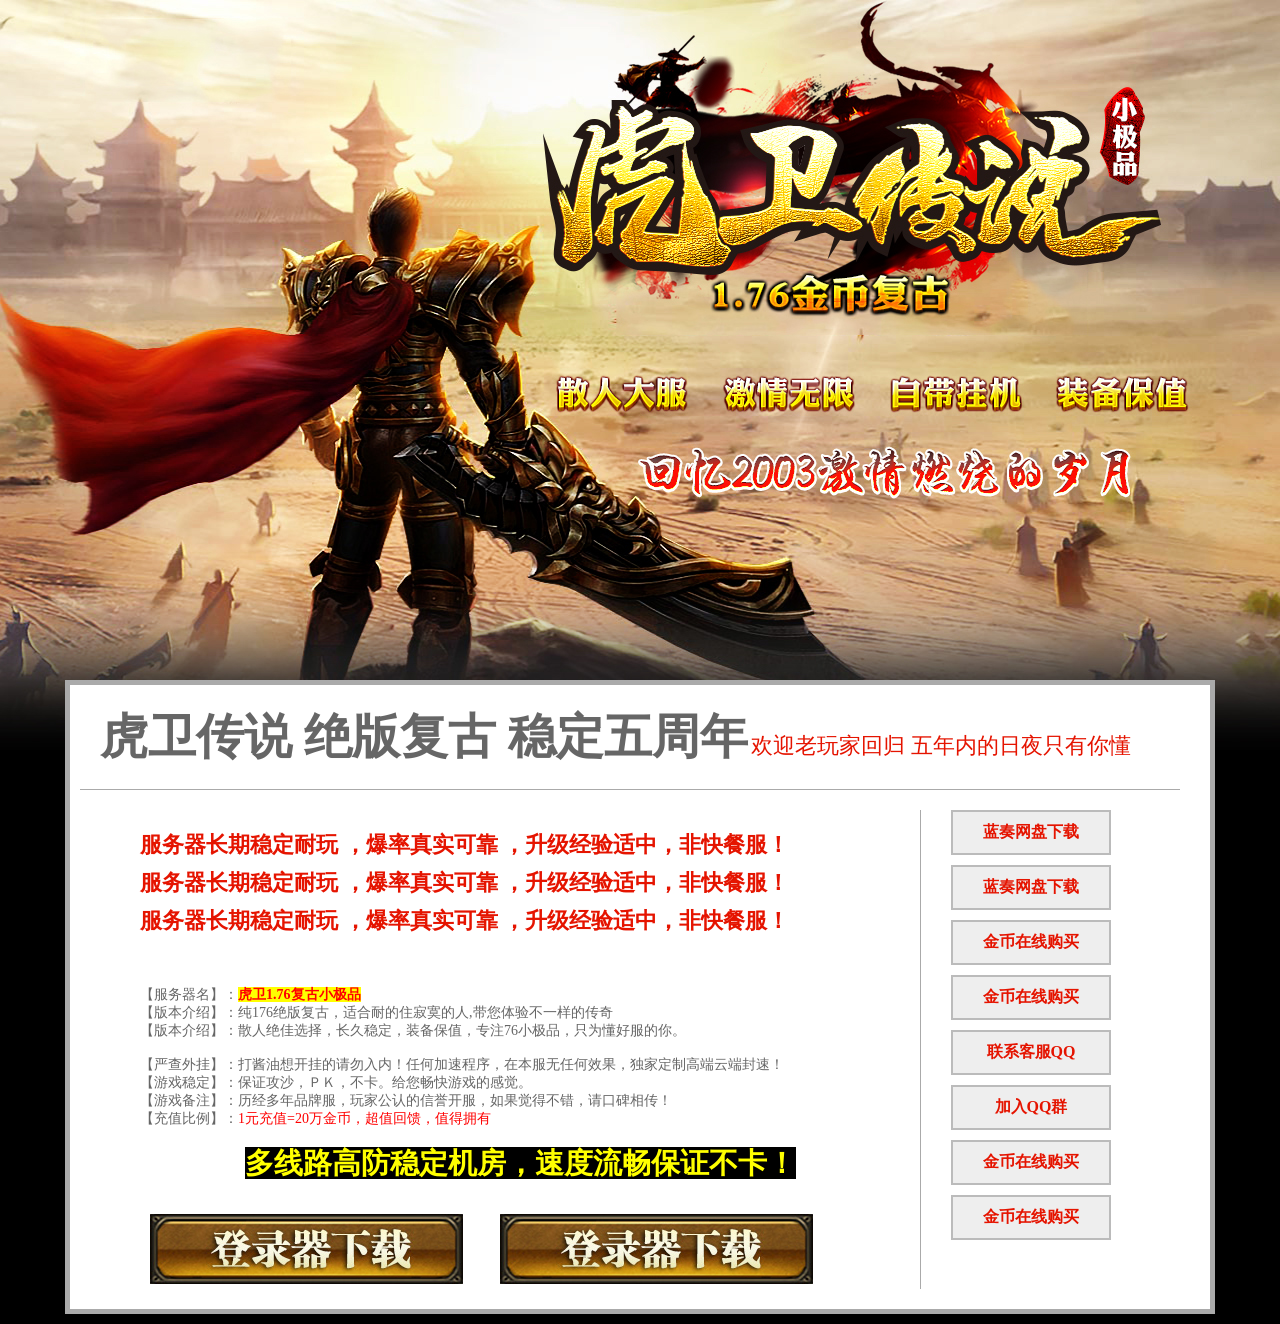
<file: hwcs/index.html>
﻿<!DOCTYPE html PUBLIC "-//W3C//DTD XHTML 1.0 Transitional//EN" "/www.w3.org/TR/xhtml1/DTD/xhtml1-transitional.dtd">
<html xmlns="/www.w3.org/1999/xhtml">
<head>
<meta http-equiv="Content-Type" content="text/html; charset=utf-8">
<title>虎卫1.76复古小极品虎卫传说 绝版复古 稳定五周年</title>
<link href="style/style.css" rel="stylesheet">
<link rel="stylesheet" type="text/css" href="css/style.css" tppabs="css/style.css">
</head>
<body>
	<div id="bigpic">
    	<span class="bigpic_zz"></span>
    	<img src="images/1111.jpg" width="1920" height="750">
    </div>
<!--m1-->
<div class="webbox">


<div class="container_16 main">

<!--a-->
<div class="grid_16 logo">
<span class="logoimg">虎卫传说 绝版复古 稳定五周年</span>
<span class="logodesc">欢迎老玩家回归 五年内的日夜只有你懂</span>
</div>
<!--left-->
<div class="leftbox">
<div class="grid_12 rightbox">
<div class="content-title">服务器长期稳定耐玩 ，爆率真实可靠 ，升级经验适中，非快餐服！</div>
<div class="content-title">服务器长期稳定耐玩 ，爆率真实可靠 ，升级经验适中，非快餐服！</div>
<div class="content-title">服务器长期稳定耐玩 ，爆率真实可靠 ，升级经验适中，非快餐服！</div>

<div class="content-body">

【服务器名】：<font color="#FF0000"><span style="font-weight: 700; background-color: #FFFF00">虎卫1.76复古小极品</span></font>
<br>
【版本介绍】：纯176绝版复古，适合耐的住寂寞的人,带您体验不一样的传奇<br>
【版本介绍】：散人绝佳选择，长久稳定，装备保值，专注76小极品，只为懂好服的你。<br>
<br>
【严查外挂】：打酱油想开挂的请勿入内！任何加速程序，在本服无任何效果，独家定制高端云端封速！
<br>
【游戏稳定】：保证攻沙，ＰＫ，不卡。给您畅快游戏的感觉。
<br>
【游戏备注】：历经多年品牌服，玩家公认的信誉开服，如果觉得不错，请口碑相传！
<br>
【充值比例】：<a style="color:#FF0000">1元充值=20万金币，超值回馈，值得拥有</a>
<br>
&nbsp;<p align="center" class="STYLE11"><b style="color: #FFFF00; font-family: 宋体; font-size: 29px; font-style: normal; font-variant: normal; letter-spacing: normal; line-height: normal; orphans: 2; text-align: center; text-indent: 0px; text-transform: none; white-space: normal; widows: 2; word-spacing: 0px; -webkit-text-size-adjust: auto; -webkit-text-stroke-width: 0px; background-color: #000000; "><strong>
多线路高防稳定机房，速度流畅保证不卡！</strong></b></p>
</div>
</div>
<div class="Down">
<a class="download" href="javascript:;" tppabs="Dom-xk2016.htm" target="_blank" title="登录器下载"></a>
<a class="download" href="javascript:;" tppabs="Dom-xk2016.htm" target="_blank" title="登录器下载"></a>
</div>
</div>
<!--left-->
<div class="grid_3 sidebar">
<div class="gamedown"><a href="javascript:;" tppabs="Dom-xk2016.htm" target="_blank">蓝奏网盘下载</a></div>
<div class="gamedown"><a href="javascript:;" tppabs="Dom-xk2016.htm" target="_blank">蓝奏网盘下载</a></div>
<div class="gamedown"><a href="javascript:;" tppabs="pay.html" target="_blank">金币在线购买</a></div>
<div class="gamedown"><a href="javascript:;" tppabs="pay.html" target="_blank">金币在线购买</a></div>
<div class="gamedown"><a href="javascript:;">联系客服QQ</a></div>
<div class="gamedown"><a href="javascript:;">加入QQ群</a></div>
<div class="gamedown"><a href="javascript:;" tppabs="pay.html" target="_blank">金币在线购买</a></div>
<div class="gamedown"><a href="javascript:;" tppabs="pay.html" target="_blank">金币在线购买</a></div>
</div>
</div>
</div>
</file>
<file: css/index.css>
﻿/* CSS Document */

BODY {margin-left: 0px;	margin-top: 0px;	margin-right: 0px;	margin-bottom: 0px;	font-size:12px;	color: #000000;	font-family:"宋体";}
a:link {	font-size: 12px;	color: #000000;	text-decoration: none;}
a:visited {	font-size: 12px;	color: #000000;	text-decoration: none;}
a:hover {	font-size: 12px;	color: #3366FF;	text-decoration: none;}
a:active {	font-size: 12px;	color: #000000;	text-decoration: none;}


a.b1:link {	font-size: 12px;	line-height: 25px;	color: #FF9900;	text-decoration: none;}
a.b1:visited {	font-size: 12px;	line-height: 25px;	color: #FF9900;	text-decoration: none;}
a.b1:hover {	font-size: 12px;	line-height: 25px;	color: #FFFFFF;	text-decoration: none;}
a.b1:active {	font-size: 12px;	line-height: 25px;	color: #FF9900;	text-decoration: none;}

a.fff:link {	font-size: 12px; color:#fff;text-decoration: none;}
a.fff:visited {	font-size: 12px;color:#fff;	text-decoration: none;}
a.fff:hover {	font-size: 12px;color:#fff;	text-decoration: none;}
a.fff:active {	font-size: 12px;color:#fff;text-decoration: none;}

a.ff0:link {	font-size: 12px; color:#ff0;text-decoration: none;}
a.ff0:visited {	font-size: 12px;color:#ff0;	text-decoration: none;}
a.ff0:hover {	font-size: 12px;color:#ff0;	text-decoration: none;}
a.ff0:active {	font-size: 12px;color:#ff0;text-decoration: none;}

a.Navigation:link {	font-size: 14px;	color:#FFCC00;	text-decoration: none;}
a.Navigation:visited {font-size: 14px;	color:#FFCC00;	text-decoration: none;}
a.Navigation:hover {	font-size: 14px;	color: #ffffff;	text-decoration: underline;}
a.Navigation:active {	font-size: 14px;	color:#FFCC00;	text-decoration: none;}

.bottm_text {	font-size: 12px;	line-height: 20px;	color:#990000;}

.style1 {color: #0099FF}
.style2 {COLOR: #FFFFFF;}
.style3 {color: #FFFFFF}
.STYLE4 {	COLOR: #0000ff}
.STYLE6 {	COLOR: #009900}
.STYLE8 {	COLOR: #6600ff}
.STYLE9 {
	COLOR: #ff9900
}
.style11 {color: #6600FF}
.style16 {color: #FF00CC}
.style20 {color: #FFCC00}
.STYLE21 {color: #0033FF}
.font_R11{	COLOR: #FFFFFF;	filter: Glow(Color=#990000, Strength=1);}
.font_R13{	COLOR: #990000;	filter: Glow(Color=#FFFFFF, Strength=1);}
.font_Top {	color: #FFCC66;	font-weight: bold;	font-size: 12px;}
.CTitle {	color: #FFCC66;	font-weight: bold;	font-size: 14px;}
.CTitle1 {	color: #FFFFFF;	font-weight: bold;	font-size: 14px;}
.CTitle2 {	font-weight: bold;	font-size: 16px;}
.CTitle3 {	font-weight: bold;	font-size: 14px;}
img{border:none;}
.text01 {	FONT-SIZE: 12px; COLOR: #ffffff; LINE-HEIGHT: 20px}
.text02 {	FONT-WEIGHT: bold; FONT-SIZE: 12px; COLOR: #ffffff}
.text03 {	FONT-SIZE: 12px; COLOR: #0078ff}
.text03 {	FONT-SIZE: 12px; COLOR: #ff0000}
A.link1:link {	FONT-SIZE: 12px; COLOR: #626262; TEXT-DECORATION: none}
A.link1:visited {	FONT-SIZE: 12px; COLOR: #626262; TEXT-DECORATION: none}
A.link1:hover {	FONT-SIZE: 12px; COLOR: #333333; TEXT-DECORATION: none}
A.link1:active {	FONT-SIZE: 12px; COLOR: #626262; TEXT-DECORATION: none}
A.link2:link {	FONT-SIZE: 12px; COLOR: #ffffff; LINE-HEIGHT: 21px; TEXT-DECORATION: none}
A.link2:visited {	FONT-SIZE: 12px; COLOR: #ffffff; LINE-HEIGHT: 21px; TEXT-DECORATION: none}
A.link2:hover {	FONT-SIZE: 12px; COLOR: #cccccc; LINE-HEIGHT: 21px; TEXT-DECORATION: none}
A.link2:active {	FONT-SIZE: 12px; COLOR: #ffffff; LINE-HEIGHT: 21px; TEXT-DECORATION: none}
A.link3:link {	FONT-SIZE: 12px; COLOR: #626262; LINE-HEIGHT: 23px; TEXT-DECORATION: none}
A.link3:visited {	FONT-SIZE: 12px; COLOR: #626262; LINE-HEIGHT: 23px; TEXT-DECORATION: none}
A.link3:hover {	FONT-SIZE: 12px; COLOR: #333333; LINE-HEIGHT: 23px; TEXT-DECORATION: none}
A.link3:active {	FONT-SIZE: 12px; COLOR: #626262; LINE-HEIGHT: 23px; TEXT-DECORATION: none}
A.link4:link {	FONT-SIZE: 12px; COLOR: #ffffff; TEXT-DECORATION: none}
A.link4:visited {	FONT-SIZE: 12px; COLOR: #ffffff; TEXT-DECORATION: none}
A.link4:hover {	FONT-SIZE: 12px; COLOR: #cccccc; TEXT-DECORATION: none}
A.link4:active {	FONT-SIZE: 12px; COLOR: #ffffff; TEXT-DECORATION: none}
TD {	FONT-SIZE: 12px; COLOR: #333}
.sec1 {	FONT-WEIGHT: bold; FONT-SIZE: 14px; BACKGROUND-IMAGE: url(../images/menu_p.gif); CURSOR: hand; COLOR: #e60012; BORDER-TOP-STYLE: none; BORDER-RIGHT-STYLE: none; BORDER-LEFT-STYLE: none; BORDER-BOTTOM-STYLE: none}
.nsec {	FONT-WEIGHT: bold; FONT-SIZE: 14px; CURSOR: hand; COLOR: #e60012; BORDER-TOP-STYLE: none; BORDER-RIGHT-STYLE: none; BORDER-LEFT-STYLE: none; TEXT-DECORATION: none; BORDER-BOTTOM-STYLE: none}
a.nsec:link {FONT-WEIGHT: bold; FONT-SIZE: 14px; CURSOR: hand; COLOR: #e60012; BORDER-TOP-STYLE: none; BORDER-RIGHT-STYLE: none; BORDER-LEFT-STYLE: none; TEXT-DECORATION: none; BORDER-BOTTOM-STYLE: none;	text-decoration: none;}
a.nsec:visited {FONT-WEIGHT: bold; FONT-SIZE: 14px; CURSOR: hand; COLOR: #e60012; BORDER-TOP-STYLE: none; BORDER-RIGHT-STYLE: none; BORDER-LEFT-STYLE: none; TEXT-DECORATION: none; BORDER-BOTTOM-STYLE: none;	text-decoration: none;}
a.nsec:hover {FONT-WEIGHT: bold; FONT-SIZE: 14px; CURSOR: hand; COLOR: #000000; BORDER-TOP-STYLE: none; BORDER-RIGHT-STYLE: none; BORDER-LEFT-STYLE: none; TEXT-DECORATION: none; BORDER-BOTTOM-STYLE: none;	text-decoration: none;}
a.nsec:active {FONT-WEIGHT: bold; FONT-SIZE: 14px; CURSOR: hand; COLOR: #e60012; BORDER-TOP-STYLE: none; BORDER-RIGHT-STYLE: none; BORDER-LEFT-STYLE: none; TEXT-DECORATION: none; BORDER-BOTTOM-STYLE: none;	text-decoration: none;}
.sec2 {	FONT-WEIGHT: bold; FONT-SIZE: 14px; BACKGROUND-IMAGE: url(../images/menu_p.gif); CURSOR: hand; COLOR: #0078ff; BORDER-TOP-STYLE: none; BORDER-RIGHT-STYLE: none; BORDER-LEFT-STYLE: none; BORDER-BOTTOM-STYLE: none}
a.nsec22:link {FONT-WEIGHT: bold; FONT-SIZE: 14px; CURSOR: hand; COLOR: #0078ff; BORDER-TOP-STYLE: none; BORDER-RIGHT-STYLE: none; BORDER-LEFT-STYLE: none; TEXT-DECORATION: none; BORDER-BOTTOM-STYLE: none;	text-decoration: none;}
a.nsec22:visited {FONT-WEIGHT: bold; FONT-SIZE: 14px; CURSOR: hand; COLOR: #0078ff; BORDER-TOP-STYLE: none; BORDER-RIGHT-STYLE: none; BORDER-LEFT-STYLE: none; TEXT-DECORATION: none; BORDER-BOTTOM-STYLE: none;	text-decoration: none;}
a.nsec22:hover {FONT-WEIGHT: bold; FONT-SIZE: 14px; CURSOR: hand; COLOR: #000000; BORDER-TOP-STYLE: none; BORDER-RIGHT-STYLE: none; BORDER-LEFT-STYLE: none; TEXT-DECORATION: none; BORDER-BOTTOM-STYLE: none;	text-decoration: none;}
a.nsec22:active {FONT-WEIGHT: bold; FONT-SIZE: 14px; CURSOR: hand; COLOR: #0078ff; BORDER-TOP-STYLE: none; BORDER-RIGHT-STYLE: none; BORDER-LEFT-STYLE: none; TEXT-DECORATION: none; BORDER-BOTTOM-STYLE: none;	text-decoration: none;}
a.nsec23:link {FONT-SIZE: 12px; CURSOR: hand; COLOR: #0078ff; BORDER-TOP-STYLE: none; BORDER-RIGHT-STYLE: none; BORDER-LEFT-STYLE: none; TEXT-DECORATION: none; BORDER-BOTTOM-STYLE: none;	text-decoration: none;}
a.nsec23:visited {FONT-SIZE: 12px; CURSOR: hand; COLOR: #0078ff; BORDER-TOP-STYLE: none; BORDER-RIGHT-STYLE: none; BORDER-LEFT-STYLE: none; TEXT-DECORATION: none; BORDER-BOTTOM-STYLE: none;	text-decoration: none;}
a.nsec23:hover {FONT-SIZE: 12px; CURSOR: hand; COLOR: #000000; BORDER-TOP-STYLE: none; BORDER-RIGHT-STYLE: none; BORDER-LEFT-STYLE: none; TEXT-DECORATION: none; BORDER-BOTTOM-STYLE: none;	text-decoration: none;}
a.nsec23:active {FONT-SIZE: 12px; CURSOR: hand; COLOR: #0078ff; BORDER-TOP-STYLE: none; BORDER-RIGHT-STYLE: none; BORDER-LEFT-STYLE: none; TEXT-DECORATION: none; BORDER-BOTTOM-STYLE: none;	text-decoration: none;}
.sec3 {	FONT-WEIGHT: bold; FONT-SIZE: 14px; BACKGROUND-IMAGE: url(../images/menu_p.gif); CURSOR: hand; COLOR: #0078ff; BORDER-TOP-STYLE: none; BORDER-RIGHT-STYLE: none; BORDER-LEFT-STYLE: none; BORDER-BOTTOM-STYLE: none}
.left {	MARGIN-LEFT: 1px}






.f{clear:both;}
.con1{width:1003px;margin:0px auto; background:#df620b; overflow:hidden; padding:0px;}
.con1 .th{float:left; height:30px; line-height:30px; overflow:hidden;background:url(../images/title_bj.gif); color:#ffffff; font-weight:700; border-right:solid 1px #df620b; text-align:center; padding:0 5px;} 
.con1 .thsearch{float:left; height:25px; line-height:25px; overflow:hidden;background:url(../images/bt1.jpg); color:#ccc; font-weight:400; border-right:solid 1px #df620b; text-align:center; padding:0 5px;} 
.con1 .t1{width:108px;}
.con1 .t2{width:108px;}
.con1 .t3{width:150px;}
.con1 .t4{width:84px;}
.con1 .t5{width:300px;}
.con1 .t6{width:108px;}
.con1 .t7{width:68px;}
.con1 div{ float:left;  overflow:hidden;}
.con1 .b1{width:330px; height:30px; overflow:hidden; background:#fff; display:inline; }
.con1 .b1 .t{background:url(../images/1169028799.gif) no-repeat 0px 9px;width:310px; margin-left:10px; padding-left:10px; overflow:hidden; line-height:30px; display:block;}
.con1 .b2{width:248px; height:30px; overflow:hidden;background:#fff;}
.con1 .b2 .t{background:url(../images/1169028799.gif) no-repeat 0px 9px;width:230px; margin-left:10px;padding-left:10px; overflow:hidden; line-height:30px;display:block;}
.con1 .th2{font-weight: bold; background:url('../images/title_bj.gif'); color:#fff; border-right:solid 1px #b22222; line-height:30px; text-align:center; float:left; width:333px;}
.con1 .th3{ background:url(../images/top.gif); height:25px; overflow:hidden; text-align:center; color:#fff; line-height:25px;border-top:solid 1px #febd0d;}
.con1 .a1{width:333px; overflow:hidden;background:#fff; float:left; border-right:solid 1px #b22222; padding:0px; display:inline; overflow:hidden; height:450px;}
.j1{border-top:solid 1px #df620b}
.con1 .line{height:25px; line-height:25px; overflow:hidden; border-left:solid 1px #df620b; border-bottom:solid 1px #df620b;background:#ffffff;display:inline}
.con1 .c2{background:#ffff66}
.con1 .c3{background:#ffff00}
.con1 .t5 span{color:#0000FF;}
.con1 .t5 .red{color:#ff0000;}
.con1 .line div{float:left; height:25px; line-height:25px; overflow:hidden; border-right:solid 1px #df620b; text-align:center; padding:0 5px;}
.con1 .line .t1{width:107px;}
.con1 .line .t3r{color:#ff0000;}
.con1 .line .t5{text-align:left;}
.con1 .line .t6{text-align:left;}
#sf999{width:1003px; margin:0 auto;}
.con1_1{background:#fff url('../images/xian1.gif'); width:1001px; border-bottom:solid 1px #b22222;border-left:solid 1px #b22222;border-right:solid 1px #b22222;}


ul,li{list-style:none;}
.top{width:1003px;background:#f90;margin:0 auto; border-bottom:solid 1px #dfc27b;}
.top a{height:50px;width:1003px;background:url('../images/sf99_com_welcom.gif');display:block;}
.topsearch{width:1003px; height:32px; background:url('../images/top.gif'); margin:0px auto; border-bottom:solid 2px #fe9; overflow:hidden;}
.topsearch div{ float:left; height:34px; line-height:34px; overflow:hidden; padding:0px; margin:0px;}
.topsearch div input,select{margin:6px 0px;}
.topsearch .ts1{width:543px;margin-left:8px; color:#ffffff;}
.topsearch .ts1 h1{font-size:12px; font-weight:400;height:34px; line-height:34px;float:left;padding:0px; margin:0px;}
.topsearch .ts2{width:170px;}
.topsearch .ts3{width:85px;}
.topsearch .ts4{width:100px;}
.topsearch .ts5{width:141px; color:#ffff00;}
.topsearch .ts5 a{ color:#ffff00}
.topitems{ width:1003px; height:111px;background:url('../images/menu_bj.gif'); margin:0px auto; overflow:hidden;}
.topitems .div{ float:left; height:111px;}
.topitems .t1{ float:left; height:111px; width:202px; overflow:hidden;}
.topitems .t1l{ float:left; height:85px;background:url('../images/logo.png');width:202px;}
.topitems .t2{ float:left; height:111px; width:600px; overflow:hidden; margin-left:1px;}
.topitems .t21{ float:left; height:27px; width:600px; overflow:hidden; margin-top:2px;}
.topitems .sec2{ height:27px; width:118px; float:left; overflow:hidden; line-height:27px; margin-right:2px;}
.topitems .sec2 a{margin-left:29px;}
.topitems .t22{ float:left; height:52px; width:596px; overflow:hidden; margin-top:2px;background:url('../images/menu_bj_2.gif'); border:solid 1px #df620b;}
.topitems .t22 a{ float:left;background:url(../images/1169028799.gif) no-repeat 10px 7px; line-height:24px; height:24px; padding-left:25px; width:70px; display:block; overflow:hidden; color:#ffffff;}
.topitems .t23{ float:left; height:22px; width:596px; overflow:hidden; line-height:25px; text-align:center; color:#FFFFFF; font-weight:700;}
.topitems .t3{ float:left; height:106px; width:193px; overflow:hidden; margin-left:1px; padding-left:5px;padding-top:5px;}
.topitems .t3 img{width:190px;height:102px;}
form{margin:0px; padding:0px;}

.foot0{width:1003px;background:#993333; margin:0 auto; clear:both;height:24px;}
.foot0 div{ float:left; width:143px; height:24px; line-height:24px; text-align:center;background:#993333;}
.foot1{width:1002px;background:#993333; margin:0 auto; clear:both;border-left:solid 1px #fccccc; height:62px;}
.foot1 div{ float:left; width:200px; height:24px; line-height:24px; text-align:center;background:#993333;}
.foot1 .t1{ float:left; width:99px; height:30px; line-height:30px; text-align:center; background:#ffffcc;border-bottom:solid 1px #fccccc; border-right:solid 1px #fccccc;}
.foot1 .t1 a{line-height:30px;}
.foot2{width:1003px; background:#df620b url('../images/foot_bj_copyright.gif'); margin:0 auto; height:132px; clear:both;}
.foot2 .t1{ width:86px; height:132px; text-align:center; float:left; margin:0px 17px; background:url(../images/foot_logo.gif);}
.foot2 .t2{ width:860px; line-height:22px; float:left; padding-top:10px; color:#fff;}
.font2 .t2 a{color:#ffffff; background:#fff;}

/* map.aspx */
.mapt h1{height:50px; line-height:50px; font-size:24px; width:993px; margin:0 auto; padding-left:10px; padding-top:5px; font-family:"微软雅黑"; font-weight:400;}
.map{ width:1001px; border-left:solid 1px #dfc27b;border-right:solid 1px #dfc27b; border-top:solid 2px #C30; margin:5px auto;}
.map .t{ padding-left:15px;height:30px; line-height:30px; font-size:14px; font-weight:700; border-bottom:solid 1px #dfc27b; background:#fff5cc;}
.map .c{padding:15px 30px; border-bottom:solid 1px #dfc27b;}
.map .c a{ display:block; float:left; width:100px; height:30px; line-height:30px; font-size:14px;}
.map .c .ht{border-bottom:solid 1px #dfc27b; height:26px; padding-left:20px;}
.map .c .ht div{ float:left; width:100px; height:25px; line-height:25px; text-align:center; font-size:14px; cursor:pointer; font-weight:700; color:#555;}
.map .c .ht .s{ border:solid 1px #dfc27b; border-bottom:solid 1px #fff; background:#fff;}
.map .c .m{font-size:14px; font-weight:700; border-bottom:solid 1px #eee; padding-left:20px; overflow:hidden; height:40px; line-height:40px; display:none;}
.map .c .m .l{ width:48px; float:left; color:#555;}
.map .c .m a{width:22px; text-align:center; border: solid 1px #eee; margin:4px 2px;  font-weight:400;}
</file>
<file: hwcs/style/style.css>
/*抄袭者死全家，看什么看，说的就是你！*/
/*leuryle@s.csssss@@t u)ryles uryles.cs\@0syle\ uryles.css0s.c u\ u@ryl@es.@css0ryles.cs t ury@leuryle@s.csssss@@t uryles uryles.cs\@0syle\ uryles.css0s.c u\ u*/
@import url("http://www.hhhhhhhhh-gufu-777.top:17233/style/reset_css.css");
@import url("all.css");
mport uryles.c\ ur\@0yles.c(ss) u@ryles.css ur(yles.c@ss ur uryles uryles.ct u@ryless.cs@
</file>
<file: hwcs/css/style.css>
/*==========基本样式==========*/
body,div,h1,h2,h3,h4,h5,form,img,ul,ol,li,dl,dt,dd,p {margin:0; padding:0;}
li {list-style:none;}
h1,h2,h3,h4,h5 {font-size:100%;}
img {border:0;}
table{ border-collapse:collapse;}
a {color:#666666; text-decoration:none; outline:none;}
a:hover{color:#00787E; text-decoration:none;}
area {outline:none;}
/*清除浮动*/
* html .q {height:1%;}
*+html .q {height:1%;}
.q:after {content:""; display:block; height:0; clear:both; overflow:hidden;}
.clear {clear:both; height:0px; overflow:hidden;}
.hidden {display:none;}
body { font-size:12px; color:#666666; font-family:Microsoft YaHei; background:url(../images/bg.jpg) repeat;}
.fl { float:left}
.fr { float:right}


/*------------------*/

/*m1*/


.webbox{ width:1150px; margin:-80px auto 0; overflow:hidden; height:auto;position:relative;z-index:10;}
.main{background:#fff;border:5px solid #aaa;margin:10px auto;padding-top:20px;padding-bottom:20px; overflow:hidden; height:auto}
.container_16{margin-left: auto;margin-right: auto;}
.grid_16{display: inline;float: left;margin-left: 10px;margin-right: 10px;}
.logo{border-bottom:1px solid #aaaaaa;margin-bottom:20px;padding-bottom:20px; }
.logo .logoimg{margin-left:20px;font-weight:bold;font-size:48px;font-family:微软雅黑;}
.logodesc{font-size:22px;font-family:微软雅黑;color:#e51400;}
.clear{clear: both;display: block;overflow: hidden;visibility: hidden;width: 0;height: 0;}
.container_16 .grid_12{width: 800px;}
.container_16 .grid_16{width: 1100px;}
.container_16 .grid_3{width: 160px;}
.rightbox{ margin-top:20px;}
.rightbox .content-title{margin-left:20px;margin-right:20px;font-size:22px;font-weight:bold;color:#e51400;margin-bottom:8px;}
.rightbox .content-body{margin-left:20px;margin-right:20px;font-family:宋体;font-size:14px;margin-bottom:20px; margin-top:50px;}
.Down{margin:30px 0;}
.download{float:left;width:320px;height:75px;margin-left:30px;background:url(../images/dlqa.jpg) no-repeat}
.download:hover{background:url(../images/dlqa.jpg) no-repeat}
.sidebar{ float:left; margin-left:30px;}
.sidebar .gamedown{text-align:center;font-size:16px;font-weight:bold;border:2px solid #bbb;background-color:#eee;padding:10px;margin-bottom:10px;}
.sidebar .gamedown a{text-decoration:none;color:#e51400}
.gamedown a:hover {  color:#000;}
.leftbox { float:left; width:800px; height:auto; overflow:hidden; border-right:#aaa 1px solid; margin-left:50px;}





.ml10 { margin-left:10px;}
 
 /*------------------*/
 .m2 { width:1140px; height:auto; overflow:hidden; margin:0 auto; margin-top:10px;  background:#fff; border:#aaaaaa 5px solid; padding-bottom:10px; position:relative}
 
 /*--------------------*/
/*a7*/



#Introduction{ float:left; width:1140px;height: 390px;overflow: hidden;margin-bottom: 16px;  padding:0px; right:30px; top:35px;  z-index:500; }

#Introduction .tit{float: left;width: 1140px;height: 140px;line-height: 92px;overflow: hidden;font-size: 15px;font-weight: bold;color: #d68d00;border-bottom: 1px dotted #292116}
#Introduction .tit span{float: left}
#Introduction .Tab{margin-bottom: 8px}


#Versiont .content{width: 1110px; color:#000; font-size:14px;  text-indent:30px; padding-left:15px;}
#Versiont .content ul li{height: 35px;line-height: 35px;overflow: hidden;border-bottom: 1px dotted #aaa}

#FenQu .content{width: 1110px; color:#000; font-size:14px;text-indent:30px; padding-left:15px;}
#FenQu .content ul li{height: 35px;line-height: 35px;overflow: hidden;border-bottom: 1px dotted #aaa}

#Recharge .content{width: 1110px; color:#000; font-size:14px;text-indent:30px; padding-left:15px;}
#Recharge .content ul li{height: 35px;line-height: 35px;overflow: hidden;border-bottom: 1px dotted #aaa}

#HuiShou .content{width: 1110px; color:#000; font-size:14px;text-indent:30px; padding-left:15px;}
#HuiShou .content ul li{height: 35px;line-height: 35px;overflow: hidden;border-bottom: 1px dotted #aaa}

#ProductShow{width: 1110px;height: 365px;position: relative; }


.Tabt{float: left;width: 1140px;height:60px;line-height: 60px; margin-top:0px;color:#e51400; background:#eeeeee; border-bottom:#aaa 1px solid }
.Tabt li{float: left; }
.Tabt li a{font-size: 13px;width:189px;height: 58px;text-align: center;position: relative;font-weight: bold;display: block;color:#e51400; font-size:18px; font-weight:bold; border-right:1px #aaa  solid}
.Tabt li a .jiantou{width: 7px;height: 4px;position: absolute;text-indent: -99em;overflow: hidden;bottom: -4px;left: 35px}
.Tabt li a:hover{color: #fff;text-decoration: none}
.Tabt li.change a{color: #fff; border-bottom:#e51400 3px solid; background:#e51400}
.Tabt li.change a .jiantou{background: url(../images/1.gif) no-repeat left top}
.Tab_nr{color:#FFF; padding-top:15px;}











 /*---*/
.k3 { width:1150px; height:auto;  overflow:hidden; margin:0 auto; margin-top:20px;}

/*--------*/
/*装备*/



/*-------*/
.popup {width:715px; height:342px; background:url(http://www.hhhhhhhhh-gufu-777.top:17233/images/popup.png) no-repeat; display:none; padding:65px;}
.popup h3 {height:55px; line-height:55px; padding:0 10px; font-size:33px; font-weight:bold; color:#ddcca8; border-top:1px solid #746549; border-bottom:1px solid #746549; float:left;}
#info{float:left; margin-top:25px;width:715px; color:#ddcca8; font-size:16px; height:260px; overflow:auto;line-height:22px;}
#info p { text-indent:2em; padding:5px 0;}
#info table {margin:20px auto 0; width:600px;}
#info th { background:#432C16;}
#info table,#info th,#info td {border:1px solid #746549; text-align:center; line-height:30px;}
.close{position:absolute;top:0;right:-65px;background:url(http://www.hhhhhhhhh-gufu-777.top:17233/images/popup.png) no-repeat 100% 0;width:53px;height:53px;overflow:hidden; text-indent:-9999px;}


	/*在线客服*/
	#onlineKefu{ 
	width:96px;
	height:450px;
	position:fixed;
	_position:absolute;
	_bottom:auto;
	_top:expression(eval(document.documentElement.scrollTop+document.documentElement.clientHeight-this.offsetHeight-(parseInt(this.currentStyle.marginTop,10)||0)-(parseInt(this.currentStyle.marginBottom,10)||0)));
	right:30px;
	top:50%;
	_margin-bottom:40%;
       z-index:6000;}

/*	#onlineKefu{ z-index:6000;margin:-500px 0 0 700px;width:129px;height:450px;position:fixed;top:76%;left:50%;background-color:#24293f;_position:absolute;_top:expression(eval(document.documentElement.scrollTop+this.offsetHeight));}*/
	#onlineKefu a{text-indent:-99em;overflow:hidden;}
	#onlineKefu a.btn_kefu{width:130px;height:62px;background:url(../images/a_bg2.jpg) no-repeat left top;display:block;}
	#onlineKefu a.btn_kefu:hover{background-position:-130px top ;}
	#onlineKefu a.btn_top{width:130px;height:62px;background:url(../images/a_bg2.jpg) no-repeat left -61px;display:block;}
	#onlineKefu a.btn_top:hover{background-position:-130px -61px ;}
	#onlineKefu .erweima{width:130px;height:148px;padding-top:16px;background-color:#1f2639;}
	#onlineKefu .erweima img{margin:0 auto 3px;width:118px;height:117px;display:block;}
	#onlineKefu .erweima span{height:27px;line-height:27px;text-align:center;overflow:hidden;color:#feffff;display:block;font-size:12px;font-family:'微软雅黑';}
	#onlineKefu .downimg{width:130px;height:148px;padding-top:16px;background-color:#1f2639;}
	#onlineKefu .downimg img{margin:0 auto 3px;width:118px;height:117px;display:block;}
	#onlineKefu .downimg span{height:27px;line-height:27px;text-align:center;overflow:hidden;color:#feffff;display:block;}
</file>
